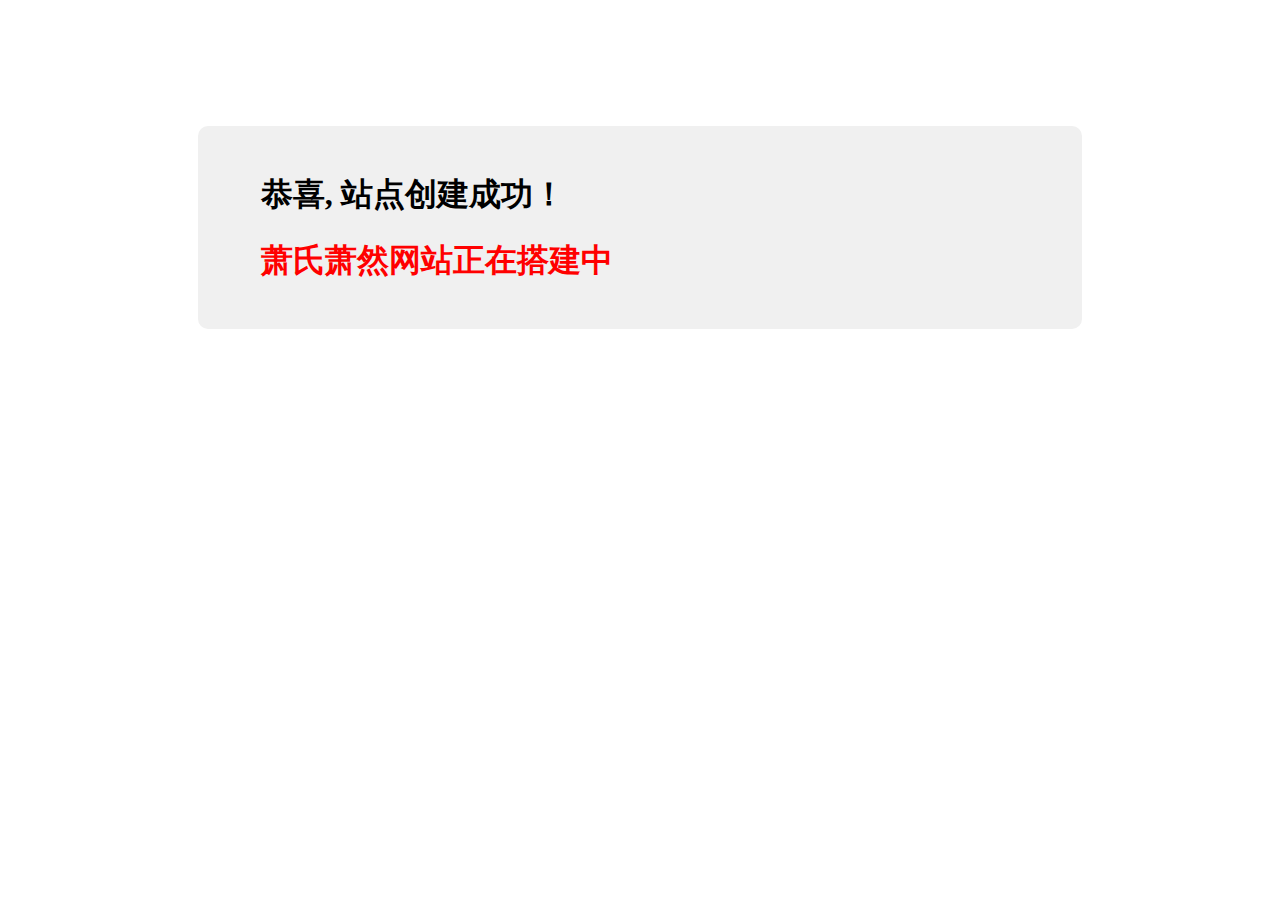
<file: QingmingDream/index.html>
<!doctype html>
<html>
<head>
    <meta charset="utf-8">
    <title>萧氏萧然个人博客首页</title>
    <style>
        .container {
            width: 60%;
            margin: 10% auto 0;
            background-color: #f0f0f0;
            padding: 2% 5%;
            border-radius: 10px
        }

        ul {
            padding-left: 20px;
        }

            ul li {
                line-height: 2.3
            }

        a {
            color: #20a53a
        }
    </style>
    <meta http-equiv="refresh" content="3; url=http://47.106.152.144:8080/DongFangZhiXin_war">
</head>
<body>
    <div class="container">
        <h1>恭喜, 站点创建成功！</h1>
            <h1 style="color:red;">萧氏萧然网站正在搭建中</h1>
    </div>
</body>
</html>
</file>
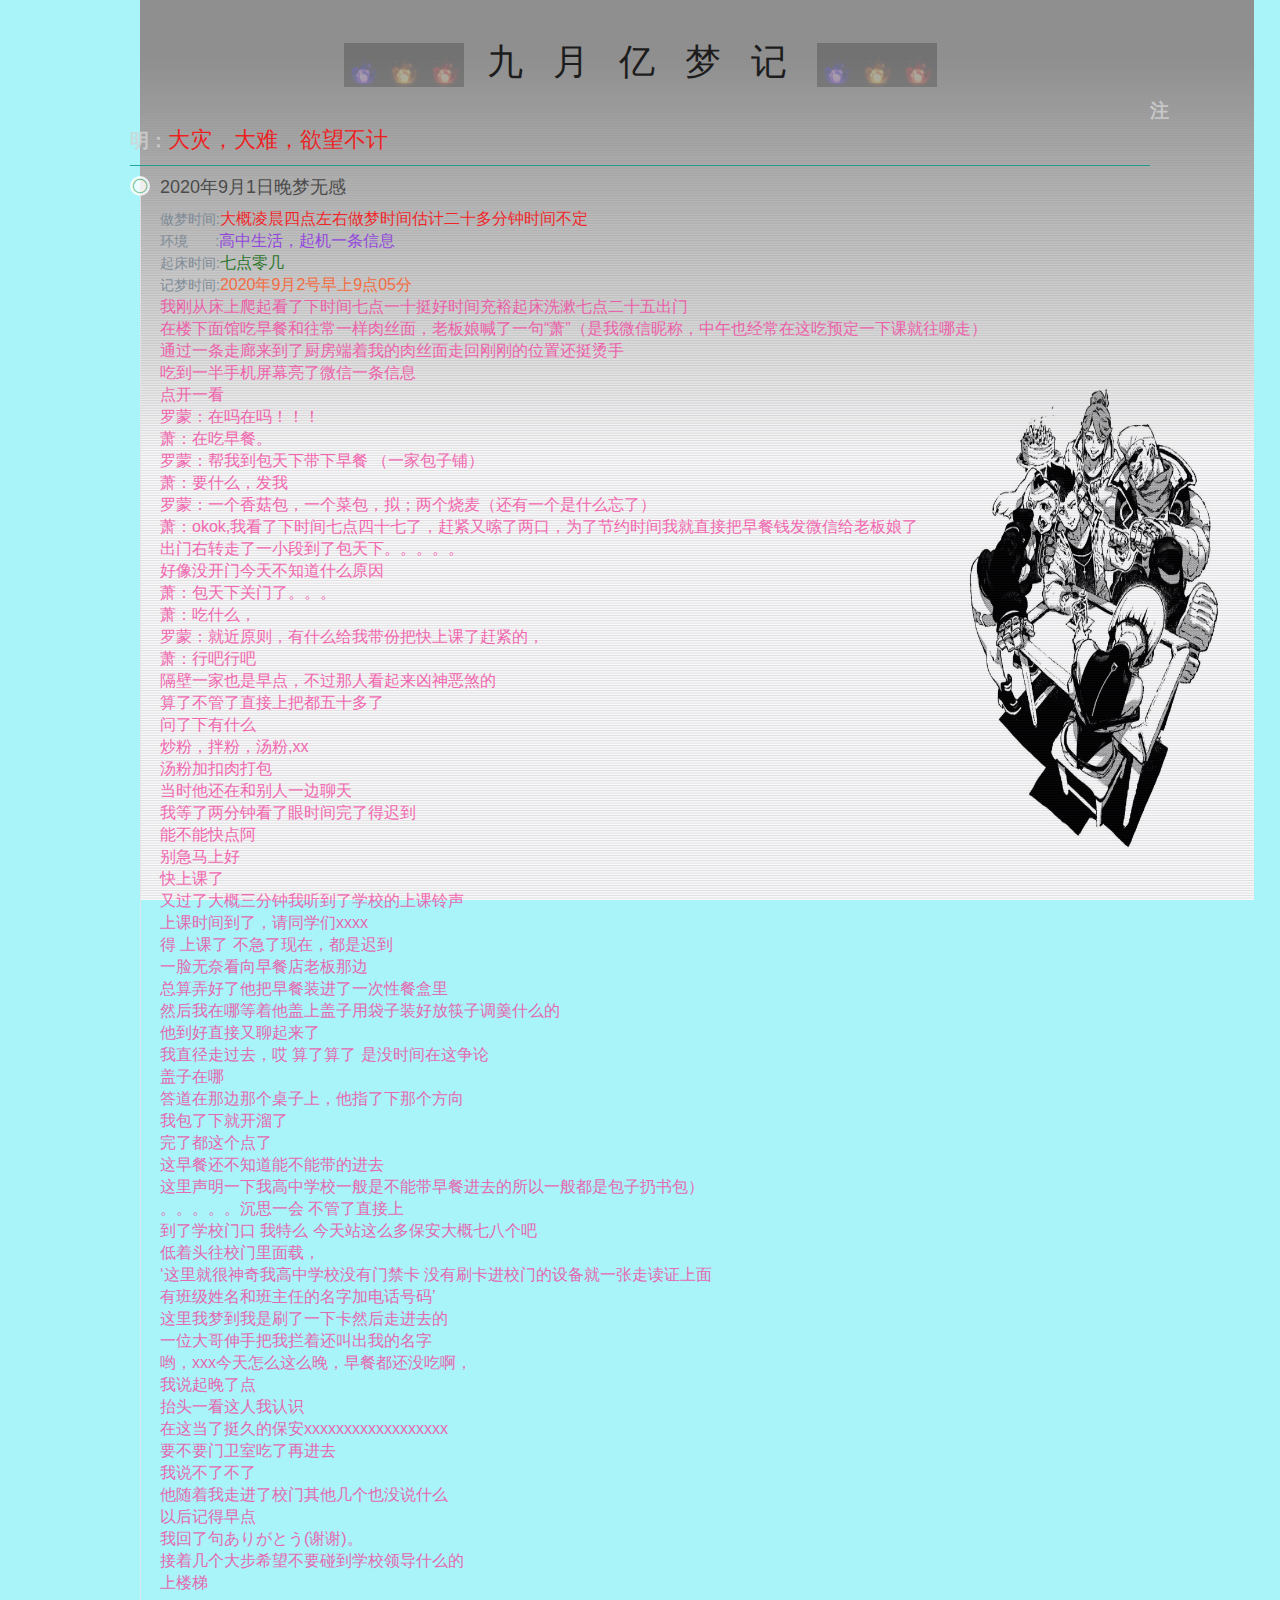
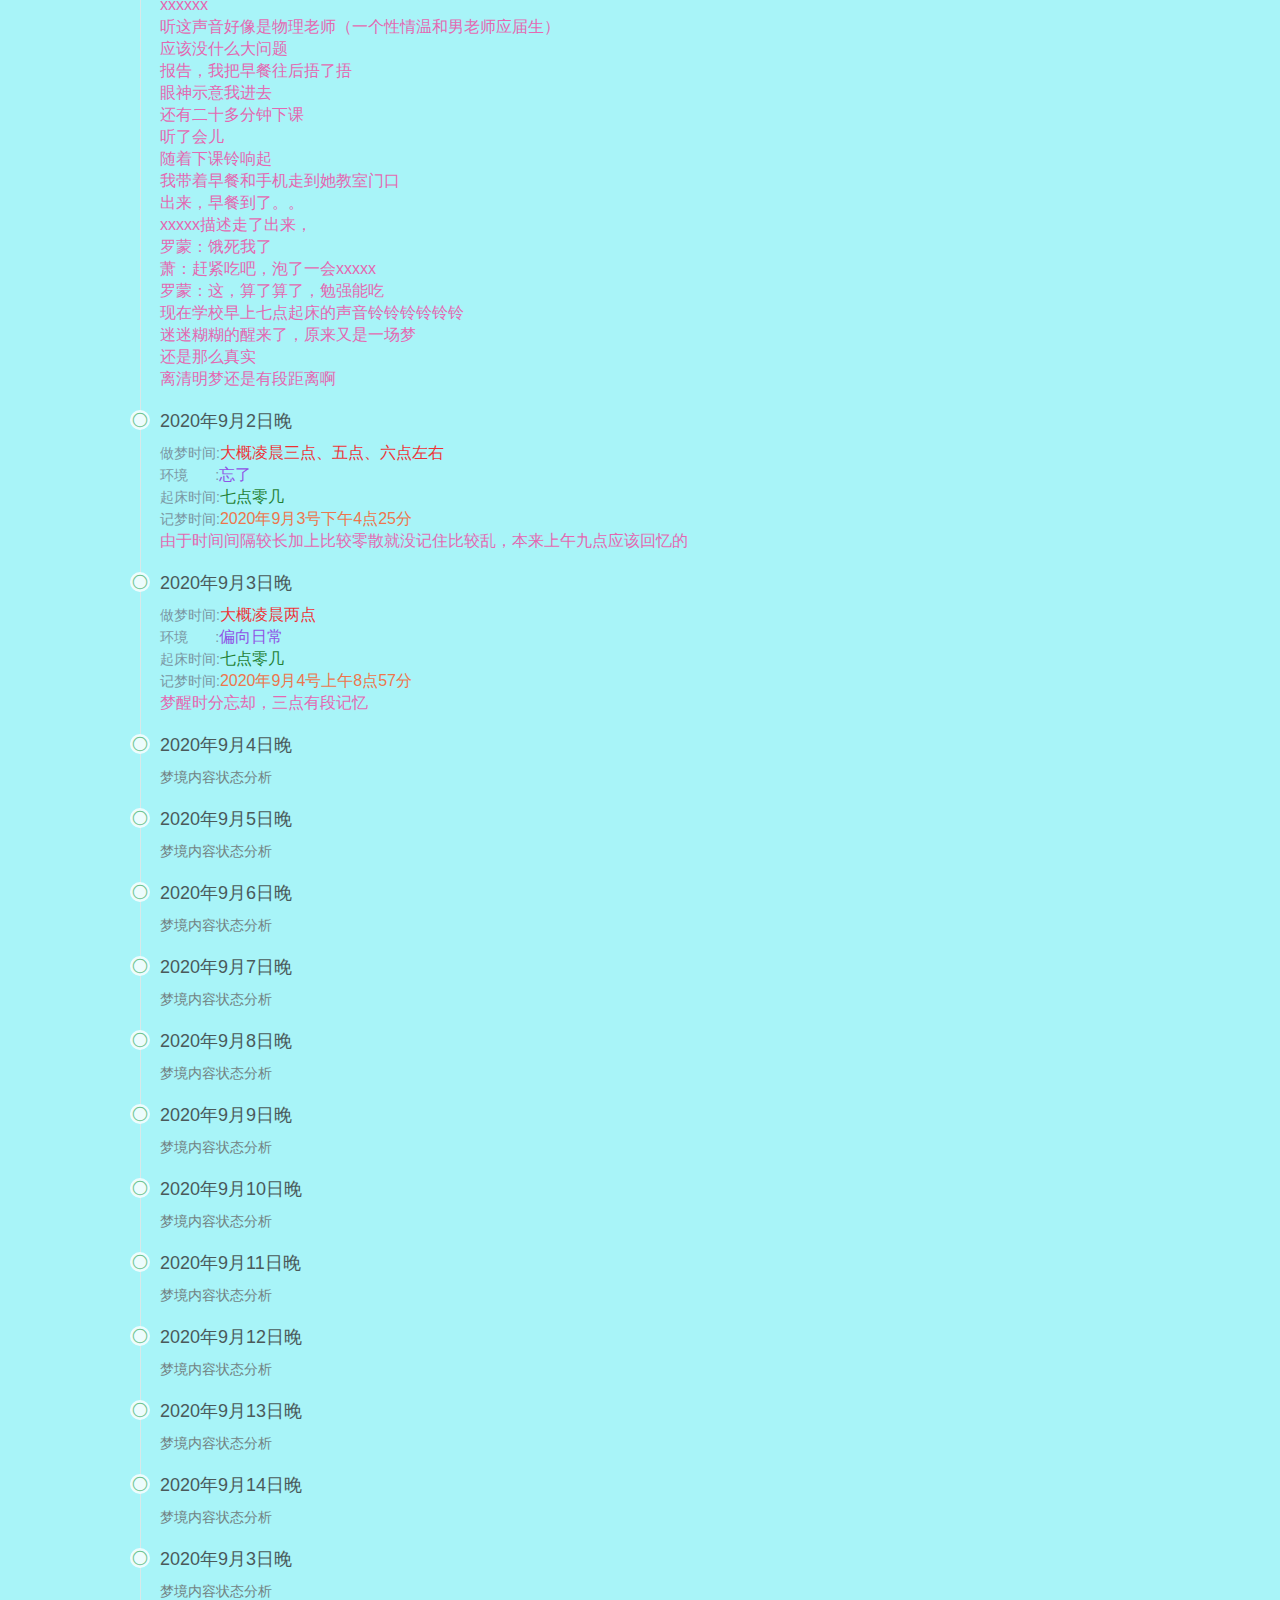
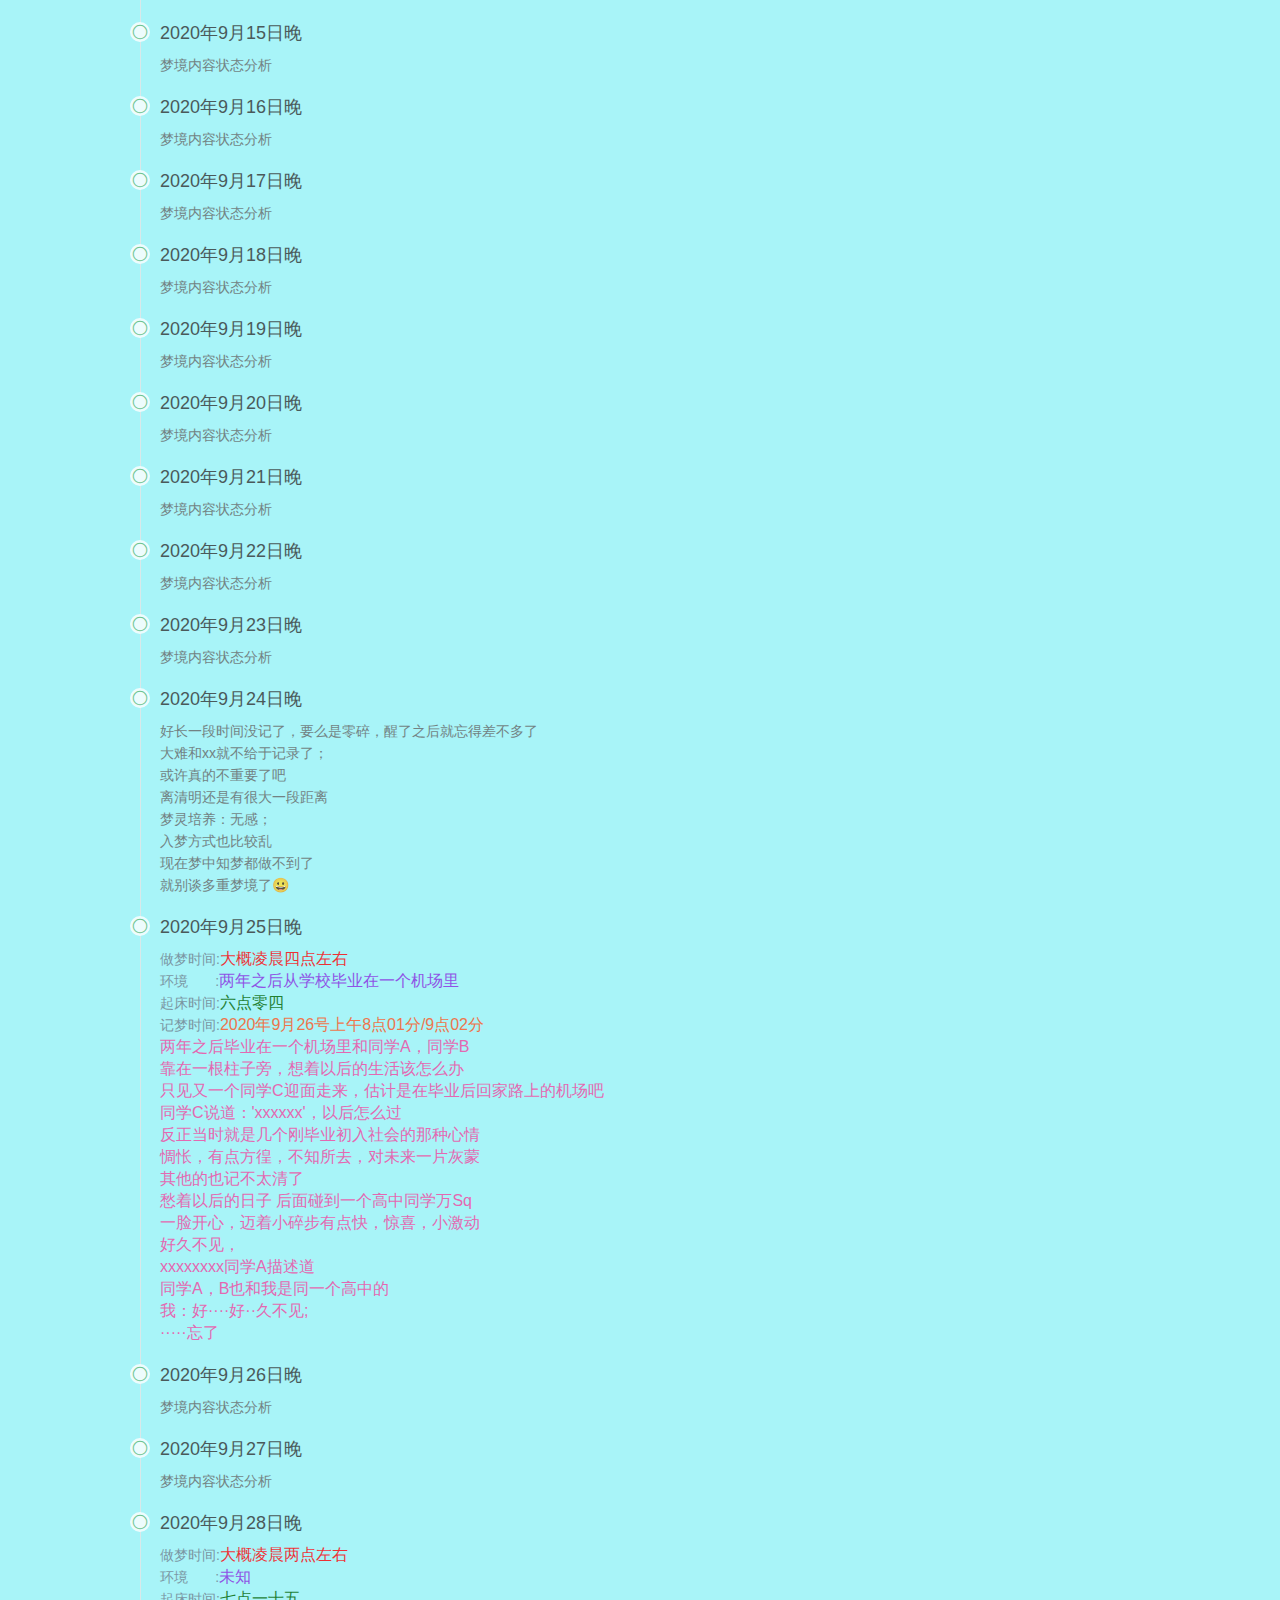
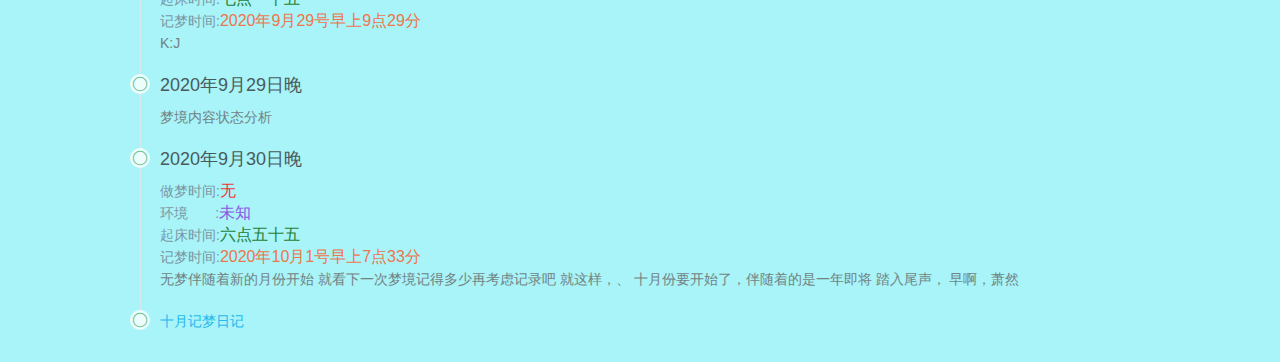
<file: QingmingDream/2020年9月.html>
<!doctype html>
<html>
<head>
<meta charset="utf-8">
<title>亿梦日记</title>
    <link rel="stylesheet" href="layui/css/layui.css">
    <link rel="stylesheet" href="css/content.css?v=0">
</head>
    
<body class="bag">
    <div class="AS"><img src="1.gif" alt="" class=""><h2 class="A">九月亿梦记</h2><img src="1.gif" alt=""></div>
    <b class="D5">注明：<span>大灾，大难，欲望不计</span></b>
    <hr class="layui-bg-green">
    <ul class="layui-timeline">
  <li class="layui-timeline-item">
    <i class="layui-icon layui-timeline-axis">&#xe63f;</i>
    <div class="layui-timeline-content layui-text">
      <h3 class="layui-timeline-title">2020年9月1日晚梦无感</h3>
      <h4>
        做梦时间:<span class="c1">大概凌晨四点左右做梦时间估计二十多分钟时间不定</span><br>
        环境&nbsp;&nbsp;&nbsp;&nbsp;&nbsp;&nbsp;&nbsp;:<span class="c2">高中生活，起机一条信息</span><br>
        起床时间:<span class="c3">七点零几</span><br>
        记梦时间:<span class="c4">2020年9月2号早上9点05分</span><br>
        </h4>
      <span>
我刚从床上爬起看了下时间七点一十挺好时间充裕起床洗漱七点二十五出门<br>
在楼下面馆吃早餐和往常一样肉丝面，老板娘喊了一句“萧”（是我微信昵称，中午也经常在这吃预定一下课就往哪走）<br>
通过一条走廊来到了厨房端着我的肉丝面走回刚刚的位置还挺烫手<br>
吃到一半手机屏幕亮了微信一条信息<br>
点开一看<br>
罗蒙：在吗在吗！！！<br>
萧：在吃早餐。<br>
罗蒙：帮我到包天下带下早餐  （一家包子铺）<br>
萧：要什么，发我<br>
罗蒙：一个香菇包，一个菜包，拟；两个烧麦（还有一个是什么忘了）<br>
萧：okok,我看了下时间七点四十七了，赶紧又嗦了两口，为了节约时间我就直接把早餐钱发微信给老板娘了<br>
出门右转走了一小段到了包天下。。。。。<br>
好像没开门今天不知道什么原因<br>
萧：包天下关门了。。。<br>
萧：吃什么，<br>
罗蒙：就近原则，有什么给我带份把快上课了赶紧的，<br>
萧：行吧行吧<br>
隔壁一家也是早点，不过那人看起来凶神恶煞的<br>
算了不管了直接上把都五十多了  <br>
问了下有什么<br>
炒粉，拌粉，汤粉,xx<br>
汤粉加扣肉打包<br>
当时他还在和别人一边聊天<br>
我等了两分钟看了眼时间完了得迟到<br>
能不能快点阿<br>
别急马上好<br>
快上课了<br>
又过了大概三分钟我听到了学校的上课铃声<br>
上课时间到了，请同学们xxxx<br>
得 上课了 不急了现在，都是迟到<br>
一脸无奈看向早餐店老板那边<br>
总算弄好了他把早餐装进了一次性餐盒里 <br>
然后我在哪等着他盖上盖子用袋子装好放筷子调羹什么的<br>
他到好直接又聊起来了<br>
我直径走过去，哎 算了算了 是没时间在这争论<br>
盖子在哪<br>
答道在那边那个桌子上，他指了下那个方向<br>
我包了下就开溜了<br>
完了都这个点了<br>
这早餐还不知道能不能带的进去<br>
这里声明一下我高中学校一般是不能带早餐进去的所以一般都是包子扔书包）<br>
。。。。。沉思一会 不管了直接上<br>
到了学校门口 我特么 今天站这么多保安大概七八个吧<br>
低着头往校门里面载， <br>
 ‘这里就很神奇我高中学校没有门禁卡 没有刷卡进校门的设备就一张走读证上面<br>
有班级姓名和班主任的名字加电话号码’<br>
这里我梦到我是刷了一下卡然后走进去的<br>
一位大哥伸手把我拦着还叫出我的名字<br>
哟，xxx今天怎么这么晚，早餐都还没吃啊，<br>
我说起晚了点<br>
抬头一看这人我认识<br>
在这当了挺久的保安xxxxxxxxxxxxxxxxxx<br>
要不要门卫室吃了再进去<br>
我说不了不了<br>
他随着我走进了校门其他几个也没说什么<br>
以后记得早点<br>
我回了句ありがとう(谢谢)。<br>
接着几个大步希望不要碰到学校领导什么的<br>
上楼梯<br>
xxxxxx<br>
听这声音好像是物理老师（一个性情温和男老师应届生）<br>
应该没什么大问题<br>
报告，我把早餐往后捂了捂<br>
眼神示意我进去<br>
还有二十多分钟下课<br>
听了会儿<br>
随着下课铃响起<br>
我带着早餐和手机走到她教室门口<br>
出来，早餐到了。。<br>
xxxxx描述走了出来，<br>
罗蒙：饿死我了<br>
萧：赶紧吃吧，泡了一会xxxxx<br>
罗蒙：这，算了算了，勉强能吃<br>
现在学校早上七点起床的声音铃铃铃铃铃铃<br>
迷迷糊糊的醒来了，原来又是一场梦<br>
还是那么真实<br>
离清明梦还是有段距离啊<br>
      </span>
    </div>
  </li>
  <li class="layui-timeline-item">
    <i class="layui-icon layui-timeline-axis">&#xe63f;</i>
    <div class="layui-timeline-content layui-text">
      <h3 class="layui-timeline-title">2020年9月2日晚</h3>
        <h4>
        做梦时间:<span class="c1">大概凌晨三点、五点、六点左右</span><br>
        环境&nbsp;&nbsp;&nbsp;&nbsp;&nbsp;&nbsp;&nbsp;:<span class="c2">忘了</span><br>
        起床时间:<span class="c3">七点零几</span><br>
        记梦时间:<span class="c4">2020年9月3号下午4点25分</span><br>
        </h4>
      <span>由于时间间隔较长加上比较零散就没记住比较乱，本来上午九点应该回忆的</span>
    </div>
  </li>
  <li class="layui-timeline-item">
    <i class="layui-icon layui-timeline-axis">&#xe63f;</i>
    <div class="layui-timeline-content layui-text">
      <h3 class="layui-timeline-title">2020年9月3日晚</h3>
      <h4>
        做梦时间:<span class="c1">大概凌晨两点</span><br>
        环境&nbsp;&nbsp;&nbsp;&nbsp;&nbsp;&nbsp;&nbsp;:<span class="c2">偏向日常</span><br>
        起床时间:<span class="c3">七点零几</span><br>
        记梦时间:<span class="c4">2020年9月4号上午8点57分</span><br>
        </h4>
      <span>梦醒时分忘却，三点有段记忆</span>
    </div>
  </li><li class="layui-timeline-item">
    <i class="layui-icon layui-timeline-axis">&#xe63f;</i>
    <div class="layui-timeline-content layui-text">
      <h3 class="layui-timeline-title">2020年9月4日晚</h3>
      梦境内容状态分析
    </div>
  </li><li class="layui-timeline-item">
    <i class="layui-icon layui-timeline-axis">&#xe63f;</i>
    <div class="layui-timeline-content layui-text">
      <h3 class="layui-timeline-title">2020年9月5日晚</h3>
      梦境内容状态分析
    </div>
  </li><li class="layui-timeline-item">
    <i class="layui-icon layui-timeline-axis">&#xe63f;</i>
    <div class="layui-timeline-content layui-text">
      <h3 class="layui-timeline-title">2020年9月6日晚</h3>
      梦境内容状态分析
    </div>
  </li><li class="layui-timeline-item">
    <i class="layui-icon layui-timeline-axis">&#xe63f;</i>
    <div class="layui-timeline-content layui-text">
      <h3 class="layui-timeline-title">2020年9月7日晚</h3>
      梦境内容状态分析
    </div>
  </li><li class="layui-timeline-item">
    <i class="layui-icon layui-timeline-axis">&#xe63f;</i>
    <div class="layui-timeline-content layui-text">
      <h3 class="layui-timeline-title">2020年9月8日晚</h3>
      梦境内容状态分析
    </div>
  </li><li class="layui-timeline-item">
    <i class="layui-icon layui-timeline-axis">&#xe63f;</i>
    <div class="layui-timeline-content layui-text">
      <h3 class="layui-timeline-title">2020年9月9日晚</h3>
      梦境内容状态分析
    </div>
  </li><li class="layui-timeline-item">
    <i class="layui-icon layui-timeline-axis">&#xe63f;</i>
    <div class="layui-timeline-content layui-text">
      <h3 class="layui-timeline-title">2020年9月10日晚</h3>
      梦境内容状态分析
    </div>
  </li><li class="layui-timeline-item">
    <i class="layui-icon layui-timeline-axis">&#xe63f;</i>
    <div class="layui-timeline-content layui-text">
      <h3 class="layui-timeline-title">2020年9月11日晚</h3>
      梦境内容状态分析
    </div>
  </li><li class="layui-timeline-item">
    <i class="layui-icon layui-timeline-axis">&#xe63f;</i>
    <div class="layui-timeline-content layui-text">
      <h3 class="layui-timeline-title">2020年9月12日晚</h3>
      梦境内容状态分析
    </div>
  </li><li class="layui-timeline-item">
    <i class="layui-icon layui-timeline-axis">&#xe63f;</i>
    <div class="layui-timeline-content layui-text">
      <h3 class="layui-timeline-title">2020年9月13日晚</h3>
      梦境内容状态分析
    </div>
  </li><li class="layui-timeline-item">
    <i class="layui-icon layui-timeline-axis">&#xe63f;</i>
    <div class="layui-timeline-content layui-text">
      <h3 class="layui-timeline-title">2020年9月14日晚</h3>
      梦境内容状态分析
    </div>
  </li><li class="layui-timeline-item">
    <i class="layui-icon layui-timeline-axis">&#xe63f;</i>
    <div class="layui-timeline-content layui-text">
      <h3 class="layui-timeline-title">2020年9月3日晚</h3>
      梦境内容状态分析
    </div>
  </li><li class="layui-timeline-item">
    <i class="layui-icon layui-timeline-axis">&#xe63f;</i>
    <div class="layui-timeline-content layui-text">
      <h3 class="layui-timeline-title">2020年9月15日晚</h3>
      梦境内容状态分析
    </div>
  </li><li class="layui-timeline-item">
    <i class="layui-icon layui-timeline-axis">&#xe63f;</i>
    <div class="layui-timeline-content layui-text">
      <h3 class="layui-timeline-title">2020年9月16日晚</h3>
      梦境内容状态分析
    </div>
  </li><li class="layui-timeline-item">
    <i class="layui-icon layui-timeline-axis">&#xe63f;</i>
    <div class="layui-timeline-content layui-text">
      <h3 class="layui-timeline-title">2020年9月17日晚</h3>
      梦境内容状态分析
    </div>
  </li><li class="layui-timeline-item">
    <i class="layui-icon layui-timeline-axis">&#xe63f;</i>
    <div class="layui-timeline-content layui-text">
      <h3 class="layui-timeline-title">2020年9月18日晚</h3>
      梦境内容状态分析
    </div>
  </li><li class="layui-timeline-item">
    <i class="layui-icon layui-timeline-axis">&#xe63f;</i>
    <div class="layui-timeline-content layui-text">
      <h3 class="layui-timeline-title">2020年9月19日晚</h3>
      梦境内容状态分析
    </div>
  </li><li class="layui-timeline-item">
    <i class="layui-icon layui-timeline-axis">&#xe63f;</i>
    <div class="layui-timeline-content layui-text">
      <h3 class="layui-timeline-title">2020年9月20日晚</h3>
      梦境内容状态分析
    </div>
  </li><li class="layui-timeline-item">
    <i class="layui-icon layui-timeline-axis">&#xe63f;</i>
    <div class="layui-timeline-content layui-text">
      <h3 class="layui-timeline-title">2020年9月21日晚</h3>
      梦境内容状态分析
    </div>
  </li><li class="layui-timeline-item">
    <i class="layui-icon layui-timeline-axis">&#xe63f;</i>
    <div class="layui-timeline-content layui-text">
      <h3 class="layui-timeline-title">2020年9月22日晚</h3>
      梦境内容状态分析
    </div>
  </li>
  <li class="layui-timeline-item">
    <i class="layui-icon layui-timeline-axis">&#xe63f;</i>
    <div class="layui-timeline-content layui-text">
      <h3 class="layui-timeline-title">2020年9月23日晚</h3>
      梦境内容状态分析
    </div>
  </li><li class="layui-timeline-item">
    <i class="layui-icon layui-timeline-axis">&#xe63f;</i>
    <div class="layui-timeline-content layui-text">
      <h3 class="layui-timeline-title">2020年9月24日晚</h3>
        好长一段时间没记了，要么是零碎，醒了之后就忘得差不多了<br>
        大难和xx就不给于记录了；<br>
        或许真的不重要了吧<br>
        离清明还是有很大一段距离<br>
        梦灵培养：无感；<br>
        入梦方式也比较乱<br>
        现在梦中知梦都做不到了<br>
        就别谈多重梦境了😀
    </div>
  </li><li class="layui-timeline-item">
    <i class="layui-icon layui-timeline-axis">&#xe63f;</i>
    <div class="layui-timeline-content layui-text">
      <h3 class="layui-timeline-title">2020年9月25日晚</h3>
      <h4>
        做梦时间:<span class="c1">大概凌晨四点左右</span><br>
        环境&nbsp;&nbsp;&nbsp;&nbsp;&nbsp;&nbsp;&nbsp;:<span class="c2">两年之后从学校毕业在一个机场里</span><br>
        起床时间:<span class="c3">六点零四</span><br>
        记梦时间:<span class="c4">2020年9月26号上午8点01分/9点02分</span><br>
        </h4>
      <span>两年之后毕业在一个机场里和同学A，同学B<br>
          靠在一根柱子旁，想着以后的生活该怎么办<br>
          只见又一个同学C迎面走来，估计是在毕业后回家路上的机场吧<br>
          同学C说道：'xxxxxx'，以后怎么过<br>
          反正当时就是几个刚毕业初入社会的那种心情<br>
          惆怅，有点方徨，不知所去，对未来一片灰蒙<br>
          其他的也记不太清了<br>
          愁着以后的日子  后面碰到一个高中同学万Sq<br>
          一脸开心，迈着小碎步有点快，惊喜，小激动<br>
          好久不见，<br>
          xxxxxxxx同学A描述道<br>
          同学A，B也和我是同一个高中的<br>
          我：好····好··久不见;<br>
          ·····忘了</span>
    </div>
  </li><li class="layui-timeline-item">
    <i class="layui-icon layui-timeline-axis">&#xe63f;</i>
    <div class="layui-timeline-content layui-text">
      <h3 class="layui-timeline-title">2020年9月26日晚</h3>
      梦境内容状态分析
    </div>
  </li><li class="layui-timeline-item">
    <i class="layui-icon layui-timeline-axis">&#xe63f;</i>
    <div class="layui-timeline-content layui-text">
      <h3 class="layui-timeline-title">2020年9月27日晚</h3>
      梦境内容状态分析
    </div>
  </li>
  <li class="layui-timeline-item">
    <i class="layui-icon layui-timeline-axis">&#xe63f;</i>
    <div class="layui-timeline-content layui-text">
      <h3 class="layui-timeline-title">2020年9月28日晚</h3>
      <h4>
        做梦时间:<span class="c1">大概凌晨两点左右</span><br>
        环境&nbsp;&nbsp;&nbsp;&nbsp;&nbsp;&nbsp;&nbsp;:<span class="c2">未知</span><br>
        起床时间:<span class="c3">七点一十五</span><br>
        记梦时间:<span class="c4">2020年9月29号早上9点29分</span><br>
        </h4>
        K&#58;J
    </div>
  </li>
  <li class="layui-timeline-item">
    <i class="layui-icon layui-timeline-axis">&#xe63f;</i>
    <div class="layui-timeline-content layui-text">
      <h3 class="layui-timeline-title">2020年9月29日晚</h3>
      梦境内容状态分析
    </div>
  </li>
  <li class="layui-timeline-item">
    <i class="layui-icon layui-timeline-axis">&#xe63f;</i>
    <div class="layui-timeline-content layui-text">
      <h3 class="layui-timeline-title">2020年9月30日晚</h3>
        <h4>
        做梦时间:<span class="c1">无</span><br>
        环境&nbsp;&nbsp;&nbsp;&nbsp;&nbsp;&nbsp;&nbsp;:<span class="c2">未知</span><br>
        起床时间:<span class="c3">六点五十五</span><br>
        记梦时间:<span class="c4">2020年10月1号早上7点33分</span><br>
        </h4>
      无梦伴随着新的月份开始
      就看下一次梦境记得多少再考虑记录吧
      就这样，、
      十月份要开始了，伴随着的是一年即将
      踏入尾声，
     早啊，萧然
    </div>
  </li>
  <li class="layui-timeline-item">
    <i class="layui-icon layui-timeline-axis">&#xe63f;</i>
    <div class="layui-timeline-content layui-text">
      <div class="layui-timeline-title"><a href="2020年10月.html">十月记梦日记</a></div>
        
    </div>
  </li>
</ul>
</body>
    <script src="layui/layui.js"></script>
</html>
</file>
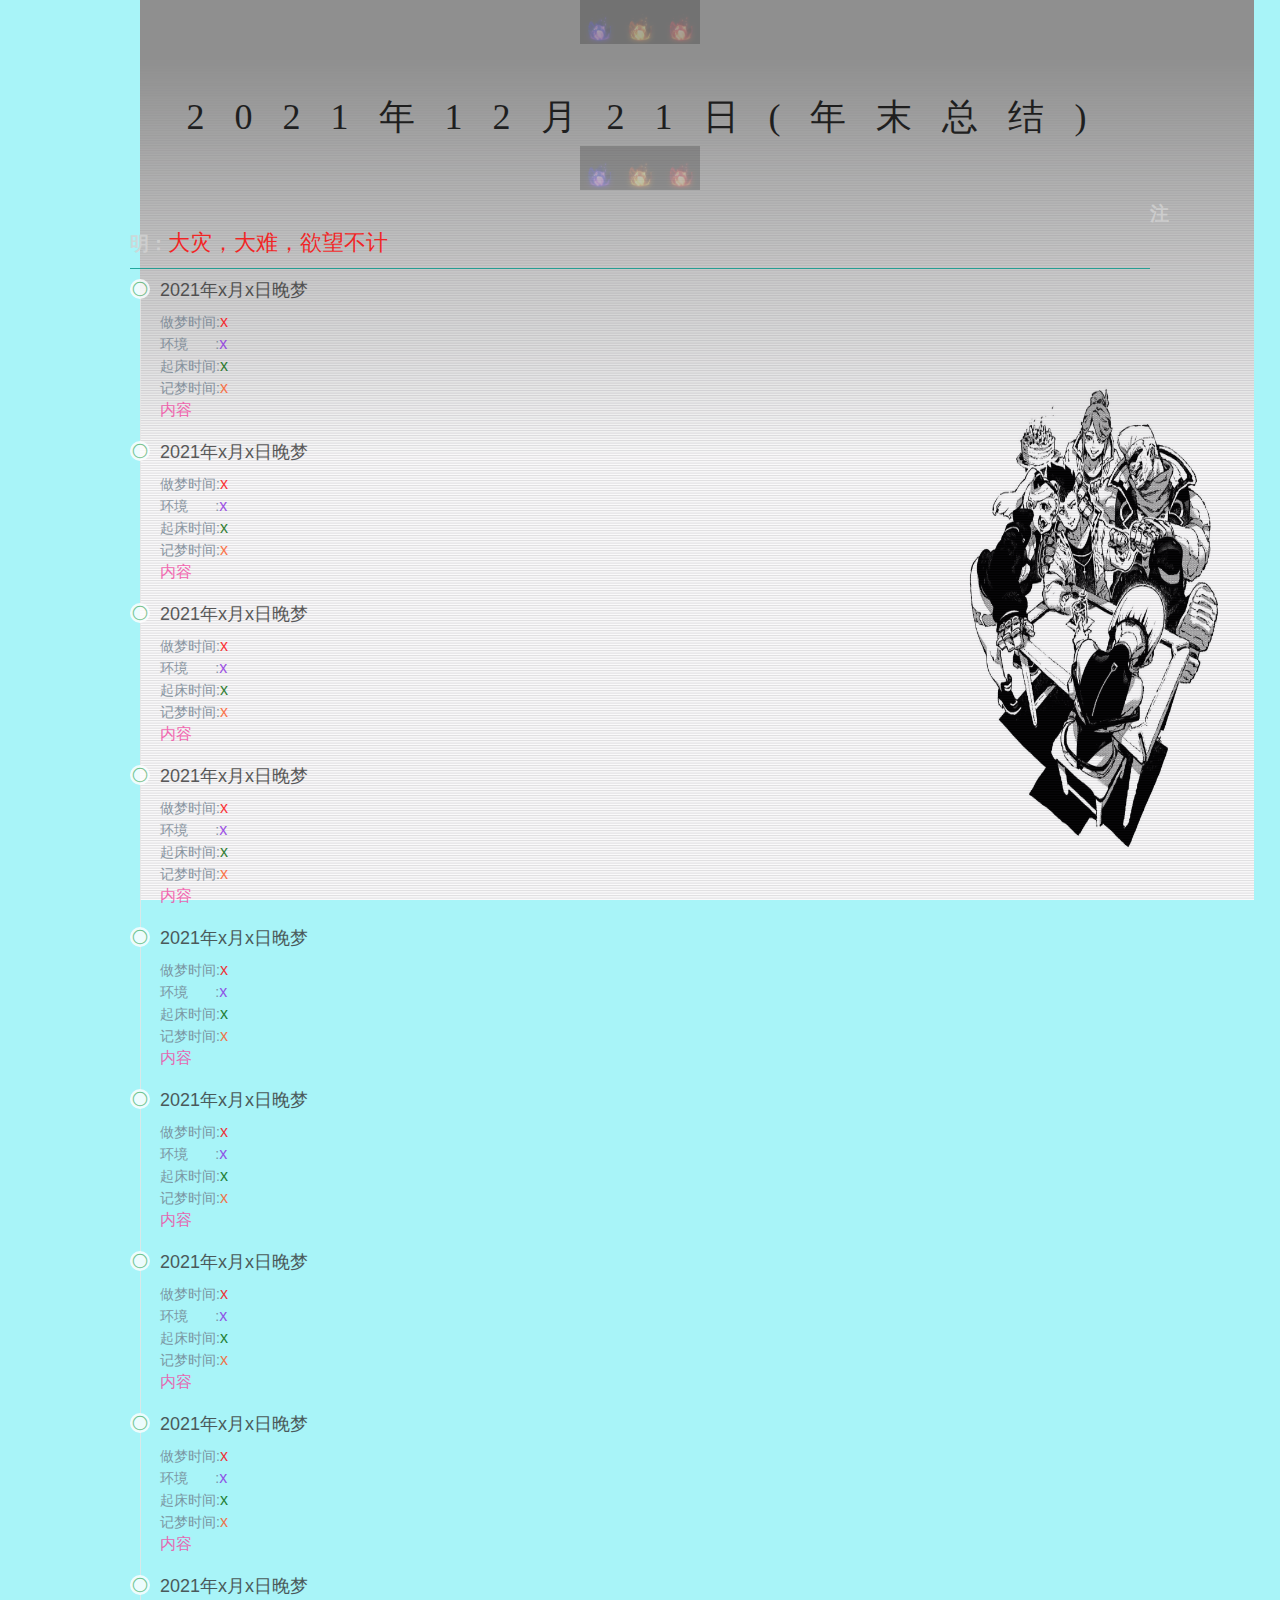
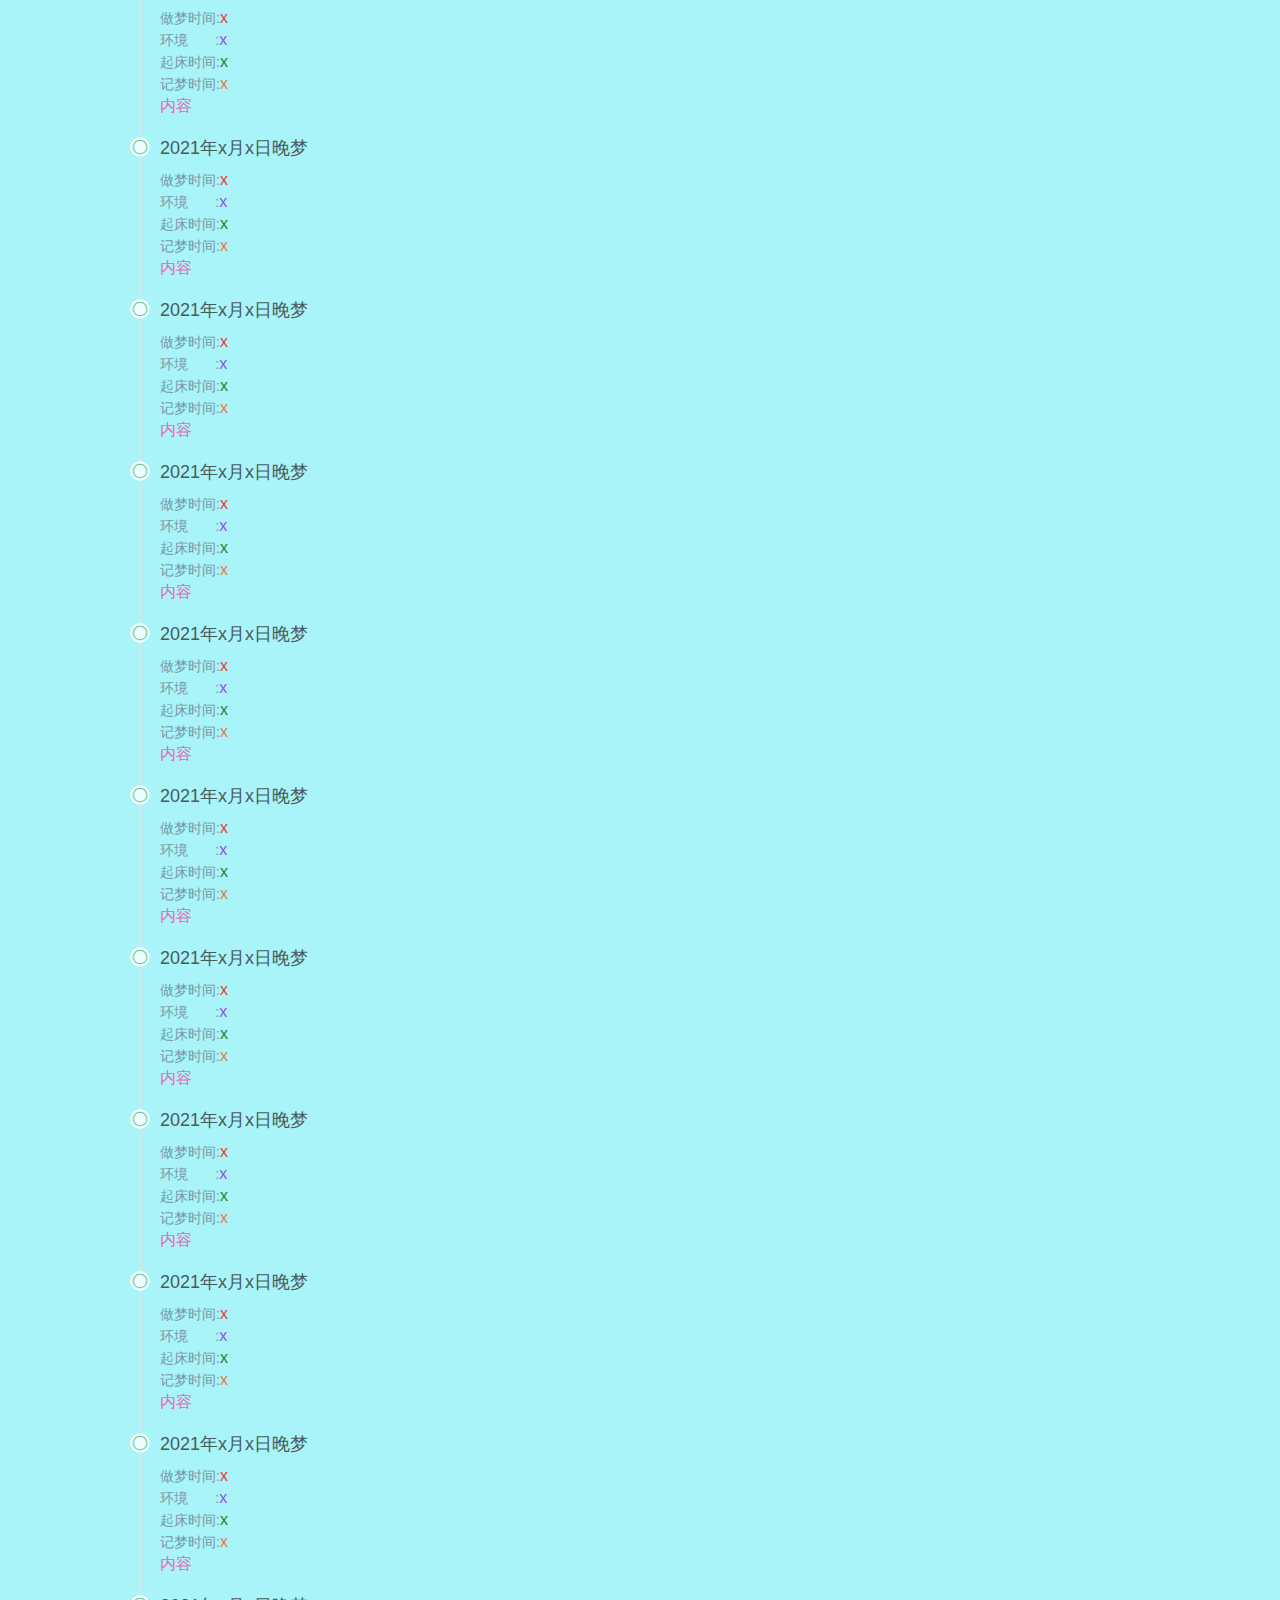
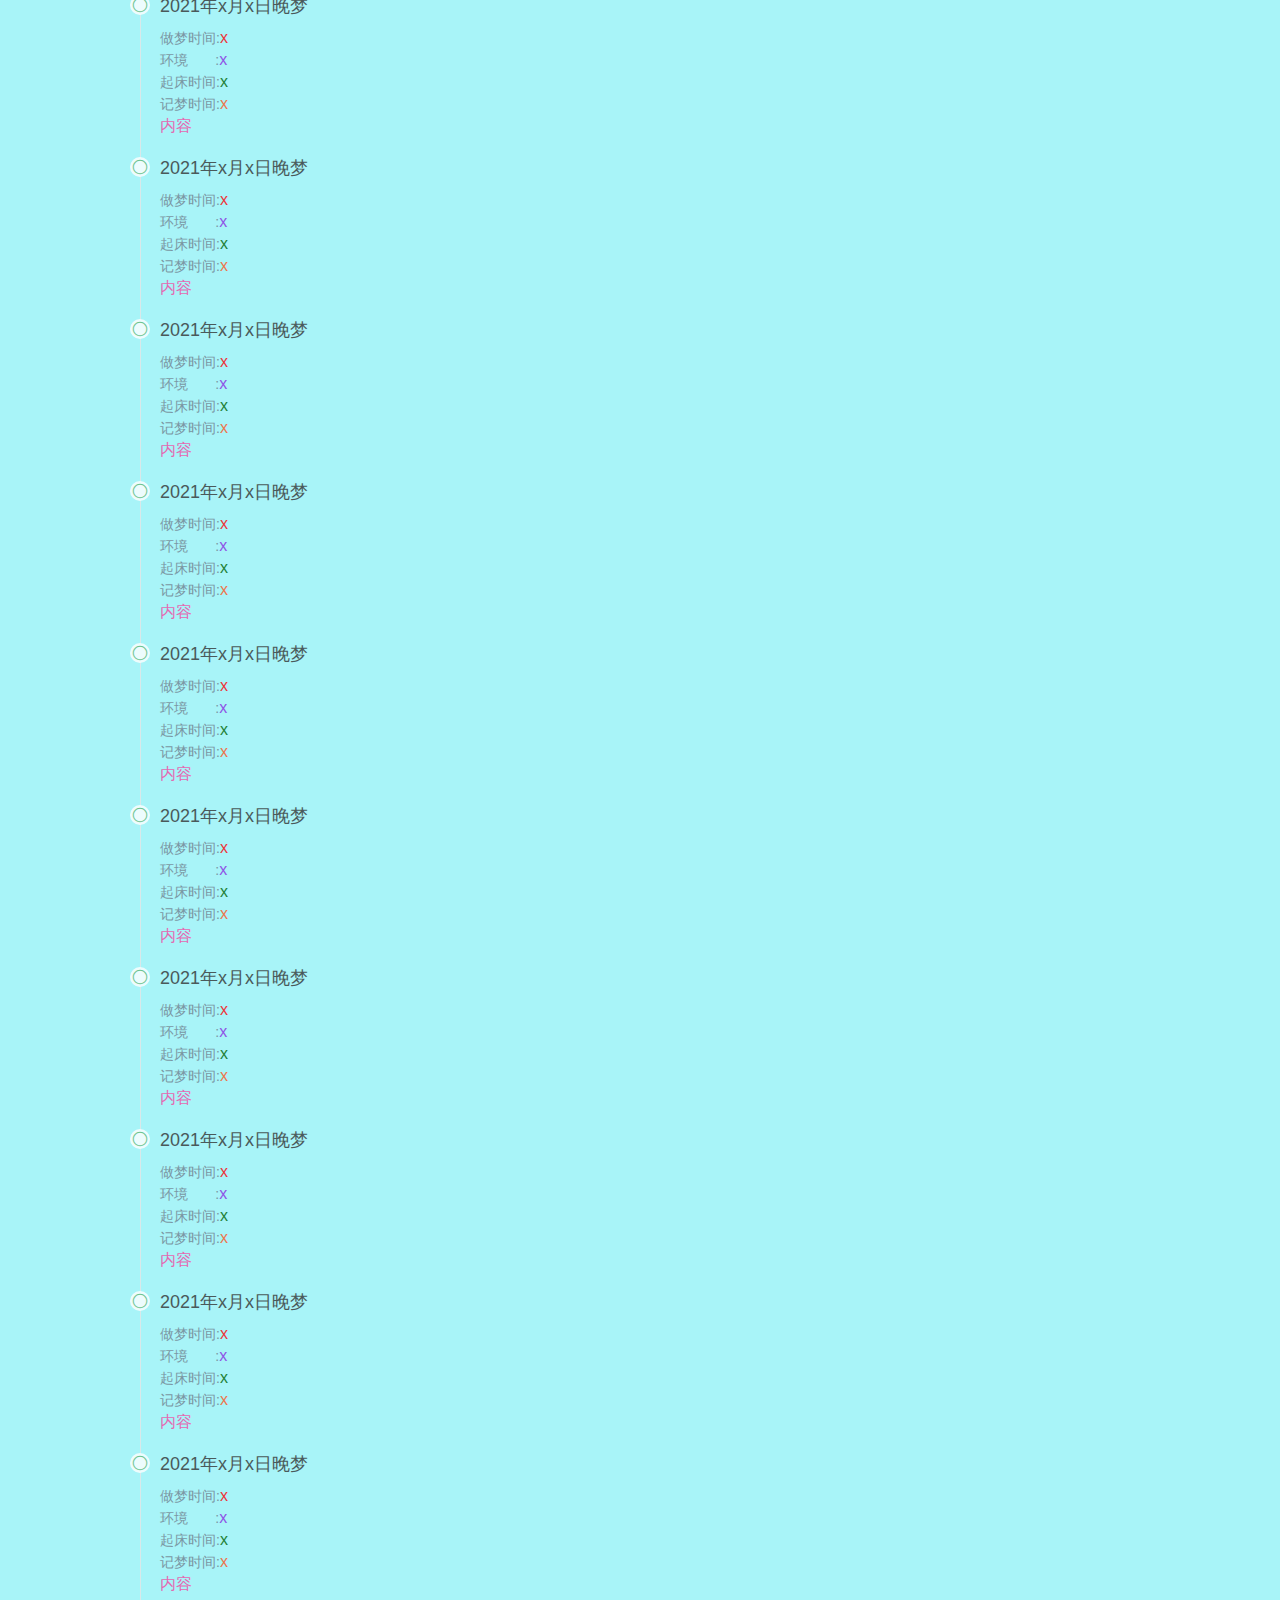
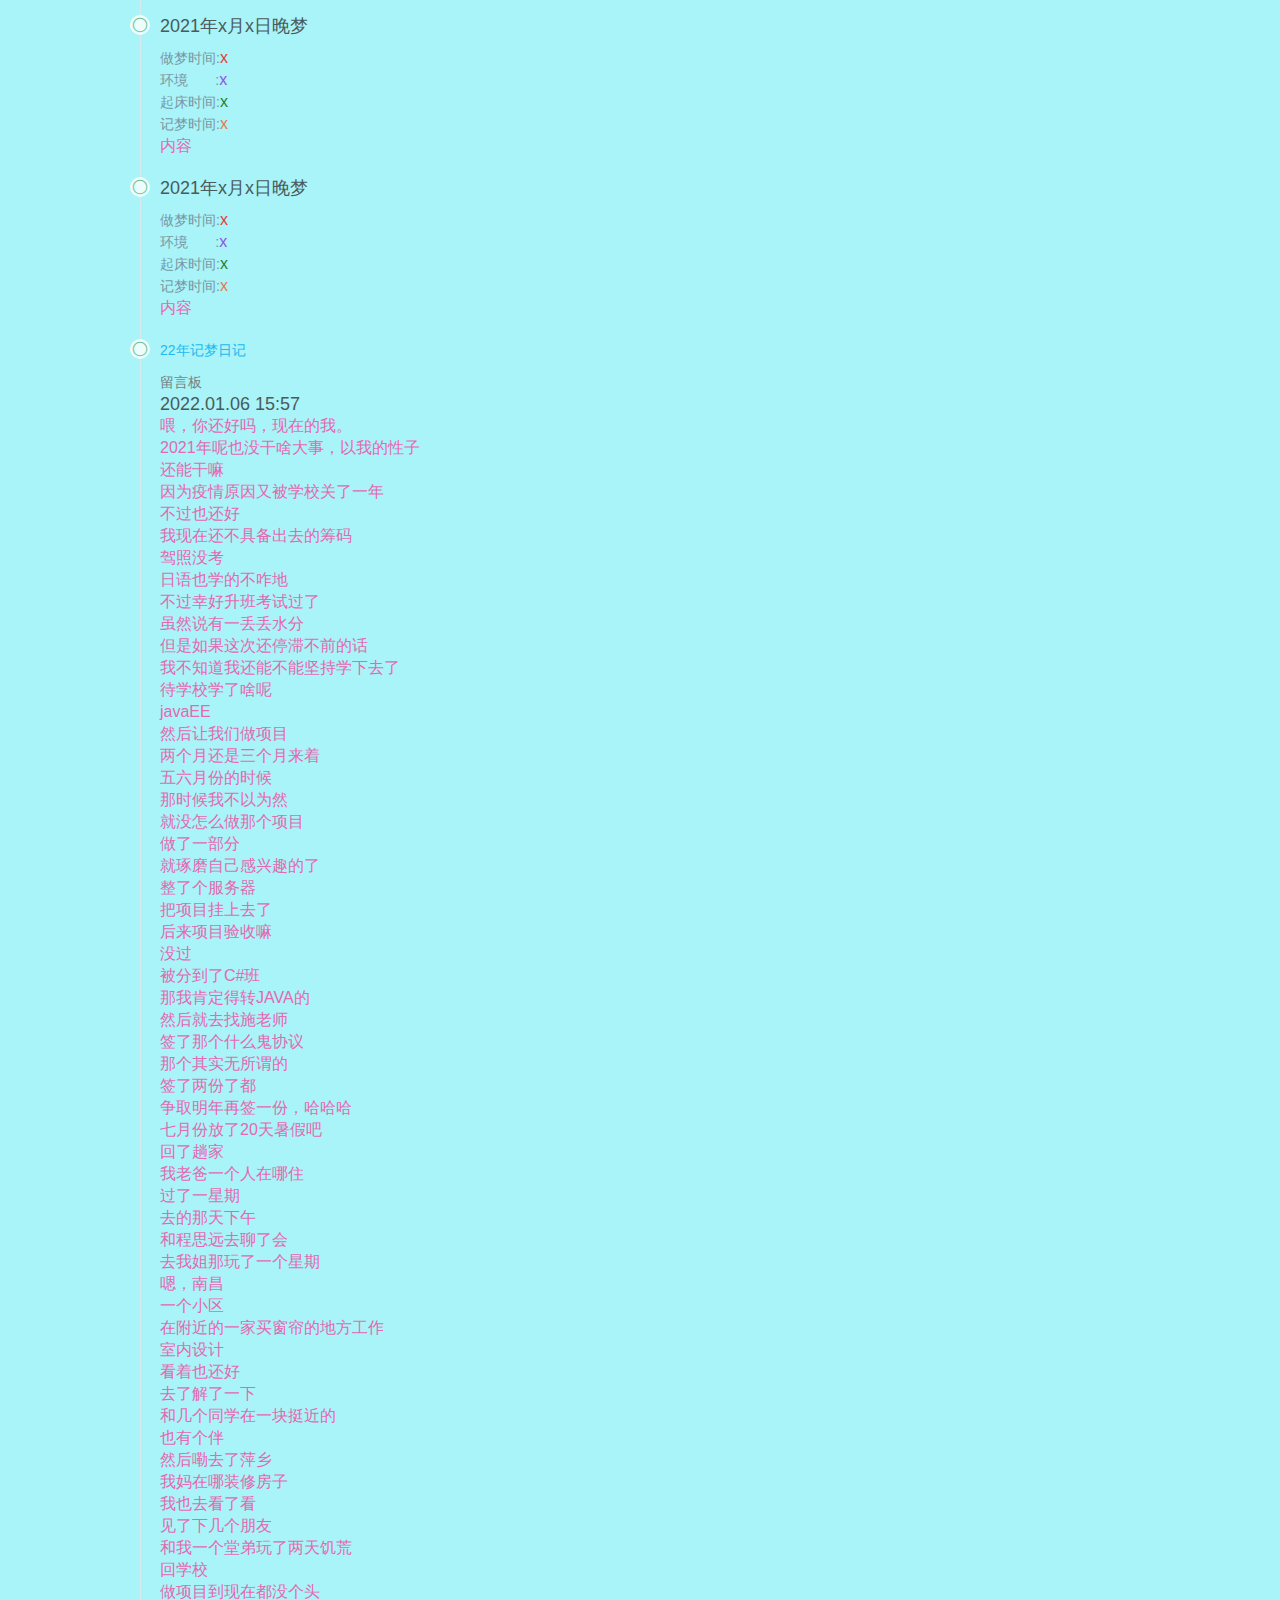
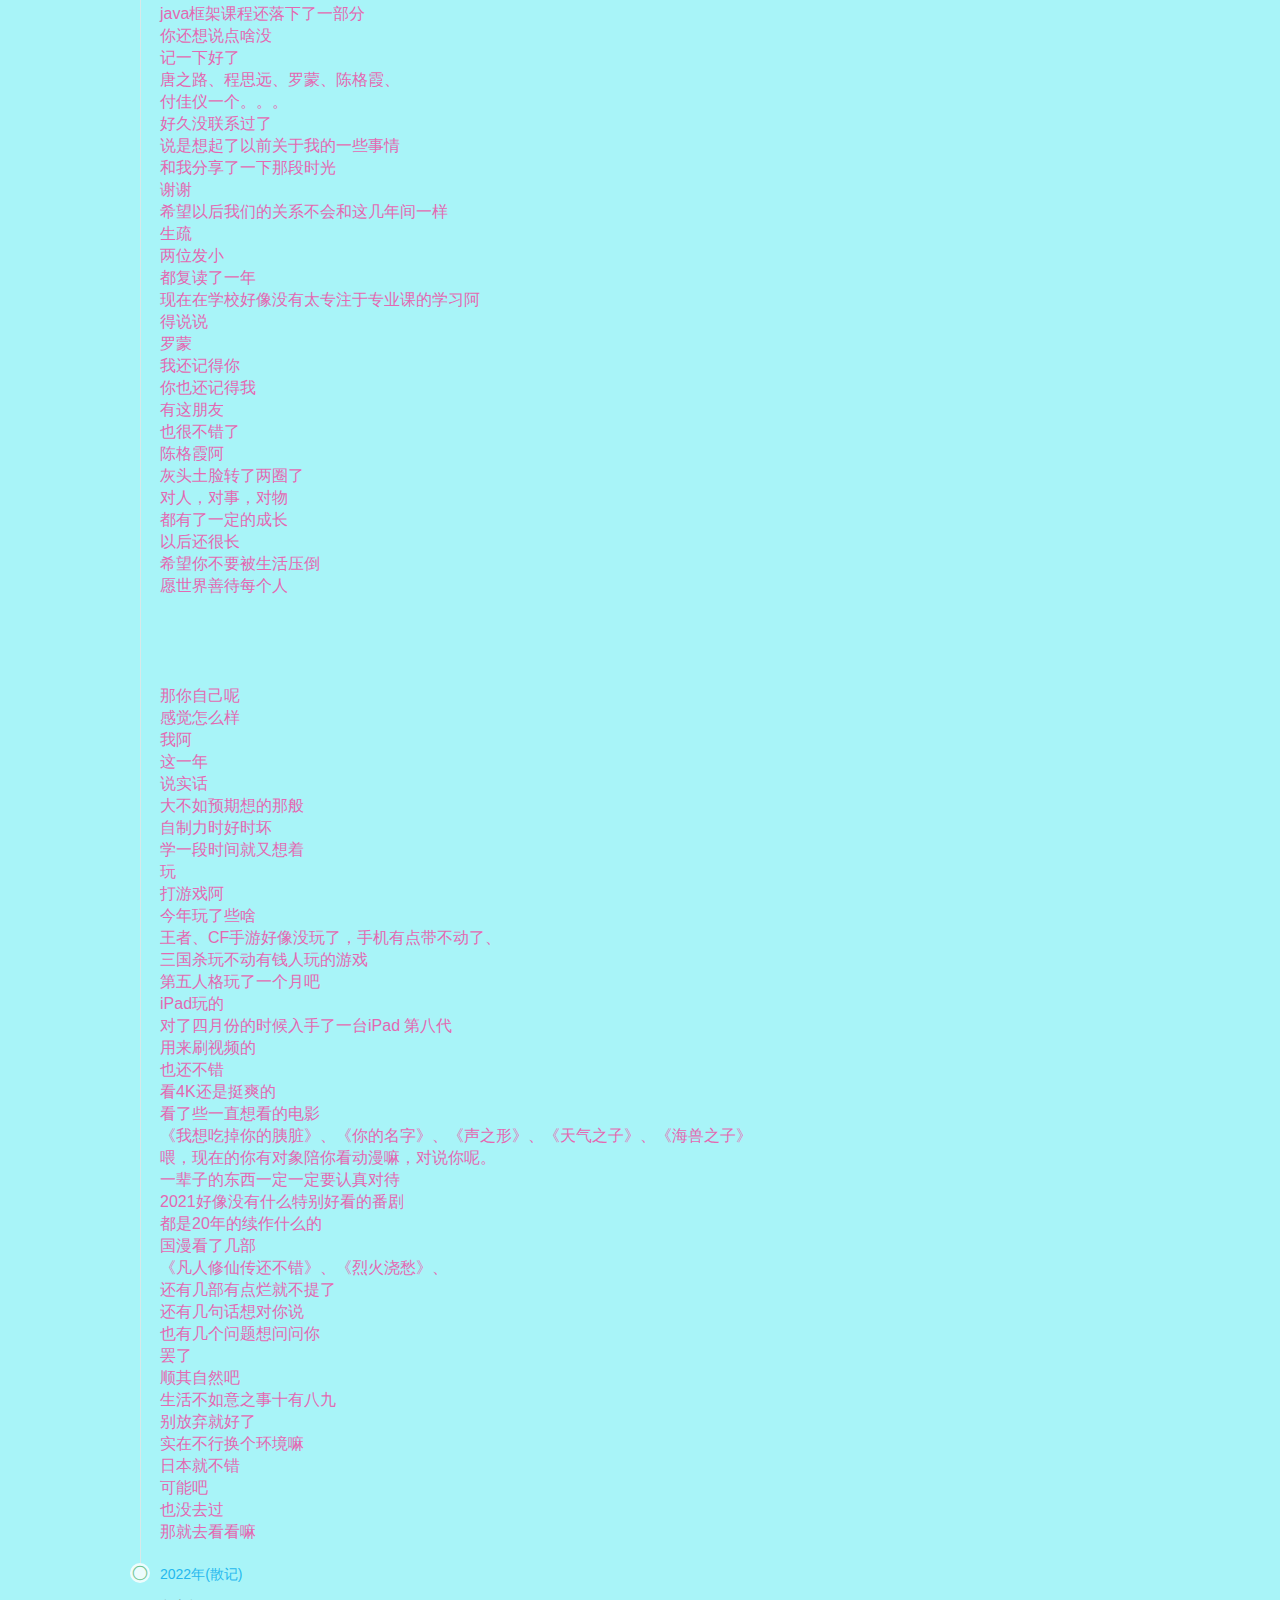
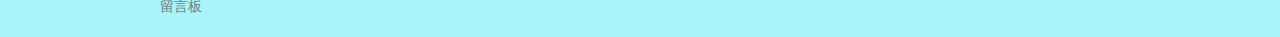
<file: QingmingDream/2021年12月21日(年末).html>
<!doctype html>
<html>
<head>
<meta charset="utf-8">
<title>亿梦日记</title>
    <link rel="stylesheet" href="layui/css/layui.css">
    <link rel="stylesheet" href="css/content.css?v=0">
</head>
    
<body class="bag">
    <div class="AS"><img src="1.gif" alt="" class=""><h2 class="A">2021年12月21日(年末总结)</h2><img src="1.gif" alt=""></div>
    <b class="D5">注明：<span>大灾，大难，欲望不计</span></b>
    <hr class="layui-bg-green">
    <ul class="layui-timeline">
  	<li class="layui-timeline-item">
    <i class="layui-icon layui-timeline-axis">&#xe63f;</i>
    <div class="layui-timeline-content layui-text">
      <h3 class="layui-timeline-title">2021年x月x日晚梦</h3>
      <h4>
        做梦时间:<span class="c1">x</span><br>
        环境&nbsp;&nbsp;&nbsp;&nbsp;&nbsp;&nbsp;&nbsp;:<span class="c2">x</span><br>
        起床时间:<span class="c3">x</span><br>
        记梦时间:<span class="c4">x</span><br>
        </h4>
      	<span>内容</span>
    </div>
  </li>
  	<li class="layui-timeline-item">
    <i class="layui-icon layui-timeline-axis">&#xe63f;</i>
    <div class="layui-timeline-content layui-text">
      <h3 class="layui-timeline-title">2021年x月x日晚梦</h3>
      <h4>
        做梦时间:<span class="c1">x</span><br>
        环境&nbsp;&nbsp;&nbsp;&nbsp;&nbsp;&nbsp;&nbsp;:<span class="c2">x</span><br>
        起床时间:<span class="c3">x</span><br>
        记梦时间:<span class="c4">x</span><br>
        </h4>
      	<span>内容</span>
    </div>
  </li>
    <li class="layui-timeline-item">
    <i class="layui-icon layui-timeline-axis">&#xe63f;</i>
    <div class="layui-timeline-content layui-text">
      <h3 class="layui-timeline-title">2021年x月x日晚梦</h3>
      <h4>
        做梦时间:<span class="c1">x</span><br>
        环境&nbsp;&nbsp;&nbsp;&nbsp;&nbsp;&nbsp;&nbsp;:<span class="c2">x</span><br>
        起床时间:<span class="c3">x</span><br>
        记梦时间:<span class="c4">x</span><br>
        </h4>
      	<span>内容</span>
    </div>
  </li>
  	<li class="layui-timeline-item">
    <i class="layui-icon layui-timeline-axis">&#xe63f;</i>
    <div class="layui-timeline-content layui-text">
      <h3 class="layui-timeline-title">2021年x月x日晚梦</h3>
      <h4>
        做梦时间:<span class="c1">x</span><br>
        环境&nbsp;&nbsp;&nbsp;&nbsp;&nbsp;&nbsp;&nbsp;:<span class="c2">x</span><br>
        起床时间:<span class="c3">x</span><br>
        记梦时间:<span class="c4">x</span><br>
        </h4>
      	<span>内容</span>
    </div>
  </li>
	<li class="layui-timeline-item">
    <i class="layui-icon layui-timeline-axis">&#xe63f;</i>
    <div class="layui-timeline-content layui-text">
      <h3 class="layui-timeline-title">2021年x月x日晚梦</h3>
      <h4>
        做梦时间:<span class="c1">x</span><br>
        环境&nbsp;&nbsp;&nbsp;&nbsp;&nbsp;&nbsp;&nbsp;:<span class="c2">x</span><br>
        起床时间:<span class="c3">x</span><br>
        记梦时间:<span class="c4">x</span><br>
        </h4>
      	<span>内容</span>
    </div>
  </li>
	<li class="layui-timeline-item">
    <i class="layui-icon layui-timeline-axis">&#xe63f;</i>
    <div class="layui-timeline-content layui-text">
      <h3 class="layui-timeline-title">2021年x月x日晚梦</h3>
      <h4>
        做梦时间:<span class="c1">x</span><br>
        环境&nbsp;&nbsp;&nbsp;&nbsp;&nbsp;&nbsp;&nbsp;:<span class="c2">x</span><br>
        起床时间:<span class="c3">x</span><br>
        记梦时间:<span class="c4">x</span><br>
        </h4>
      	<span>内容</span>
    </div>
  </li>
	<li class="layui-timeline-item">
    <i class="layui-icon layui-timeline-axis">&#xe63f;</i>
    <div class="layui-timeline-content layui-text">
      <h3 class="layui-timeline-title">2021年x月x日晚梦</h3>
      <h4>
        做梦时间:<span class="c1">x</span><br>
        环境&nbsp;&nbsp;&nbsp;&nbsp;&nbsp;&nbsp;&nbsp;:<span class="c2">x</span><br>
        起床时间:<span class="c3">x</span><br>
        记梦时间:<span class="c4">x</span><br>
        </h4>
      	<span>内容</span>
    </div>
  </li>
	<li class="layui-timeline-item">
    <i class="layui-icon layui-timeline-axis">&#xe63f;</i>
    <div class="layui-timeline-content layui-text">
      <h3 class="layui-timeline-title">2021年x月x日晚梦</h3>
      <h4>
        做梦时间:<span class="c1">x</span><br>
        环境&nbsp;&nbsp;&nbsp;&nbsp;&nbsp;&nbsp;&nbsp;:<span class="c2">x</span><br>
        起床时间:<span class="c3">x</span><br>
        记梦时间:<span class="c4">x</span><br>
        </h4>
      	<span>内容</span>
    </div>
  </li>
  	<li class="layui-timeline-item">
    <i class="layui-icon layui-timeline-axis">&#xe63f;</i>
    <div class="layui-timeline-content layui-text">
      <h3 class="layui-timeline-title">2021年x月x日晚梦</h3>
      <h4>
        做梦时间:<span class="c1">x</span><br>
        环境&nbsp;&nbsp;&nbsp;&nbsp;&nbsp;&nbsp;&nbsp;:<span class="c2">x</span><br>
        起床时间:<span class="c3">x</span><br>
        记梦时间:<span class="c4">x</span><br>
        </h4>
      	<span>内容</span>
    </div>
  </li>
    <li class="layui-timeline-item">
    <i class="layui-icon layui-timeline-axis">&#xe63f;</i>
    <div class="layui-timeline-content layui-text">
      <h3 class="layui-timeline-title">2021年x月x日晚梦</h3>
      <h4>
        做梦时间:<span class="c1">x</span><br>
        环境&nbsp;&nbsp;&nbsp;&nbsp;&nbsp;&nbsp;&nbsp;:<span class="c2">x</span><br>
        起床时间:<span class="c3">x</span><br>
        记梦时间:<span class="c4">x</span><br>
        </h4>
      	<span>内容</span>
    </div>
  </li>
  	<li class="layui-timeline-item">
    <i class="layui-icon layui-timeline-axis">&#xe63f;</i>
    <div class="layui-timeline-content layui-text">
      <h3 class="layui-timeline-title">2021年x月x日晚梦</h3>
      <h4>
        做梦时间:<span class="c1">x</span><br>
        环境&nbsp;&nbsp;&nbsp;&nbsp;&nbsp;&nbsp;&nbsp;:<span class="c2">x</span><br>
        起床时间:<span class="c3">x</span><br>
        记梦时间:<span class="c4">x</span><br>
        </h4>
      	<span>内容</span>
    </div>
  </li>
	<li class="layui-timeline-item">
    <i class="layui-icon layui-timeline-axis">&#xe63f;</i>
    <div class="layui-timeline-content layui-text">
      <h3 class="layui-timeline-title">2021年x月x日晚梦</h3>
      <h4>
        做梦时间:<span class="c1">x</span><br>
        环境&nbsp;&nbsp;&nbsp;&nbsp;&nbsp;&nbsp;&nbsp;:<span class="c2">x</span><br>
        起床时间:<span class="c3">x</span><br>
        记梦时间:<span class="c4">x</span><br>
        </h4>
      	<span>内容</span>
    </div>
  </li>
	<li class="layui-timeline-item">
    <i class="layui-icon layui-timeline-axis">&#xe63f;</i>
    <div class="layui-timeline-content layui-text">
      <h3 class="layui-timeline-title">2021年x月x日晚梦</h3>
      <h4>
        做梦时间:<span class="c1">x</span><br>
        环境&nbsp;&nbsp;&nbsp;&nbsp;&nbsp;&nbsp;&nbsp;:<span class="c2">x</span><br>
        起床时间:<span class="c3">x</span><br>
        记梦时间:<span class="c4">x</span><br>
        </h4>
      	<span>内容</span>
    </div>
  </li>
	<li class="layui-timeline-item">
    <i class="layui-icon layui-timeline-axis">&#xe63f;</i>
    <div class="layui-timeline-content layui-text">
      <h3 class="layui-timeline-title">2021年x月x日晚梦</h3>
      <h4>
        做梦时间:<span class="c1">x</span><br>
        环境&nbsp;&nbsp;&nbsp;&nbsp;&nbsp;&nbsp;&nbsp;:<span class="c2">x</span><br>
        起床时间:<span class="c3">x</span><br>
        记梦时间:<span class="c4">x</span><br>
        </h4>
      	<span>内容</span>
    </div>
  </li>
	<li class="layui-timeline-item">
    <i class="layui-icon layui-timeline-axis">&#xe63f;</i>
    <div class="layui-timeline-content layui-text">
      <h3 class="layui-timeline-title">2021年x月x日晚梦</h3>
      <h4>
        做梦时间:<span class="c1">x</span><br>
        环境&nbsp;&nbsp;&nbsp;&nbsp;&nbsp;&nbsp;&nbsp;:<span class="c2">x</span><br>
        起床时间:<span class="c3">x</span><br>
        记梦时间:<span class="c4">x</span><br>
        </h4>
      	<span>内容</span>
    </div>
  </li>
  	<li class="layui-timeline-item">
    <i class="layui-icon layui-timeline-axis">&#xe63f;</i>
    <div class="layui-timeline-content layui-text">
      <h3 class="layui-timeline-title">2021年x月x日晚梦</h3>
      <h4>
        做梦时间:<span class="c1">x</span><br>
        环境&nbsp;&nbsp;&nbsp;&nbsp;&nbsp;&nbsp;&nbsp;:<span class="c2">x</span><br>
        起床时间:<span class="c3">x</span><br>
        记梦时间:<span class="c4">x</span><br>
        </h4>
      	<span>内容</span>
    </div>
  </li>
    <li class="layui-timeline-item">
    <i class="layui-icon layui-timeline-axis">&#xe63f;</i>
    <div class="layui-timeline-content layui-text">
      <h3 class="layui-timeline-title">2021年x月x日晚梦</h3>
      <h4>
        做梦时间:<span class="c1">x</span><br>
        环境&nbsp;&nbsp;&nbsp;&nbsp;&nbsp;&nbsp;&nbsp;:<span class="c2">x</span><br>
        起床时间:<span class="c3">x</span><br>
        记梦时间:<span class="c4">x</span><br>
        </h4>
      	<span>内容</span>
    </div>
  </li>
  	<li class="layui-timeline-item">
    <i class="layui-icon layui-timeline-axis">&#xe63f;</i>
    <div class="layui-timeline-content layui-text">
      <h3 class="layui-timeline-title">2021年x月x日晚梦</h3>
      <h4>
        做梦时间:<span class="c1">x</span><br>
        环境&nbsp;&nbsp;&nbsp;&nbsp;&nbsp;&nbsp;&nbsp;:<span class="c2">x</span><br>
        起床时间:<span class="c3">x</span><br>
        记梦时间:<span class="c4">x</span><br>
        </h4>
      	<span>内容</span>
    </div>
  </li>
	<li class="layui-timeline-item">
    <i class="layui-icon layui-timeline-axis">&#xe63f;</i>
    <div class="layui-timeline-content layui-text">
      <h3 class="layui-timeline-title">2021年x月x日晚梦</h3>
      <h4>
        做梦时间:<span class="c1">x</span><br>
        环境&nbsp;&nbsp;&nbsp;&nbsp;&nbsp;&nbsp;&nbsp;:<span class="c2">x</span><br>
        起床时间:<span class="c3">x</span><br>
        记梦时间:<span class="c4">x</span><br>
        </h4>
      	<span>内容</span>
    </div>
  </li>
	<li class="layui-timeline-item">
    <i class="layui-icon layui-timeline-axis">&#xe63f;</i>
    <div class="layui-timeline-content layui-text">
      <h3 class="layui-timeline-title">2021年x月x日晚梦</h3>
      <h4>
        做梦时间:<span class="c1">x</span><br>
        环境&nbsp;&nbsp;&nbsp;&nbsp;&nbsp;&nbsp;&nbsp;:<span class="c2">x</span><br>
        起床时间:<span class="c3">x</span><br>
        记梦时间:<span class="c4">x</span><br>
        </h4>
      	<span>内容</span>
    </div>
  </li>
	<li class="layui-timeline-item">
    <i class="layui-icon layui-timeline-axis">&#xe63f;</i>
    <div class="layui-timeline-content layui-text">
      <h3 class="layui-timeline-title">2021年x月x日晚梦</h3>
      <h4>
        做梦时间:<span class="c1">x</span><br>
        环境&nbsp;&nbsp;&nbsp;&nbsp;&nbsp;&nbsp;&nbsp;:<span class="c2">x</span><br>
        起床时间:<span class="c3">x</span><br>
        记梦时间:<span class="c4">x</span><br>
        </h4>
      	<span>内容</span>
    </div>
  </li>
	<li class="layui-timeline-item">
    <i class="layui-icon layui-timeline-axis">&#xe63f;</i>
    <div class="layui-timeline-content layui-text">
      <h3 class="layui-timeline-title">2021年x月x日晚梦</h3>
      <h4>
        做梦时间:<span class="c1">x</span><br>
        环境&nbsp;&nbsp;&nbsp;&nbsp;&nbsp;&nbsp;&nbsp;:<span class="c2">x</span><br>
        起床时间:<span class="c3">x</span><br>
        记梦时间:<span class="c4">x</span><br>
        </h4>
      	<span>内容</span>
    </div>
  </li>
  	<li class="layui-timeline-item">
    <i class="layui-icon layui-timeline-axis">&#xe63f;</i>
    <div class="layui-timeline-content layui-text">
      <h3 class="layui-timeline-title">2021年x月x日晚梦</h3>
      <h4>
        做梦时间:<span class="c1">x</span><br>
        环境&nbsp;&nbsp;&nbsp;&nbsp;&nbsp;&nbsp;&nbsp;:<span class="c2">x</span><br>
        起床时间:<span class="c3">x</span><br>
        记梦时间:<span class="c4">x</span><br>
        </h4>
      	<span>内容</span>
    </div>
  </li>
    <li class="layui-timeline-item">
    <i class="layui-icon layui-timeline-axis">&#xe63f;</i>
    <div class="layui-timeline-content layui-text">
      <h3 class="layui-timeline-title">2021年x月x日晚梦</h3>
      <h4>
        做梦时间:<span class="c1">x</span><br>
        环境&nbsp;&nbsp;&nbsp;&nbsp;&nbsp;&nbsp;&nbsp;:<span class="c2">x</span><br>
        起床时间:<span class="c3">x</span><br>
        记梦时间:<span class="c4">x</span><br>
        </h4>
      	<span>内容</span>
    </div>
  </li>
  	<li class="layui-timeline-item">
    <i class="layui-icon layui-timeline-axis">&#xe63f;</i>
    <div class="layui-timeline-content layui-text">
      <h3 class="layui-timeline-title">2021年x月x日晚梦</h3>
      <h4>
        做梦时间:<span class="c1">x</span><br>
        环境&nbsp;&nbsp;&nbsp;&nbsp;&nbsp;&nbsp;&nbsp;:<span class="c2">x</span><br>
        起床时间:<span class="c3">x</span><br>
        记梦时间:<span class="c4">x</span><br>
        </h4>
      	<span>内容</span>
    </div>
  </li>
	<li class="layui-timeline-item">
    <i class="layui-icon layui-timeline-axis">&#xe63f;</i>
    <div class="layui-timeline-content layui-text">
      <h3 class="layui-timeline-title">2021年x月x日晚梦</h3>
      <h4>
        做梦时间:<span class="c1">x</span><br>
        环境&nbsp;&nbsp;&nbsp;&nbsp;&nbsp;&nbsp;&nbsp;:<span class="c2">x</span><br>
        起床时间:<span class="c3">x</span><br>
        记梦时间:<span class="c4">x</span><br>
        </h4>
      	<span>内容</span>
    </div>
  </li>
	<li class="layui-timeline-item">
    <i class="layui-icon layui-timeline-axis">&#xe63f;</i>
    <div class="layui-timeline-content layui-text">
      <h3 class="layui-timeline-title">2021年x月x日晚梦</h3>
      <h4>
        做梦时间:<span class="c1">x</span><br>
        环境&nbsp;&nbsp;&nbsp;&nbsp;&nbsp;&nbsp;&nbsp;:<span class="c2">x</span><br>
        起床时间:<span class="c3">x</span><br>
        记梦时间:<span class="c4">x</span><br>
        </h4>
      	<span>内容</span>
    </div>
  </li>
	<li class="layui-timeline-item">
    <i class="layui-icon layui-timeline-axis">&#xe63f;</i>
    <div class="layui-timeline-content layui-text">
      <h3 class="layui-timeline-title">2021年x月x日晚梦</h3>
      <h4>
        做梦时间:<span class="c1">x</span><br>
        环境&nbsp;&nbsp;&nbsp;&nbsp;&nbsp;&nbsp;&nbsp;:<span class="c2">x</span><br>
        起床时间:<span class="c3">x</span><br>
        记梦时间:<span class="c4">x</span><br>
        </h4>
      	<span>内容</span>
    </div>
  </li>
	<li class="layui-timeline-item">
    <i class="layui-icon layui-timeline-axis">&#xe63f;</i>
    <div class="layui-timeline-content layui-text">
      <h3 class="layui-timeline-title">2021年x月x日晚梦</h3>
      <h4>
        做梦时间:<span class="c1">x</span><br>
        环境&nbsp;&nbsp;&nbsp;&nbsp;&nbsp;&nbsp;&nbsp;:<span class="c2">x</span><br>
        起床时间:<span class="c3">x</span><br>
        记梦时间:<span class="c4">x</span><br>
        </h4>
      	<span>内容</span>
    </div>
  </li>
	<li class="layui-timeline-item">
    <i class="layui-icon layui-timeline-axis">&#xe63f;</i>
    <div class="layui-timeline-content layui-text">
      <h3 class="layui-timeline-title">2021年x月x日晚梦</h3>
      <h4>
        做梦时间:<span class="c1">x</span><br>
        环境&nbsp;&nbsp;&nbsp;&nbsp;&nbsp;&nbsp;&nbsp;:<span class="c2">x</span><br>
        起床时间:<span class="c3">x</span><br>
        记梦时间:<span class="c4">x</span><br>
        </h4>
      	<span>内容</span>
    </div>
  </li>
  <li class="layui-timeline-item">
    <i class="layui-icon layui-timeline-axis">&#xe63f;</i>
    <div class="layui-timeline-content layui-text">
      <div class="layui-timeline-title"><a href="2022年1月1日.html">22年记梦日记</a></div>
		<p>留言板</p>
		<h3>2022.01.06 15:57</h3>
		<span>
			喂，你还好吗，现在的我。<br>
			2021年呢也没干啥大事，以我的性子<br>
			还能干嘛<br>
			因为疫情原因又被学校关了一年<br>
			不过也还好<br>
			我现在还不具备出去的筹码<br>
			驾照没考<br>
			日语也学的不咋地<br>
			不过幸好升班考试过了<br>
			虽然说有一丢丢水分<br>
			但是如果这次还停滞不前的话<br>
			我不知道我还能不能坚持学下去了<br>
			待学校学了啥呢<br>
			javaEE<br>
			然后让我们做项目<br>
			两个月还是三个月来着<br>
			五六月份的时候<br>
			那时候我不以为然<br>
			就没怎么做那个项目<br>
			做了一部分<br>
			就琢磨自己感兴趣的了<br>
			整了个服务器<br>
			把项目挂上去了<br>
			后来项目验收嘛<br>
			没过<br>
			被分到了C#班<br>
			那我肯定得转JAVA的<br>
			然后就去找施老师<br>
			签了那个什么鬼协议<br>
			那个其实无所谓的<br>
			签了两份了都<br>
			争取明年再签一份，哈哈哈<br>
			七月份放了20天暑假吧<br>
			回了趟家<br>
			我老爸一个人在哪住<br>
			过了一星期<br>
			去的那天下午<br>
			和程思远去聊了会<br>
			去我姐那玩了一个星期<br>
			嗯，南昌<br>
			一个小区<br>
			在附近的一家买窗帘的地方工作<br>
			室内设计<br>
			看着也还好<br>
			去了解了一下<br>
			和几个同学在一块挺近的<br>
			也有个伴<br>
			然后嘞去了萍乡<br>
			我妈在哪装修房子<br>
			我也去看了看<br>
			见了下几个朋友<br>
			和我一个堂弟玩了两天饥荒<br>
			回学校<br>
			做项目到现在都没个头<br>
			java框架课程还落下了一部分<br>
			你还想说点啥没<br>
			记一下好了<br>
			唐之路、程思远、罗蒙、陈格霞、<br>
			付佳仪一个。。。<br>
			好久没联系过了<br>
			说是想起了以前关于我的一些事情<br>
			和我分享了一下那段时光<br>
			谢谢<br>
			希望以后我们的关系不会和这几年间一样<br>
			生疏<br>
			两位发小<br>
			都复读了一年<br>
			现在在学校好像没有太专注于专业课的学习阿<br>
			得说说<br>
			罗蒙<br>
			我还记得你<br>
			你也还记得我<br>
			有这朋友<br>
			也很不错了<br>
			陈格霞阿<br>
			灰头土脸转了两圈了<br>
			对人，对事，对物<br>
			都有了一定的成长<br>
			以后还很长<br>
			希望你不要被生活压倒<br>
			愿世界善待每个人<br>
			
			<br>
			<br>
			<br>
			<br>
			那你自己呢<br>
			感觉怎么样<br>
			我阿<br>
			这一年<br>
			说实话<br>
			大不如预期想的那般<br>
			自制力时好时坏<br>
			学一段时间就又想着<br>
			玩<br>
			打游戏阿<br>
			今年玩了些啥<br>
			王者、CF手游好像没玩了，手机有点带不动了、<br>
			三国杀玩不动有钱人玩的游戏<br>
			第五人格玩了一个月吧<br>
			iPad玩的<br>
			对了四月份的时候入手了一台iPad 第八代<br>
			用来刷视频的<br>
			也还不错<br>
			看4K还是挺爽的<br>
			看了些一直想看的电影<br>
			《我想吃掉你的胰脏》、《你的名字》、《声之形》、《天气之子》、《海兽之子》<br>
			喂，现在的你有对象陪你看动漫嘛，对说你呢。<br>
			一辈子的东西一定一定要认真对待<br>
			2021好像没有什么特别好看的番剧<br>
			都是20年的续作什么的<br>
			国漫看了几部<br>
			《凡人修仙传还不错》、《烈火浇愁》、<br>
			还有几部有点烂就不提了<br>
			还有几句话想对你说<br>
			也有几个问题想问问你<br>
			罢了<br>
			顺其自然吧<br>
			生活不如意之事十有八九<br>
			别放弃就好了<br>
			实在不行换个环境嘛<br>
			日本就不错<br>
			可能吧<br>
			也没去过<br>
			那就去看看嘛<br>
		</span>
    </div>
  </li>
  
    <li class="layui-timeline-item">
    <i class="layui-icon layui-timeline-axis">&#xe63f;</i>
    <div class="layui-timeline-content layui-text">
      <div class="layui-timeline-title"><a href="2022年.html">2022年(散记)</a></div>
		<p>留言板</p>
		<span></span>
    </div>
  </li>
</ul>
</body>
    <script src="layui/layui.js"></script>
</html>
</file>
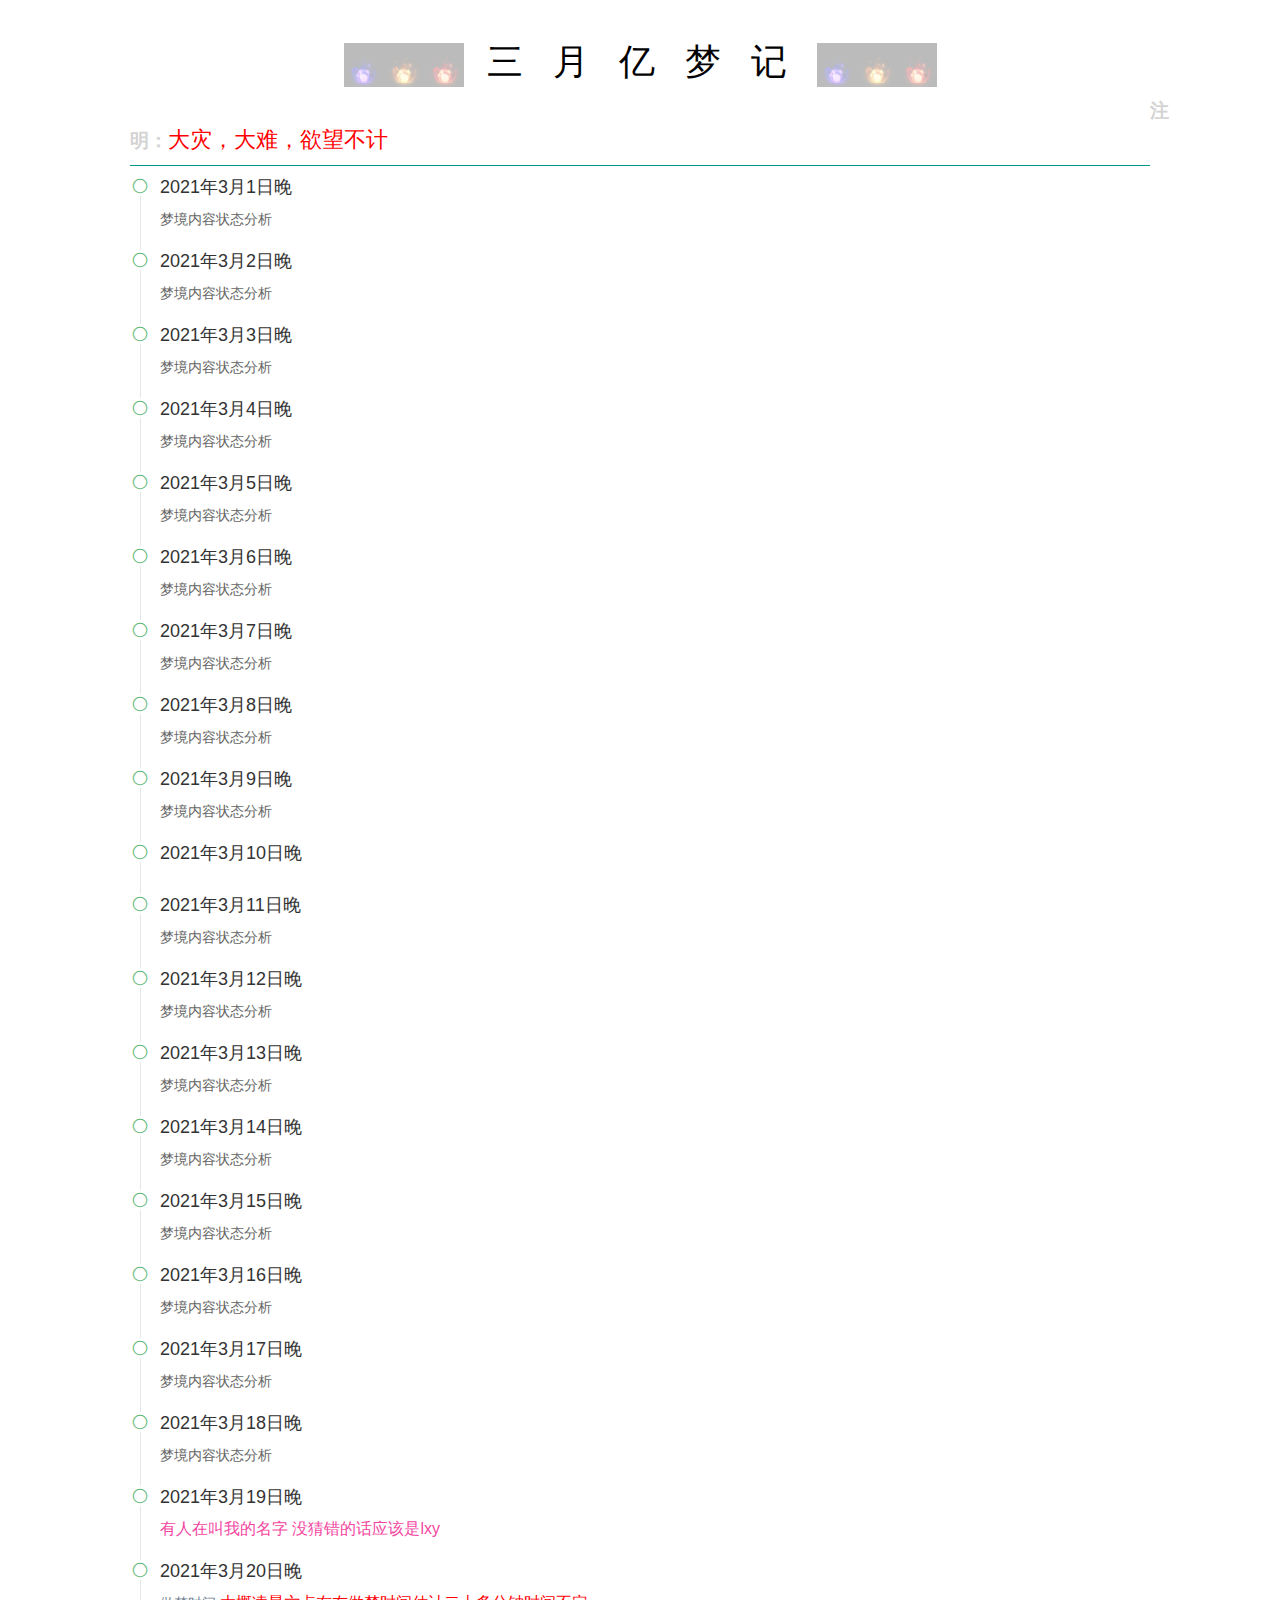
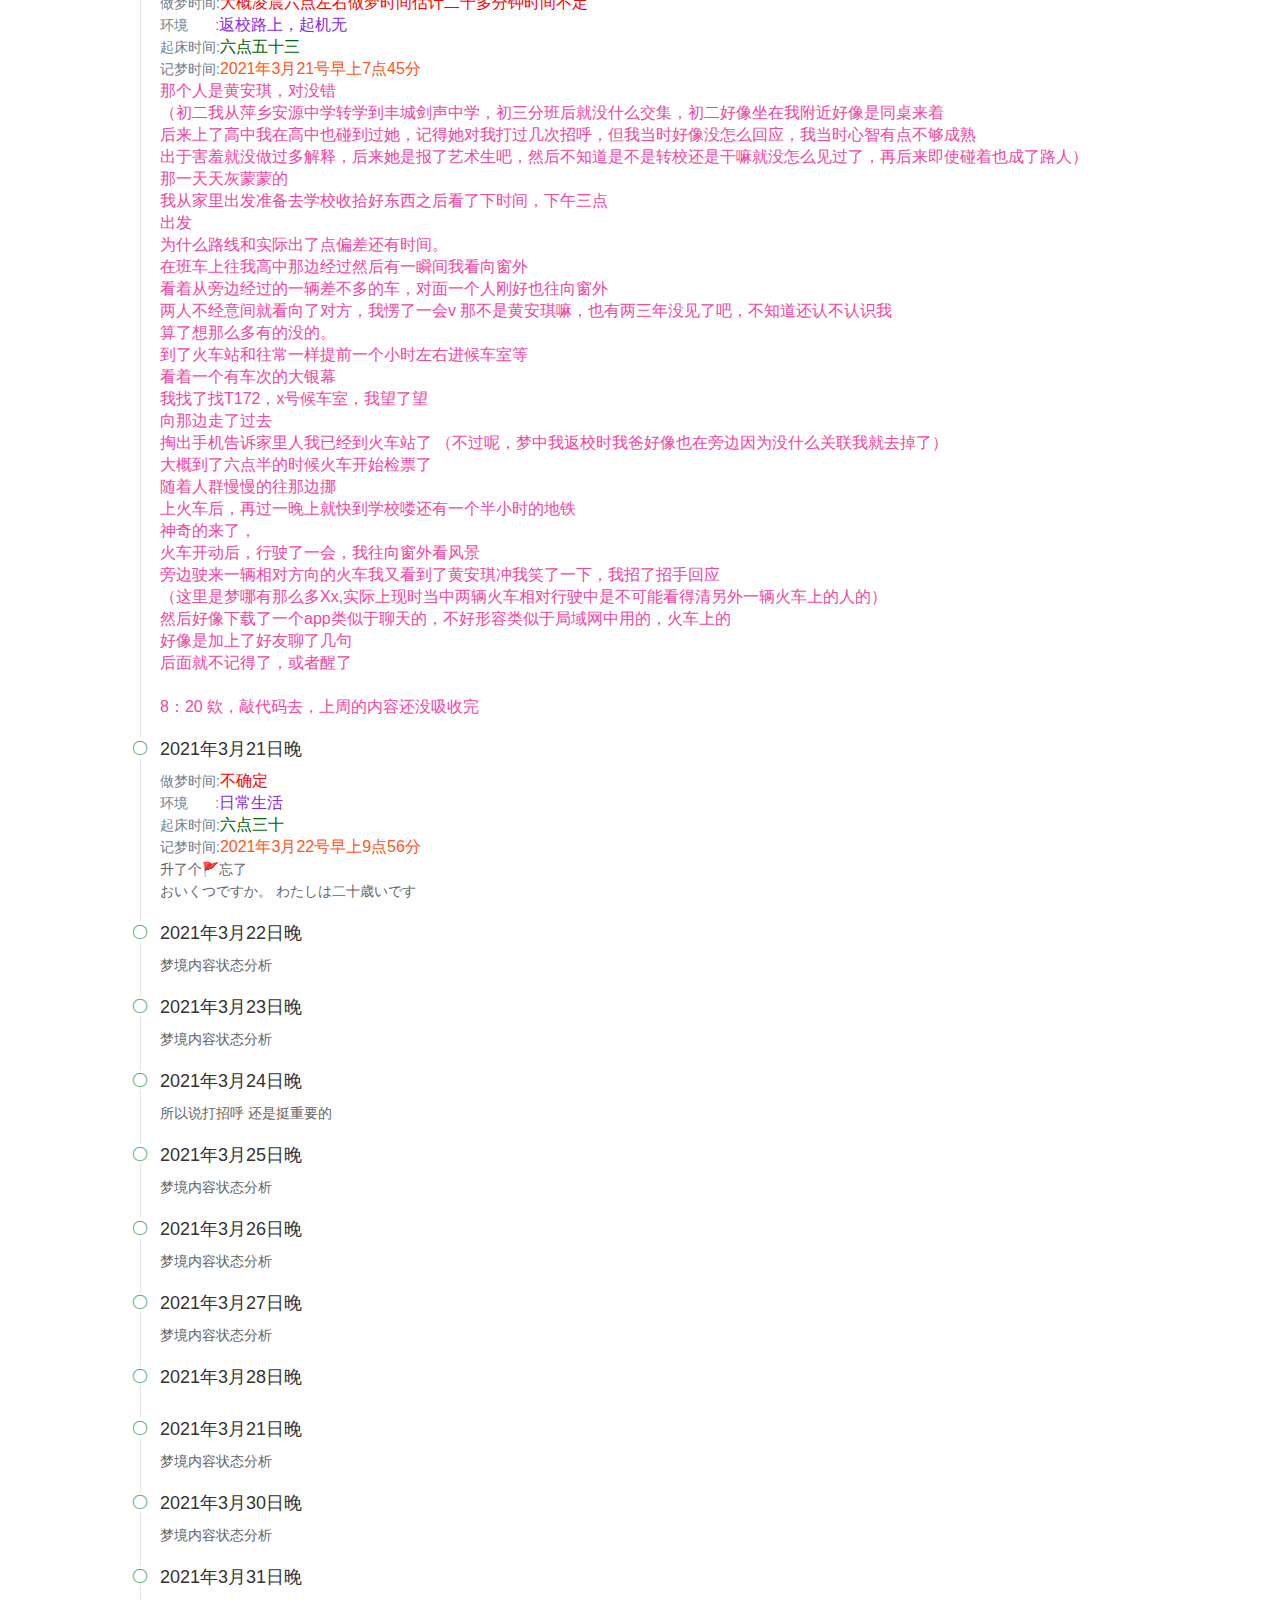
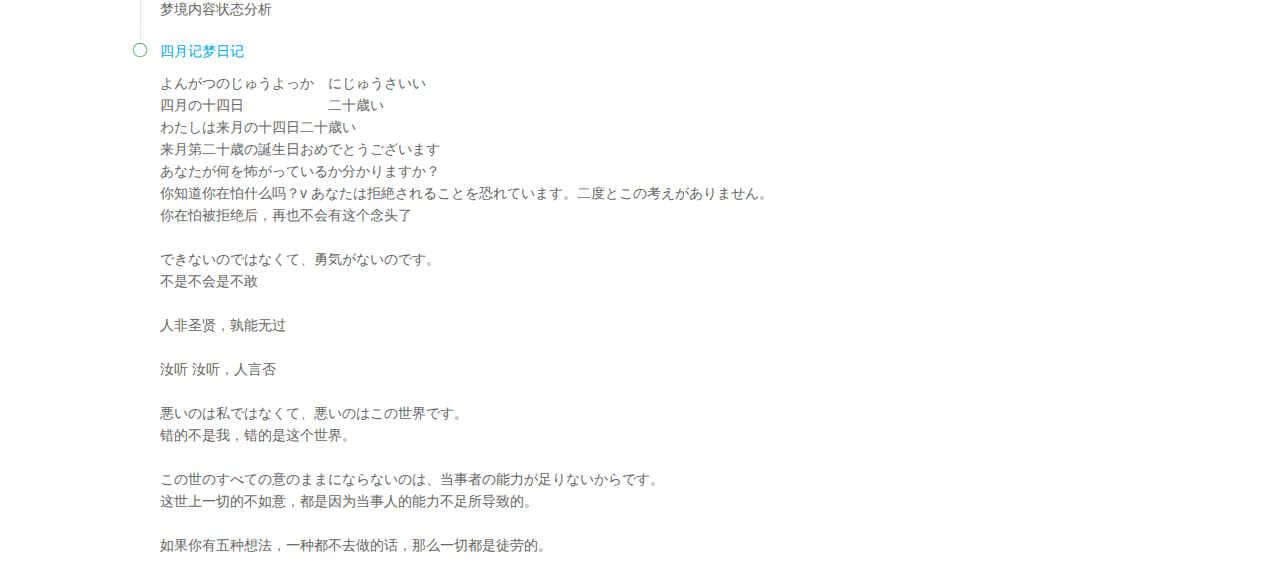
<file: QingmingDream/2021年3月14晚.html>
<!doctype html>
<html>
<head>
<meta charset="utf-8">
<title>亿梦日记/2020年3月14晚</title>
    <link rel="stylesheet" href="layui/css/layui.css">
    <link rel="stylesheet" href="css/content.css?v=0">
</head>
    
<body>
    <div class="AS"><img src="1.gif" alt="" class=""><h2 class="A">三月亿梦记</h2><img src="1.gif" alt=""></div>
    <b class="D5">注明：<span>大灾，大难，欲望不计</span></b>
    <hr class="layui-bg-green">
    <ul class="layui-timeline">
  <li class="layui-timeline-item">
    <i class="layui-icon layui-timeline-axis">&#xe63f;</i>
    <div class="layui-timeline-content layui-text">
      <h3 class="layui-timeline-title">2021年3月1日晚</h3>
		梦境内容状态分析
    </div>
  </li>
  <li class="layui-timeline-item">
    <i class="layui-icon layui-timeline-axis">&#xe63f;</i>
    <div class="layui-timeline-content layui-text">
      <h3 class="layui-timeline-title">2021年3月2日晚</h3>
      梦境内容状态分析
    </div>
  </li>
  <li class="layui-timeline-item">
    <i class="layui-icon layui-timeline-axis">&#xe63f;</i>
    <div class="layui-timeline-content layui-text">
      <h3 class="layui-timeline-title">2021年3月3日晚</h3>
      梦境内容状态分析
    </div>
  </li>
  <li class="layui-timeline-item">
    <i class="layui-icon layui-timeline-axis">&#xe63f;</i>
    <div class="layui-timeline-content layui-text">
      <h3 class="layui-timeline-title">2021年3月4日晚</h3>
      梦境内容状态分析
    </div>
  </li><li class="layui-timeline-item">
    <i class="layui-icon layui-timeline-axis">&#xe63f;</i>
    <div class="layui-timeline-content layui-text">
      <h3 class="layui-timeline-title">2021年3月5日晚</h3>
      梦境内容状态分析
    </div>
  </li><li class="layui-timeline-item">
    <i class="layui-icon layui-timeline-axis">&#xe63f;</i>
    <div class="layui-timeline-content layui-text">
      <h3 class="layui-timeline-title">2021年3月6日晚</h3>
      梦境内容状态分析
    </div>
  </li><li class="layui-timeline-item">
    <i class="layui-icon layui-timeline-axis">&#xe63f;</i>
    <div class="layui-timeline-content layui-text">
      <h3 class="layui-timeline-title">2021年3月7日晚</h3>
      梦境内容状态分析
    </div>
  </li><li class="layui-timeline-item">
    <i class="layui-icon layui-timeline-axis">&#xe63f;</i>
    <div class="layui-timeline-content layui-text">
      <h3 class="layui-timeline-title">2021年3月8日晚</h3>
      梦境内容状态分析
    </div>
  </li><li class="layui-timeline-item">
    <i class="layui-icon layui-timeline-axis">&#xe63f;</i>
    <div class="layui-timeline-content layui-text">
      <h3 class="layui-timeline-title">2021年3月9日晚</h3>
      梦境内容状态分析
        
    </div>
  </li><li class="layui-timeline-item">
    <i class="layui-icon layui-timeline-axis">&#xe63f;</i>
    <div class="layui-timeline-content layui-text">
      <h3 class="layui-timeline-title">2021年3月10日晚</h3>
    </div>
  </li><li class="layui-timeline-item">
    <i class="layui-icon layui-timeline-axis">&#xe63f;</i>
    <div class="layui-timeline-content layui-text">
      <h3 class="layui-timeline-title">2021年3月11日晚</h3>
      梦境内容状态分析
    </div>
  </li><li class="layui-timeline-item">
    <i class="layui-icon layui-timeline-axis">&#xe63f;</i>
    <div class="layui-timeline-content layui-text">
      <h3 class="layui-timeline-title">2021年3月12日晚</h3>
      梦境内容状态分析
    </div>
  </li><li class="layui-timeline-item">
    <i class="layui-icon layui-timeline-axis">&#xe63f;</i>
    <div class="layui-timeline-content layui-text">
      <h3 class="layui-timeline-title">2021年3月13日晚</h3>
      梦境内容状态分析
    </div>
  </li><li class="layui-timeline-item">
    <i class="layui-icon layui-timeline-axis">&#xe63f;</i>
    <div class="layui-timeline-content layui-text">
      <h3 class="layui-timeline-title">2021年3月14日晚</h3>
		梦境内容状态分析
    </div>
  </li><li class="layui-timeline-item">
    <i class="layui-icon layui-timeline-axis">&#xe63f;</i>
    <div class="layui-timeline-content layui-text">
      <h3 class="layui-timeline-title">2021年3月15日晚</h3>
		梦境内容状态分析
    </div>
  </li><li class="layui-timeline-item">
    <i class="layui-icon layui-timeline-axis">&#xe63f;</i>
    <div class="layui-timeline-content layui-text">
      <h3 class="layui-timeline-title">2021年3月16日晚</h3>
		梦境内容状态分析
    </div>
  </li><li class="layui-timeline-item">
    <i class="layui-icon layui-timeline-axis">&#xe63f;</i>
    <div class="layui-timeline-content layui-text">
      <h3 class="layui-timeline-title">2021年3月17日晚</h3>
      梦境内容状态分析
    </div>
  </li><li class="layui-timeline-item">
    <i class="layui-icon layui-timeline-axis">&#xe63f;</i>
    <div class="layui-timeline-content layui-text">
      <h3 class="layui-timeline-title">2021年3月18日晚</h3>
      梦境内容状态分析
    </div>
  </li><li class="layui-timeline-item">
    <i class="layui-icon layui-timeline-axis">&#xe63f;</i>
    <div class="layui-timeline-content layui-text">
      <h3 class="layui-timeline-title">2021年3月19日晚</h3>
      <span>
		有人在叫我的名字
			没猜错的话应该是lxy
		</span>
    </div>
  </li><li class="layui-timeline-item">
    <i class="layui-icon layui-timeline-axis">&#xe63f;</i>
    <div class="layui-timeline-content layui-text">
      <h3 class="layui-timeline-title">2021年3月20日晚</h3>
      <h4>
        做梦时间:<span class="c1">大概凌晨六点左右做梦时间估计二十多分钟时间不定</span><br>
        环境&nbsp;&nbsp;&nbsp;&nbsp;&nbsp;&nbsp;&nbsp;:<span class="c2">返校路上，起机无</span><br>
        起床时间:<span class="c3">六点五十三</span><br>
        记梦时间:<span class="c4">2021年3月21号早上7点45分</span><br>
        </h4>
		<span>
			那个人是黄安琪，对没错<br>
			（初二我从萍乡安源中学转学到丰城剑声中学，初三分班后就没什么交集，初二好像坐在我附近好像是同桌来着<br>
			后来上了高中我在高中也碰到过她，记得她对我打过几次招呼，但我当时好像没怎么回应，我当时心智有点不够成熟<br>
			出于害羞就没做过多解释，后来她是报了艺术生吧，然后不知道是不是转校还是干嘛就没怎么见过了，再后来即使碰着也成了路人）<br>
			那一天天灰蒙蒙的<br>
			我从家里出发准备去学校收拾好东西之后看了下时间，下午三点<br>
			出发<br>
			为什么路线和实际出了点偏差还有时间。<br>
			在班车上往我高中那边经过然后有一瞬间我看向窗外<br>
			看着从旁边经过的一辆差不多的车，对面一个人刚好也往向窗外<br>
			两人不经意间就看向了对方，我愣了一会v
			那不是黄安琪嘛，也有两三年没见了吧，不知道还认不认识我<br>
			算了想那么多有的没的。<br>
			到了火车站和往常一样提前一个小时左右进候车室等<br>
			看着一个有车次的大银幕<br>
			我找了找T172，x号候车室，我望了望<br>
			向那边走了过去<br>
			掏出手机告诉家里人我已经到火车站了	（不过呢，梦中我返校时我爸好像也在旁边因为没什么关联我就去掉了）<br>
			大概到了六点半的时候火车开始检票了<br>
			随着人群慢慢的往那边挪<br>
			上火车后，再过一晚上就快到学校喽还有一个半小时的地铁<br>
			神奇的来了，<br>
			火车开动后，行驶了一会，我往向窗外看风景<br>
			旁边驶来一辆相对方向的火车我又看到了黄安琪冲我笑了一下，我招了招手回应<br>
			（这里是梦哪有那么多Xx,实际上现时当中两辆火车相对行驶中是不可能看得清另外一辆火车上的人的）<br>
			然后好像下载了一个app类似于聊天的，不好形容类似于局域网中用的，火车上的<br>
			好像是加上了好友聊了几句<br>
			后面就不记得了，或者醒了<br>
			<br>
			8：20 欸，敲代码去，上周的内容还没吸收完<br>
		</span>
    </div>
  </li><li class="layui-timeline-item">
    <i class="layui-icon layui-timeline-axis">&#xe63f;</i>
    <div class="layui-timeline-content layui-text">
      <h3 class="layui-timeline-title">2021年3月21日晚</h3>
		<h4>
        做梦时间:<span class="c1">不确定</span><br>
        环境&nbsp;&nbsp;&nbsp;&nbsp;&nbsp;&nbsp;&nbsp;:<span class="c2">日常生活</span><br>
        起床时间:<span class="c3">六点三十</span><br>
        记梦时间:<span class="c4">2021年3月22号早上9点56分</span><br>
        </h4>
      升了个🚩忘了<br>
		おいくつですか。
		わたしは二十歳いです
		
    </div>
  </li><li class="layui-timeline-item">
    <i class="layui-icon layui-timeline-axis">&#xe63f;</i>
    <div class="layui-timeline-content layui-text">
      <h3 class="layui-timeline-title">2021年3月22日晚</h3>
      梦境内容状态分析
    </div>
  </li>
  <li class="layui-timeline-item">
    <i class="layui-icon layui-timeline-axis">&#xe63f;</i>
    <div class="layui-timeline-content layui-text">
      <h3 class="layui-timeline-title">2021年3月23日晚</h3>
      梦境内容状态分析
    </div>
  </li><li class="layui-timeline-item">
    <i class="layui-icon layui-timeline-axis">&#xe63f;</i>
    <div class="layui-timeline-content layui-text">
      <h3 class="layui-timeline-title">2021年3月24日晚</h3>
        所以说打招呼 还是挺重要的
    </div>
  </li><li class="layui-timeline-item">
    <i class="layui-icon layui-timeline-axis">&#xe63f;</i>
    <div class="layui-timeline-content layui-text">
      <h3 class="layui-timeline-title">2021年3月25日晚</h3>
      梦境内容状态分析
    </div>
  </li><li class="layui-timeline-item">
    <i class="layui-icon layui-timeline-axis">&#xe63f;</i>
    <div class="layui-timeline-content layui-text">
      <h3 class="layui-timeline-title">2021年3月26日晚</h3>
      梦境内容状态分析
    </div>
  </li><li class="layui-timeline-item">
    <i class="layui-icon layui-timeline-axis">&#xe63f;</i>
    <div class="layui-timeline-content layui-text">
      <h3 class="layui-timeline-title">2021年3月27日晚</h3>
      梦境内容状态分析
    </div>
  </li>
  <li class="layui-timeline-item">
    <i class="layui-icon layui-timeline-axis">&#xe63f;</i>
    <div class="layui-timeline-content layui-text">
      <h3 class="layui-timeline-title">2021年3月28日晚</h3>
      
    </div>
  </li>
  <li class="layui-timeline-item">
    <i class="layui-icon layui-timeline-axis">&#xe63f;</i>
    <div class="layui-timeline-content layui-text">
      <h3 class="layui-timeline-title">2021年3月21日晚</h3>
      梦境内容状态分析
    </div>
  </li>
  <li class="layui-timeline-item">
    <i class="layui-icon layui-timeline-axis">&#xe63f;</i>
    <div class="layui-timeline-content layui-text">
      <h3 class="layui-timeline-title">2021年3月30日晚</h3>
        梦境内容状态分析
    </div>
  </li>
	<li class="layui-timeline-item">
    <i class="layui-icon layui-timeline-axis">&#xe63f;</i>
    <div class="layui-timeline-content layui-text">
      <h3 class="layui-timeline-title">2021年3月31日晚</h3>
        梦境内容状态分析
    </div>
  	</li>
  <li class="layui-timeline-item">
    <i class="layui-icon layui-timeline-axis">&#xe63f;</i>
    <div class="layui-timeline-content layui-text">
      <div class="layui-timeline-title"><a href="2021年4月25晚.html">四月记梦日记</a></div>
        よんがつのじゅうよっか　にじゅうさいい<br>
		四月の十四日　　　　　　二十歳い<br>
		わたしは来月の十四日二十歳い<br>
		来月第二十歳の誕生日おめでとうございます<br>
		
		あなたが何を怖がっているか分かりますか？<br>
		你知道你在怕什么吗？v
		あなたは拒絶されることを恐れています。二度とこの考えがありません。<br>
		你在怕被拒绝后，再也不会有这个念头了<br>
		<br>
		できないのではなくて、勇気がないのです。<br>
		不是不会是不敢<br>
		<br>
		人非圣贤，孰能无过<br>
		<br>
		汝听 汝听，人言否<br>
		<br>
		悪いのは私ではなくて、悪いのはこの世界です。<br>
		错的不是我，错的是这个世界。<br>
		<br>
		この世のすべての意のままにならないのは、当事者の能力が足りないからです。<br>
		这世上一切的不如意，都是因为当事人的能力不足所导致的。<br>
		<br>
		如果你有五种想法，一种都不去做的话，那么一切都是徒劳的。<br>
    </div>
  </li>
</ul>
</body>
    <script src="layui/layui.js"></script>
</html>
</file>
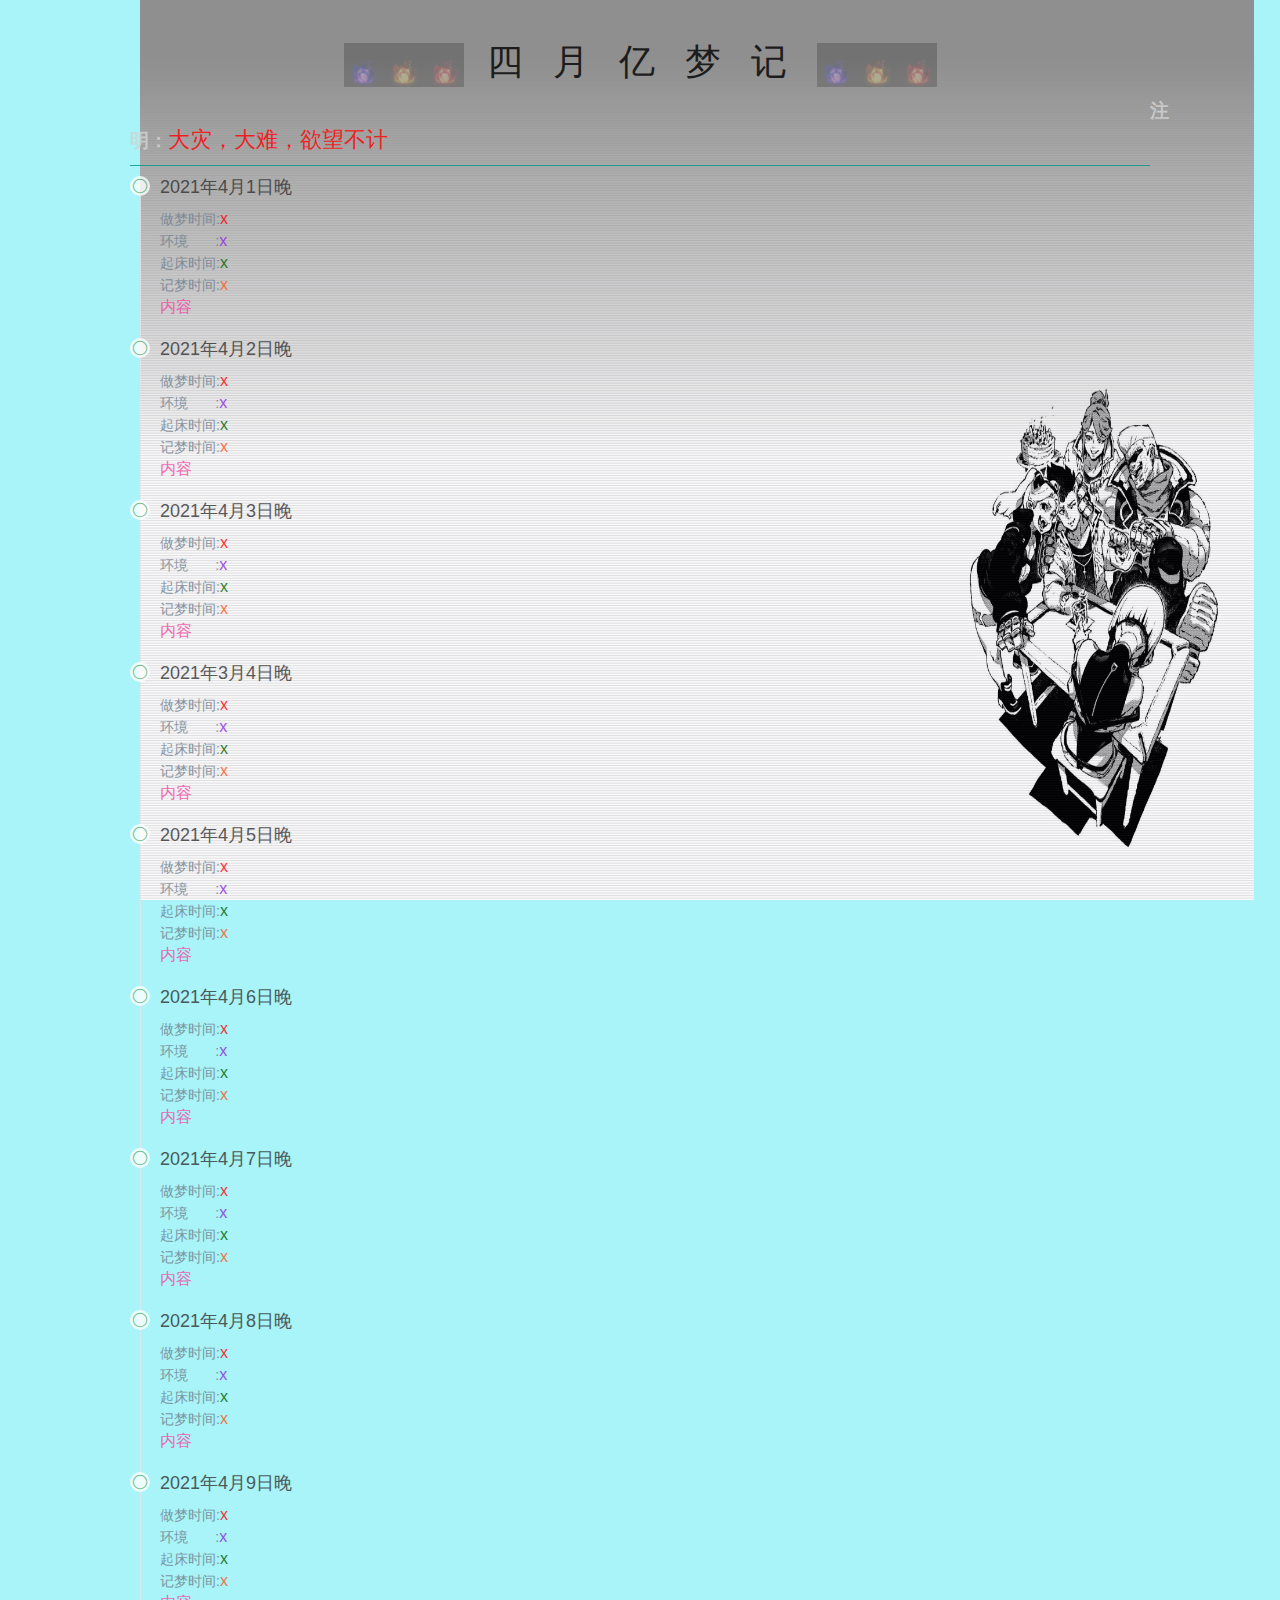
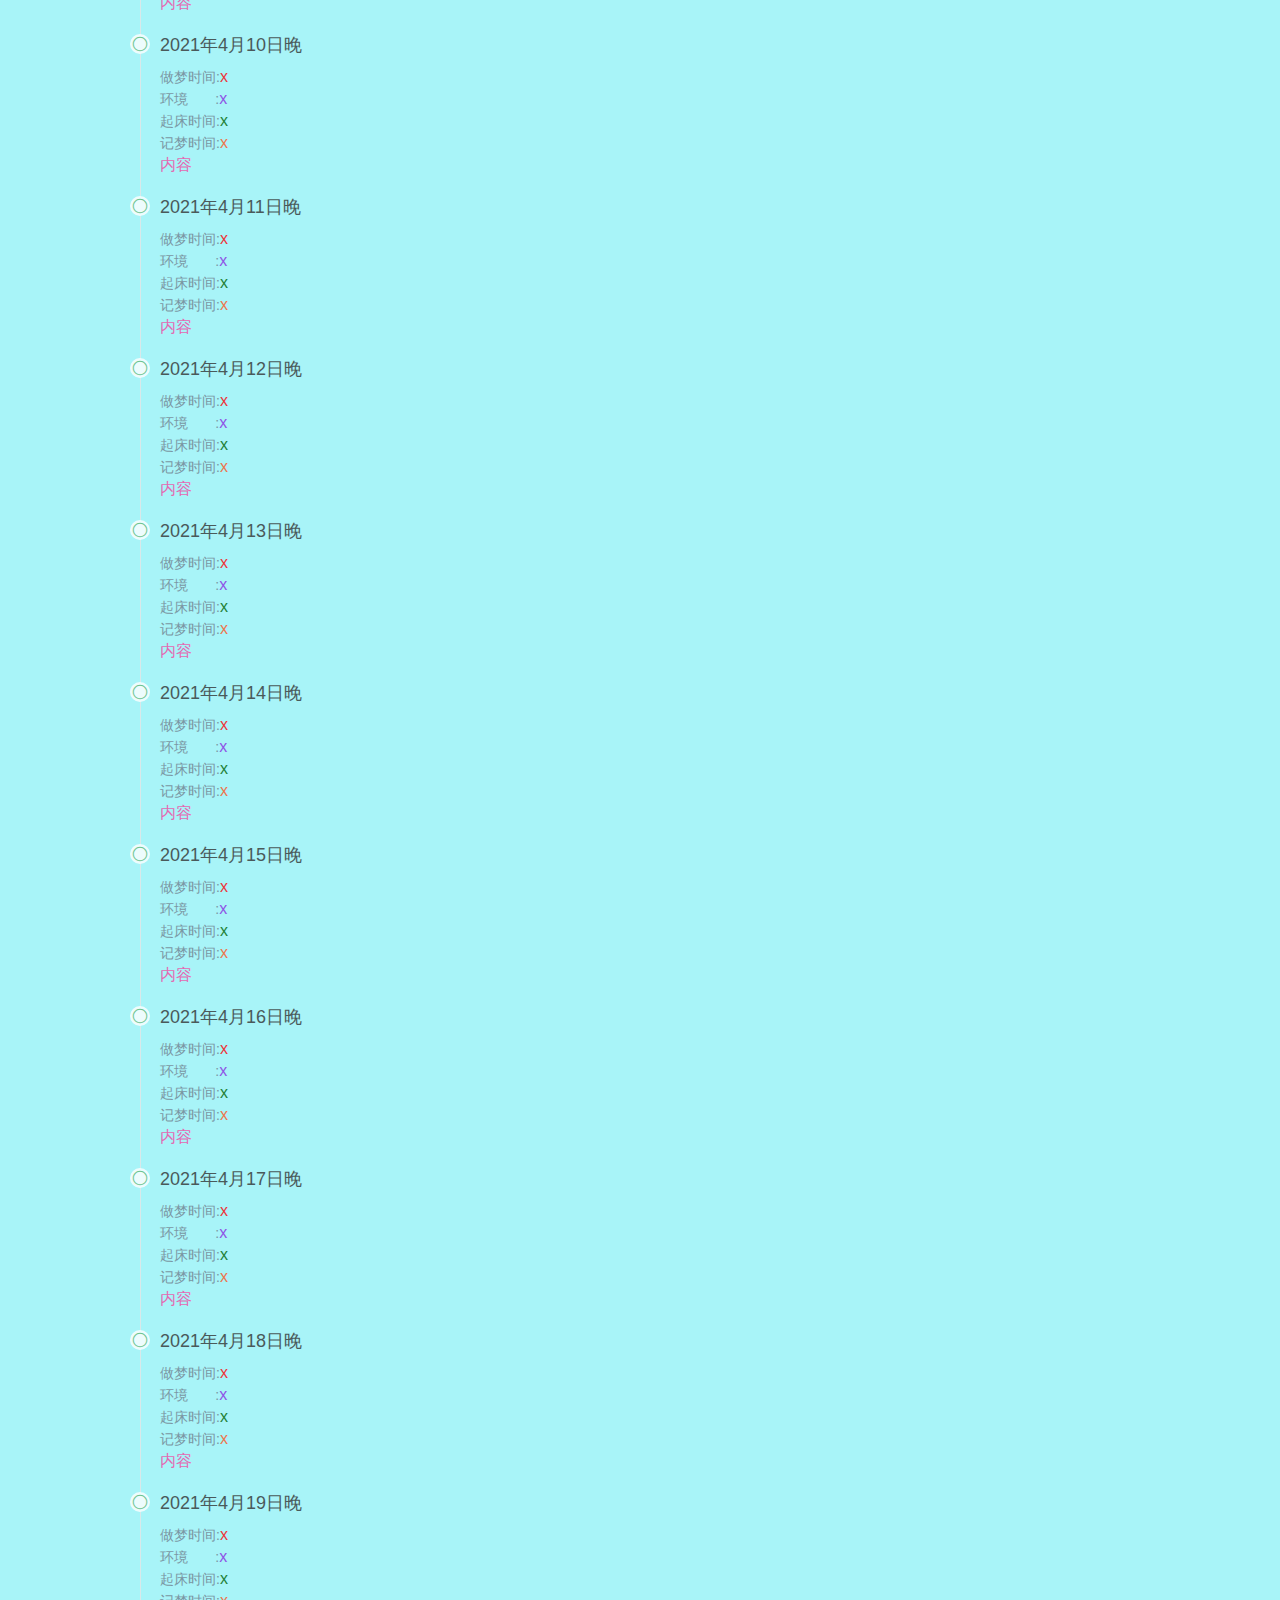
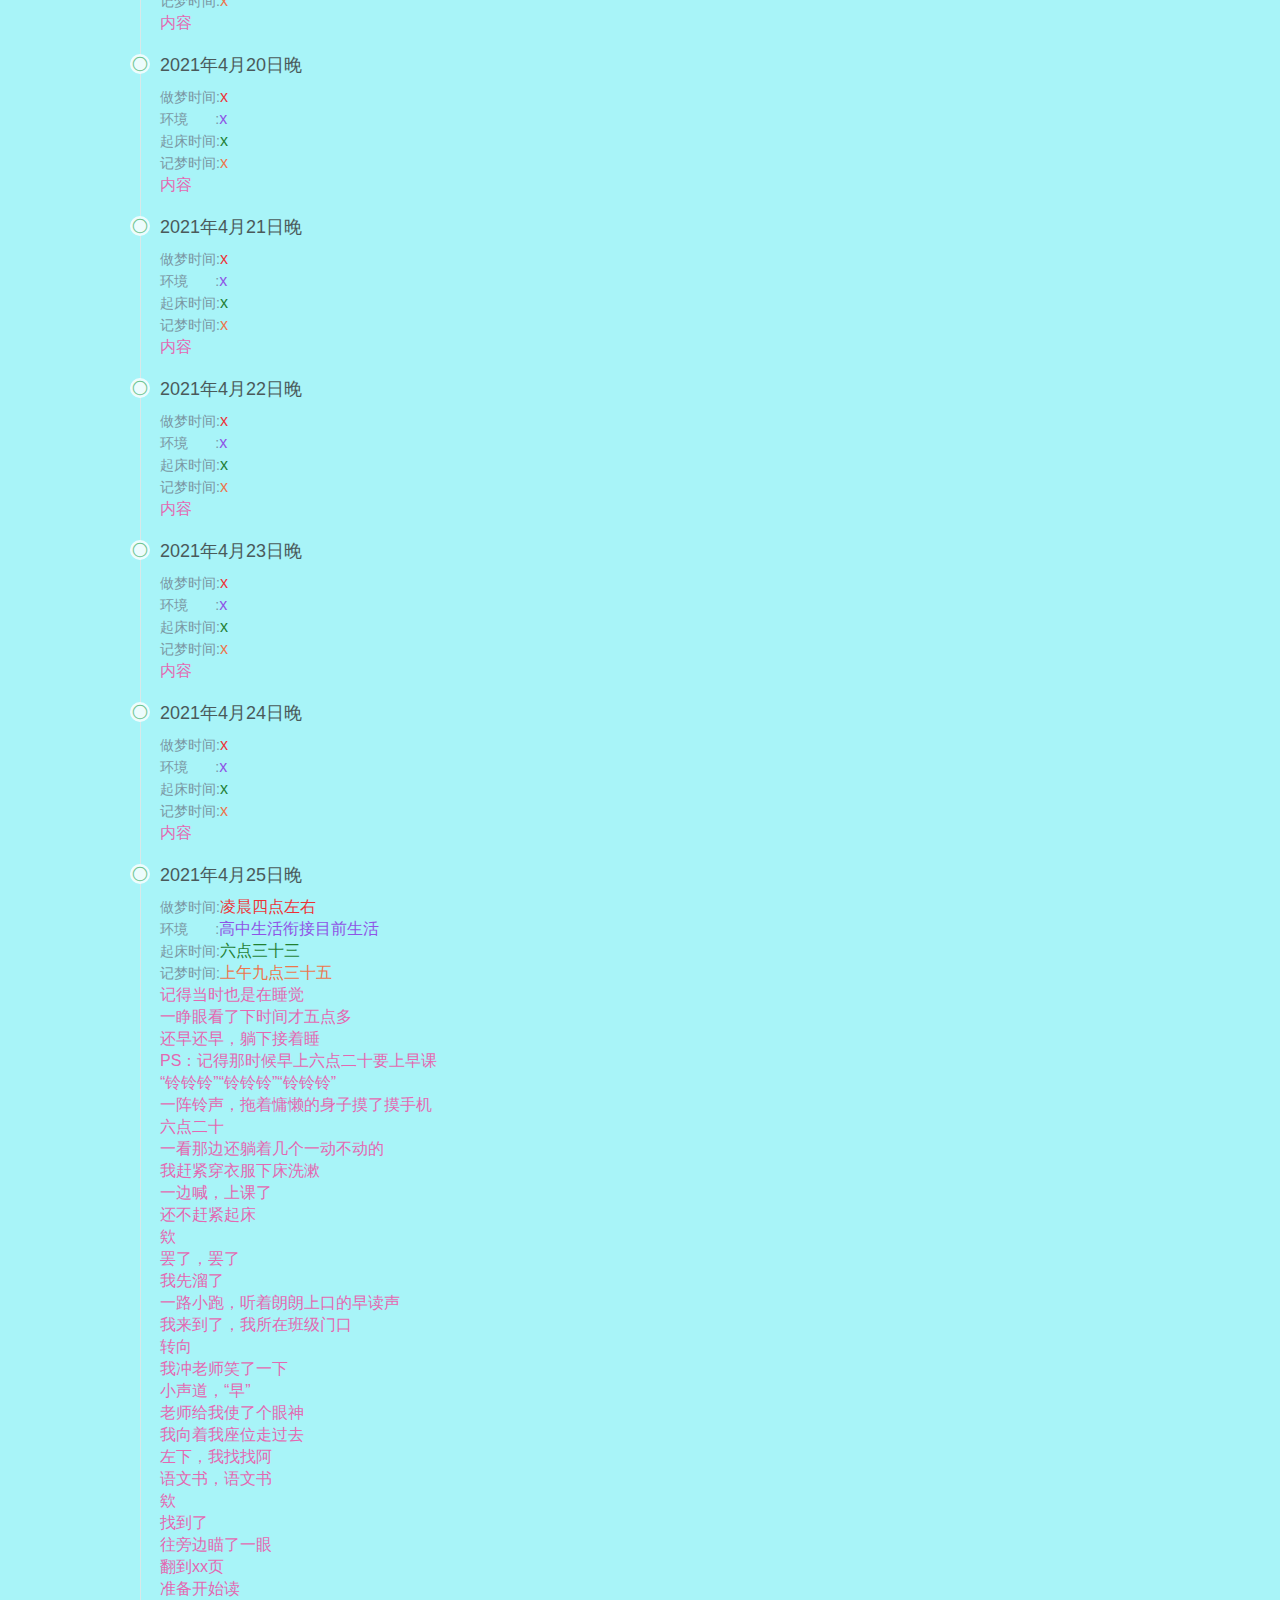
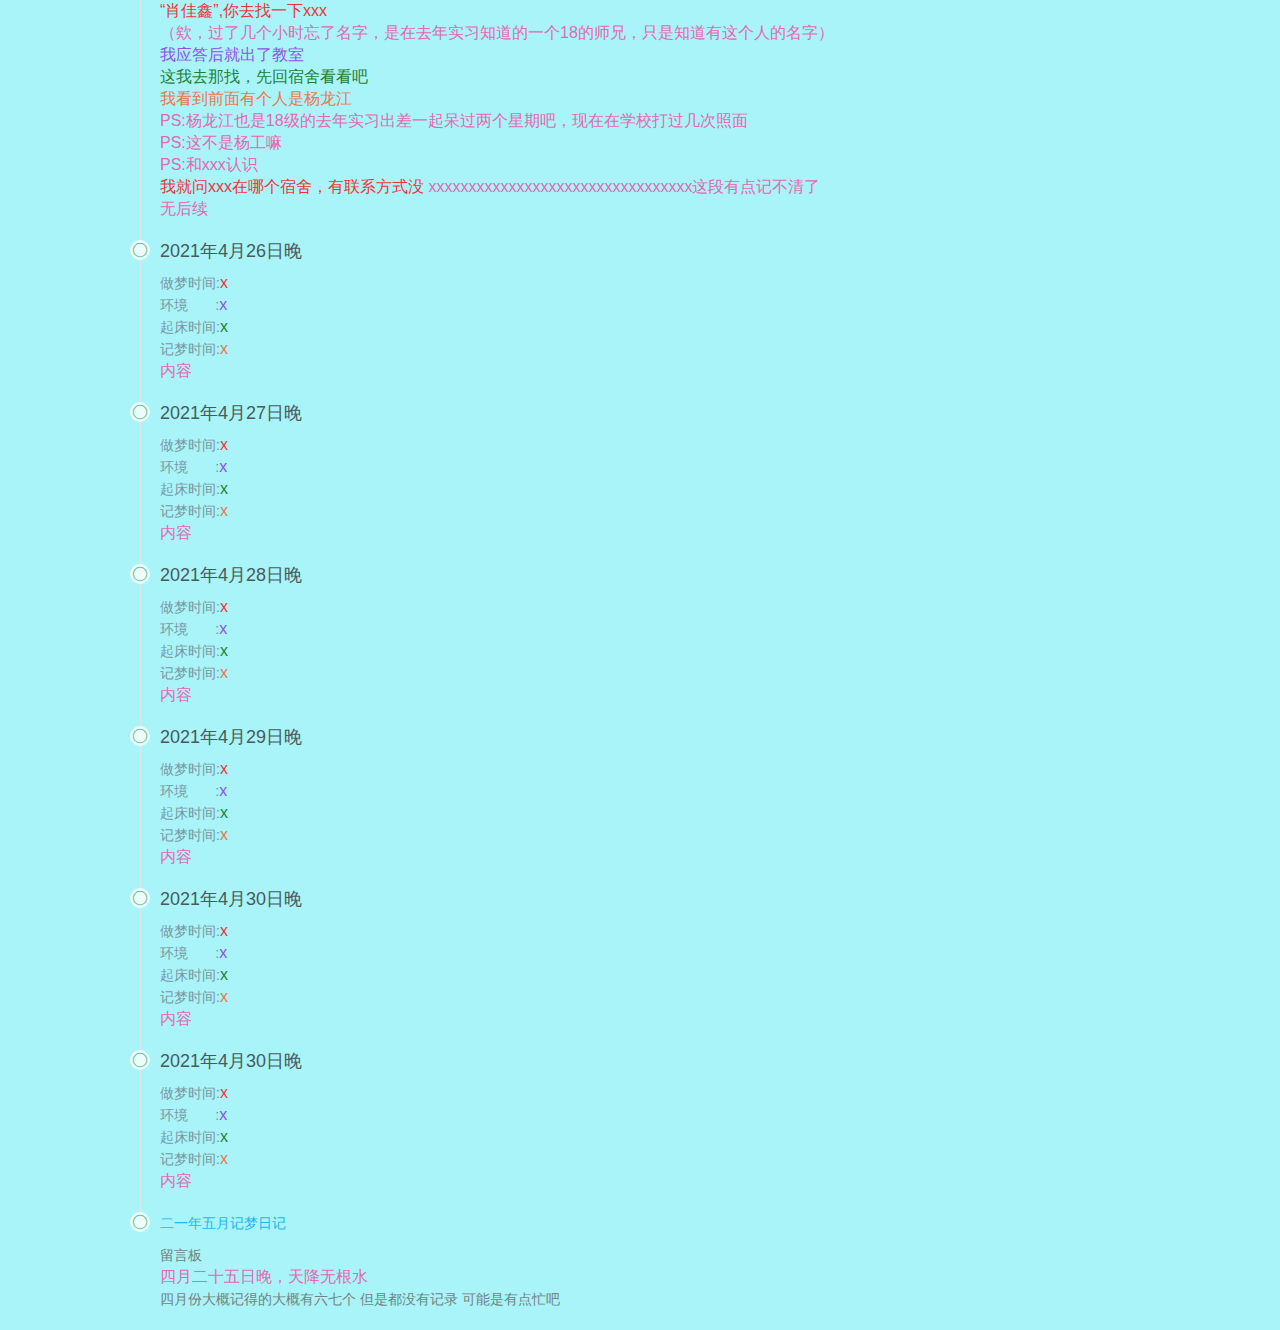
<file: QingmingDream/2021年4月25晚.html>
<!doctype html>
<html>
<head>
<meta charset="utf-8">
<title>亿梦日记</title>
    <link rel="stylesheet" href="layui/css/layui.css">
    <link rel="stylesheet" href="css/content.css?v=0">
</head>
    
<body class="bag">
    <div class="AS"><img src="1.gif" alt="" class=""><h2 class="A">四月亿梦记</h2><img src="1.gif" alt=""></div>
    <b class="D5">注明：<span>大灾，大难，欲望不计</span></b>
    <hr class="layui-bg-green">
    <ul class="layui-timeline">
  	<li class="layui-timeline-item">
    <i class="layui-icon layui-timeline-axis">&#xe63f;</i>
    <div class="layui-timeline-content layui-text">
      <h3 class="layui-timeline-title">2021年4月1日晚</h3>
      <h4>
        做梦时间:<span class="c1">x</span><br>
        环境&nbsp;&nbsp;&nbsp;&nbsp;&nbsp;&nbsp;&nbsp;:<span class="c2">x</span><br>
        起床时间:<span class="c3">x</span><br>
        记梦时间:<span class="c4">x</span><br>
        </h4>
      	<span>内容</span>
    </div>
  </li>
  	<li class="layui-timeline-item">
    <i class="layui-icon layui-timeline-axis">&#xe63f;</i>
    <div class="layui-timeline-content layui-text">
      <h3 class="layui-timeline-title">2021年4月2日晚</h3>
        <h4>
        做梦时间:<span class="c1">x</span><br>
        环境&nbsp;&nbsp;&nbsp;&nbsp;&nbsp;&nbsp;&nbsp;:<span class="c2">x</span><br>
        起床时间:<span class="c3">x</span><br>
        记梦时间:<span class="c4">x</span><br>
        </h4>
      <span>内容</span>
    </div>
  </li>
    <li class="layui-timeline-item">
    <i class="layui-icon layui-timeline-axis">&#xe63f;</i>
    <div class="layui-timeline-content layui-text">
      <h3 class="layui-timeline-title">2021年4月3日晚</h3>
        <h4>
        做梦时间:<span class="c1">x</span><br>
        环境&nbsp;&nbsp;&nbsp;&nbsp;&nbsp;&nbsp;&nbsp;:<span class="c2">x</span><br>
        起床时间:<span class="c3">x</span><br>
        记梦时间:<span class="c4">x</span><br>
        </h4>
      <span>内容</span>
    </div>
  </li>
  	<li class="layui-timeline-item">
    <i class="layui-icon layui-timeline-axis">&#xe63f;</i>
    <div class="layui-timeline-content layui-text">
      <h3 class="layui-timeline-title">2021年3月4日晚</h3>
      <h4>
        做梦时间:<span class="c1">x</span><br>
        环境&nbsp;&nbsp;&nbsp;&nbsp;&nbsp;&nbsp;&nbsp;:<span class="c2">x</span><br>
        起床时间:<span class="c3">x</span><br>
        记梦时间:<span class="c4">x</span><br>
        </h4>
      <span>内容</span>
    </div>
  </li>
	<li class="layui-timeline-item">
    <i class="layui-icon layui-timeline-axis">&#xe63f;</i>
    <div class="layui-timeline-content layui-text">
      <h3 class="layui-timeline-title">2021年4月5日晚</h3>
        <h4>
        做梦时间:<span class="c1">x</span><br>
        环境&nbsp;&nbsp;&nbsp;&nbsp;&nbsp;&nbsp;&nbsp;:<span class="c2">x</span><br>
        起床时间:<span class="c3">x</span><br>
        记梦时间:<span class="c4">x</span><br>
        </h4>
      <span>内容</span>
    </div>
  	</li>
	<li class="layui-timeline-item">
    <i class="layui-icon layui-timeline-axis">&#xe63f;</i>
    <div class="layui-timeline-content layui-text">
      <h3 class="layui-timeline-title">2021年4月6日晚</h3>
        <h4>
        做梦时间:<span class="c1">x</span><br>
        环境&nbsp;&nbsp;&nbsp;&nbsp;&nbsp;&nbsp;&nbsp;:<span class="c2">x</span><br>
        起床时间:<span class="c3">x</span><br>
        记梦时间:<span class="c4">x</span><br>
        </h4>
      <span>内容</span>
    </div>
  </li>
	<li class="layui-timeline-item">
    <i class="layui-icon layui-timeline-axis">&#xe63f;</i>
    <div class="layui-timeline-content layui-text">
      <h3 class="layui-timeline-title">2021年4月7日晚</h3>
        <h4>
        做梦时间:<span class="c1">x</span><br>
        环境&nbsp;&nbsp;&nbsp;&nbsp;&nbsp;&nbsp;&nbsp;:<span class="c2">x</span><br>
        起床时间:<span class="c3">x</span><br>
        记梦时间:<span class="c4">x</span><br>
        </h4>
      <span>内容</span>
    </div>
  </li>
	<li class="layui-timeline-item">
    <i class="layui-icon layui-timeline-axis">&#xe63f;</i>
    <div class="layui-timeline-content layui-text">
      <h3 class="layui-timeline-title">2021年4月8日晚</h3>
      <h4>
        做梦时间:<span class="c1">x</span><br>
        环境&nbsp;&nbsp;&nbsp;&nbsp;&nbsp;&nbsp;&nbsp;:<span class="c2">x</span><br>
        起床时间:<span class="c3">x</span><br>
        记梦时间:<span class="c4">x</span><br>
        </h4>
      	<span>内容</span>
    </div>
  </li>
  	<li class="layui-timeline-item">
    <i class="layui-icon layui-timeline-axis">&#xe63f;</i>
    <div class="layui-timeline-content layui-text">
      <h3 class="layui-timeline-title">2021年4月9日晚</h3>
        <h4>
        做梦时间:<span class="c1">x</span><br>
        环境&nbsp;&nbsp;&nbsp;&nbsp;&nbsp;&nbsp;&nbsp;:<span class="c2">x</span><br>
        起床时间:<span class="c3">x</span><br>
        记梦时间:<span class="c4">x</span><br>
        </h4>
      <span>内容</span>
    </div>
  </li>
    <li class="layui-timeline-item">
    <i class="layui-icon layui-timeline-axis">&#xe63f;</i>
    <div class="layui-timeline-content layui-text">
      <h3 class="layui-timeline-title">2021年4月10日晚</h3>
        <h4>
        做梦时间:<span class="c1">x</span><br>
        环境&nbsp;&nbsp;&nbsp;&nbsp;&nbsp;&nbsp;&nbsp;:<span class="c2">x</span><br>
        起床时间:<span class="c3">x</span><br>
        记梦时间:<span class="c4">x</span><br>
        </h4>
      <span>内容</span>
    </div>
  </li>
  	<li class="layui-timeline-item">
    <i class="layui-icon layui-timeline-axis">&#xe63f;</i>
    <div class="layui-timeline-content layui-text">
      <h3 class="layui-timeline-title">2021年4月11日晚</h3>
      <h4>
        做梦时间:<span class="c1">x</span><br>
        环境&nbsp;&nbsp;&nbsp;&nbsp;&nbsp;&nbsp;&nbsp;:<span class="c2">x</span><br>
        起床时间:<span class="c3">x</span><br>
        记梦时间:<span class="c4">x</span><br>
        </h4>
      <span>内容</span>
    </div>
  </li>
	<li class="layui-timeline-item">
    <i class="layui-icon layui-timeline-axis">&#xe63f;</i>
    <div class="layui-timeline-content layui-text">
      <h3 class="layui-timeline-title">2021年4月12日晚</h3>
        <h4>
        做梦时间:<span class="c1">x</span><br>
        环境&nbsp;&nbsp;&nbsp;&nbsp;&nbsp;&nbsp;&nbsp;:<span class="c2">x</span><br>
        起床时间:<span class="c3">x</span><br>
        记梦时间:<span class="c4">x</span><br>
        </h4>
      <span>内容</span>
    </div>
  	</li>
	<li class="layui-timeline-item">
    <i class="layui-icon layui-timeline-axis">&#xe63f;</i>
    <div class="layui-timeline-content layui-text">
      <h3 class="layui-timeline-title">2021年4月13日晚</h3>
        <h4>
        做梦时间:<span class="c1">x</span><br>
        环境&nbsp;&nbsp;&nbsp;&nbsp;&nbsp;&nbsp;&nbsp;:<span class="c2">x</span><br>
        起床时间:<span class="c3">x</span><br>
        记梦时间:<span class="c4">x</span><br>
        </h4>
      <span>内容</span>
    </div>
  </li>
	<li class="layui-timeline-item">
    <i class="layui-icon layui-timeline-axis">&#xe63f;</i>
    <div class="layui-timeline-content layui-text">
      <h3 class="layui-timeline-title">2021年4月14日晚</h3>
        <h4>
        做梦时间:<span class="c1">x</span><br>
        环境&nbsp;&nbsp;&nbsp;&nbsp;&nbsp;&nbsp;&nbsp;:<span class="c2">x</span><br>
        起床时间:<span class="c3">x</span><br>
        记梦时间:<span class="c4">x</span><br>
        </h4>
      <span>内容</span>
    </div>
  </li>
	<li class="layui-timeline-item">
    <i class="layui-icon layui-timeline-axis">&#xe63f;</i>
    <div class="layui-timeline-content layui-text">
      <h3 class="layui-timeline-title">2021年4月15日晚</h3>
      <h4>
        做梦时间:<span class="c1">x</span><br>
        环境&nbsp;&nbsp;&nbsp;&nbsp;&nbsp;&nbsp;&nbsp;:<span class="c2">x</span><br>
        起床时间:<span class="c3">x</span><br>
        记梦时间:<span class="c4">x</span><br>
        </h4>
      	<span>内容</span>
    </div>
  </li>
  	<li class="layui-timeline-item">
    <i class="layui-icon layui-timeline-axis">&#xe63f;</i>
    <div class="layui-timeline-content layui-text">
      <h3 class="layui-timeline-title">2021年4月16日晚</h3>
        <h4>
        做梦时间:<span class="c1">x</span><br>
        环境&nbsp;&nbsp;&nbsp;&nbsp;&nbsp;&nbsp;&nbsp;:<span class="c2">x</span><br>
        起床时间:<span class="c3">x</span><br>
        记梦时间:<span class="c4">x</span><br>
        </h4>
      <span>内容</span>
    </div>
  </li>
    <li class="layui-timeline-item">
    <i class="layui-icon layui-timeline-axis">&#xe63f;</i>
    <div class="layui-timeline-content layui-text">
      <h3 class="layui-timeline-title">2021年4月17日晚</h3>
        <h4>
        做梦时间:<span class="c1">x</span><br>
        环境&nbsp;&nbsp;&nbsp;&nbsp;&nbsp;&nbsp;&nbsp;:<span class="c2">x</span><br>
        起床时间:<span class="c3">x</span><br>
        记梦时间:<span class="c4">x</span><br>
        </h4>
      <span>内容</span>
    </div>
  </li>
  	<li class="layui-timeline-item">
    <i class="layui-icon layui-timeline-axis">&#xe63f;</i>
    <div class="layui-timeline-content layui-text">
      <h3 class="layui-timeline-title">2021年4月18日晚</h3>
      <h4>
        做梦时间:<span class="c1">x</span><br>
        环境&nbsp;&nbsp;&nbsp;&nbsp;&nbsp;&nbsp;&nbsp;:<span class="c2">x</span><br>
        起床时间:<span class="c3">x</span><br>
        记梦时间:<span class="c4">x</span><br>
        </h4>
      <span>内容</span>
    </div>
  </li>
	<li class="layui-timeline-item">
    <i class="layui-icon layui-timeline-axis">&#xe63f;</i>
    <div class="layui-timeline-content layui-text">
      <h3 class="layui-timeline-title">2021年4月19日晚</h3>
        <h4>
        做梦时间:<span class="c1">x</span><br>
        环境&nbsp;&nbsp;&nbsp;&nbsp;&nbsp;&nbsp;&nbsp;:<span class="c2">x</span><br>
        起床时间:<span class="c3">x</span><br>
        记梦时间:<span class="c4">x</span><br>
        </h4>
      <span>内容</span>
    </div>
  	</li>
	<li class="layui-timeline-item">
    <i class="layui-icon layui-timeline-axis">&#xe63f;</i>
    <div class="layui-timeline-content layui-text">
      <h3 class="layui-timeline-title">2021年4月20日晚</h3>
        <h4>
        做梦时间:<span class="c1">x</span><br>
        环境&nbsp;&nbsp;&nbsp;&nbsp;&nbsp;&nbsp;&nbsp;:<span class="c2">x</span><br>
        起床时间:<span class="c3">x</span><br>
        记梦时间:<span class="c4">x</span><br>
        </h4>
      <span>内容</span>
    </div>
  </li>
	<li class="layui-timeline-item">
    <i class="layui-icon layui-timeline-axis">&#xe63f;</i>
    <div class="layui-timeline-content layui-text">
      <h3 class="layui-timeline-title">2021年4月21日晚</h3>
        <h4>
        做梦时间:<span class="c1">x</span><br>
        环境&nbsp;&nbsp;&nbsp;&nbsp;&nbsp;&nbsp;&nbsp;:<span class="c2">x</span><br>
        起床时间:<span class="c3">x</span><br>
        记梦时间:<span class="c4">x</span><br>
        </h4>
      <span>内容</span>
    </div>
  </li>
	<li class="layui-timeline-item">
    <i class="layui-icon layui-timeline-axis">&#xe63f;</i>
    <div class="layui-timeline-content layui-text">
      <h3 class="layui-timeline-title">2021年4月22日晚</h3>
      <h4>
        做梦时间:<span class="c1">x</span><br>
        环境&nbsp;&nbsp;&nbsp;&nbsp;&nbsp;&nbsp;&nbsp;:<span class="c2">x</span><br>
        起床时间:<span class="c3">x</span><br>
        记梦时间:<span class="c4">x</span><br>
        </h4>
      	<span>内容</span>
    </div>
  </li>
  	<li class="layui-timeline-item">
    <i class="layui-icon layui-timeline-axis">&#xe63f;</i>
    <div class="layui-timeline-content layui-text">
      <h3 class="layui-timeline-title">2021年4月23日晚</h3>
        <h4>
        做梦时间:<span class="c1">x</span><br>
        环境&nbsp;&nbsp;&nbsp;&nbsp;&nbsp;&nbsp;&nbsp;:<span class="c2">x</span><br>
        起床时间:<span class="c3">x</span><br>
        记梦时间:<span class="c4">x</span><br>
        </h4>
      <span>内容</span>
    </div>
  </li>
    <li class="layui-timeline-item">
    <i class="layui-icon layui-timeline-axis">&#xe63f;</i>
    <div class="layui-timeline-content layui-text">
      <h3 class="layui-timeline-title">2021年4月24日晚</h3>
        <h4>
        做梦时间:<span class="c1">x</span><br>
        环境&nbsp;&nbsp;&nbsp;&nbsp;&nbsp;&nbsp;&nbsp;:<span class="c2">x</span><br>
        起床时间:<span class="c3">x</span><br>
        记梦时间:<span class="c4">x</span><br>
        </h4>
      <span>内容</span>
    </div>
  </li>
  	<li class="layui-timeline-item">
    <i class="layui-icon layui-timeline-axis">&#xe63f;</i>
    <div class="layui-timeline-content layui-text">
      <h3 class="layui-timeline-title">2021年4月25日晚</h3>
      <h4>
        做梦时间:<span class="c1">凌晨四点左右</span><br>
        环境&nbsp;&nbsp;&nbsp;&nbsp;&nbsp;&nbsp;&nbsp;:<span class="c2">高中生活衔接目前生活</span><br>
        起床时间:<span class="c3">六点三十三</span><br>
        记梦时间:<span class="c4">上午九点三十五</span><br>
        </h4>
      	<span>
		  	记得当时也是在睡觉<br>
			一睁眼看了下时间才五点多<br>
			还早还早，躺下接着睡<br>
			PS：记得那时候早上六点二十要上早课<br>
			“铃铃铃”“铃铃铃”“铃铃铃”<br>
			一阵铃声，拖着慵懒的身子摸了摸手机<br>
			六点二十<br>
			一看那边还躺着几个一动不动的<br>
			我赶紧穿衣服下床洗漱<br>
			一边喊，上课了<br>
			还不赶紧起床<br>
			欸<br>
			罢了，罢了<br>
			我先溜了<br>
			一路小跑，听着朗朗上口的早读声<br>
			我来到了，我所在班级门口<br>
			转向<br>
			我冲老师笑了一下<br>
			小声道，“早”<br>
			老师给我使了个眼神<br>
			我向着我座位走过去<br>
			左下，我找找阿<br>
			语文书，语文书<br>
			欸<br>
			找到了<br>
			往旁边瞄了一眼<br>
			翻到xx页<br>
			准备开始读<br>
			<span class="c1">“肖佳鑫”,你去找一下xxx</span><br>
			（欸，过了几个小时忘了名字，是在去年实习知道的一个18的师兄，只是知道有这个人的名字）<br>
			<span class="c2">我应答后就出了教室</span><br>
			<span class="c3">这我去那找，先回宿舍看看吧</span><br>
			<span class="c4">我看到前面有个人是杨龙江</span><br>
			PS:杨龙江也是18级的去年实习出差一起呆过两个星期吧，现在在学校打过几次照面<br>
			PS:这不是杨工嘛<br>
			PS:和xxx认识<br>
			<span class="c1">我就问xxx在哪个宿舍，有联系方式没</span>
			xxxxxxxxxxxxxxxxxxxxxxxxxxxxxxxxx这段有点记不清了<br>
			无后续
		</span>
    </div>
  </li>
	<li class="layui-timeline-item">
    <i class="layui-icon layui-timeline-axis">&#xe63f;</i>
    <div class="layui-timeline-content layui-text">
      <h3 class="layui-timeline-title">2021年4月26日晚</h3>
        <h4>
        做梦时间:<span class="c1">x</span><br>
        环境&nbsp;&nbsp;&nbsp;&nbsp;&nbsp;&nbsp;&nbsp;:<span class="c2">x</span><br>
        起床时间:<span class="c3">x</span><br>
        记梦时间:<span class="c4">x</span><br>
        </h4>
      <span>内容</span>
    </div>
  	</li>
	<li class="layui-timeline-item">
    <i class="layui-icon layui-timeline-axis">&#xe63f;</i>
    <div class="layui-timeline-content layui-text">
      <h3 class="layui-timeline-title">2021年4月27日晚</h3>
        <h4>
        做梦时间:<span class="c1">x</span><br>
        环境&nbsp;&nbsp;&nbsp;&nbsp;&nbsp;&nbsp;&nbsp;:<span class="c2">x</span><br>
        起床时间:<span class="c3">x</span><br>
        记梦时间:<span class="c4">x</span><br>
        </h4>
      <span>内容</span>
    </div>
  </li>
	<li class="layui-timeline-item">
    <i class="layui-icon layui-timeline-axis">&#xe63f;</i>
    <div class="layui-timeline-content layui-text">
      <h3 class="layui-timeline-title">2021年4月28日晚</h3>
        <h4>
        做梦时间:<span class="c1">x</span><br>
        环境&nbsp;&nbsp;&nbsp;&nbsp;&nbsp;&nbsp;&nbsp;:<span class="c2">x</span><br>
        起床时间:<span class="c3">x</span><br>
        记梦时间:<span class="c4">x</span><br>
        </h4>
      <span>内容</span>
    </div>
  </li>
	<li class="layui-timeline-item">
    <i class="layui-icon layui-timeline-axis">&#xe63f;</i>
    <div class="layui-timeline-content layui-text">
      <h3 class="layui-timeline-title">2021年4月29日晚</h3>
        <h4>
        做梦时间:<span class="c1">x</span><br>
        环境&nbsp;&nbsp;&nbsp;&nbsp;&nbsp;&nbsp;&nbsp;:<span class="c2">x</span><br>
        起床时间:<span class="c3">x</span><br>
        记梦时间:<span class="c4">x</span><br>
        </h4>
      <span>内容</span>
    </div>
  </li>
	<li class="layui-timeline-item">
    <i class="layui-icon layui-timeline-axis">&#xe63f;</i>
    <div class="layui-timeline-content layui-text">
      <h3 class="layui-timeline-title">2021年4月30日晚</h3>
        <h4>
        做梦时间:<span class="c1">x</span><br>
        环境&nbsp;&nbsp;&nbsp;&nbsp;&nbsp;&nbsp;&nbsp;:<span class="c2">x</span><br>
        起床时间:<span class="c3">x</span><br>
        记梦时间:<span class="c4">x</span><br>
        </h4>
      <span>内容</span>
    </div>
  </li>
	<li class="layui-timeline-item">
    <i class="layui-icon layui-timeline-axis">&#xe63f;</i>
    <div class="layui-timeline-content layui-text">
      <h3 class="layui-timeline-title">2021年4月30日晚</h3>
        <h4>
        做梦时间:<span class="c1">x</span><br>
        环境&nbsp;&nbsp;&nbsp;&nbsp;&nbsp;&nbsp;&nbsp;:<span class="c2">x</span><br>
        起床时间:<span class="c3">x</span><br>
        记梦时间:<span class="c4">x</span><br>
        </h4>
      <span>内容</span>
    </div>
  </li>
	<li class="layui-timeline-item">
    <i class="layui-icon layui-timeline-axis">&#xe63f;</i>
    <div class="layui-timeline-content layui-text">
      <div class="layui-timeline-title"><a href="2021年5月24晚.html">二一年五月记梦日记</a></div>
		<p>留言板</p>
		<span>四月二十五日晚，天降无根水</span><br>
		四月份大概记得的大概有六七个
		但是都没有记录
		可能是有点忙吧
    </div>
  </li>
</ul>
</body>
    <script src="layui/layui.js"></script>
</html>
</file>
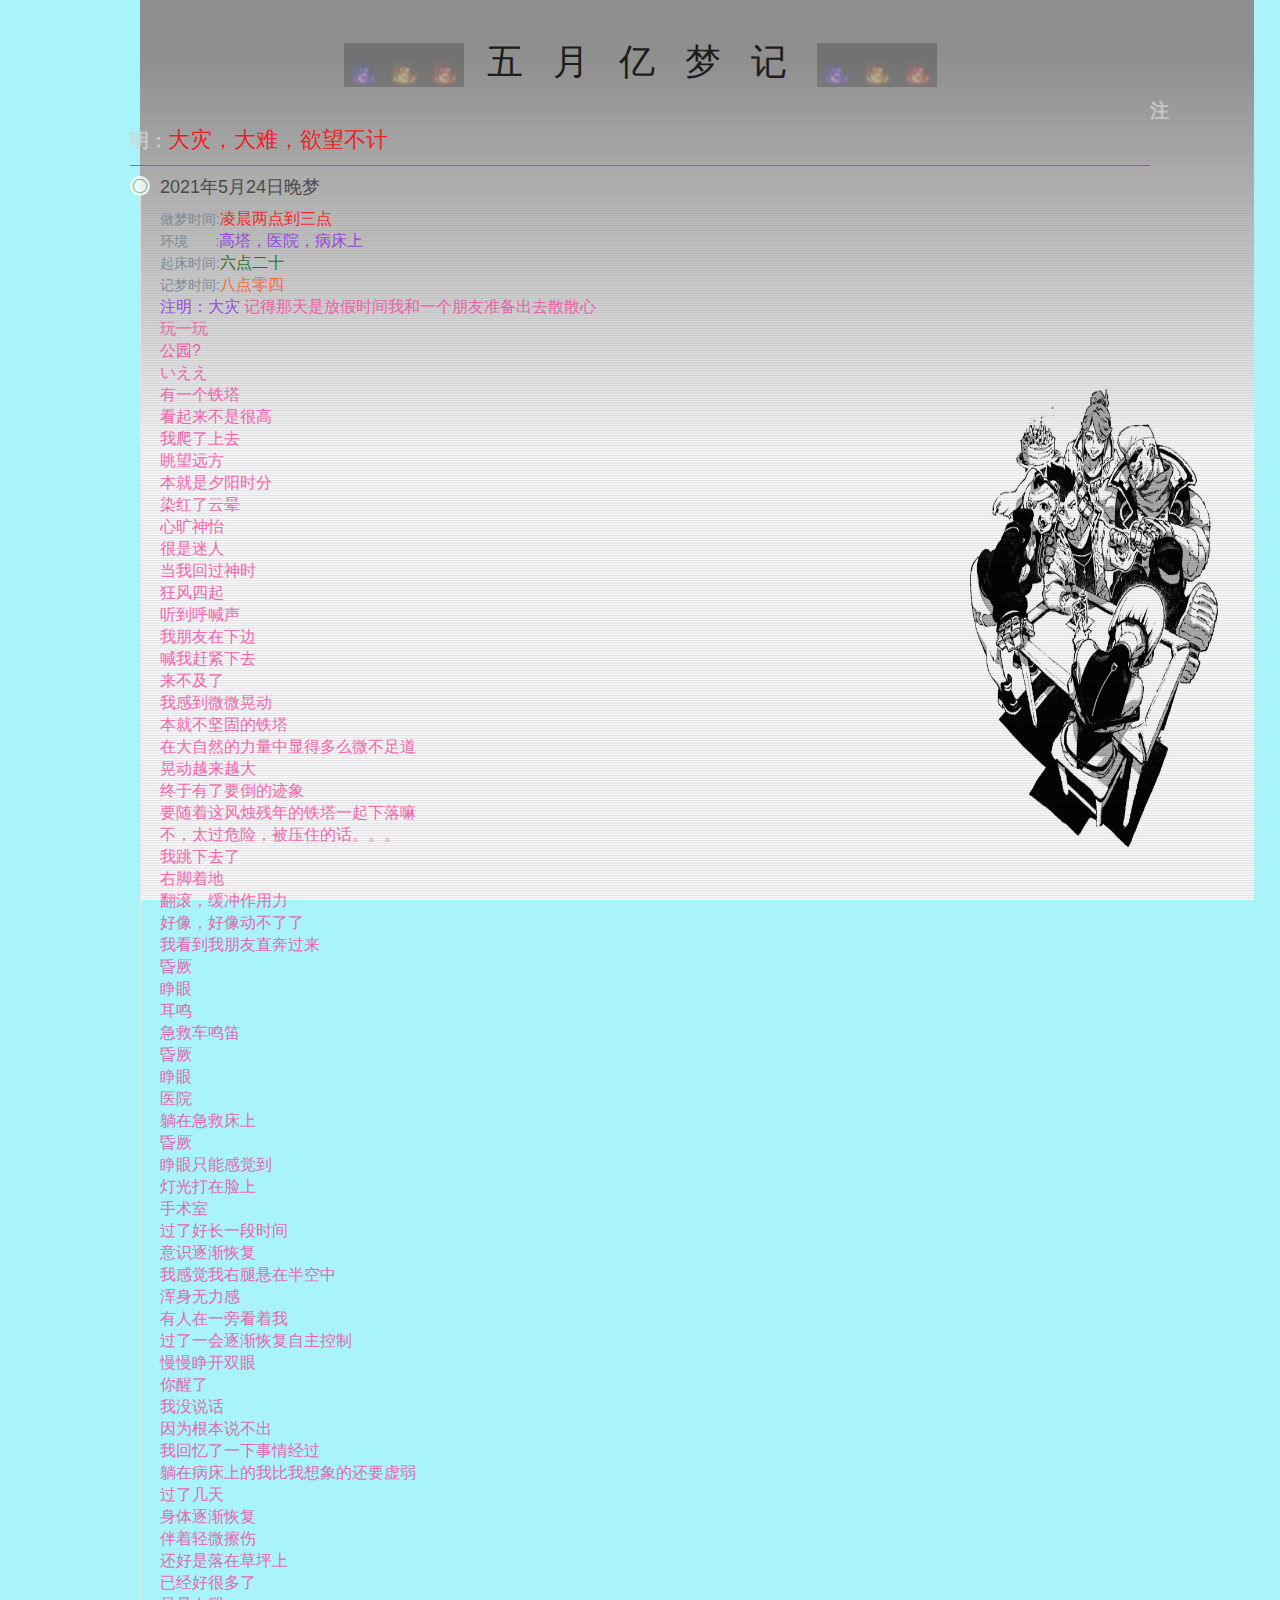
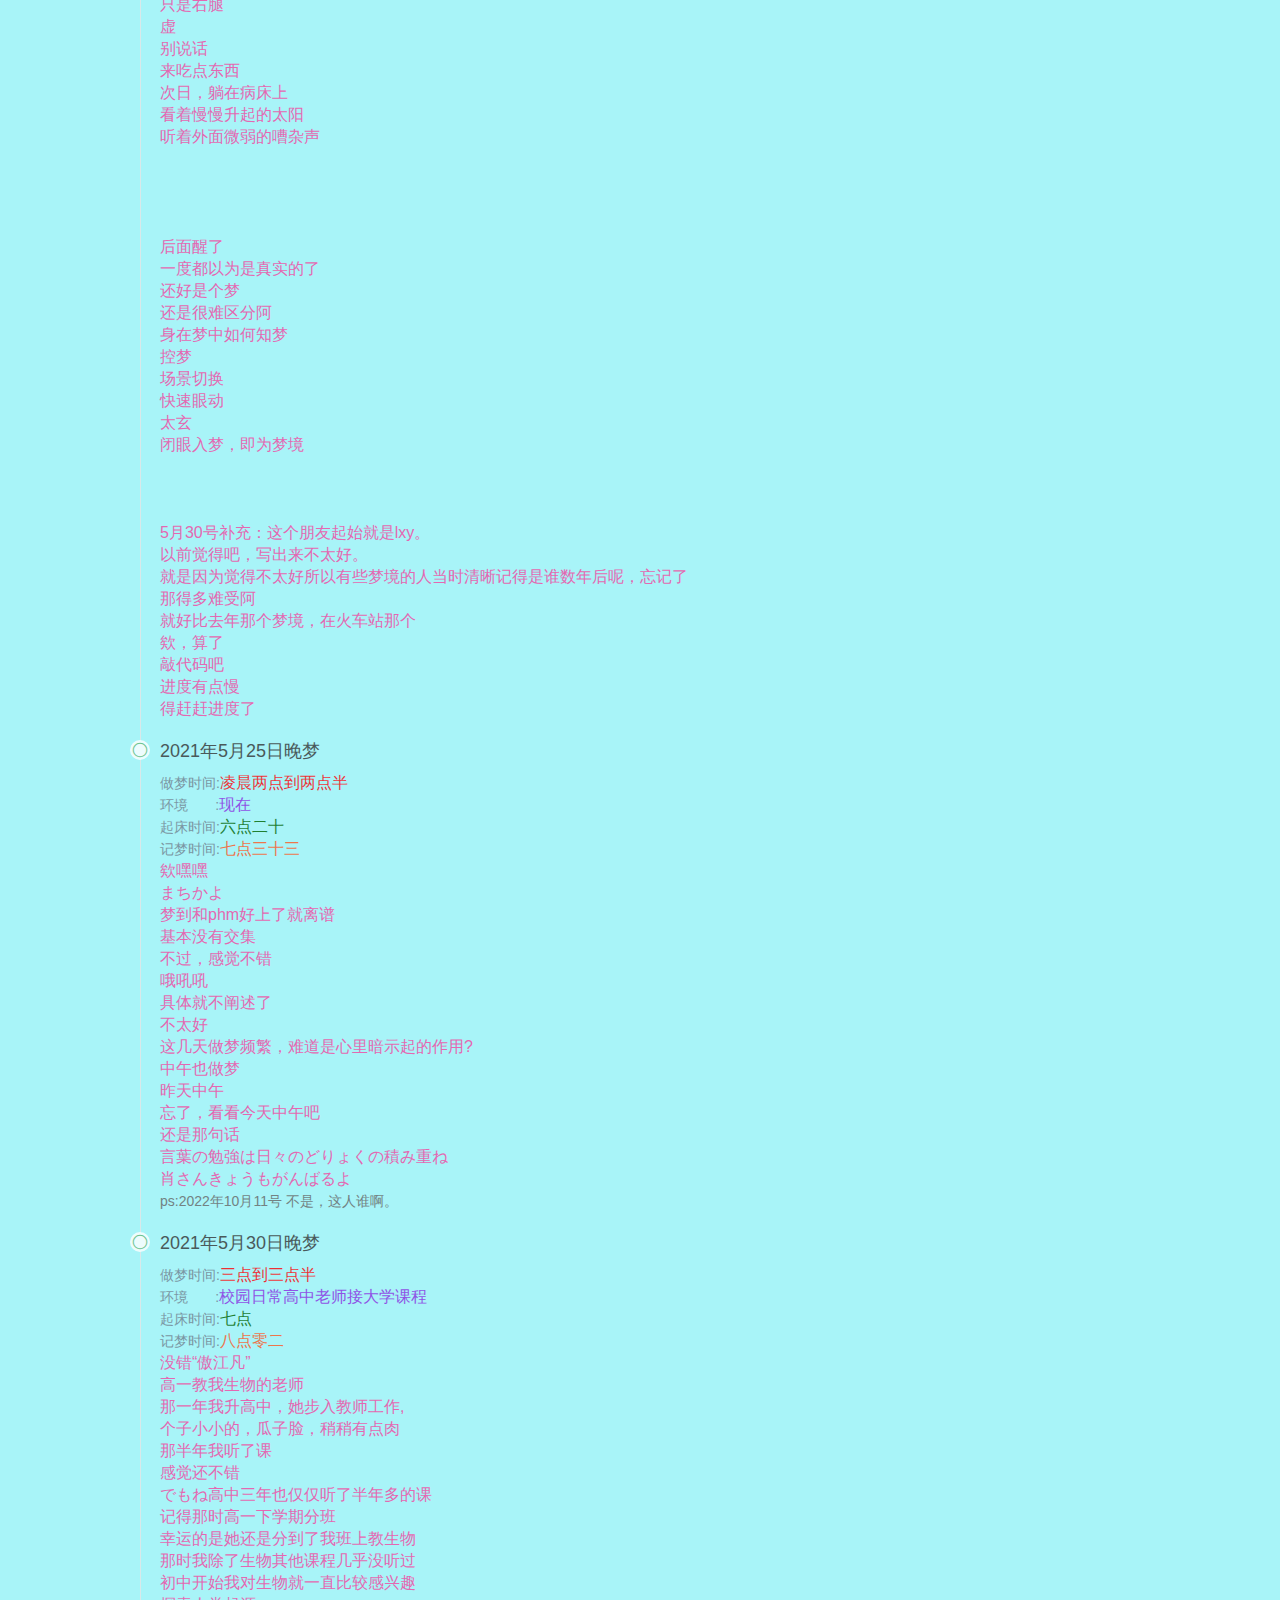
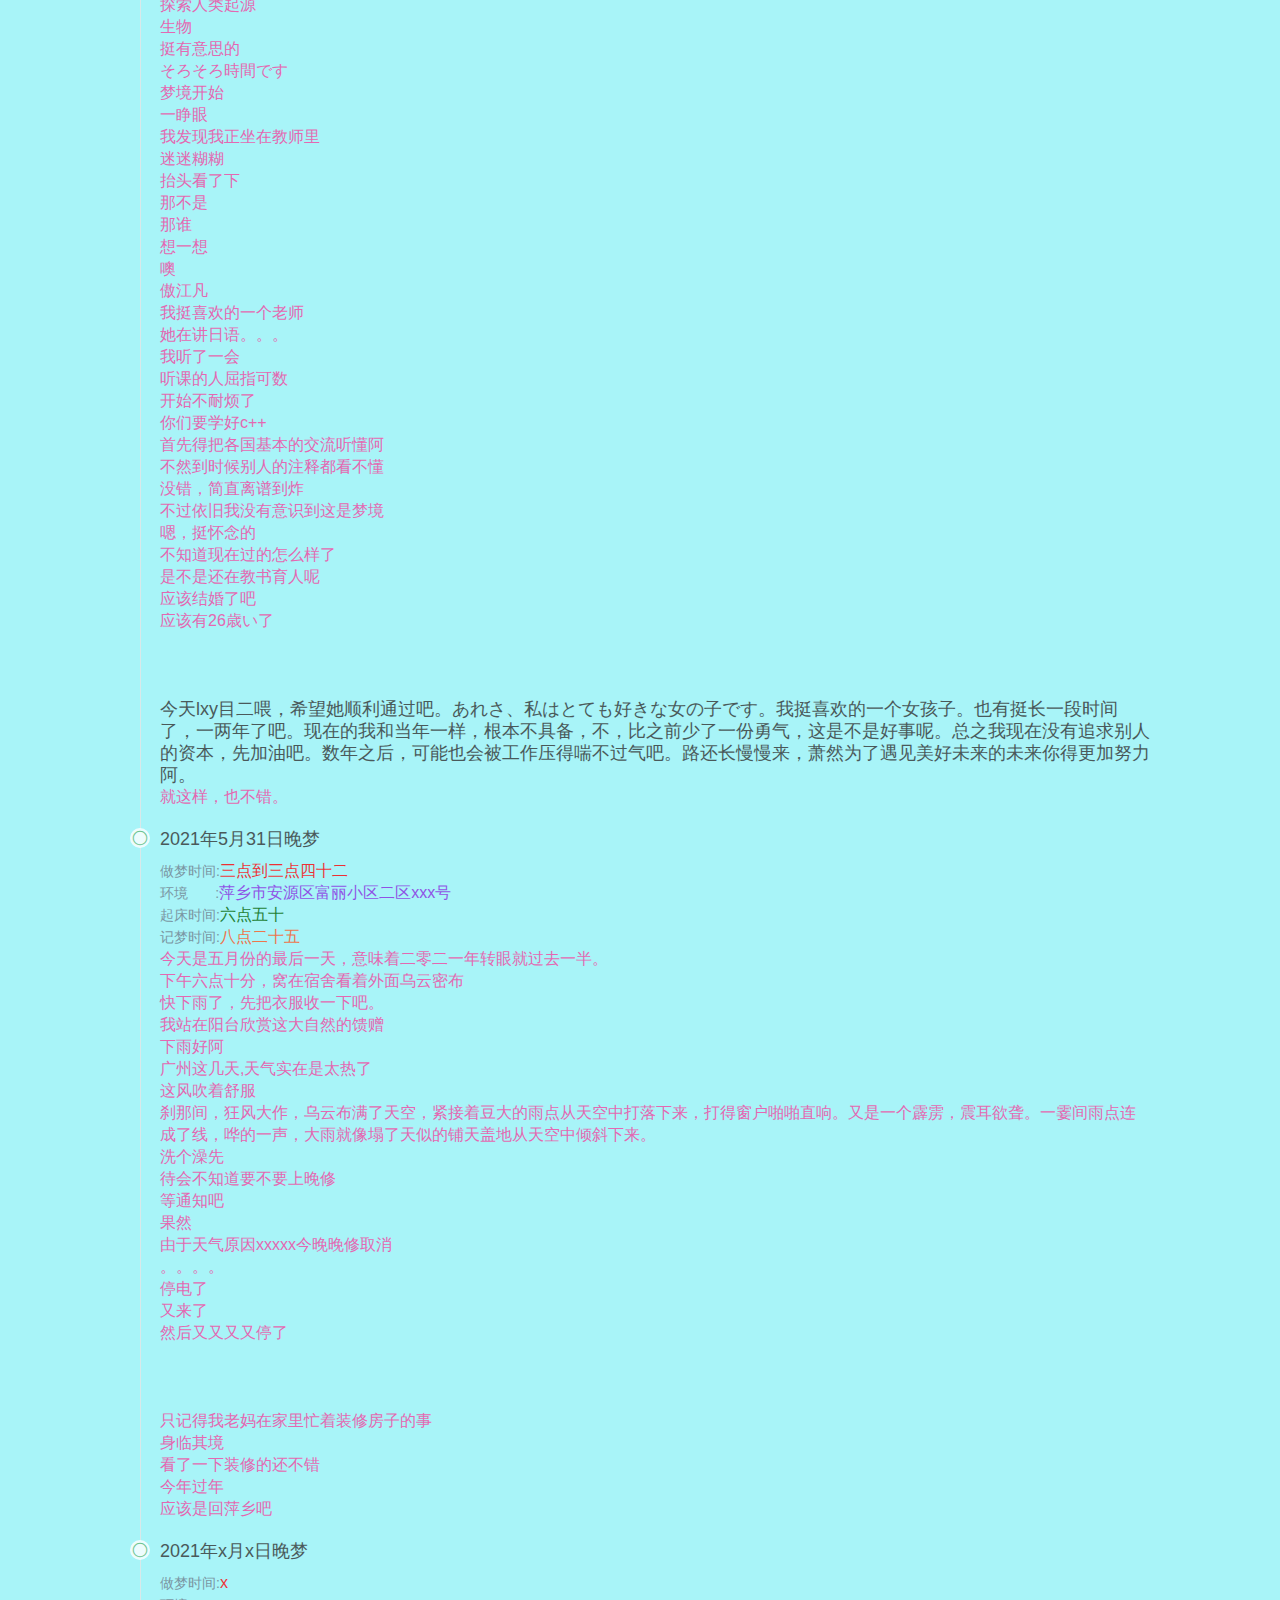
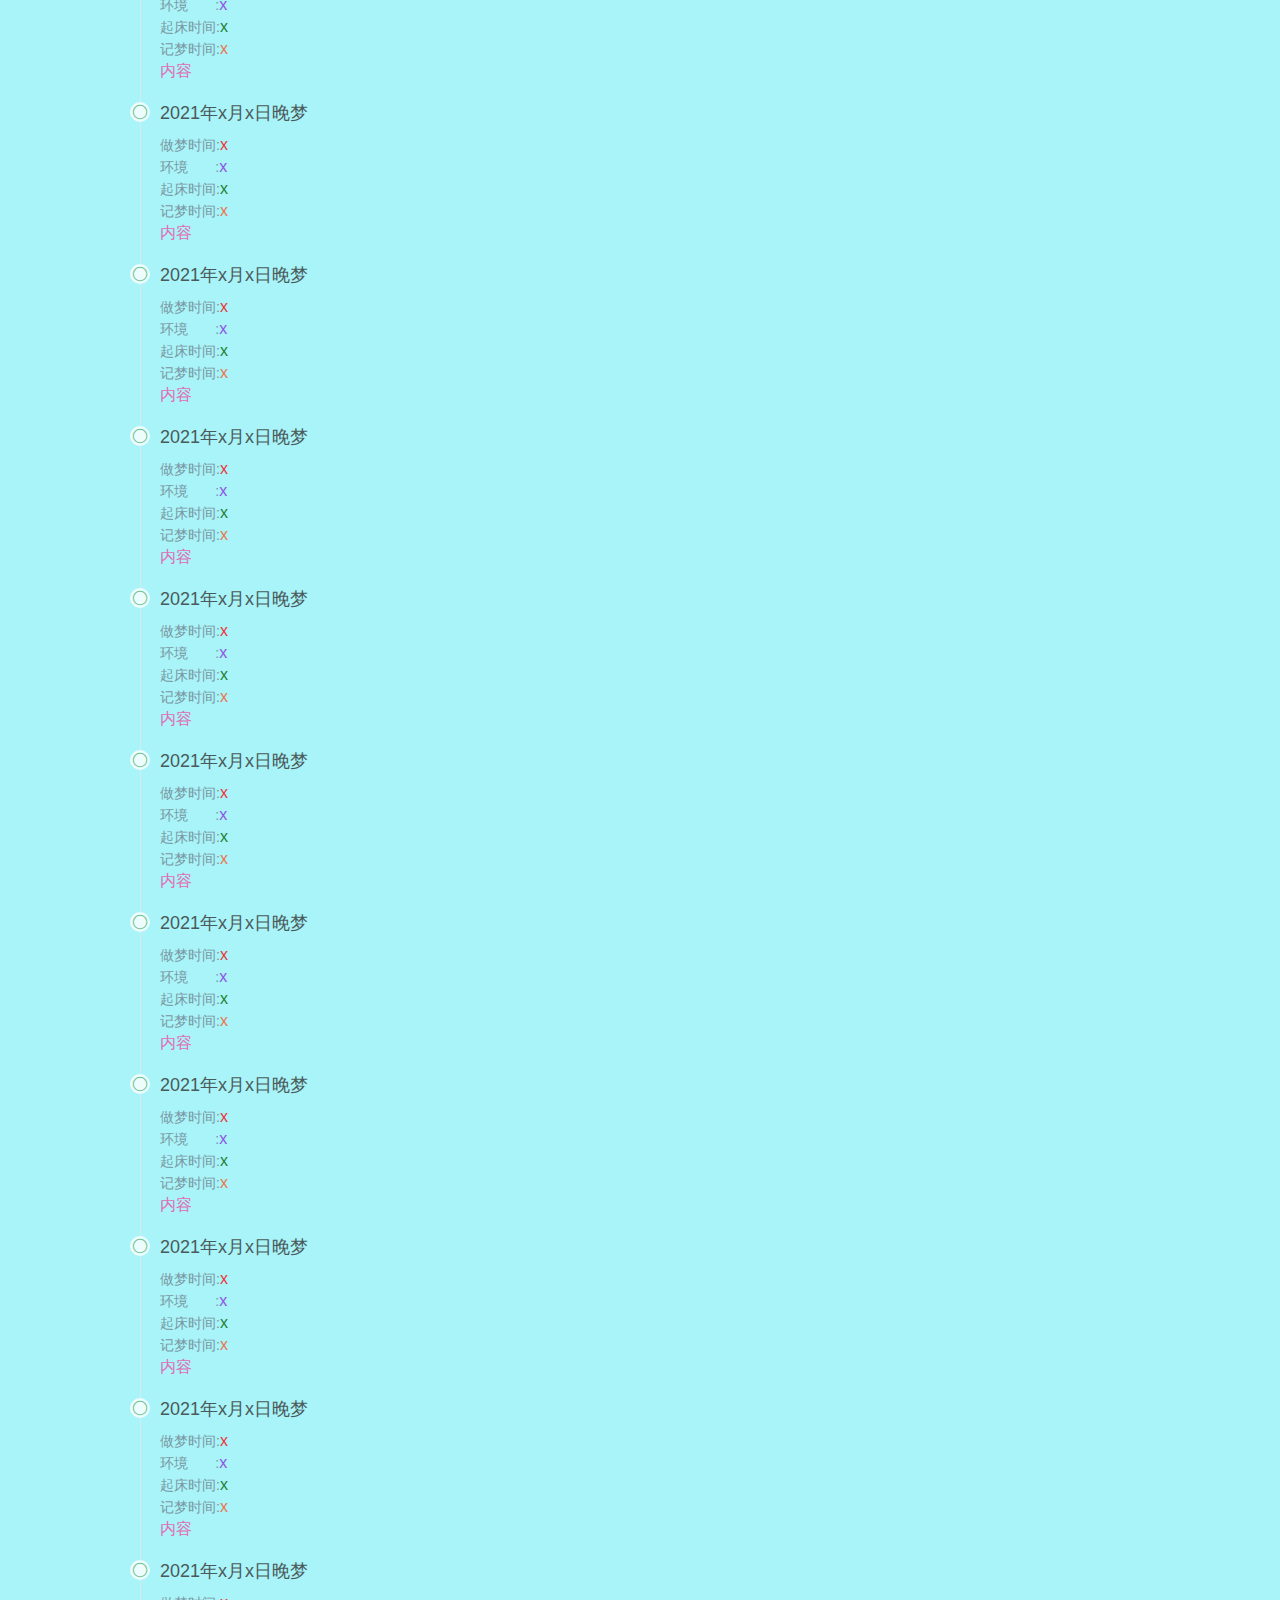
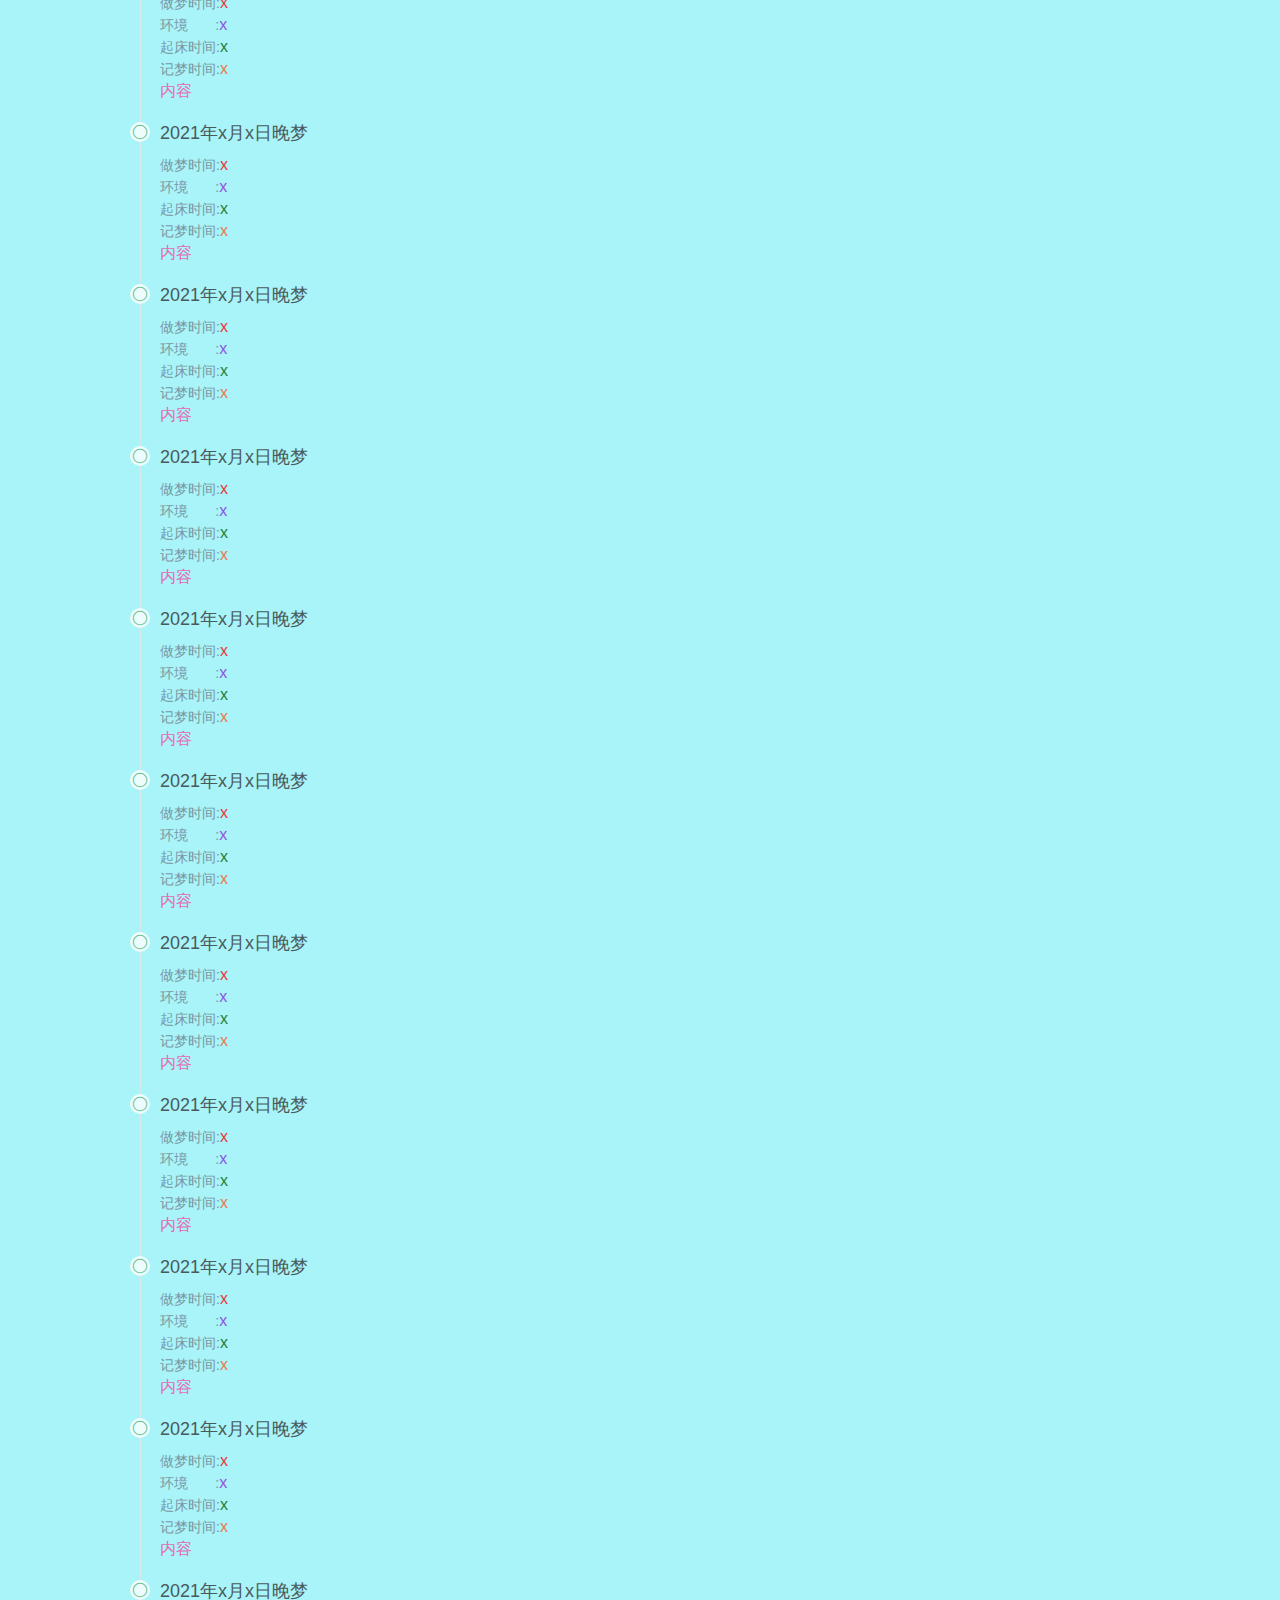
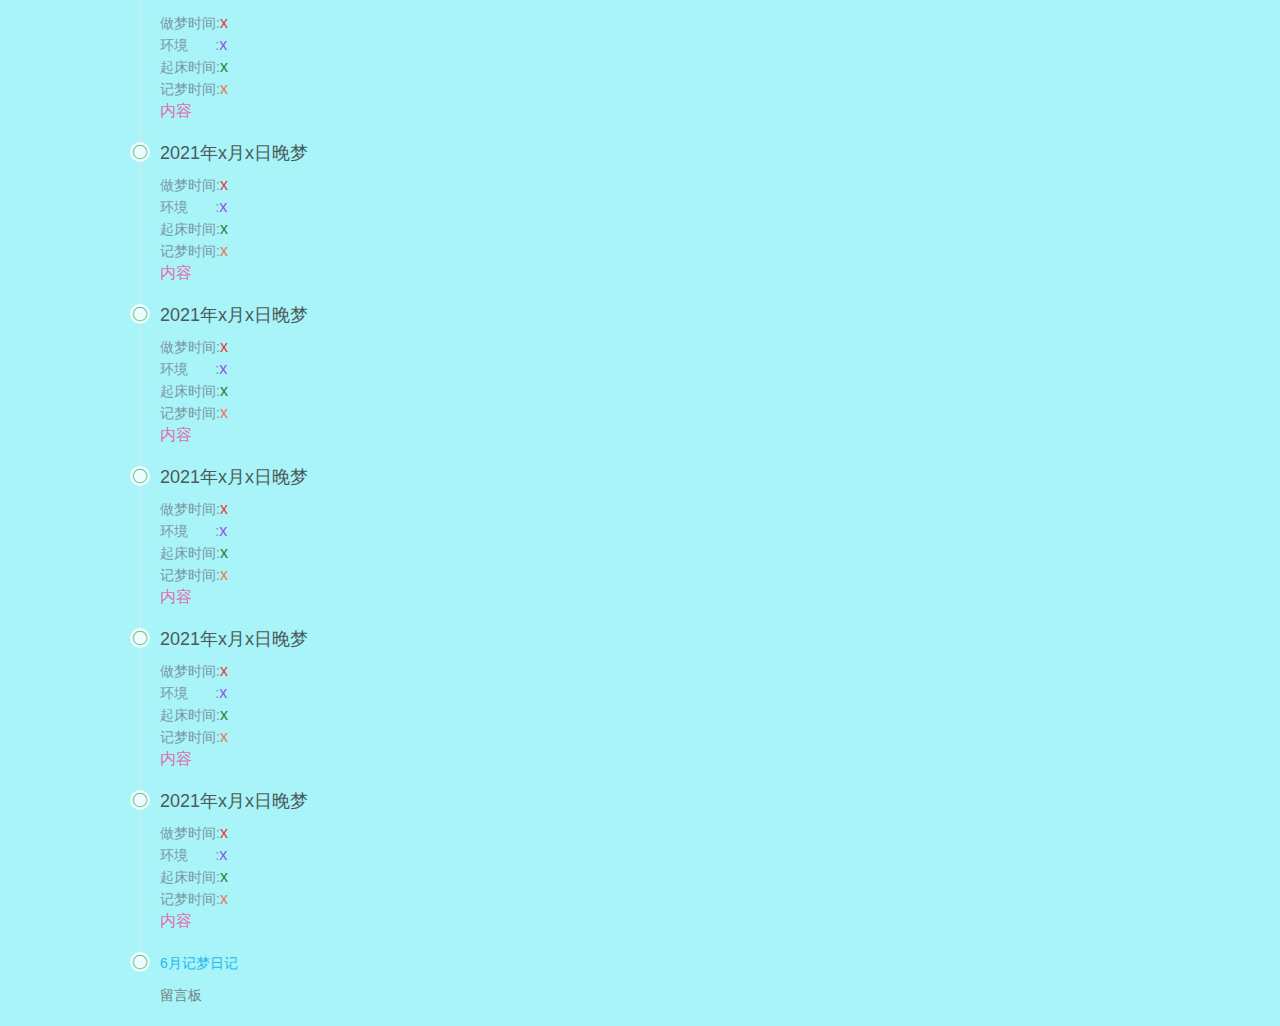
<file: QingmingDream/2021年5月24晚.html>
<!doctype html>
<html>
<head>
<meta charset="utf-8">
<title>亿梦日记</title>
    <link rel="stylesheet" href="layui/css/layui.css">
    <link rel="stylesheet" href="css/content.css?v=0">
</head>
    
<body class="bag">
    <div class="AS"><img src="1.gif" alt="" class=""><h2 class="A">五月亿梦记</h2><img src="1.gif" alt=""></div>
    <b class="D5">注明：<span>大灾，大难，欲望不计</span></b>
    <hr class="layui-bg-green">
    <ul class="layui-timeline">
  	<li class="layui-timeline-item">
    <i class="layui-icon layui-timeline-axis">&#xe63f;</i>
    <div class="layui-timeline-content layui-text">
      <h3 class="layui-timeline-title">2021年5月24日晚梦</h3>
      <h4>
        做梦时间:<span class="c1">凌晨两点到三点</span><br>
        环境&nbsp;&nbsp;&nbsp;&nbsp;&nbsp;&nbsp;&nbsp;:<span class="c2">高塔，医院，病床上</span><br>
        起床时间:<span class="c3">六点二十</span><br>
        记梦时间:<span class="c4">八点零四</span><br>
        </h4>
      	<span>
			<span class="c2">注明：大灾</span>
			记得那天是放假时间我和一个朋友准备出去散散心<br>
			玩一玩<br>
			公园?<br>
			いええ<br>
			有一个铁塔<br>
			看起来不是很高<br>
			我爬了上去<br>
			眺望远方<br>
			本就是夕阳时分<br>
			染红了云晕<br>
			心旷神怡<br>
			很是迷人<br>
			当我回过神时<br>
			狂风四起<br>
			听到呼喊声<br>
			我朋友在下边<br>
			喊我赶紧下去<br>
			来不及了<br>
			我感到微微晃动<br>
			本就不坚固的铁塔<br>
			在大自然的力量中显得多么微不足道<br>
			晃动越来越大<br>
			终于有了要倒的迹象<br>
			要随着这风烛残年的铁塔一起下落嘛<br>
			不，太过危险，被压住的话。。。<br>
			我跳下去了<br>
			右脚着地<br>
			翻滚，缓冲作用力<br>
			好像，好像动不了了<br>
			我看到我朋友直奔过来<br>
			昏厥<br>
			睁眼<br>
			耳鸣<br>
			急救车鸣笛<br>
			昏厥<br>
			睁眼<br>
			医院<br>
			躺在急救床上<br>
			昏厥<br>
			睁眼只能感觉到<br>
			灯光打在脸上<br>
			手术室<br>
			过了好长一段时间<br>
			意识逐渐恢复<br>
			我感觉我右腿悬在半空中<br>
			浑身无力感<br>
			有人在一旁看着我<br>
			过了一会逐渐恢复自主控制<br>
			慢慢睁开双眼<br>
			你醒了<br>
			我没说话<br>
			因为根本说不出<br>
			我回忆了一下事情经过<br>
			躺在病床上的我比我想象的还要虚弱<br>
			过了几天<br>
			身体逐渐恢复<br>
			伴着轻微擦伤<br>
			还好是落在草坪上<br>
			已经好很多了<br>
			只是右腿<br>
			虚<br>
			别说话<br>
			来吃点东西<br>
			次日，躺在病床上<br>
			看着慢慢升起的太阳<br>
			听着外面微弱的嘈杂声<br>
			<br>
			<br>
			<br>
			<br>
			后面醒了<br>
			一度都以为是真实的了<br>
			还好是个梦<br>
			还是很难区分阿<br>
			身在梦中如何知梦<br>
			控梦<br>
			场景切换<br>
			快速眼动<br>
			太玄<br>
			闭眼入梦，即为梦境
			<br>
			<br>
			<br>
			<br>
			5月30号补充：这个朋友起始就是lxy。<br>
			以前觉得吧，写出来不太好。<br>
			就是因为觉得不太好所以有些梦境的人当时清晰记得是谁数年后呢，忘记了<br>
			那得多难受阿<br>
			就好比去年那个梦境，在火车站那个<br>
			欸，算了<br>
			敲代码吧<br>
			进度有点慢<br>
			得赶赶进度了<br>
		</span>
    </div>
  </li>
  	<li class="layui-timeline-item">
    <i class="layui-icon layui-timeline-axis">&#xe63f;</i>
    <div class="layui-timeline-content layui-text">
      <h3 class="layui-timeline-title">2021年5月25日晚梦</h3>
      <h4>
        做梦时间:<span class="c1">凌晨两点到两点半</span><br>
        环境&nbsp;&nbsp;&nbsp;&nbsp;&nbsp;&nbsp;&nbsp;:<span class="c2">现在</span><br>
        起床时间:<span class="c3">六点二十</span><br>
        记梦时间:<span class="c4">七点三十三</span><br>
        </h4>
      	<span>
		欸嘿嘿<br>
		まちかよ<br>
		梦到和phm好上了就离谱<br>
		基本没有交集<br>
		不过，感觉不错<br>
		哦吼吼<br>
		具体就不阐述了<br>
		不太好<br>
		
		这几天做梦频繁，难道是心里暗示起的作用?<br>
		中午也做梦<br>
		昨天中午<br>
		忘了，看看今天中午吧<br>
		还是那句话<br>
		言葉の勉強は日々のどりょくの積み重ね<br>
		肖さんきょうもがんばるよ<br>
			
		</span>
		ps:2022年10月11号 不是，这人谁啊。
    </div>
  </li>
    <li class="layui-timeline-item">
    <i class="layui-icon layui-timeline-axis">&#xe63f;</i>
    <div class="layui-timeline-content layui-text">
      <h3 class="layui-timeline-title">2021年5月30日晚梦</h3>
      <h4>
        做梦时间:<span class="c1">三点到三点半</span><br>
        环境&nbsp;&nbsp;&nbsp;&nbsp;&nbsp;&nbsp;&nbsp;:<span class="c2">校园日常高中老师接大学课程</span><br>
        起床时间:<span class="c3">七点</span><br>
        记梦时间:<span class="c4">八点零二</span><br>
        </h4>
      	<span>
		没错“傲江凡”<br>
		高一教我生物的老师<br>
		那一年我升高中，她步入教师工作,<br>
		个子小小的，瓜子脸，稍稍有点肉<br>
		那半年我听了课<br>
		感觉还不错<br>
		でもね高中三年也仅仅听了半年多的课<br>
		记得那时高一下学期分班<br>
		幸运的是她还是分到了我班上教生物<br>
		那时我除了生物其他课程几乎没听过<br>
		初中开始我对生物就一直比较感兴趣<br>
		探索人类起源<br>
		生物<br>
		挺有意思的<br>
		そろそろ時間です<br>
		梦境开始<br>
		一睁眼<br>
		我发现我正坐在教师里<br>
		迷迷糊糊<br>
		抬头看了下<br>
		那不是<br>
		那谁<br>
		想一想<br>
		噢<br>
		傲江凡<br>
		我挺喜欢的一个老师<br>
		她在讲日语。。。<br>
		我听了一会<br>
		听课的人屈指可数<br>
		开始不耐烦了<br>
		你们要学好c++<br>
		首先得把各国基本的交流听懂阿<br>
		不然到时候别人的注释都看不懂<br>
		没错，简直离谱到炸<br>
		不过依旧我没有意识到这是梦境<br>
		嗯，挺怀念的<br>
		不知道现在过的怎么样了<br>
		是不是还在教书育人呢<br>
		应该结婚了吧<br>
		应该有26歳い了<br>
		<br>
		<br>
		<br>
		<h3>今天lxy目二喂，希望她顺利通过吧。あれさ、私はとても好きな女の子です。我挺喜欢的一个女孩子。也有挺长一段时间了，一两年了吧。现在的我和当年一样，根本不具备，不，比之前少了一份勇气，这是不是好事呢。总之我现在没有追求别人的资本，先加油吧。数年之后，可能也会被工作压得喘不过气吧。路还长慢慢来，萧然为了遇见美好未来的未来你得更加努力阿。
		</h3>
		就这样，也不错。
<!--		<span class="c3">自16年之后</span> 忘了-->
		</span>
    </div>
  </li>
  	<li class="layui-timeline-item">
    <i class="layui-icon layui-timeline-axis">&#xe63f;</i>
    <div class="layui-timeline-content layui-text">
      <h3 class="layui-timeline-title">2021年5月31日晚梦</h3>
      <h4>
        做梦时间:<span class="c1">三点到三点四十二</span><br>
        环境&nbsp;&nbsp;&nbsp;&nbsp;&nbsp;&nbsp;&nbsp;:<span class="c2">萍乡市安源区富丽小区二区xxx号</span><br>
        起床时间:<span class="c3">六点五十</span><br>
        记梦时间:<span class="c4">八点二十五</span><br>
        </h4>
      	<span>
		今天是五月份的最后一天，意味着二零二一年转眼就过去一半。<br>
		下午六点十分，窝在宿舍看着外面乌云密布<br>
		快下雨了，先把衣服收一下吧。<br>
		我站在阳台欣赏这大自然的馈赠<br>
		下雨好阿<br>
		广州这几天,天气实在是太热了<br>
		这风吹着舒服<br>
		刹那间，狂风大作，乌云布满了天空，紧接着豆大的雨点从天空中打落下来，打得窗户啪啪直响。又是一个霹雳，震耳欲聋。一霎间雨点连成了线，哗的一声，大雨就像塌了天似的铺天盖地从天空中倾斜下来。<br>
		洗个澡先<br>
		待会不知道要不要上晚修<br>
		等通知吧<br>
		果然<br>
		由于天气原因xxxxx今晚晚修取消<br>
		。。。。<br>
		停电了<br>
		又来了<br>
		然后又又又又停了<br>
		<br>
		<br>
		<br>
		只记得我老妈在家里忙着装修房子的事<br>
		身临其境<br>
		看了一下装修的还不错<br>
		今年过年<br>
		应该是回萍乡吧<br>
		
		
		</span>
    </div>
  </li>
	<li class="layui-timeline-item">
    <i class="layui-icon layui-timeline-axis">&#xe63f;</i>
    <div class="layui-timeline-content layui-text">
      <h3 class="layui-timeline-title">2021年x月x日晚梦</h3>
      <h4>
        做梦时间:<span class="c1">x</span><br>
        环境&nbsp;&nbsp;&nbsp;&nbsp;&nbsp;&nbsp;&nbsp;:<span class="c2">x</span><br>
        起床时间:<span class="c3">x</span><br>
        记梦时间:<span class="c4">x</span><br>
        </h4>
      	<span>内容</span>
    </div>
  </li>
	<li class="layui-timeline-item">
    <i class="layui-icon layui-timeline-axis">&#xe63f;</i>
    <div class="layui-timeline-content layui-text">
      <h3 class="layui-timeline-title">2021年x月x日晚梦</h3>
      <h4>
        做梦时间:<span class="c1">x</span><br>
        环境&nbsp;&nbsp;&nbsp;&nbsp;&nbsp;&nbsp;&nbsp;:<span class="c2">x</span><br>
        起床时间:<span class="c3">x</span><br>
        记梦时间:<span class="c4">x</span><br>
        </h4>
      	<span>内容</span>
    </div>
  </li>
	<li class="layui-timeline-item">
    <i class="layui-icon layui-timeline-axis">&#xe63f;</i>
    <div class="layui-timeline-content layui-text">
      <h3 class="layui-timeline-title">2021年x月x日晚梦</h3>
      <h4>
        做梦时间:<span class="c1">x</span><br>
        环境&nbsp;&nbsp;&nbsp;&nbsp;&nbsp;&nbsp;&nbsp;:<span class="c2">x</span><br>
        起床时间:<span class="c3">x</span><br>
        记梦时间:<span class="c4">x</span><br>
        </h4>
      	<span>内容</span>
    </div>
  </li>
	<li class="layui-timeline-item">
    <i class="layui-icon layui-timeline-axis">&#xe63f;</i>
    <div class="layui-timeline-content layui-text">
      <h3 class="layui-timeline-title">2021年x月x日晚梦</h3>
      <h4>
        做梦时间:<span class="c1">x</span><br>
        环境&nbsp;&nbsp;&nbsp;&nbsp;&nbsp;&nbsp;&nbsp;:<span class="c2">x</span><br>
        起床时间:<span class="c3">x</span><br>
        记梦时间:<span class="c4">x</span><br>
        </h4>
      	<span>内容</span>
    </div>
  </li>
  	<li class="layui-timeline-item">
    <i class="layui-icon layui-timeline-axis">&#xe63f;</i>
    <div class="layui-timeline-content layui-text">
      <h3 class="layui-timeline-title">2021年x月x日晚梦</h3>
      <h4>
        做梦时间:<span class="c1">x</span><br>
        环境&nbsp;&nbsp;&nbsp;&nbsp;&nbsp;&nbsp;&nbsp;:<span class="c2">x</span><br>
        起床时间:<span class="c3">x</span><br>
        记梦时间:<span class="c4">x</span><br>
        </h4>
      	<span>内容</span>
    </div>
  </li>
    <li class="layui-timeline-item">
    <i class="layui-icon layui-timeline-axis">&#xe63f;</i>
    <div class="layui-timeline-content layui-text">
      <h3 class="layui-timeline-title">2021年x月x日晚梦</h3>
      <h4>
        做梦时间:<span class="c1">x</span><br>
        环境&nbsp;&nbsp;&nbsp;&nbsp;&nbsp;&nbsp;&nbsp;:<span class="c2">x</span><br>
        起床时间:<span class="c3">x</span><br>
        记梦时间:<span class="c4">x</span><br>
        </h4>
      	<span>内容</span>
    </div>
  </li>
  	<li class="layui-timeline-item">
    <i class="layui-icon layui-timeline-axis">&#xe63f;</i>
    <div class="layui-timeline-content layui-text">
      <h3 class="layui-timeline-title">2021年x月x日晚梦</h3>
      <h4>
        做梦时间:<span class="c1">x</span><br>
        环境&nbsp;&nbsp;&nbsp;&nbsp;&nbsp;&nbsp;&nbsp;:<span class="c2">x</span><br>
        起床时间:<span class="c3">x</span><br>
        记梦时间:<span class="c4">x</span><br>
        </h4>
      	<span>内容</span>
    </div>
  </li>
	<li class="layui-timeline-item">
    <i class="layui-icon layui-timeline-axis">&#xe63f;</i>
    <div class="layui-timeline-content layui-text">
      <h3 class="layui-timeline-title">2021年x月x日晚梦</h3>
      <h4>
        做梦时间:<span class="c1">x</span><br>
        环境&nbsp;&nbsp;&nbsp;&nbsp;&nbsp;&nbsp;&nbsp;:<span class="c2">x</span><br>
        起床时间:<span class="c3">x</span><br>
        记梦时间:<span class="c4">x</span><br>
        </h4>
      	<span>内容</span>
    </div>
  </li>
	<li class="layui-timeline-item">
    <i class="layui-icon layui-timeline-axis">&#xe63f;</i>
    <div class="layui-timeline-content layui-text">
      <h3 class="layui-timeline-title">2021年x月x日晚梦</h3>
      <h4>
        做梦时间:<span class="c1">x</span><br>
        环境&nbsp;&nbsp;&nbsp;&nbsp;&nbsp;&nbsp;&nbsp;:<span class="c2">x</span><br>
        起床时间:<span class="c3">x</span><br>
        记梦时间:<span class="c4">x</span><br>
        </h4>
      	<span>内容</span>
    </div>
  </li>
	<li class="layui-timeline-item">
    <i class="layui-icon layui-timeline-axis">&#xe63f;</i>
    <div class="layui-timeline-content layui-text">
      <h3 class="layui-timeline-title">2021年x月x日晚梦</h3>
      <h4>
        做梦时间:<span class="c1">x</span><br>
        环境&nbsp;&nbsp;&nbsp;&nbsp;&nbsp;&nbsp;&nbsp;:<span class="c2">x</span><br>
        起床时间:<span class="c3">x</span><br>
        记梦时间:<span class="c4">x</span><br>
        </h4>
      	<span>内容</span>
    </div>
  </li>
	<li class="layui-timeline-item">
    <i class="layui-icon layui-timeline-axis">&#xe63f;</i>
    <div class="layui-timeline-content layui-text">
      <h3 class="layui-timeline-title">2021年x月x日晚梦</h3>
      <h4>
        做梦时间:<span class="c1">x</span><br>
        环境&nbsp;&nbsp;&nbsp;&nbsp;&nbsp;&nbsp;&nbsp;:<span class="c2">x</span><br>
        起床时间:<span class="c3">x</span><br>
        记梦时间:<span class="c4">x</span><br>
        </h4>
      	<span>内容</span>
    </div>
  </li>
  	<li class="layui-timeline-item">
    <i class="layui-icon layui-timeline-axis">&#xe63f;</i>
    <div class="layui-timeline-content layui-text">
      <h3 class="layui-timeline-title">2021年x月x日晚梦</h3>
      <h4>
        做梦时间:<span class="c1">x</span><br>
        环境&nbsp;&nbsp;&nbsp;&nbsp;&nbsp;&nbsp;&nbsp;:<span class="c2">x</span><br>
        起床时间:<span class="c3">x</span><br>
        记梦时间:<span class="c4">x</span><br>
        </h4>
      	<span>内容</span>
    </div>
  </li>
    <li class="layui-timeline-item">
    <i class="layui-icon layui-timeline-axis">&#xe63f;</i>
    <div class="layui-timeline-content layui-text">
      <h3 class="layui-timeline-title">2021年x月x日晚梦</h3>
      <h4>
        做梦时间:<span class="c1">x</span><br>
        环境&nbsp;&nbsp;&nbsp;&nbsp;&nbsp;&nbsp;&nbsp;:<span class="c2">x</span><br>
        起床时间:<span class="c3">x</span><br>
        记梦时间:<span class="c4">x</span><br>
        </h4>
      	<span>内容</span>
    </div>
  </li>
  	<li class="layui-timeline-item">
    <i class="layui-icon layui-timeline-axis">&#xe63f;</i>
    <div class="layui-timeline-content layui-text">
      <h3 class="layui-timeline-title">2021年x月x日晚梦</h3>
      <h4>
        做梦时间:<span class="c1">x</span><br>
        环境&nbsp;&nbsp;&nbsp;&nbsp;&nbsp;&nbsp;&nbsp;:<span class="c2">x</span><br>
        起床时间:<span class="c3">x</span><br>
        记梦时间:<span class="c4">x</span><br>
        </h4>
      	<span>内容</span>
    </div>
  </li>
	<li class="layui-timeline-item">
    <i class="layui-icon layui-timeline-axis">&#xe63f;</i>
    <div class="layui-timeline-content layui-text">
      <h3 class="layui-timeline-title">2021年x月x日晚梦</h3>
      <h4>
        做梦时间:<span class="c1">x</span><br>
        环境&nbsp;&nbsp;&nbsp;&nbsp;&nbsp;&nbsp;&nbsp;:<span class="c2">x</span><br>
        起床时间:<span class="c3">x</span><br>
        记梦时间:<span class="c4">x</span><br>
        </h4>
      	<span>内容</span>
    </div>
  </li>
	<li class="layui-timeline-item">
    <i class="layui-icon layui-timeline-axis">&#xe63f;</i>
    <div class="layui-timeline-content layui-text">
      <h3 class="layui-timeline-title">2021年x月x日晚梦</h3>
      <h4>
        做梦时间:<span class="c1">x</span><br>
        环境&nbsp;&nbsp;&nbsp;&nbsp;&nbsp;&nbsp;&nbsp;:<span class="c2">x</span><br>
        起床时间:<span class="c3">x</span><br>
        记梦时间:<span class="c4">x</span><br>
        </h4>
      	<span>内容</span>
    </div>
  </li>
	<li class="layui-timeline-item">
    <i class="layui-icon layui-timeline-axis">&#xe63f;</i>
    <div class="layui-timeline-content layui-text">
      <h3 class="layui-timeline-title">2021年x月x日晚梦</h3>
      <h4>
        做梦时间:<span class="c1">x</span><br>
        环境&nbsp;&nbsp;&nbsp;&nbsp;&nbsp;&nbsp;&nbsp;:<span class="c2">x</span><br>
        起床时间:<span class="c3">x</span><br>
        记梦时间:<span class="c4">x</span><br>
        </h4>
      	<span>内容</span>
    </div>
  </li>
	<li class="layui-timeline-item">
    <i class="layui-icon layui-timeline-axis">&#xe63f;</i>
    <div class="layui-timeline-content layui-text">
      <h3 class="layui-timeline-title">2021年x月x日晚梦</h3>
      <h4>
        做梦时间:<span class="c1">x</span><br>
        环境&nbsp;&nbsp;&nbsp;&nbsp;&nbsp;&nbsp;&nbsp;:<span class="c2">x</span><br>
        起床时间:<span class="c3">x</span><br>
        记梦时间:<span class="c4">x</span><br>
        </h4>
      	<span>内容</span>
    </div>
  </li>
  	<li class="layui-timeline-item">
    <i class="layui-icon layui-timeline-axis">&#xe63f;</i>
    <div class="layui-timeline-content layui-text">
      <h3 class="layui-timeline-title">2021年x月x日晚梦</h3>
      <h4>
        做梦时间:<span class="c1">x</span><br>
        环境&nbsp;&nbsp;&nbsp;&nbsp;&nbsp;&nbsp;&nbsp;:<span class="c2">x</span><br>
        起床时间:<span class="c3">x</span><br>
        记梦时间:<span class="c4">x</span><br>
        </h4>
      	<span>内容</span>
    </div>
  </li>
    <li class="layui-timeline-item">
    <i class="layui-icon layui-timeline-axis">&#xe63f;</i>
    <div class="layui-timeline-content layui-text">
      <h3 class="layui-timeline-title">2021年x月x日晚梦</h3>
      <h4>
        做梦时间:<span class="c1">x</span><br>
        环境&nbsp;&nbsp;&nbsp;&nbsp;&nbsp;&nbsp;&nbsp;:<span class="c2">x</span><br>
        起床时间:<span class="c3">x</span><br>
        记梦时间:<span class="c4">x</span><br>
        </h4>
      	<span>内容</span>
    </div>
  </li>
  	<li class="layui-timeline-item">
    <i class="layui-icon layui-timeline-axis">&#xe63f;</i>
    <div class="layui-timeline-content layui-text">
      <h3 class="layui-timeline-title">2021年x月x日晚梦</h3>
      <h4>
        做梦时间:<span class="c1">x</span><br>
        环境&nbsp;&nbsp;&nbsp;&nbsp;&nbsp;&nbsp;&nbsp;:<span class="c2">x</span><br>
        起床时间:<span class="c3">x</span><br>
        记梦时间:<span class="c4">x</span><br>
        </h4>
      	<span>内容</span>
    </div>
  </li>
	<li class="layui-timeline-item">
    <i class="layui-icon layui-timeline-axis">&#xe63f;</i>
    <div class="layui-timeline-content layui-text">
      <h3 class="layui-timeline-title">2021年x月x日晚梦</h3>
      <h4>
        做梦时间:<span class="c1">x</span><br>
        环境&nbsp;&nbsp;&nbsp;&nbsp;&nbsp;&nbsp;&nbsp;:<span class="c2">x</span><br>
        起床时间:<span class="c3">x</span><br>
        记梦时间:<span class="c4">x</span><br>
        </h4>
      	<span>内容</span>
    </div>
  </li>
	<li class="layui-timeline-item">
    <i class="layui-icon layui-timeline-axis">&#xe63f;</i>
    <div class="layui-timeline-content layui-text">
      <h3 class="layui-timeline-title">2021年x月x日晚梦</h3>
      <h4>
        做梦时间:<span class="c1">x</span><br>
        环境&nbsp;&nbsp;&nbsp;&nbsp;&nbsp;&nbsp;&nbsp;:<span class="c2">x</span><br>
        起床时间:<span class="c3">x</span><br>
        记梦时间:<span class="c4">x</span><br>
        </h4>
      	<span>内容</span>
    </div>
  </li>
	<li class="layui-timeline-item">
    <i class="layui-icon layui-timeline-axis">&#xe63f;</i>
    <div class="layui-timeline-content layui-text">
      <h3 class="layui-timeline-title">2021年x月x日晚梦</h3>
      <h4>
        做梦时间:<span class="c1">x</span><br>
        环境&nbsp;&nbsp;&nbsp;&nbsp;&nbsp;&nbsp;&nbsp;:<span class="c2">x</span><br>
        起床时间:<span class="c3">x</span><br>
        记梦时间:<span class="c4">x</span><br>
        </h4>
      	<span>内容</span>
    </div>
  </li>
	<li class="layui-timeline-item">
    <i class="layui-icon layui-timeline-axis">&#xe63f;</i>
    <div class="layui-timeline-content layui-text">
      <h3 class="layui-timeline-title">2021年x月x日晚梦</h3>
      <h4>
        做梦时间:<span class="c1">x</span><br>
        环境&nbsp;&nbsp;&nbsp;&nbsp;&nbsp;&nbsp;&nbsp;:<span class="c2">x</span><br>
        起床时间:<span class="c3">x</span><br>
        记梦时间:<span class="c4">x</span><br>
        </h4>
      	<span>内容</span>
    </div>
  </li>
	<li class="layui-timeline-item">
    <i class="layui-icon layui-timeline-axis">&#xe63f;</i>
    <div class="layui-timeline-content layui-text">
      <h3 class="layui-timeline-title">2021年x月x日晚梦</h3>
      <h4>
        做梦时间:<span class="c1">x</span><br>
        环境&nbsp;&nbsp;&nbsp;&nbsp;&nbsp;&nbsp;&nbsp;:<span class="c2">x</span><br>
        起床时间:<span class="c3">x</span><br>
        记梦时间:<span class="c4">x</span><br>
        </h4>
      	<span>内容</span>
    </div>
  </li>
  <li class="layui-timeline-item">
    <i class="layui-icon layui-timeline-axis">&#xe63f;</i>
    <div class="layui-timeline-content layui-text">
      <div class="layui-timeline-title"><a href="2021年6月9晚.html">6月记梦日记</a></div>
		<p>留言板</p>
		<span></span>
    </div>
  </li>
</ul>
</body>
    <script src="layui/layui.js"></script>
</html>
</file>
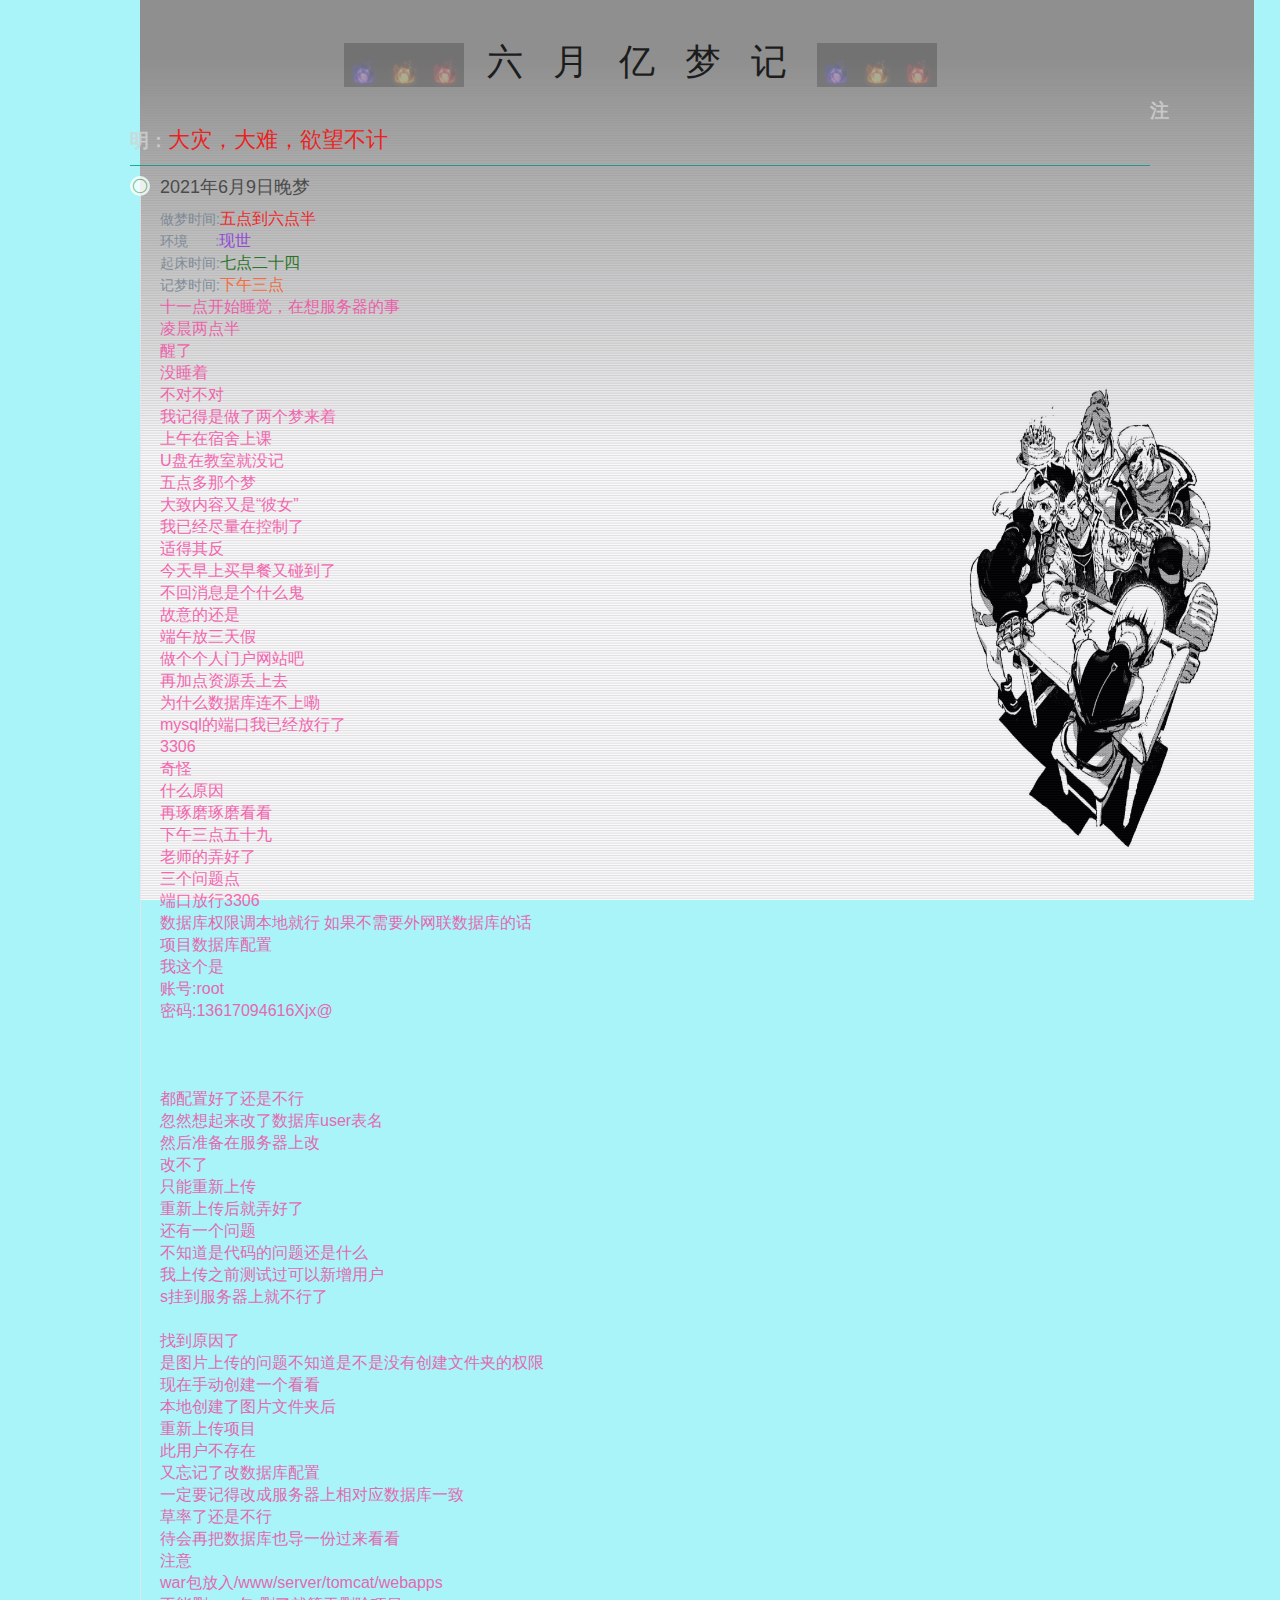
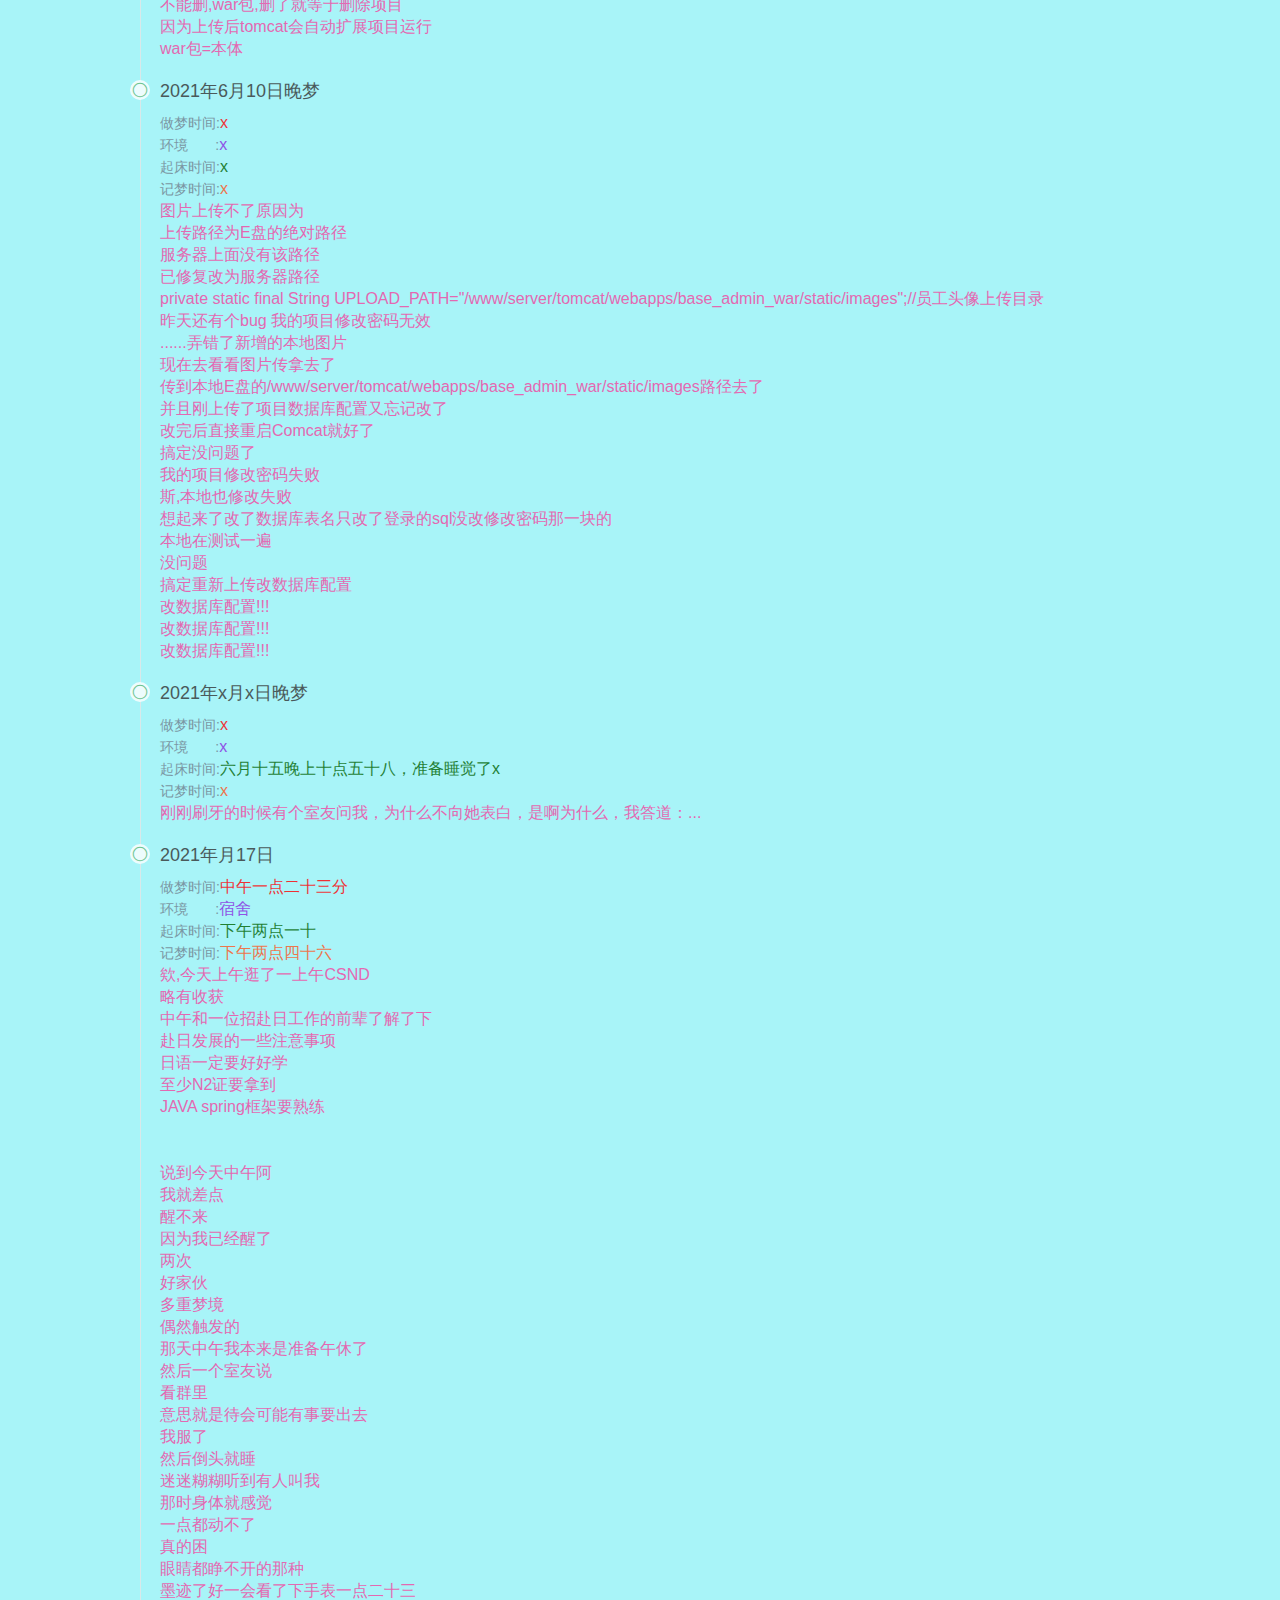
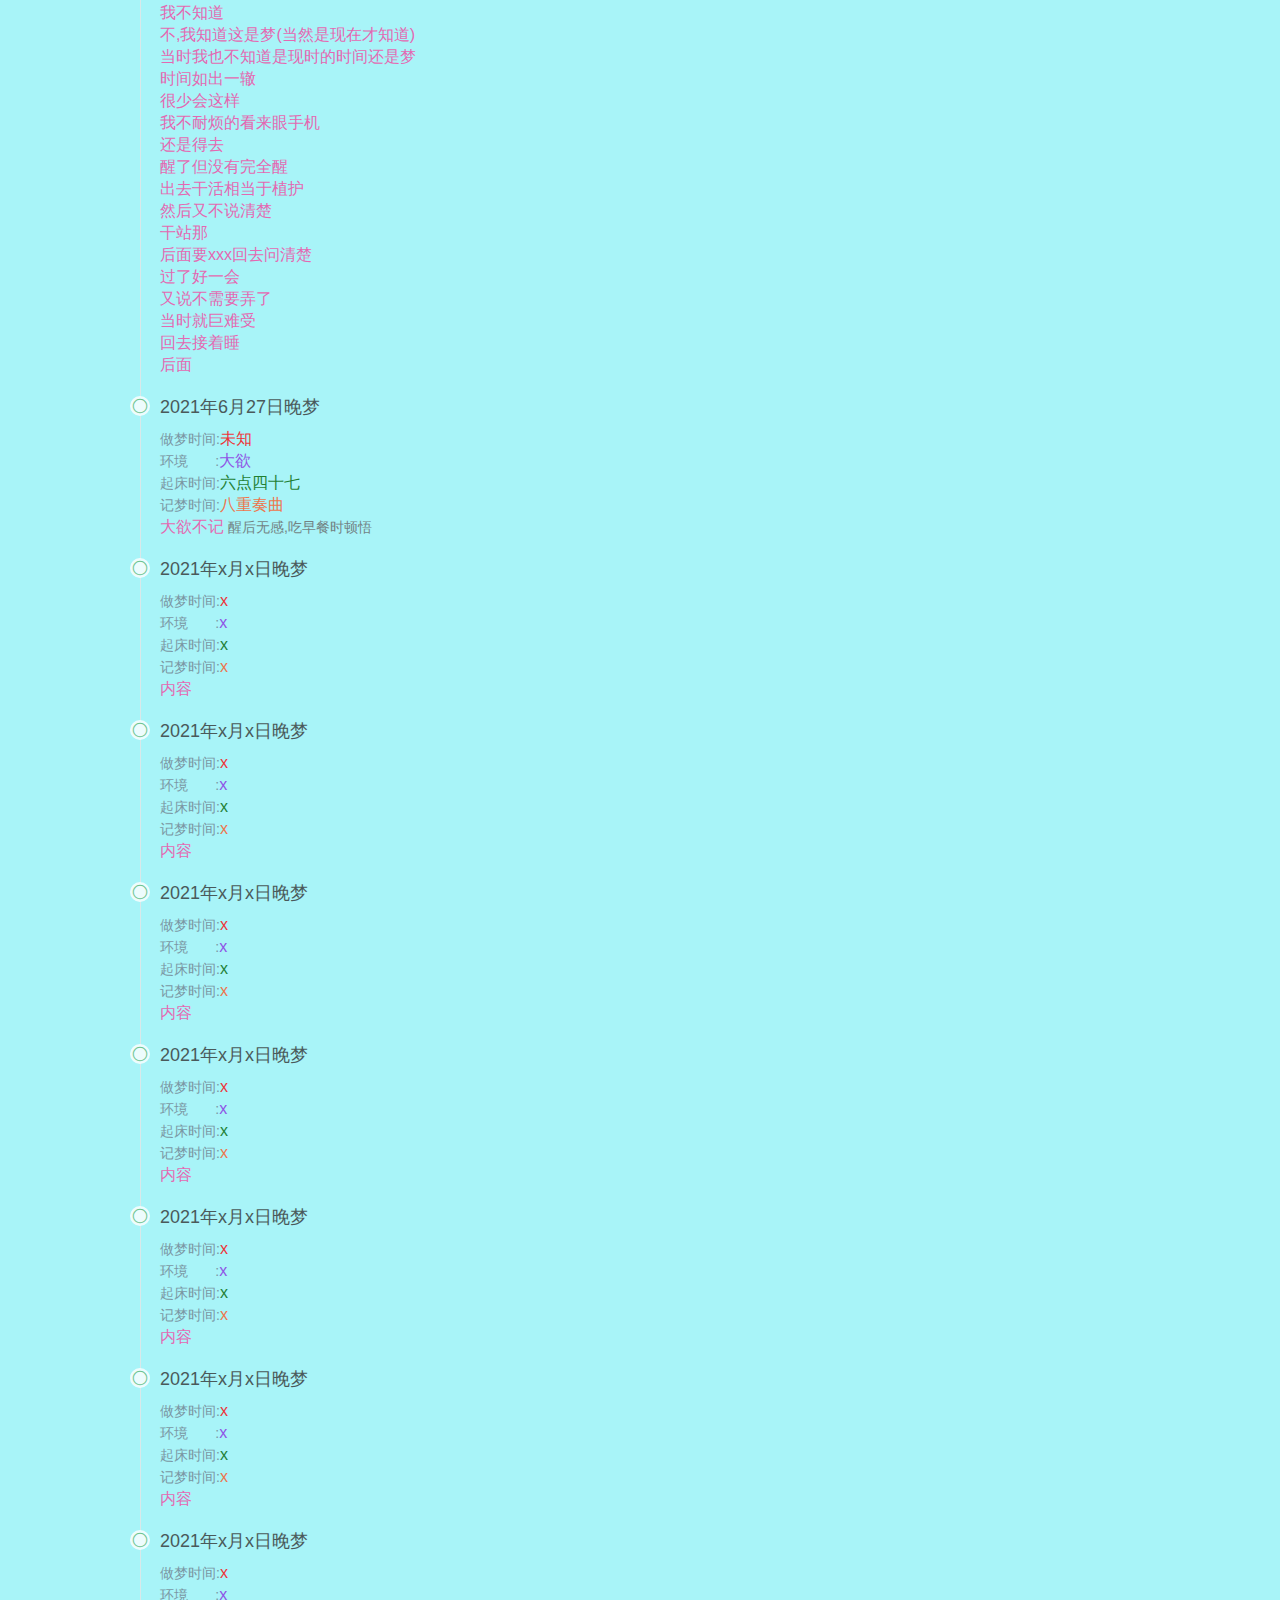
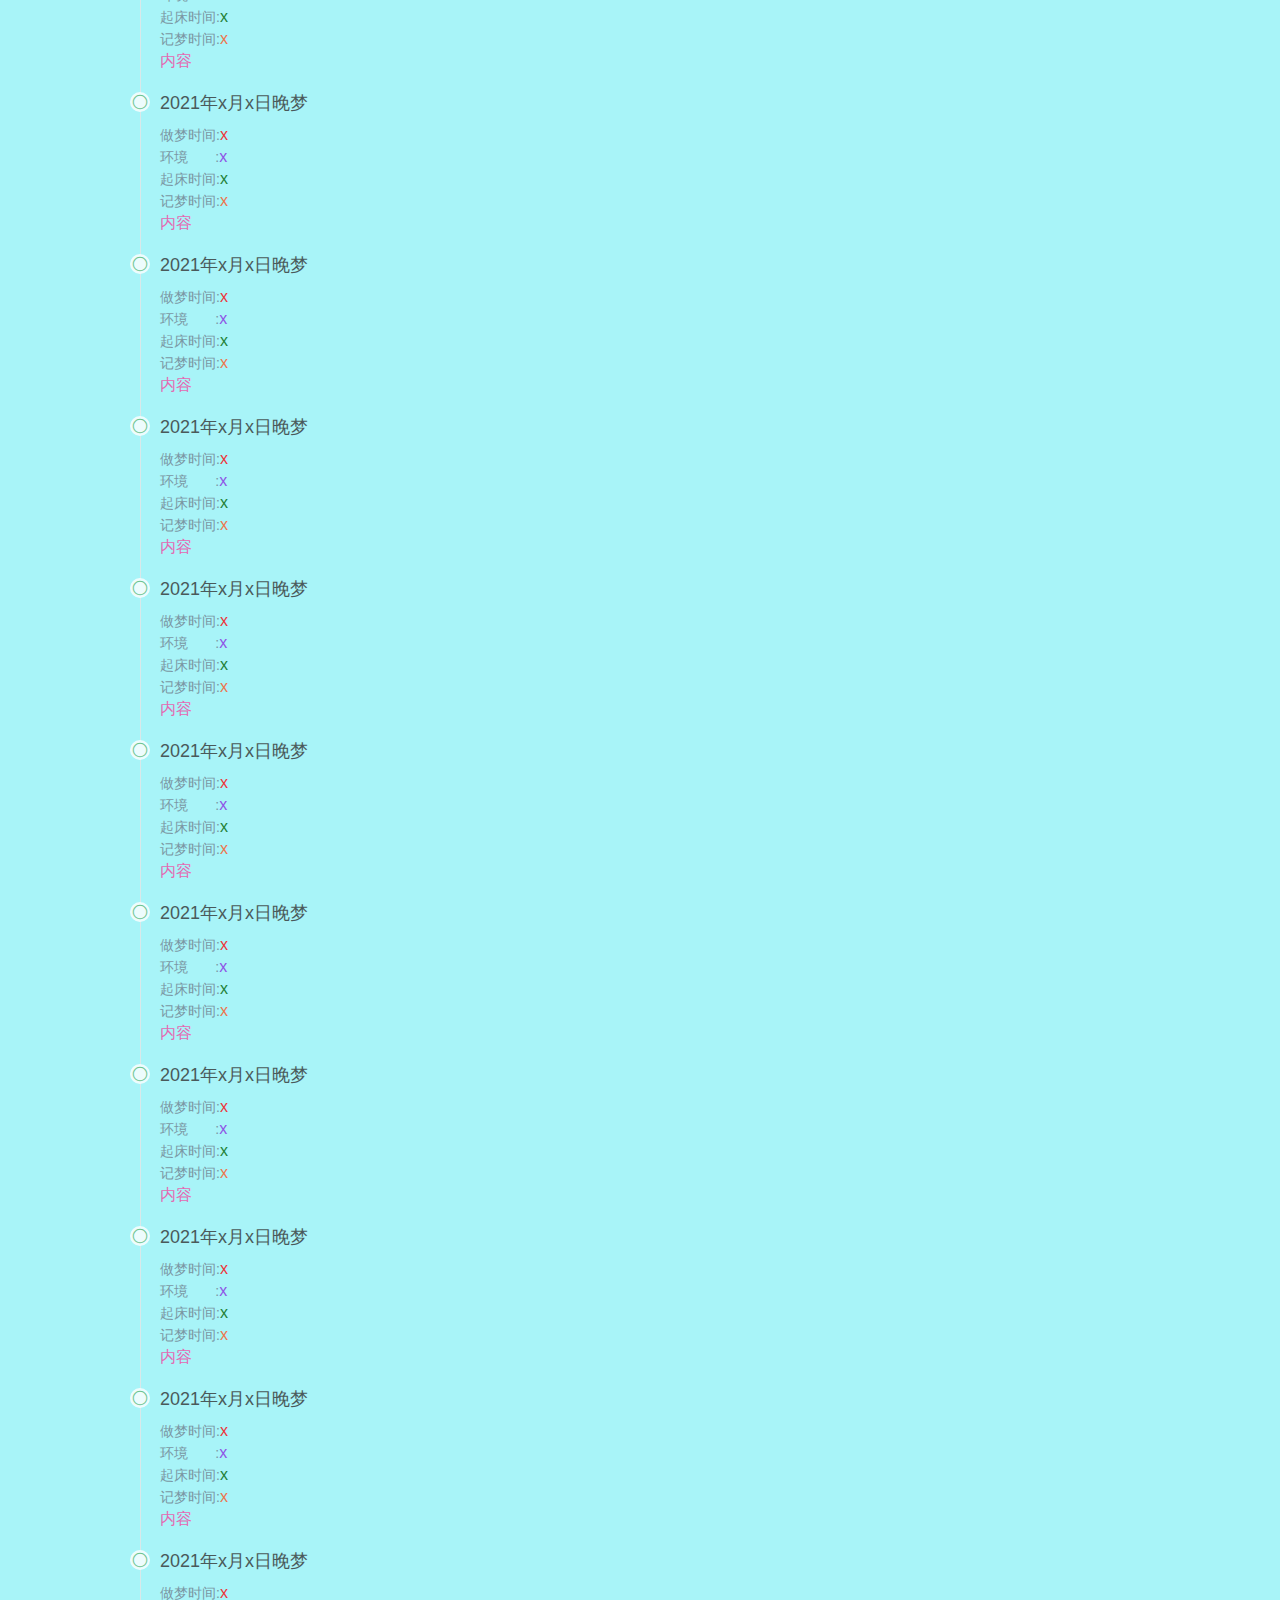
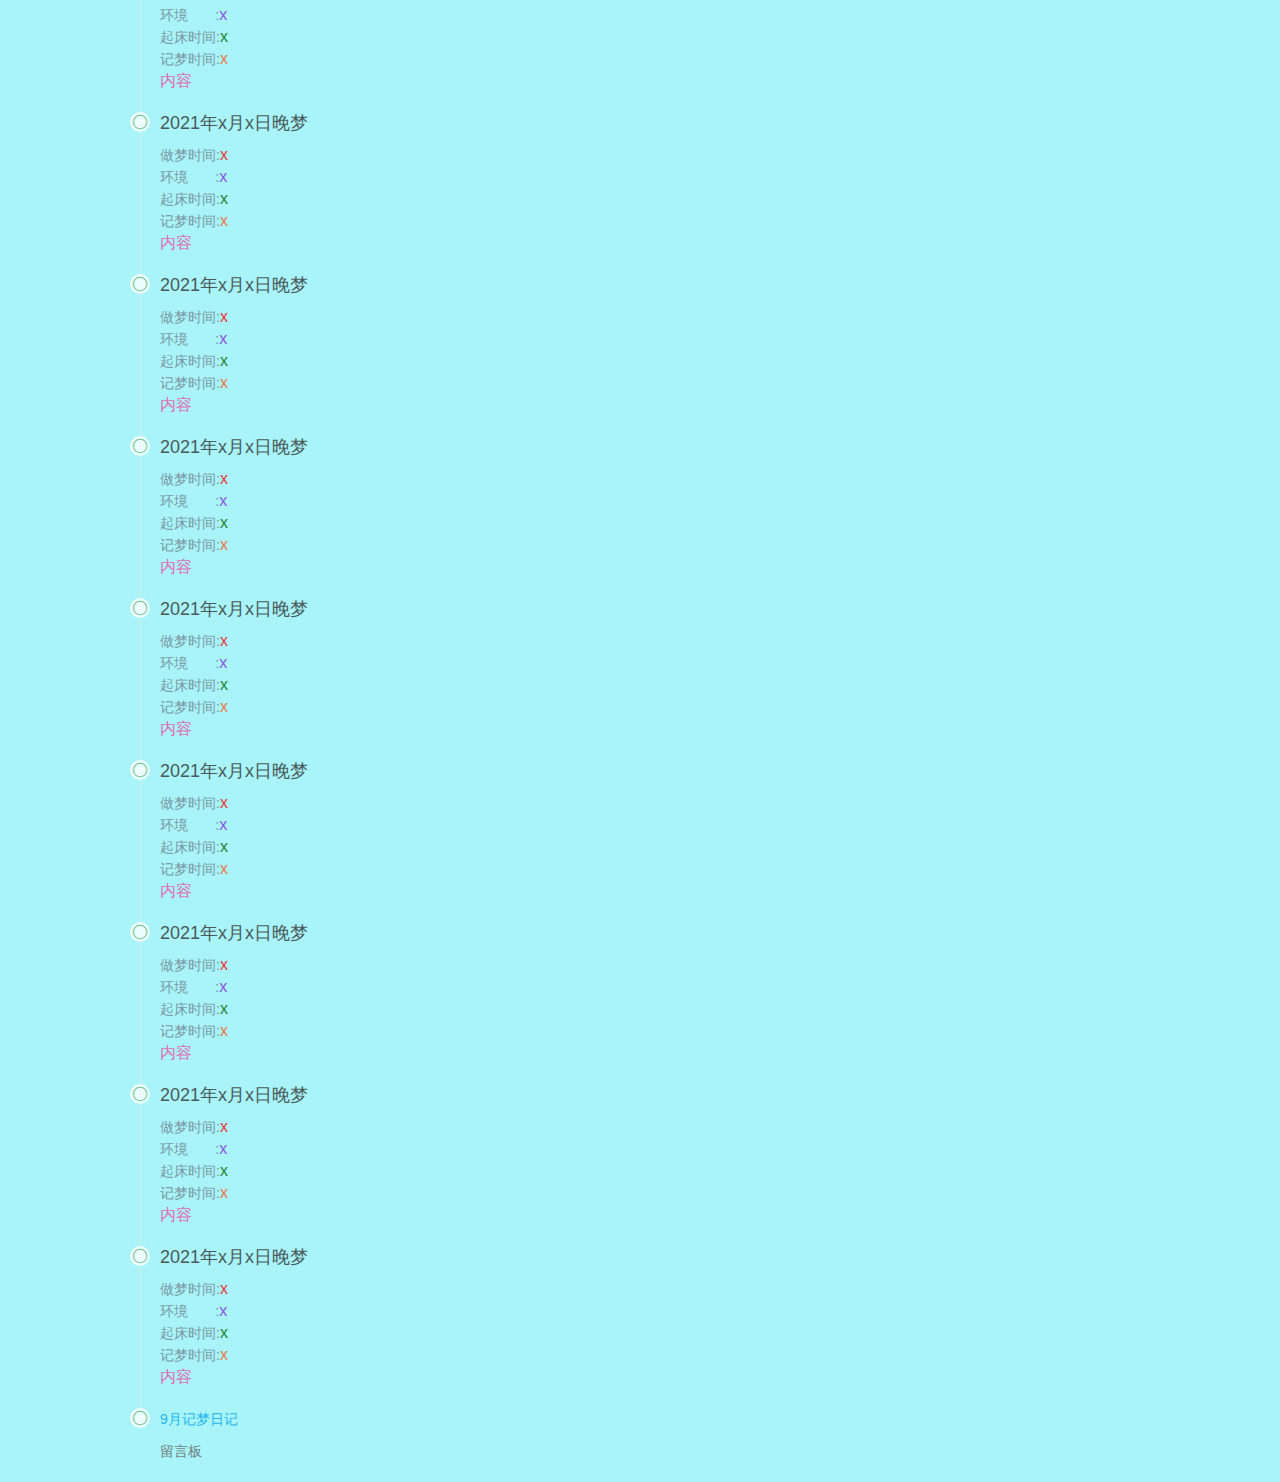
<file: QingmingDream/2021年6月9晚.html>
<!doctype html>
<html>
<head>
<meta charset="utf-8">
<title>六月亿梦记</title>
    <link rel="stylesheet" href="layui/css/layui.css">
    <link rel="stylesheet" href="css/content.css?v=0">
</head>
    
<body class="bag">
    <div class="AS"><img src="1.gif" alt="" class=""><h2 class="A">六月亿梦记</h2><img src="1.gif" alt=""></div>
    <b class="D5">注明：<span>大灾，大难，欲望不计</span></b>
    <hr class="layui-bg-green">
    <ul class="layui-timeline">
  	<li class="layui-timeline-item">
    <i class="layui-icon layui-timeline-axis">&#xe63f;</i>
    <div class="layui-timeline-content layui-text">
      <h3 class="layui-timeline-title">2021年6月9日晚梦</h3>
      <h4>
        做梦时间:<span class="c1">五点到六点半</span><br>
        环境&nbsp;&nbsp;&nbsp;&nbsp;&nbsp;&nbsp;&nbsp;:<span class="c2">现世</span><br>
        起床时间:<span class="c3">七点二十四</span><br>
        记梦时间:<span class="c4">下午三点</span><br>
        </h4>
      	<span>
		十一点开始睡觉，在想服务器的事<br>
		凌晨两点半<br>
		醒了<br>
		没睡着<br>
		不对不对<br>
		我记得是做了两个梦来着<br>
		上午在宿舍上课<br>
		U盘在教室就没记<br>
		五点多那个梦<br>
		大致内容又是“彼女”<br>
		我已经尽量在控制了<br>
		适得其反<br>
		今天早上买早餐又碰到了<br>
		不回消息是个什么鬼<br>
		故意的还是<br>
			
		端午放三天假<br>
		做个个人门户网站吧<br>
		再加点资源丢上去<br>
		为什么数据库连不上嘞<br>
		mysql的端口我已经放行了<br>
		3306<br>
		奇怪<br>
		什么原因<br>
		再琢磨琢磨看看<br>
		
		下午三点五十九<br />
		老师的弄好了<br>
		三个问题点<br>
		端口放行3306<br>
		数据库权限调本地就行 如果不需要外网联数据库的话<br>
		项目数据库配置<br>
		我这个是<br>
		账号:root<br>
		密码:13617094616Xjx@<br>
		
		<br>
		<br>
		<br>
		都配置好了还是不行<br>
		忽然想起来改了数据库user表名<br>
		然后准备在服务器上改<br>
		改不了<br>
		只能重新上传<br>
		重新上传后就弄好了<br>
		还有一个问题<br>
		不知道是代码的问题还是什么<br>
		我上传之前测试过可以新增用户<br>
		s挂到服务器上就不行了<br>
		
		<br>
		找到原因了<br>
		是图片上传的问题不知道是不是没有创建文件夹的权限<br>
		现在手动创建一个看看<br>
		
		本地创建了图片文件夹后<br />
		
		重新上传项目<br>
		
		此用户不存在<br>
		
		又忘记了改数据库配置<br>
		
		一定要记得改成服务器上相对应数据库一致<br>
		
		草率了还是不行<br />
		
		待会再把数据库也导一份过来看看<br />
		
		注意<br />
		war包放入/www/server/tomcat/webapps<br>
		不能删,war包,删了就等于删除项目<br />
		因为上传后tomcat会自动扩展项目运行<br>
		war包=本体<br />
		</span>
		
    </div>
  </li>
  	<li class="layui-timeline-item">
    <i class="layui-icon layui-timeline-axis">&#xe63f;</i>
    <div class="layui-timeline-content layui-text">
      <h3 class="layui-timeline-title">2021年6月10日晚梦</h3>
      <h4>
        做梦时间:<span class="c1">x</span><br>
        环境&nbsp;&nbsp;&nbsp;&nbsp;&nbsp;&nbsp;&nbsp;:<span class="c2">x</span><br>
        起床时间:<span class="c3">x</span><br>
        记梦时间:<span class="c4">x</span><br>
        </h4>
      	<span>
      	    图片上传不了原因为<br>
      	    上传路径为E盘的绝对路径<br>
      	    服务器上面没有该路径<br>
      	    已修复改为服务器路径<br />
      	    private static final String UPLOAD_PATH="/www/server/tomcat/webapps/base_admin_war/static/images";//员工头像上传目录<br>
      	    昨天还有个bug 我的项目修改密码无效<br>
      	    ......弄错了新增的本地图片<br />
            现在去看看图片传拿去了<br />
            传到本地E盘的/www/server/tomcat/webapps/base_admin_war/static/images路径去了<br />
            并且刚上传了项目数据库配置又忘记改了<br />
            改完后直接重启Comcat就好了<br />
            搞定没问题了<br>
            我的项目修改密码失败<br />
            斯,本地也修改失败<br>
            想起来了改了数据库表名只改了登录的sql没改修改密码那一块的<br />
            本地在测试一遍<br />
            没问题<br />
            搞定重新上传改数据库配置<br />
            
            改数据库配置!!!<br />
            改数据库配置!!!<br />
            改数据库配置!!!<br />
      	    </span>
    </div>
  </li>
    <li class="layui-timeline-item">
    <i class="layui-icon layui-timeline-axis">&#xe63f;</i>
    <div class="layui-timeline-content layui-text">
      <h3 class="layui-timeline-title">2021年x月x日晚梦</h3>
      <h4>
        做梦时间:<span class="c1">x</span><br>
        环境&nbsp;&nbsp;&nbsp;&nbsp;&nbsp;&nbsp;&nbsp;:<span class="c2">x</span><br>
        起床时间:<span class="c3">六月十五晚上十点五十八，准备睡觉了x</span><br>
        记梦时间:<span class="c4">x</span><br>
        </h4>
      	<span>刚刚刷牙的时候有个室友问我，为什么不向她表白，是啊为什么，我答道：...</span>
    </div>
  </li>
  	<li class="layui-timeline-item">
    <i class="layui-icon layui-timeline-axis">&#xe63f;</i>
    <div class="layui-timeline-content layui-text">
      <h3 class="layui-timeline-title">2021年月17日</h3>
      <h4>
        做梦时间:<span class="c1">中午一点二十三分</span><br>
        环境&nbsp;&nbsp;&nbsp;&nbsp;&nbsp;&nbsp;&nbsp;:<span class="c2">宿舍</span><br>
        起床时间:<span class="c3">下午两点一十</span><br>
        记梦时间:<span class="c4">下午两点四十六</span><br>
        </h4>
      	<span>
      	欸,今天上午逛了一上午CSND<br>
      	略有收获<br>
      	中午和一位招赴日工作的前辈了解了下<br>
      	赴日发展的一些注意事项<br>
      	日语一定要好好学<br>
      	至少N2证要拿到<br>
      	JAVA spring框架要熟练<br>
      	<br><br>
      	说到今天中午阿<br>
      	我就差点<br>
      	醒不来<br>
      	因为我已经醒了<br>
      	两次<br>
      	好家伙<br>
      	多重梦境<br>
      	偶然触发的<br>
      	那天中午我本来是准备午休了<br>
      	然后一个室友说<br>
      	看群里<br>
      	意思就是待会可能有事要出去<br>
      	我服了<br>
      	然后倒头就睡<br>
      	迷迷糊糊听到有人叫我<br>
      	那时身体就感觉<br>
      	一点都动不了<br>
      	真的困<br>
      	眼睛都睁不开的那种<br>
      	墨迹了好一会看了下手表一点二十三<br>
      	我不知道<br>
      	不,我知道这是梦(当然是现在才知道)<br>
      	当时我也不知道是现时的时间还是梦<br>
      	时间如出一辙<br>
      	很少会这样<br>
      	我不耐烦的看来眼手机<br>
      	还是得去<br>
      	醒了但没有完全醒<br>
      	出去干活相当于植护<br>
      	然后又不说清楚<br>
      	干站那<br>
      	后面要xxx回去问清楚<br>
      	过了好一会<br>
      	又说不需要弄了<br>
      	当时就巨难受<br>
      	回去接着睡<br>
      	后面
      	</span>
    </div>
  </li>
	<li class="layui-timeline-item">
    <i class="layui-icon layui-timeline-axis">&#xe63f;</i>
    <div class="layui-timeline-content layui-text">
      <h3 class="layui-timeline-title">2021年6月27日晚梦</h3>
      <h4>
        做梦时间:<span class="c1">未知</span><br>
        环境&nbsp;&nbsp;&nbsp;&nbsp;&nbsp;&nbsp;&nbsp;:<span class="c2">大欲</span><br>
        起床时间:<span class="c3">六点四十七</span><br>
        记梦时间:<span class="c4">八重奏曲</span><br>
        </h4>
      	<span>大欲不记</span>
      	醒后无感,吃早餐时顿悟
    </div>
  </li>
	<li class="layui-timeline-item">
    <i class="layui-icon layui-timeline-axis">&#xe63f;</i>
    <div class="layui-timeline-content layui-text">
      <h3 class="layui-timeline-title">2021年x月x日晚梦</h3>
      <h4>
        做梦时间:<span class="c1">x</span><br>
        环境&nbsp;&nbsp;&nbsp;&nbsp;&nbsp;&nbsp;&nbsp;:<span class="c2">x</span><br>
        起床时间:<span class="c3">x</span><br>
        记梦时间:<span class="c4">x</span><br>
        </h4>
      	<span>内容</span>
    </div>
  </li>
	<li class="layui-timeline-item">
    <i class="layui-icon layui-timeline-axis">&#xe63f;</i>
    <div class="layui-timeline-content layui-text">
      <h3 class="layui-timeline-title">2021年x月x日晚梦</h3>
      <h4>
        做梦时间:<span class="c1">x</span><br>
        环境&nbsp;&nbsp;&nbsp;&nbsp;&nbsp;&nbsp;&nbsp;:<span class="c2">x</span><br>
        起床时间:<span class="c3">x</span><br>
        记梦时间:<span class="c4">x</span><br>
        </h4>
      	<span>内容</span>
    </div>
  </li>
	<li class="layui-timeline-item">
    <i class="layui-icon layui-timeline-axis">&#xe63f;</i>
    <div class="layui-timeline-content layui-text">
      <h3 class="layui-timeline-title">2021年x月x日晚梦</h3>
      <h4>
        做梦时间:<span class="c1">x</span><br>
        环境&nbsp;&nbsp;&nbsp;&nbsp;&nbsp;&nbsp;&nbsp;:<span class="c2">x</span><br>
        起床时间:<span class="c3">x</span><br>
        记梦时间:<span class="c4">x</span><br>
        </h4>
      	<span>内容</span>
    </div>
  </li>
  	<li class="layui-timeline-item">
    <i class="layui-icon layui-timeline-axis">&#xe63f;</i>
    <div class="layui-timeline-content layui-text">
      <h3 class="layui-timeline-title">2021年x月x日晚梦</h3>
      <h4>
        做梦时间:<span class="c1">x</span><br>
        环境&nbsp;&nbsp;&nbsp;&nbsp;&nbsp;&nbsp;&nbsp;:<span class="c2">x</span><br>
        起床时间:<span class="c3">x</span><br>
        记梦时间:<span class="c4">x</span><br>
        </h4>
      	<span>内容</span>
    </div>
  </li>
    <li class="layui-timeline-item">
    <i class="layui-icon layui-timeline-axis">&#xe63f;</i>
    <div class="layui-timeline-content layui-text">
      <h3 class="layui-timeline-title">2021年x月x日晚梦</h3>
      <h4>
        做梦时间:<span class="c1">x</span><br>
        环境&nbsp;&nbsp;&nbsp;&nbsp;&nbsp;&nbsp;&nbsp;:<span class="c2">x</span><br>
        起床时间:<span class="c3">x</span><br>
        记梦时间:<span class="c4">x</span><br>
        </h4>
      	<span>内容</span>
    </div>
  </li>
  	<li class="layui-timeline-item">
    <i class="layui-icon layui-timeline-axis">&#xe63f;</i>
    <div class="layui-timeline-content layui-text">
      <h3 class="layui-timeline-title">2021年x月x日晚梦</h3>
      <h4>
        做梦时间:<span class="c1">x</span><br>
        环境&nbsp;&nbsp;&nbsp;&nbsp;&nbsp;&nbsp;&nbsp;:<span class="c2">x</span><br>
        起床时间:<span class="c3">x</span><br>
        记梦时间:<span class="c4">x</span><br>
        </h4>
      	<span>内容</span>
    </div>
  </li>
	<li class="layui-timeline-item">
    <i class="layui-icon layui-timeline-axis">&#xe63f;</i>
    <div class="layui-timeline-content layui-text">
      <h3 class="layui-timeline-title">2021年x月x日晚梦</h3>
      <h4>
        做梦时间:<span class="c1">x</span><br>
        环境&nbsp;&nbsp;&nbsp;&nbsp;&nbsp;&nbsp;&nbsp;:<span class="c2">x</span><br>
        起床时间:<span class="c3">x</span><br>
        记梦时间:<span class="c4">x</span><br>
        </h4>
      	<span>内容</span>
    </div>
  </li>
	<li class="layui-timeline-item">
    <i class="layui-icon layui-timeline-axis">&#xe63f;</i>
    <div class="layui-timeline-content layui-text">
      <h3 class="layui-timeline-title">2021年x月x日晚梦</h3>
      <h4>
        做梦时间:<span class="c1">x</span><br>
        环境&nbsp;&nbsp;&nbsp;&nbsp;&nbsp;&nbsp;&nbsp;:<span class="c2">x</span><br>
        起床时间:<span class="c3">x</span><br>
        记梦时间:<span class="c4">x</span><br>
        </h4>
      	<span>内容</span>
    </div>
  </li>
	<li class="layui-timeline-item">
    <i class="layui-icon layui-timeline-axis">&#xe63f;</i>
    <div class="layui-timeline-content layui-text">
      <h3 class="layui-timeline-title">2021年x月x日晚梦</h3>
      <h4>
        做梦时间:<span class="c1">x</span><br>
        环境&nbsp;&nbsp;&nbsp;&nbsp;&nbsp;&nbsp;&nbsp;:<span class="c2">x</span><br>
        起床时间:<span class="c3">x</span><br>
        记梦时间:<span class="c4">x</span><br>
        </h4>
      	<span>内容</span>
    </div>
  </li>
	<li class="layui-timeline-item">
    <i class="layui-icon layui-timeline-axis">&#xe63f;</i>
    <div class="layui-timeline-content layui-text">
      <h3 class="layui-timeline-title">2021年x月x日晚梦</h3>
      <h4>
        做梦时间:<span class="c1">x</span><br>
        环境&nbsp;&nbsp;&nbsp;&nbsp;&nbsp;&nbsp;&nbsp;:<span class="c2">x</span><br>
        起床时间:<span class="c3">x</span><br>
        记梦时间:<span class="c4">x</span><br>
        </h4>
      	<span>内容</span>
    </div>
  </li>
  	<li class="layui-timeline-item">
    <i class="layui-icon layui-timeline-axis">&#xe63f;</i>
    <div class="layui-timeline-content layui-text">
      <h3 class="layui-timeline-title">2021年x月x日晚梦</h3>
      <h4>
        做梦时间:<span class="c1">x</span><br>
        环境&nbsp;&nbsp;&nbsp;&nbsp;&nbsp;&nbsp;&nbsp;:<span class="c2">x</span><br>
        起床时间:<span class="c3">x</span><br>
        记梦时间:<span class="c4">x</span><br>
        </h4>
      	<span>内容</span>
    </div>
  </li>
    <li class="layui-timeline-item">
    <i class="layui-icon layui-timeline-axis">&#xe63f;</i>
    <div class="layui-timeline-content layui-text">
      <h3 class="layui-timeline-title">2021年x月x日晚梦</h3>
      <h4>
        做梦时间:<span class="c1">x</span><br>
        环境&nbsp;&nbsp;&nbsp;&nbsp;&nbsp;&nbsp;&nbsp;:<span class="c2">x</span><br>
        起床时间:<span class="c3">x</span><br>
        记梦时间:<span class="c4">x</span><br>
        </h4>
      	<span>内容</span>
    </div>
  </li>
  	<li class="layui-timeline-item">
    <i class="layui-icon layui-timeline-axis">&#xe63f;</i>
    <div class="layui-timeline-content layui-text">
      <h3 class="layui-timeline-title">2021年x月x日晚梦</h3>
      <h4>
        做梦时间:<span class="c1">x</span><br>
        环境&nbsp;&nbsp;&nbsp;&nbsp;&nbsp;&nbsp;&nbsp;:<span class="c2">x</span><br>
        起床时间:<span class="c3">x</span><br>
        记梦时间:<span class="c4">x</span><br>
        </h4>
      	<span>内容</span>
    </div>
  </li>
	<li class="layui-timeline-item">
    <i class="layui-icon layui-timeline-axis">&#xe63f;</i>
    <div class="layui-timeline-content layui-text">
      <h3 class="layui-timeline-title">2021年x月x日晚梦</h3>
      <h4>
        做梦时间:<span class="c1">x</span><br>
        环境&nbsp;&nbsp;&nbsp;&nbsp;&nbsp;&nbsp;&nbsp;:<span class="c2">x</span><br>
        起床时间:<span class="c3">x</span><br>
        记梦时间:<span class="c4">x</span><br>
        </h4>
      	<span>内容</span>
    </div>
  </li>
	<li class="layui-timeline-item">
    <i class="layui-icon layui-timeline-axis">&#xe63f;</i>
    <div class="layui-timeline-content layui-text">
      <h3 class="layui-timeline-title">2021年x月x日晚梦</h3>
      <h4>
        做梦时间:<span class="c1">x</span><br>
        环境&nbsp;&nbsp;&nbsp;&nbsp;&nbsp;&nbsp;&nbsp;:<span class="c2">x</span><br>
        起床时间:<span class="c3">x</span><br>
        记梦时间:<span class="c4">x</span><br>
        </h4>
      	<span>内容</span>
    </div>
  </li>
	<li class="layui-timeline-item">
    <i class="layui-icon layui-timeline-axis">&#xe63f;</i>
    <div class="layui-timeline-content layui-text">
      <h3 class="layui-timeline-title">2021年x月x日晚梦</h3>
      <h4>
        做梦时间:<span class="c1">x</span><br>
        环境&nbsp;&nbsp;&nbsp;&nbsp;&nbsp;&nbsp;&nbsp;:<span class="c2">x</span><br>
        起床时间:<span class="c3">x</span><br>
        记梦时间:<span class="c4">x</span><br>
        </h4>
      	<span>内容</span>
    </div>
  </li>
	<li class="layui-timeline-item">
    <i class="layui-icon layui-timeline-axis">&#xe63f;</i>
    <div class="layui-timeline-content layui-text">
      <h3 class="layui-timeline-title">2021年x月x日晚梦</h3>
      <h4>
        做梦时间:<span class="c1">x</span><br>
        环境&nbsp;&nbsp;&nbsp;&nbsp;&nbsp;&nbsp;&nbsp;:<span class="c2">x</span><br>
        起床时间:<span class="c3">x</span><br>
        记梦时间:<span class="c4">x</span><br>
        </h4>
      	<span>内容</span>
    </div>
  </li>
  	<li class="layui-timeline-item">
    <i class="layui-icon layui-timeline-axis">&#xe63f;</i>
    <div class="layui-timeline-content layui-text">
      <h3 class="layui-timeline-title">2021年x月x日晚梦</h3>
      <h4>
        做梦时间:<span class="c1">x</span><br>
        环境&nbsp;&nbsp;&nbsp;&nbsp;&nbsp;&nbsp;&nbsp;:<span class="c2">x</span><br>
        起床时间:<span class="c3">x</span><br>
        记梦时间:<span class="c4">x</span><br>
        </h4>
      	<span>内容</span>
    </div>
  </li>
    <li class="layui-timeline-item">
    <i class="layui-icon layui-timeline-axis">&#xe63f;</i>
    <div class="layui-timeline-content layui-text">
      <h3 class="layui-timeline-title">2021年x月x日晚梦</h3>
      <h4>
        做梦时间:<span class="c1">x</span><br>
        环境&nbsp;&nbsp;&nbsp;&nbsp;&nbsp;&nbsp;&nbsp;:<span class="c2">x</span><br>
        起床时间:<span class="c3">x</span><br>
        记梦时间:<span class="c4">x</span><br>
        </h4>
      	<span>内容</span>
    </div>
  </li>
  	<li class="layui-timeline-item">
    <i class="layui-icon layui-timeline-axis">&#xe63f;</i>
    <div class="layui-timeline-content layui-text">
      <h3 class="layui-timeline-title">2021年x月x日晚梦</h3>
      <h4>
        做梦时间:<span class="c1">x</span><br>
        环境&nbsp;&nbsp;&nbsp;&nbsp;&nbsp;&nbsp;&nbsp;:<span class="c2">x</span><br>
        起床时间:<span class="c3">x</span><br>
        记梦时间:<span class="c4">x</span><br>
        </h4>
      	<span>内容</span>
    </div>
  </li>
	<li class="layui-timeline-item">
    <i class="layui-icon layui-timeline-axis">&#xe63f;</i>
    <div class="layui-timeline-content layui-text">
      <h3 class="layui-timeline-title">2021年x月x日晚梦</h3>
      <h4>
        做梦时间:<span class="c1">x</span><br>
        环境&nbsp;&nbsp;&nbsp;&nbsp;&nbsp;&nbsp;&nbsp;:<span class="c2">x</span><br>
        起床时间:<span class="c3">x</span><br>
        记梦时间:<span class="c4">x</span><br>
        </h4>
      	<span>内容</span>
    </div>
  </li>
	<li class="layui-timeline-item">
    <i class="layui-icon layui-timeline-axis">&#xe63f;</i>
    <div class="layui-timeline-content layui-text">
      <h3 class="layui-timeline-title">2021年x月x日晚梦</h3>
      <h4>
        做梦时间:<span class="c1">x</span><br>
        环境&nbsp;&nbsp;&nbsp;&nbsp;&nbsp;&nbsp;&nbsp;:<span class="c2">x</span><br>
        起床时间:<span class="c3">x</span><br>
        记梦时间:<span class="c4">x</span><br>
        </h4>
      	<span>内容</span>
    </div>
  </li>
	<li class="layui-timeline-item">
    <i class="layui-icon layui-timeline-axis">&#xe63f;</i>
    <div class="layui-timeline-content layui-text">
      <h3 class="layui-timeline-title">2021年x月x日晚梦</h3>
      <h4>
        做梦时间:<span class="c1">x</span><br>
        环境&nbsp;&nbsp;&nbsp;&nbsp;&nbsp;&nbsp;&nbsp;:<span class="c2">x</span><br>
        起床时间:<span class="c3">x</span><br>
        记梦时间:<span class="c4">x</span><br>
        </h4>
      	<span>内容</span>
    </div>
  </li>
	<li class="layui-timeline-item">
    <i class="layui-icon layui-timeline-axis">&#xe63f;</i>
    <div class="layui-timeline-content layui-text">
      <h3 class="layui-timeline-title">2021年x月x日晚梦</h3>
      <h4>
        做梦时间:<span class="c1">x</span><br>
        环境&nbsp;&nbsp;&nbsp;&nbsp;&nbsp;&nbsp;&nbsp;:<span class="c2">x</span><br>
        起床时间:<span class="c3">x</span><br>
        记梦时间:<span class="c4">x</span><br>
        </h4>
      	<span>内容</span>
    </div>
  </li>
	<li class="layui-timeline-item">
    <i class="layui-icon layui-timeline-axis">&#xe63f;</i>
    <div class="layui-timeline-content layui-text">
      <h3 class="layui-timeline-title">2021年x月x日晚梦</h3>
      <h4>
        做梦时间:<span class="c1">x</span><br>
        环境&nbsp;&nbsp;&nbsp;&nbsp;&nbsp;&nbsp;&nbsp;:<span class="c2">x</span><br>
        起床时间:<span class="c3">x</span><br>
        记梦时间:<span class="c4">x</span><br>
        </h4>
      	<span>内容</span>
    </div>
  </li>
  <li class="layui-timeline-item">
    <i class="layui-icon layui-timeline-axis">&#xe63f;</i>
    <div class="layui-timeline-content layui-text">
      <div class="layui-timeline-title"><a href="2021年9月17晚.html">9月记梦日记</a></div>
		<p>留言板</p>
		<span></span>
    </div>
  </li>
</ul>
</body>
    <script src="layui/layui.js"></script>
</html>
</file>
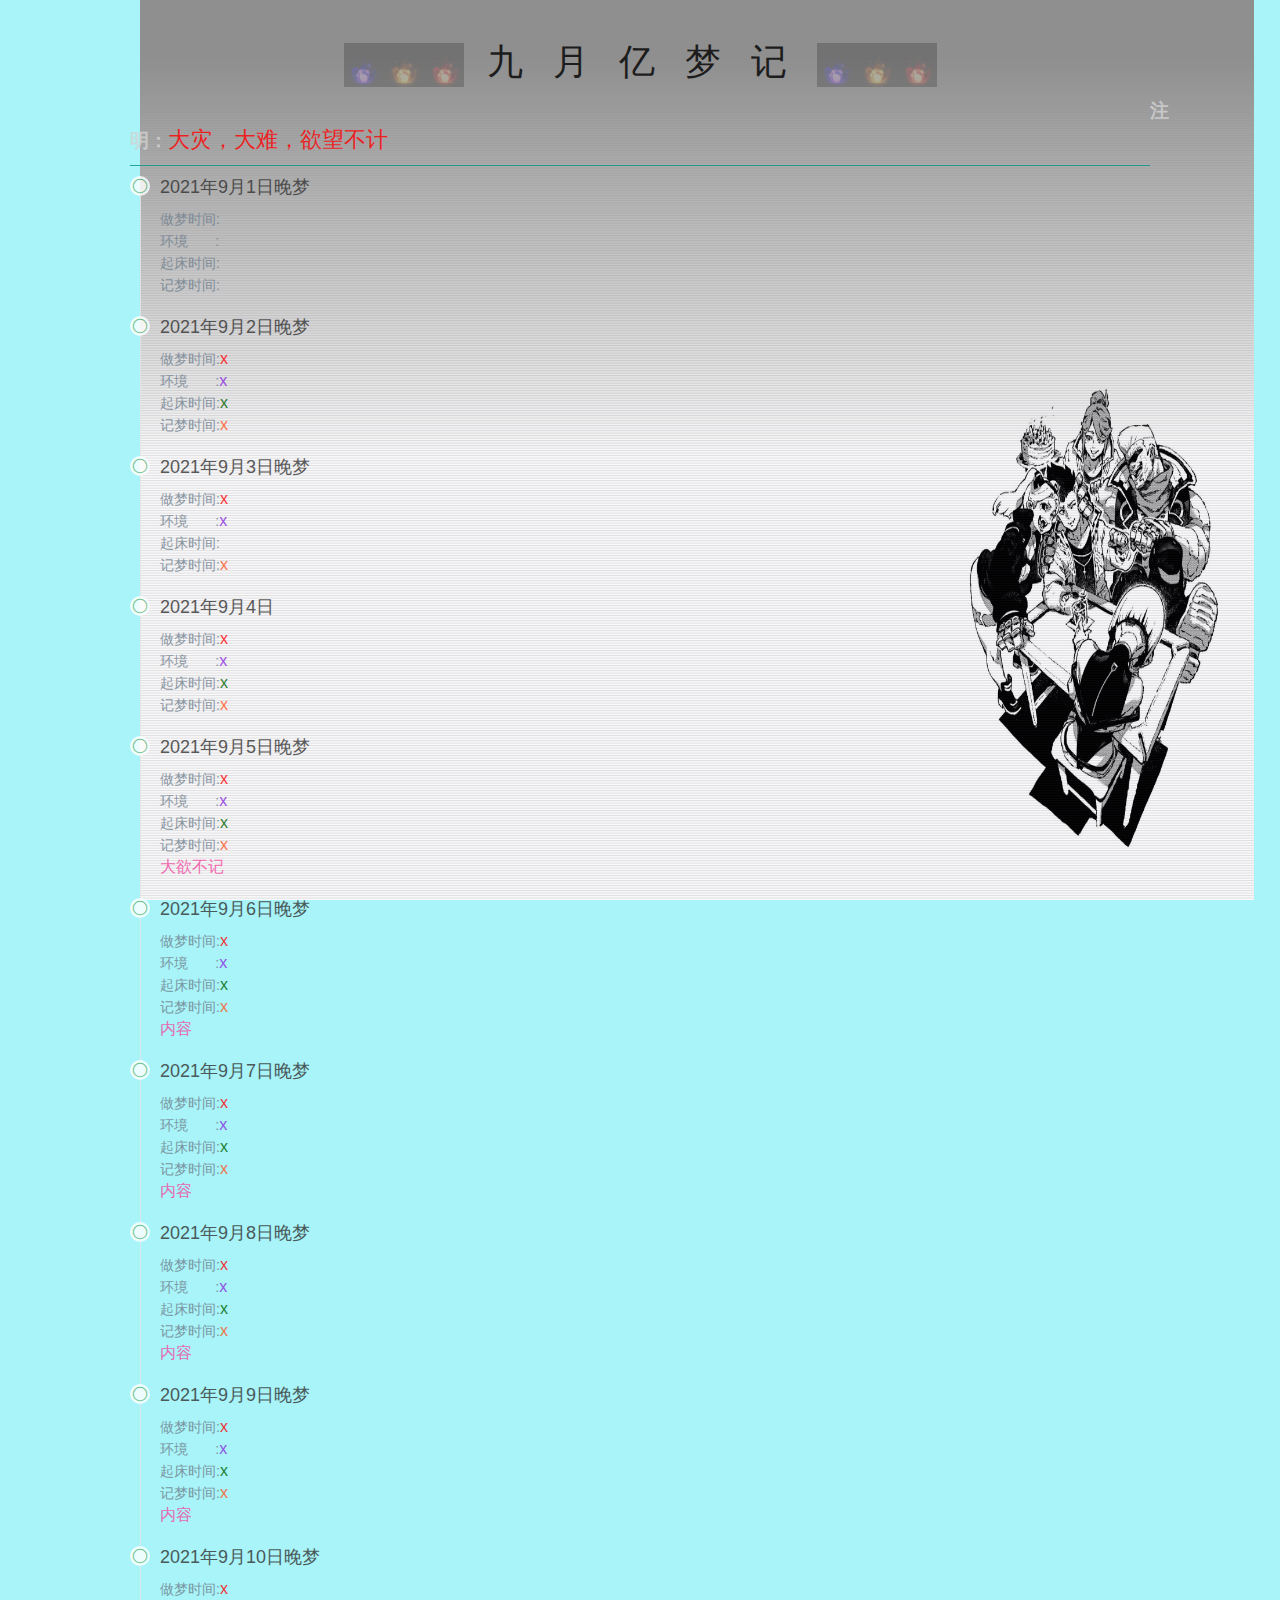
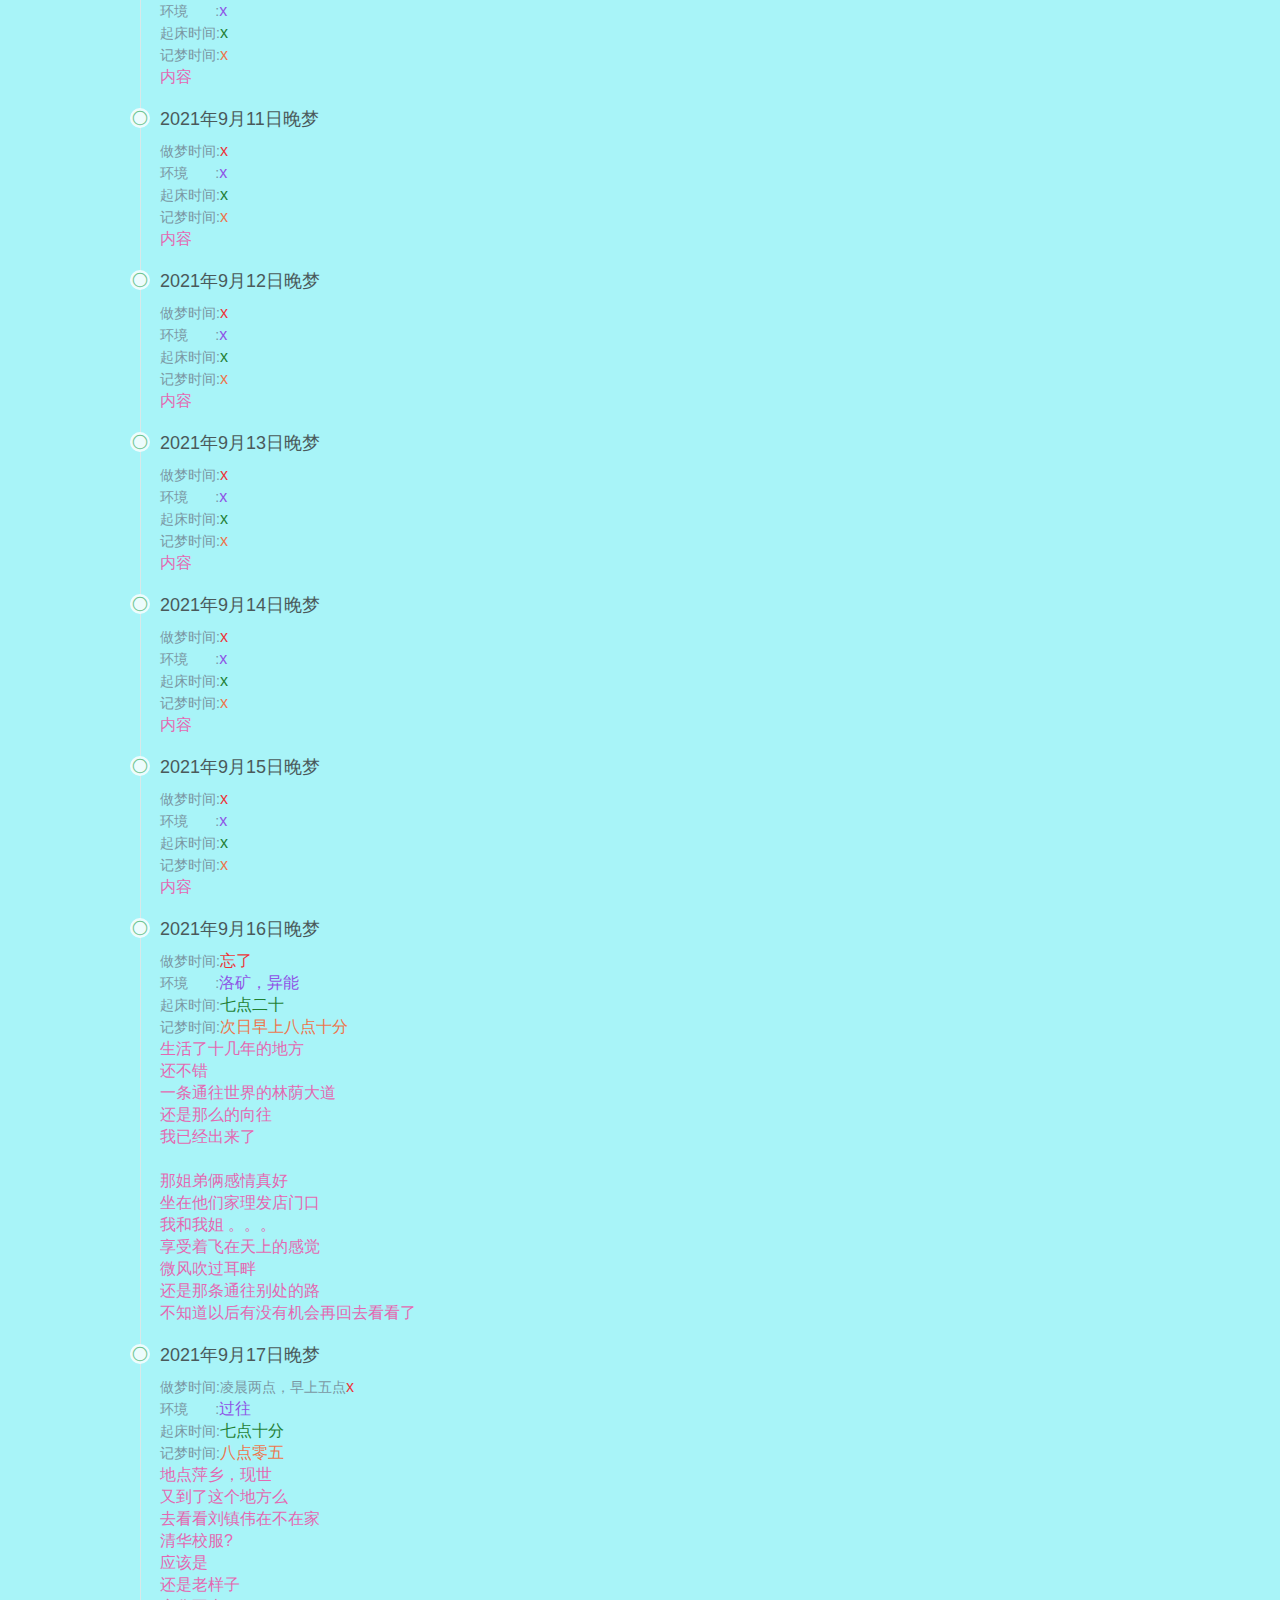
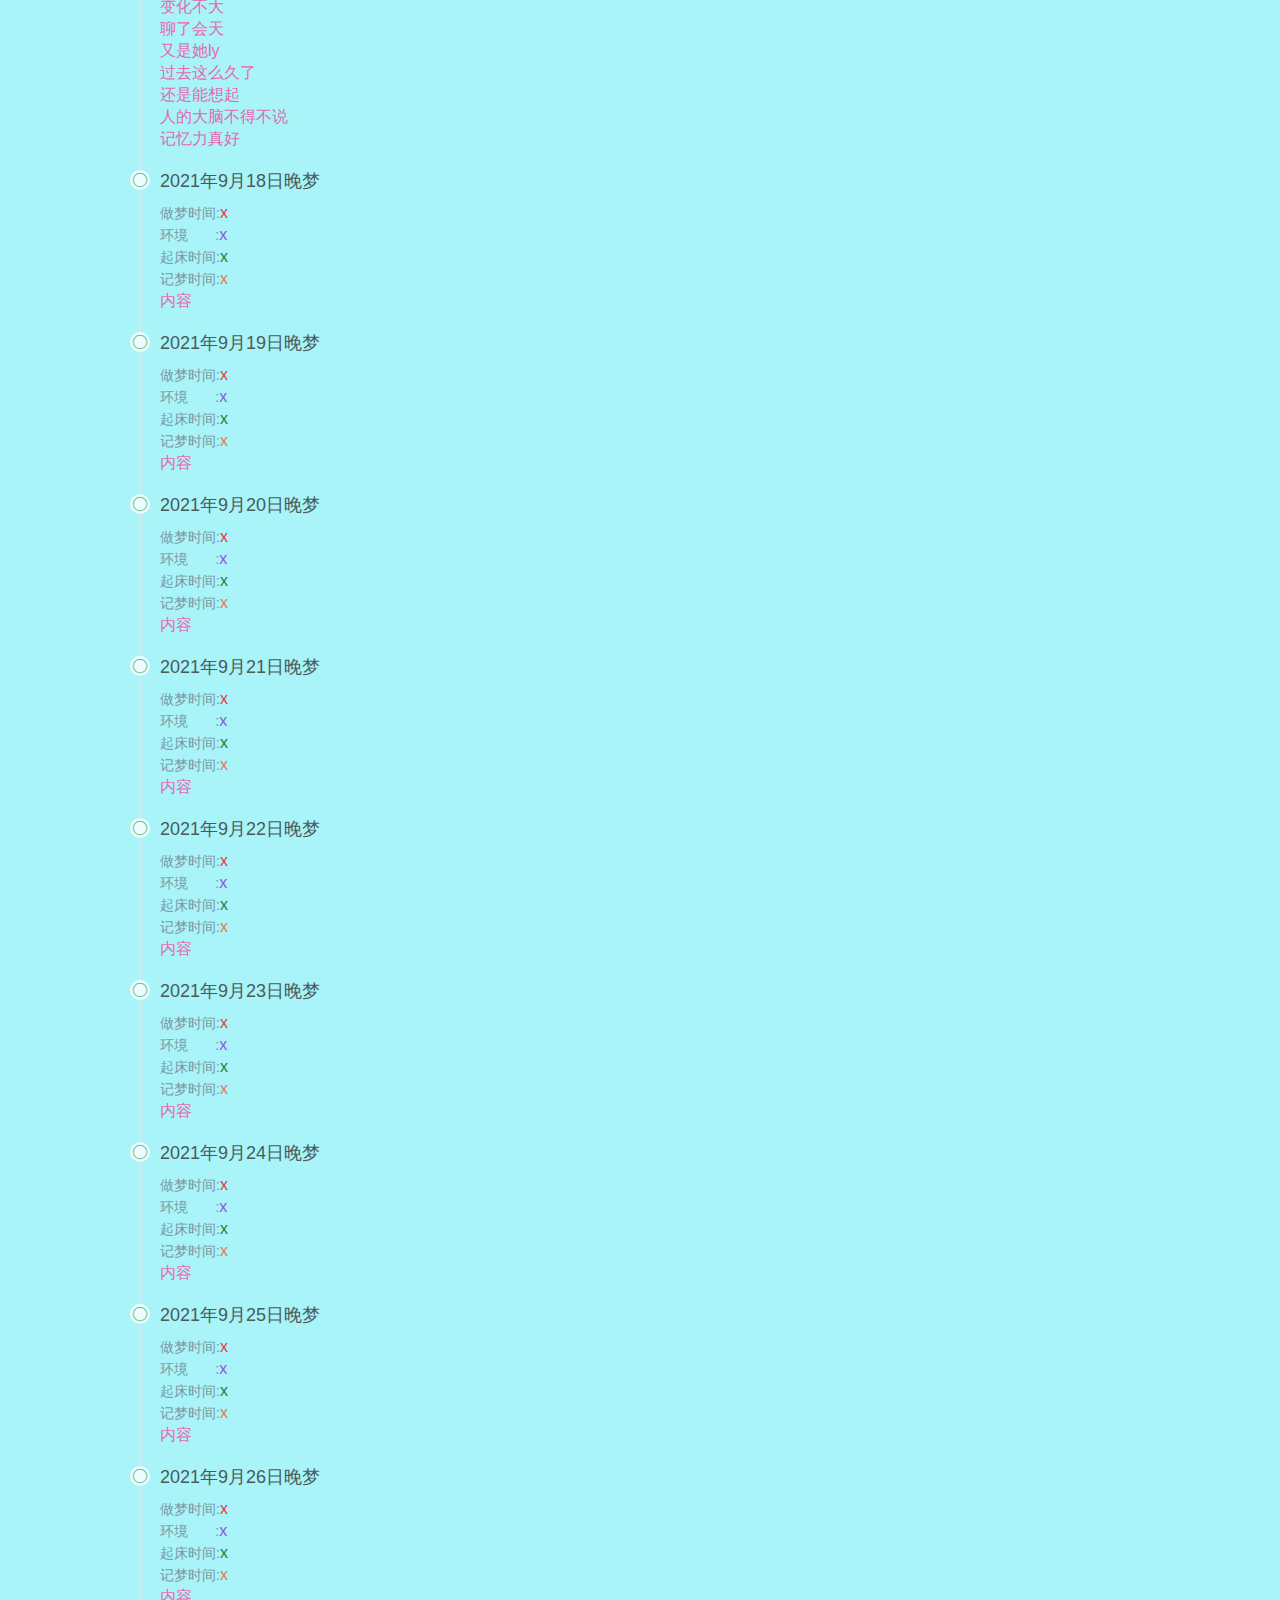
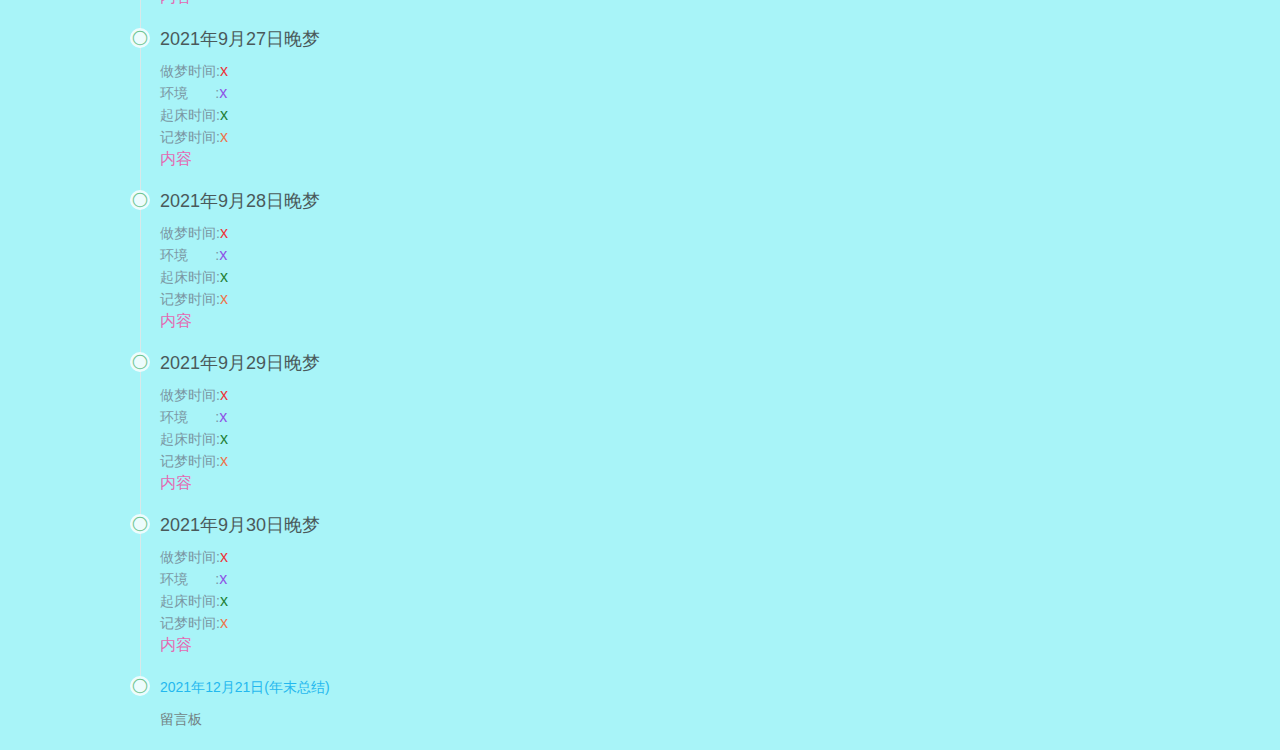
<file: QingmingDream/2021年9月17晚.html>
<!doctype html>
<html>
<head>
<meta charset="utf-8">
<title>六月亿梦记</title>
    <link rel="stylesheet" href="layui/css/layui.css">
    <link rel="stylesheet" href="css/content.css?v=0">
</head>
    
<body class="bag">
    <div class="AS"><img src="1.gif" alt="" class=""><h2 class="A">九月亿梦记</h2><img src="1.gif" alt=""></div>
    <b class="D5">注明：<span>大灾，大难，欲望不计</span></b>
    <hr class="layui-bg-green">
    <ul class="layui-timeline">
  	<li class="layui-timeline-item">
    <i class="layui-icon layui-timeline-axis">&#xe63f;</i>
    <div class="layui-timeline-content layui-text">
      <h3 class="layui-timeline-title">2021年9月1日晚梦</h3>
      <h4>
        做梦时间:<span class="c1"></span><br>
        环境&nbsp;&nbsp;&nbsp;&nbsp;&nbsp;&nbsp;&nbsp;:<span class="c2"></span><br>
        起床时间:<span class="c3"></span><br>
        记梦时间:<span class="c4"></span><br>
        </h4>
      	<span>
		
		</span>
		
    </div>
  </li>
  	<li class="layui-timeline-item">
    <i class="layui-icon layui-timeline-axis">&#xe63f;</i>
    <div class="layui-timeline-content layui-text">
      <h3 class="layui-timeline-title">2021年9月2日晚梦</h3>
      <h4>
        做梦时间:<span class="c1">x</span><br>
        环境&nbsp;&nbsp;&nbsp;&nbsp;&nbsp;&nbsp;&nbsp;:<span class="c2">x</span><br>
        起床时间:<span class="c3">x</span><br>
        记梦时间:<span class="c4">x</span><br>
        </h4>
      	<span>
      	   
      	    </span>
    </div>
  </li>
    <li class="layui-timeline-item">
    <i class="layui-icon layui-timeline-axis">&#xe63f;</i>
    <div class="layui-timeline-content layui-text">
      <h3 class="layui-timeline-title">2021年9月3日晚梦</h3>
      <h4>
        做梦时间:<span class="c1">x</span><br>
        环境&nbsp;&nbsp;&nbsp;&nbsp;&nbsp;&nbsp;&nbsp;:<span class="c2">x</span><br>
        起床时间:<span class="c3"></span><br>
        记梦时间:<span class="c4">x</span><br>
        </h4>
      	<span></span>
    </div>
  </li>
  	<li class="layui-timeline-item">
    <i class="layui-icon layui-timeline-axis">&#xe63f;</i>
    <div class="layui-timeline-content layui-text">
      <h3 class="layui-timeline-title">2021年9月4日</h3>
      <h4>
        做梦时间:<span class="c1">x</span><br>
        环境&nbsp;&nbsp;&nbsp;&nbsp;&nbsp;&nbsp;&nbsp;:<span class="c2">x</span><br>
        起床时间:<span class="c3">x</span><br>
        记梦时间:<span class="c4">x</span><br>
        </h4>
      	<span>
      	
      	</span>
    </div>
  </li>
	<li class="layui-timeline-item">
    <i class="layui-icon layui-timeline-axis">&#xe63f;</i>
    <div class="layui-timeline-content layui-text">
      <h3 class="layui-timeline-title">2021年9月5日晚梦</h3>
      <h4>
        做梦时间:<span class="c1">x</span><br>
        环境&nbsp;&nbsp;&nbsp;&nbsp;&nbsp;&nbsp;&nbsp;:<span class="c2">x</span><br>
        起床时间:<span class="c3">x</span><br>
        记梦时间:<span class="c4">x</span><br>
        </h4>
      	<span>大欲不记</span>
      	
    </div>
  </li>
	<li class="layui-timeline-item">
    <i class="layui-icon layui-timeline-axis">&#xe63f;</i>
    <div class="layui-timeline-content layui-text">
      <h3 class="layui-timeline-title">2021年9月6日晚梦</h3>
      <h4>
        做梦时间:<span class="c1">x</span><br>
        环境&nbsp;&nbsp;&nbsp;&nbsp;&nbsp;&nbsp;&nbsp;:<span class="c2">x</span><br>
        起床时间:<span class="c3">x</span><br>
        记梦时间:<span class="c4">x</span><br>
        </h4>
      	<span>内容</span>
    </div>
  </li>
	<li class="layui-timeline-item">
    <i class="layui-icon layui-timeline-axis">&#xe63f;</i>
    <div class="layui-timeline-content layui-text">
      <h3 class="layui-timeline-title">2021年9月7日晚梦</h3>
      <h4>
        做梦时间:<span class="c1">x</span><br>
        环境&nbsp;&nbsp;&nbsp;&nbsp;&nbsp;&nbsp;&nbsp;:<span class="c2">x</span><br>
        起床时间:<span class="c3">x</span><br>
        记梦时间:<span class="c4">x</span><br>
        </h4>
      	<span>内容</span>
    </div>
  </li>
	<li class="layui-timeline-item">
    <i class="layui-icon layui-timeline-axis">&#xe63f;</i>
    <div class="layui-timeline-content layui-text">
      <h3 class="layui-timeline-title">2021年9月8日晚梦</h3>
      <h4>
        做梦时间:<span class="c1">x</span><br>
        环境&nbsp;&nbsp;&nbsp;&nbsp;&nbsp;&nbsp;&nbsp;:<span class="c2">x</span><br>
        起床时间:<span class="c3">x</span><br>
        记梦时间:<span class="c4">x</span><br>
        </h4>
      	<span>内容</span>
    </div>
  </li>
  	<li class="layui-timeline-item">
    <i class="layui-icon layui-timeline-axis">&#xe63f;</i>
    <div class="layui-timeline-content layui-text">
      <h3 class="layui-timeline-title">2021年9月9日晚梦</h3>
      <h4>
        做梦时间:<span class="c1">x</span><br>
        环境&nbsp;&nbsp;&nbsp;&nbsp;&nbsp;&nbsp;&nbsp;:<span class="c2">x</span><br>
        起床时间:<span class="c3">x</span><br>
        记梦时间:<span class="c4">x</span><br>
        </h4>
      	<span>内容</span>
    </div>
  </li>
    <li class="layui-timeline-item">
    <i class="layui-icon layui-timeline-axis">&#xe63f;</i>
    <div class="layui-timeline-content layui-text">
      <h3 class="layui-timeline-title">2021年9月10日晚梦</h3>
      <h4>
        做梦时间:<span class="c1">x</span><br>
        环境&nbsp;&nbsp;&nbsp;&nbsp;&nbsp;&nbsp;&nbsp;:<span class="c2">x</span><br>
        起床时间:<span class="c3">x</span><br>
        记梦时间:<span class="c4">x</span><br>
        </h4>
      	<span>内容</span>
    </div>
  </li>
  	<li class="layui-timeline-item">
    <i class="layui-icon layui-timeline-axis">&#xe63f;</i>
    <div class="layui-timeline-content layui-text">
      <h3 class="layui-timeline-title">2021年9月11日晚梦</h3>
      <h4>
        做梦时间:<span class="c1">x</span><br>
        环境&nbsp;&nbsp;&nbsp;&nbsp;&nbsp;&nbsp;&nbsp;:<span class="c2">x</span><br>
        起床时间:<span class="c3">x</span><br>
        记梦时间:<span class="c4">x</span><br>
        </h4>
      	<span>内容</span>
    </div>
  </li>
	<li class="layui-timeline-item">
    <i class="layui-icon layui-timeline-axis">&#xe63f;</i>
    <div class="layui-timeline-content layui-text">
      <h3 class="layui-timeline-title">2021年9月12日晚梦</h3>
      <h4>
        做梦时间:<span class="c1">x</span><br>
        环境&nbsp;&nbsp;&nbsp;&nbsp;&nbsp;&nbsp;&nbsp;:<span class="c2">x</span><br>
        起床时间:<span class="c3">x</span><br>
        记梦时间:<span class="c4">x</span><br>
        </h4>
      	<span>内容</span>
    </div>
  </li>
	<li class="layui-timeline-item">
    <i class="layui-icon layui-timeline-axis">&#xe63f;</i>
    <div class="layui-timeline-content layui-text">
      <h3 class="layui-timeline-title">2021年9月13日晚梦</h3>
      <h4>
        做梦时间:<span class="c1">x</span><br>
        环境&nbsp;&nbsp;&nbsp;&nbsp;&nbsp;&nbsp;&nbsp;:<span class="c2">x</span><br>
        起床时间:<span class="c3">x</span><br>
        记梦时间:<span class="c4">x</span><br>
        </h4>
      	<span>内容</span>
    </div>
  </li>
	<li class="layui-timeline-item">
    <i class="layui-icon layui-timeline-axis">&#xe63f;</i>
    <div class="layui-timeline-content layui-text">
      <h3 class="layui-timeline-title">2021年9月14日晚梦</h3>
      <h4>
        做梦时间:<span class="c1">x</span><br>
        环境&nbsp;&nbsp;&nbsp;&nbsp;&nbsp;&nbsp;&nbsp;:<span class="c2">x</span><br>
        起床时间:<span class="c3">x</span><br>
        记梦时间:<span class="c4">x</span><br>
        </h4>
      	<span>内容</span>
    </div>
  </li>
	<li class="layui-timeline-item">
    <i class="layui-icon layui-timeline-axis">&#xe63f;</i>
    <div class="layui-timeline-content layui-text">
      <h3 class="layui-timeline-title">2021年9月15日晚梦</h3>
      <h4>
        做梦时间:<span class="c1">x</span><br>
        环境&nbsp;&nbsp;&nbsp;&nbsp;&nbsp;&nbsp;&nbsp;:<span class="c2">x</span><br>
        起床时间:<span class="c3">x</span><br>
        记梦时间:<span class="c4">x</span><br>
        </h4>
      	<span>内容</span>
    </div>
  </li>
  	<li class="layui-timeline-item">
    <i class="layui-icon layui-timeline-axis">&#xe63f;</i>
    <div class="layui-timeline-content layui-text">
      <h3 class="layui-timeline-title">2021年9月16日晚梦</h3>
      <h4>
        做梦时间:<span class="c1">忘了</span><br>
        环境&nbsp;&nbsp;&nbsp;&nbsp;&nbsp;&nbsp;&nbsp;:<span class="c2">洛矿，异能</span><br>
        起床时间:<span class="c3">七点二十</span><br>
        记梦时间:<span class="c4">次日早上八点十分</span><br>
        </h4>
      	<span>
			生活了十几年的地方<br>
			还不错<br>
			一条通往世界的林荫大道<br>
			还是那么的向往<br>
			我已经出来了<br>
			<br>
			那姐弟俩感情真好<br>
			坐在他们家理发店门口<br>
			我和我姐 。。。<br>
			享受着飞在天上的感觉<br>
			微风吹过耳畔<br>
			还是那条通往别处的路<br>
			不知道以后有没有机会再回去看看了<br>
		</span>
    </div>
  </li>
    <li class="layui-timeline-item">
    <i class="layui-icon layui-timeline-axis">&#xe63f;</i>
    <div class="layui-timeline-content layui-text">
      <h3 class="layui-timeline-title">2021年9月17日晚梦</h3>
      <h4>
        做梦时间:凌晨两点，早上五点<span class="c1">x</span><br>
        环境&nbsp;&nbsp;&nbsp;&nbsp;&nbsp;&nbsp;&nbsp;:<span class="c2">过往</span><br>
        起床时间:<span class="c3">七点十分</span><br>
        记梦时间:<span class="c4">八点零五</span><br>
        </h4>
      	<span>
			地点萍乡，现世<br>
			又到了这个地方么<br>
			去看看刘镇伟在不在家<br>
			清华校服?<br>
			应该是<br>
			还是老样子<br>
			变化不大<br>
			聊了会天<br>
			
			
			又是她ly<br>
			过去这么久了<br>
			还是能想起<br>
			人的大脑不得不说<br>
			记忆力真好<br>
			
		</span>
    </div>
  </li>
  	<li class="layui-timeline-item">
    <i class="layui-icon layui-timeline-axis">&#xe63f;</i>
    <div class="layui-timeline-content layui-text">
      <h3 class="layui-timeline-title">2021年9月18日晚梦</h3>
      <h4>
        做梦时间:<span class="c1">x</span><br>
        环境&nbsp;&nbsp;&nbsp;&nbsp;&nbsp;&nbsp;&nbsp;:<span class="c2">x</span><br>
        起床时间:<span class="c3">x</span><br>
        记梦时间:<span class="c4">x</span><br>
        </h4>
      	<span>内容</span>
    </div>
  </li>
	<li class="layui-timeline-item">
    <i class="layui-icon layui-timeline-axis">&#xe63f;</i>
    <div class="layui-timeline-content layui-text">
      <h3 class="layui-timeline-title">2021年9月19日晚梦</h3>
      <h4>
        做梦时间:<span class="c1">x</span><br>
        环境&nbsp;&nbsp;&nbsp;&nbsp;&nbsp;&nbsp;&nbsp;:<span class="c2">x</span><br>
        起床时间:<span class="c3">x</span><br>
        记梦时间:<span class="c4">x</span><br>
        </h4>
      	<span>内容</span>
    </div>
  </li>
	<li class="layui-timeline-item">
    <i class="layui-icon layui-timeline-axis">&#xe63f;</i>
    <div class="layui-timeline-content layui-text">
      <h3 class="layui-timeline-title">2021年9月20日晚梦</h3>
      <h4>
        做梦时间:<span class="c1">x</span><br>
        环境&nbsp;&nbsp;&nbsp;&nbsp;&nbsp;&nbsp;&nbsp;:<span class="c2">x</span><br>
        起床时间:<span class="c3">x</span><br>
        记梦时间:<span class="c4">x</span><br>
        </h4>
      	<span>内容</span>
    </div>
  </li>
	<li class="layui-timeline-item">
    <i class="layui-icon layui-timeline-axis">&#xe63f;</i>
    <div class="layui-timeline-content layui-text">
      <h3 class="layui-timeline-title">2021年9月21日晚梦</h3>
      <h4>
        做梦时间:<span class="c1">x</span><br>
        环境&nbsp;&nbsp;&nbsp;&nbsp;&nbsp;&nbsp;&nbsp;:<span class="c2">x</span><br>
        起床时间:<span class="c3">x</span><br>
        记梦时间:<span class="c4">x</span><br>
        </h4>
      	<span>内容</span>
    </div>
  </li>
	<li class="layui-timeline-item">
    <i class="layui-icon layui-timeline-axis">&#xe63f;</i>
    <div class="layui-timeline-content layui-text">
      <h3 class="layui-timeline-title">2021年9月22日晚梦</h3>
      <h4>
        做梦时间:<span class="c1">x</span><br>
        环境&nbsp;&nbsp;&nbsp;&nbsp;&nbsp;&nbsp;&nbsp;:<span class="c2">x</span><br>
        起床时间:<span class="c3">x</span><br>
        记梦时间:<span class="c4">x</span><br>
        </h4>
      	<span>内容</span>
    </div>
  </li>
  	<li class="layui-timeline-item">
    <i class="layui-icon layui-timeline-axis">&#xe63f;</i>
    <div class="layui-timeline-content layui-text">
      <h3 class="layui-timeline-title">2021年9月23日晚梦</h3>
      <h4>
        做梦时间:<span class="c1">x</span><br>
        环境&nbsp;&nbsp;&nbsp;&nbsp;&nbsp;&nbsp;&nbsp;:<span class="c2">x</span><br>
        起床时间:<span class="c3">x</span><br>
        记梦时间:<span class="c4">x</span><br>
        </h4>
      	<span>内容</span>
    </div>
  </li>
    <li class="layui-timeline-item">
    <i class="layui-icon layui-timeline-axis">&#xe63f;</i>
    <div class="layui-timeline-content layui-text">
      <h3 class="layui-timeline-title">2021年9月24日晚梦</h3>
      <h4>
        做梦时间:<span class="c1">x</span><br>
        环境&nbsp;&nbsp;&nbsp;&nbsp;&nbsp;&nbsp;&nbsp;:<span class="c2">x</span><br>
        起床时间:<span class="c3">x</span><br>
        记梦时间:<span class="c4">x</span><br>
        </h4>
      	<span>内容</span>
    </div>
  </li>
  	<li class="layui-timeline-item">
    <i class="layui-icon layui-timeline-axis">&#xe63f;</i>
    <div class="layui-timeline-content layui-text">
      <h3 class="layui-timeline-title">2021年9月25日晚梦</h3>
      <h4>
        做梦时间:<span class="c1">x</span><br>
        环境&nbsp;&nbsp;&nbsp;&nbsp;&nbsp;&nbsp;&nbsp;:<span class="c2">x</span><br>
        起床时间:<span class="c3">x</span><br>
        记梦时间:<span class="c4">x</span><br>
        </h4>
      	<span>内容</span>
    </div>
  </li>
	<li class="layui-timeline-item">
    <i class="layui-icon layui-timeline-axis">&#xe63f;</i>
    <div class="layui-timeline-content layui-text">
      <h3 class="layui-timeline-title">2021年9月26日晚梦</h3>
      <h4>
        做梦时间:<span class="c1">x</span><br>
        环境&nbsp;&nbsp;&nbsp;&nbsp;&nbsp;&nbsp;&nbsp;:<span class="c2">x</span><br>
        起床时间:<span class="c3">x</span><br>
        记梦时间:<span class="c4">x</span><br>
        </h4>
      	<span>内容</span>
    </div>
  </li>
	<li class="layui-timeline-item">
    <i class="layui-icon layui-timeline-axis">&#xe63f;</i>
    <div class="layui-timeline-content layui-text">
      <h3 class="layui-timeline-title">2021年9月27日晚梦</h3>
      <h4>
        做梦时间:<span class="c1">x</span><br>
        环境&nbsp;&nbsp;&nbsp;&nbsp;&nbsp;&nbsp;&nbsp;:<span class="c2">x</span><br>
        起床时间:<span class="c3">x</span><br>
        记梦时间:<span class="c4">x</span><br>
        </h4>
      	<span>内容</span>
    </div>
  </li>
	<li class="layui-timeline-item">
    <i class="layui-icon layui-timeline-axis">&#xe63f;</i>
    <div class="layui-timeline-content layui-text">
      <h3 class="layui-timeline-title">2021年9月28日晚梦</h3>
      <h4>
        做梦时间:<span class="c1">x</span><br>
        环境&nbsp;&nbsp;&nbsp;&nbsp;&nbsp;&nbsp;&nbsp;:<span class="c2">x</span><br>
        起床时间:<span class="c3">x</span><br>
        记梦时间:<span class="c4">x</span><br>
        </h4>
      	<span>内容</span>
    </div>
  </li>
	<li class="layui-timeline-item">
    <i class="layui-icon layui-timeline-axis">&#xe63f;</i>
    <div class="layui-timeline-content layui-text">
      <h3 class="layui-timeline-title">2021年9月29日晚梦</h3>
      <h4>
        做梦时间:<span class="c1">x</span><br>
        环境&nbsp;&nbsp;&nbsp;&nbsp;&nbsp;&nbsp;&nbsp;:<span class="c2">x</span><br>
        起床时间:<span class="c3">x</span><br>
        记梦时间:<span class="c4">x</span><br>
        </h4>
      	<span>内容</span>
    </div>
  </li>
	<li class="layui-timeline-item">
    <i class="layui-icon layui-timeline-axis">&#xe63f;</i>
    <div class="layui-timeline-content layui-text">
      <h3 class="layui-timeline-title">2021年9月30日晚梦</h3>
      <h4>
        做梦时间:<span class="c1">x</span><br>
        环境&nbsp;&nbsp;&nbsp;&nbsp;&nbsp;&nbsp;&nbsp;:<span class="c2">x</span><br>
        起床时间:<span class="c3">x</span><br>
        记梦时间:<span class="c4">x</span><br>
        </h4>
      	<span>内容</span>
    </div>
  </li>
  <li class="layui-timeline-item">
    <i class="layui-icon layui-timeline-axis">&#xe63f;</i>
    <div class="layui-timeline-content layui-text">
      <div class="layui-timeline-title"><a href="2021年12月21日(年末).html">2021年12月21日(年末总结)</a></div>
		<p>留言板</p>
		<span></span>
    </div>
  </li>
</ul>
</body>
    <script src="layui/layui.js"></script>
</html>
</file>
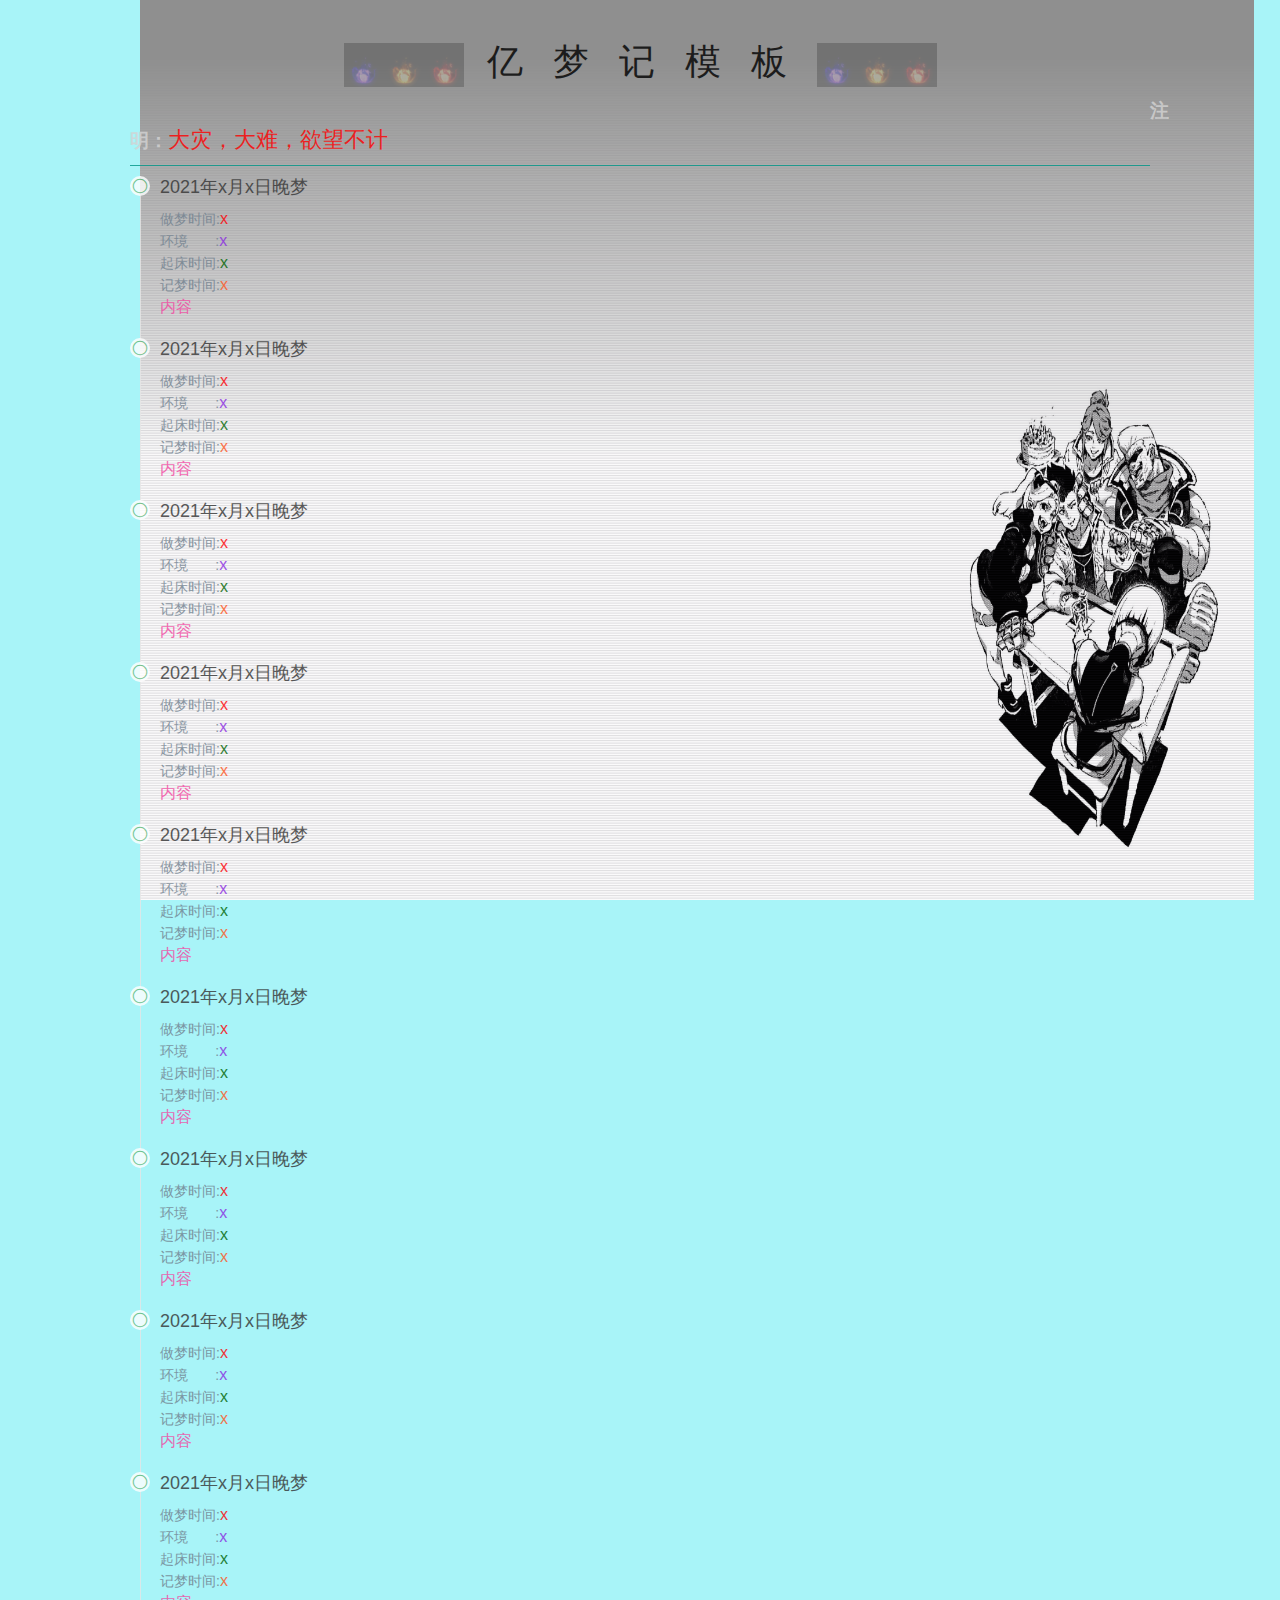
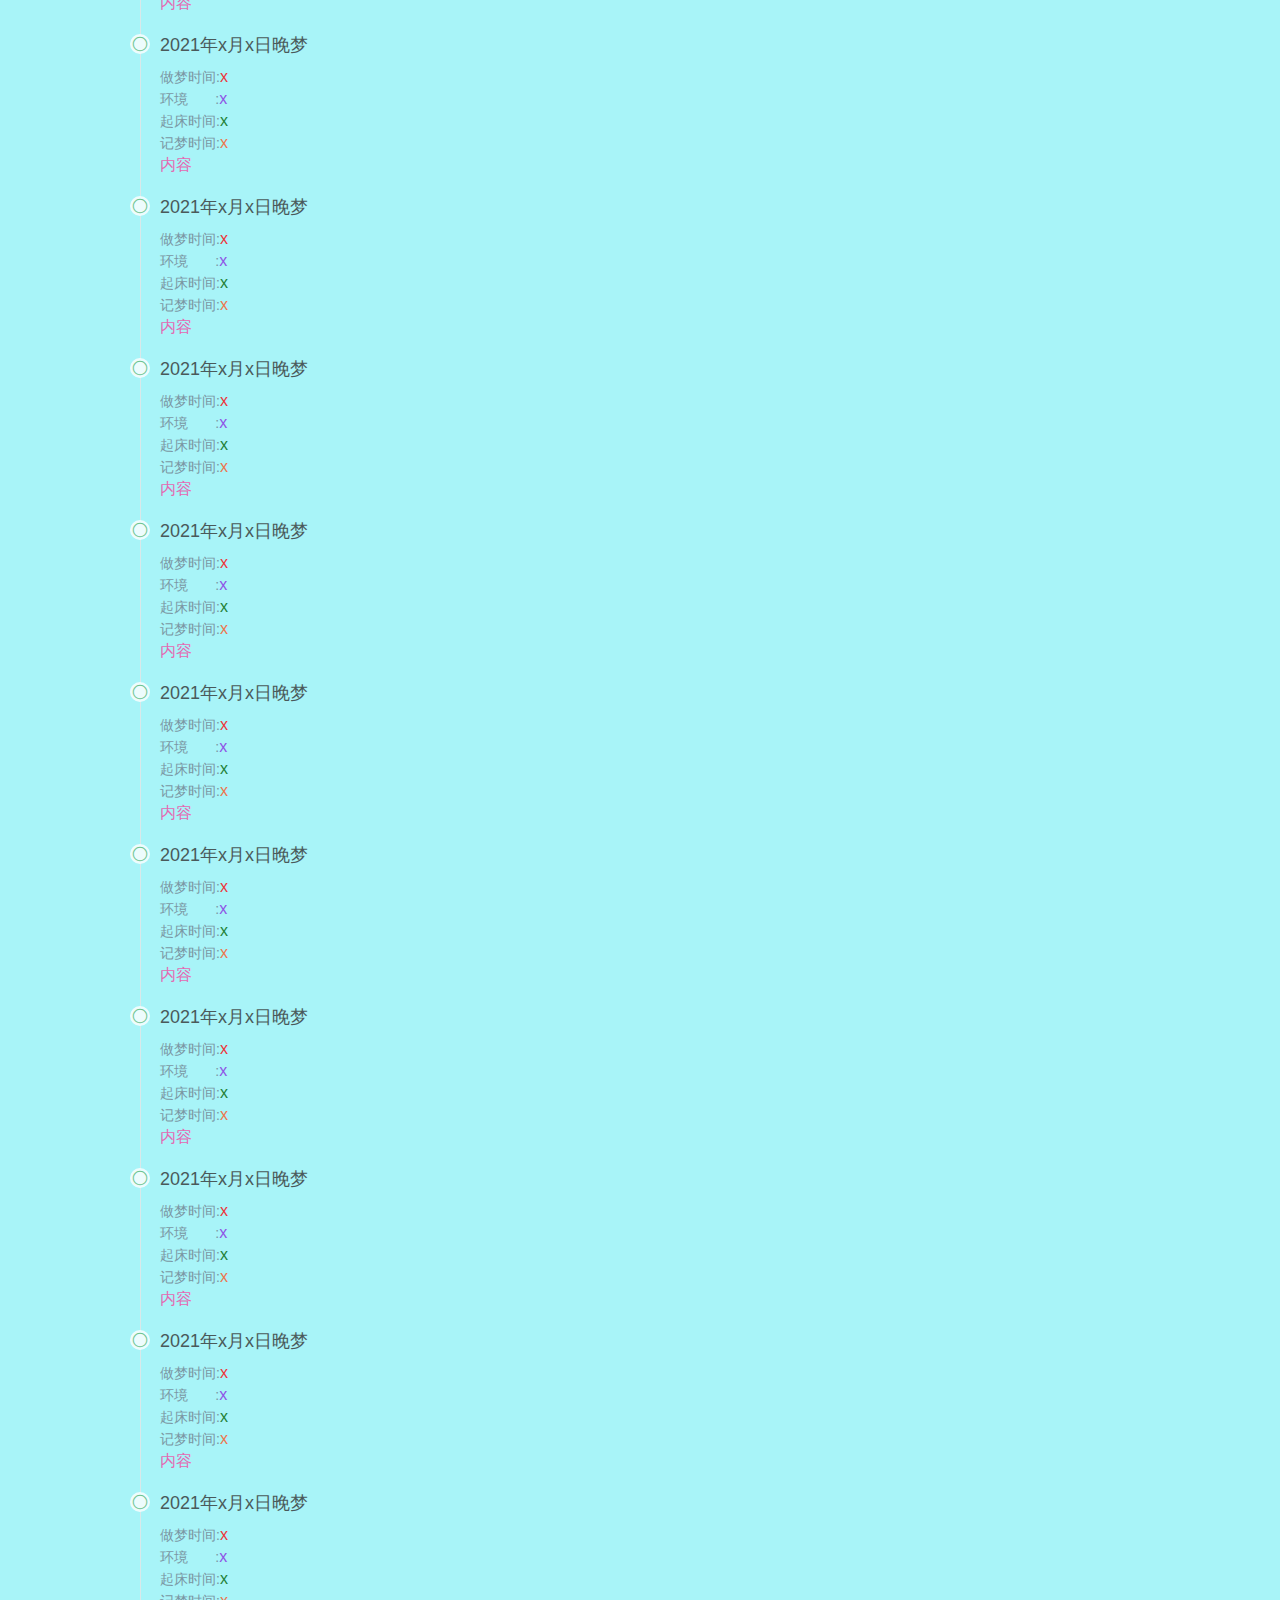
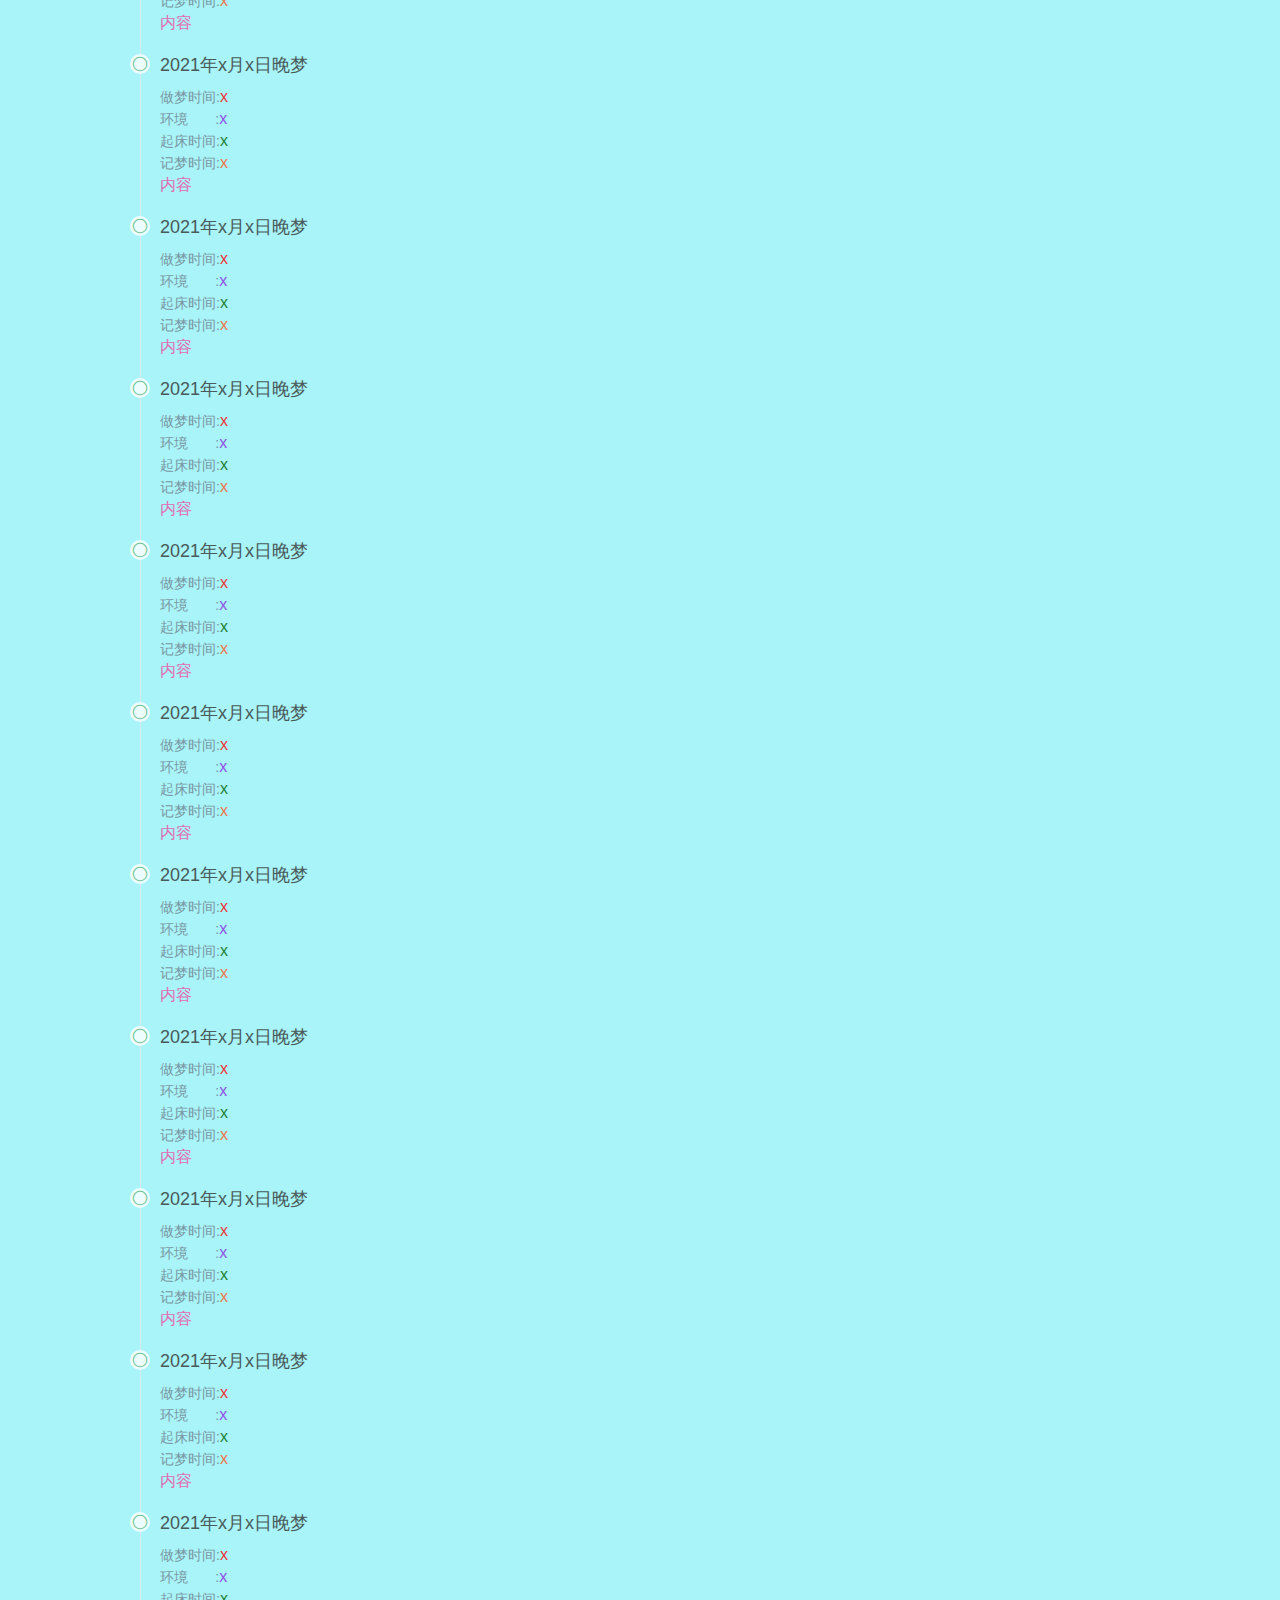
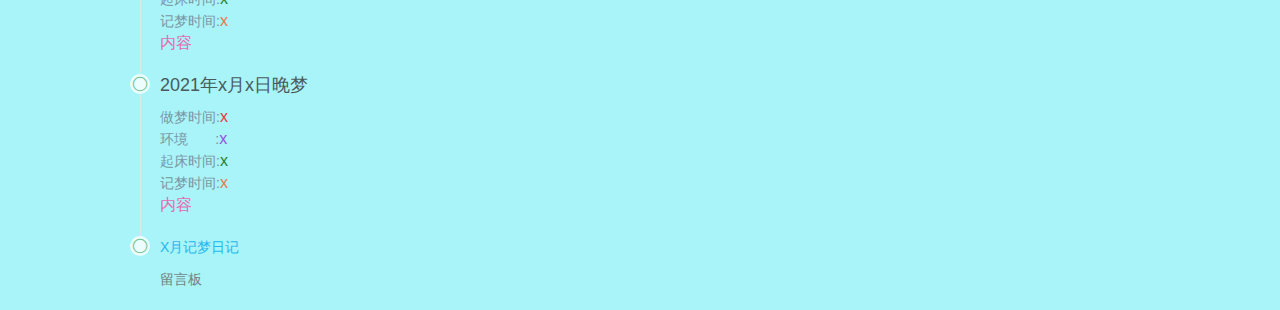
<file: QingmingDream/亿梦日记模板.html>
<!doctype html>
<html>
<head>
<meta charset="utf-8">
<title>亿梦日记/模板</title>
    <link rel="stylesheet" href="layui/css/layui.css">
    <link rel="stylesheet" href="css/content.css?v=0">
</head>
    
<body class="bag">
    <div class="AS"><img src="1.gif" alt="" class=""><h2 class="A">亿梦记模板</h2><img src="1.gif" alt=""></div>
    <b class="D5">注明：<span>大灾，大难，欲望不计</span></b>
    <hr class="layui-bg-green">
    <ul class="layui-timeline">
  	<li class="layui-timeline-item">
    <i class="layui-icon layui-timeline-axis">&#xe63f;</i>
    <div class="layui-timeline-content layui-text">
      <h3 class="layui-timeline-title">2021年x月x日晚梦</h3>
      <h4>
        做梦时间:<span class="c1">x</span><br>
        环境&nbsp;&nbsp;&nbsp;&nbsp;&nbsp;&nbsp;&nbsp;:<span class="c2">x</span><br>
        起床时间:<span class="c3">x</span><br>
        记梦时间:<span class="c4">x</span><br>
        </h4>
      	<span>内容</span>
    </div>
  </li>
  	<li class="layui-timeline-item">
    <i class="layui-icon layui-timeline-axis">&#xe63f;</i>
    <div class="layui-timeline-content layui-text">
      <h3 class="layui-timeline-title">2021年x月x日晚梦</h3>
      <h4>
        做梦时间:<span class="c1">x</span><br>
        环境&nbsp;&nbsp;&nbsp;&nbsp;&nbsp;&nbsp;&nbsp;:<span class="c2">x</span><br>
        起床时间:<span class="c3">x</span><br>
        记梦时间:<span class="c4">x</span><br>
        </h4>
      	<span>内容</span>
    </div>
  </li>
    <li class="layui-timeline-item">
    <i class="layui-icon layui-timeline-axis">&#xe63f;</i>
    <div class="layui-timeline-content layui-text">
      <h3 class="layui-timeline-title">2021年x月x日晚梦</h3>
      <h4>
        做梦时间:<span class="c1">x</span><br>
        环境&nbsp;&nbsp;&nbsp;&nbsp;&nbsp;&nbsp;&nbsp;:<span class="c2">x</span><br>
        起床时间:<span class="c3">x</span><br>
        记梦时间:<span class="c4">x</span><br>
        </h4>
      	<span>内容</span>
    </div>
  </li>
  	<li class="layui-timeline-item">
    <i class="layui-icon layui-timeline-axis">&#xe63f;</i>
    <div class="layui-timeline-content layui-text">
      <h3 class="layui-timeline-title">2021年x月x日晚梦</h3>
      <h4>
        做梦时间:<span class="c1">x</span><br>
        环境&nbsp;&nbsp;&nbsp;&nbsp;&nbsp;&nbsp;&nbsp;:<span class="c2">x</span><br>
        起床时间:<span class="c3">x</span><br>
        记梦时间:<span class="c4">x</span><br>
        </h4>
      	<span>内容</span>
    </div>
  </li>
	<li class="layui-timeline-item">
    <i class="layui-icon layui-timeline-axis">&#xe63f;</i>
    <div class="layui-timeline-content layui-text">
      <h3 class="layui-timeline-title">2021年x月x日晚梦</h3>
      <h4>
        做梦时间:<span class="c1">x</span><br>
        环境&nbsp;&nbsp;&nbsp;&nbsp;&nbsp;&nbsp;&nbsp;:<span class="c2">x</span><br>
        起床时间:<span class="c3">x</span><br>
        记梦时间:<span class="c4">x</span><br>
        </h4>
      	<span>内容</span>
    </div>
  </li>
	<li class="layui-timeline-item">
    <i class="layui-icon layui-timeline-axis">&#xe63f;</i>
    <div class="layui-timeline-content layui-text">
      <h3 class="layui-timeline-title">2021年x月x日晚梦</h3>
      <h4>
        做梦时间:<span class="c1">x</span><br>
        环境&nbsp;&nbsp;&nbsp;&nbsp;&nbsp;&nbsp;&nbsp;:<span class="c2">x</span><br>
        起床时间:<span class="c3">x</span><br>
        记梦时间:<span class="c4">x</span><br>
        </h4>
      	<span>内容</span>
    </div>
  </li>
	<li class="layui-timeline-item">
    <i class="layui-icon layui-timeline-axis">&#xe63f;</i>
    <div class="layui-timeline-content layui-text">
      <h3 class="layui-timeline-title">2021年x月x日晚梦</h3>
      <h4>
        做梦时间:<span class="c1">x</span><br>
        环境&nbsp;&nbsp;&nbsp;&nbsp;&nbsp;&nbsp;&nbsp;:<span class="c2">x</span><br>
        起床时间:<span class="c3">x</span><br>
        记梦时间:<span class="c4">x</span><br>
        </h4>
      	<span>内容</span>
    </div>
  </li>
	<li class="layui-timeline-item">
    <i class="layui-icon layui-timeline-axis">&#xe63f;</i>
    <div class="layui-timeline-content layui-text">
      <h3 class="layui-timeline-title">2021年x月x日晚梦</h3>
      <h4>
        做梦时间:<span class="c1">x</span><br>
        环境&nbsp;&nbsp;&nbsp;&nbsp;&nbsp;&nbsp;&nbsp;:<span class="c2">x</span><br>
        起床时间:<span class="c3">x</span><br>
        记梦时间:<span class="c4">x</span><br>
        </h4>
      	<span>内容</span>
    </div>
  </li>
  	<li class="layui-timeline-item">
    <i class="layui-icon layui-timeline-axis">&#xe63f;</i>
    <div class="layui-timeline-content layui-text">
      <h3 class="layui-timeline-title">2021年x月x日晚梦</h3>
      <h4>
        做梦时间:<span class="c1">x</span><br>
        环境&nbsp;&nbsp;&nbsp;&nbsp;&nbsp;&nbsp;&nbsp;:<span class="c2">x</span><br>
        起床时间:<span class="c3">x</span><br>
        记梦时间:<span class="c4">x</span><br>
        </h4>
      	<span>内容</span>
    </div>
  </li>
    <li class="layui-timeline-item">
    <i class="layui-icon layui-timeline-axis">&#xe63f;</i>
    <div class="layui-timeline-content layui-text">
      <h3 class="layui-timeline-title">2021年x月x日晚梦</h3>
      <h4>
        做梦时间:<span class="c1">x</span><br>
        环境&nbsp;&nbsp;&nbsp;&nbsp;&nbsp;&nbsp;&nbsp;:<span class="c2">x</span><br>
        起床时间:<span class="c3">x</span><br>
        记梦时间:<span class="c4">x</span><br>
        </h4>
      	<span>内容</span>
    </div>
  </li>
  	<li class="layui-timeline-item">
    <i class="layui-icon layui-timeline-axis">&#xe63f;</i>
    <div class="layui-timeline-content layui-text">
      <h3 class="layui-timeline-title">2021年x月x日晚梦</h3>
      <h4>
        做梦时间:<span class="c1">x</span><br>
        环境&nbsp;&nbsp;&nbsp;&nbsp;&nbsp;&nbsp;&nbsp;:<span class="c2">x</span><br>
        起床时间:<span class="c3">x</span><br>
        记梦时间:<span class="c4">x</span><br>
        </h4>
      	<span>内容</span>
    </div>
  </li>
	<li class="layui-timeline-item">
    <i class="layui-icon layui-timeline-axis">&#xe63f;</i>
    <div class="layui-timeline-content layui-text">
      <h3 class="layui-timeline-title">2021年x月x日晚梦</h3>
      <h4>
        做梦时间:<span class="c1">x</span><br>
        环境&nbsp;&nbsp;&nbsp;&nbsp;&nbsp;&nbsp;&nbsp;:<span class="c2">x</span><br>
        起床时间:<span class="c3">x</span><br>
        记梦时间:<span class="c4">x</span><br>
        </h4>
      	<span>内容</span>
    </div>
  </li>
	<li class="layui-timeline-item">
    <i class="layui-icon layui-timeline-axis">&#xe63f;</i>
    <div class="layui-timeline-content layui-text">
      <h3 class="layui-timeline-title">2021年x月x日晚梦</h3>
      <h4>
        做梦时间:<span class="c1">x</span><br>
        环境&nbsp;&nbsp;&nbsp;&nbsp;&nbsp;&nbsp;&nbsp;:<span class="c2">x</span><br>
        起床时间:<span class="c3">x</span><br>
        记梦时间:<span class="c4">x</span><br>
        </h4>
      	<span>内容</span>
    </div>
  </li>
	<li class="layui-timeline-item">
    <i class="layui-icon layui-timeline-axis">&#xe63f;</i>
    <div class="layui-timeline-content layui-text">
      <h3 class="layui-timeline-title">2021年x月x日晚梦</h3>
      <h4>
        做梦时间:<span class="c1">x</span><br>
        环境&nbsp;&nbsp;&nbsp;&nbsp;&nbsp;&nbsp;&nbsp;:<span class="c2">x</span><br>
        起床时间:<span class="c3">x</span><br>
        记梦时间:<span class="c4">x</span><br>
        </h4>
      	<span>内容</span>
    </div>
  </li>
	<li class="layui-timeline-item">
    <i class="layui-icon layui-timeline-axis">&#xe63f;</i>
    <div class="layui-timeline-content layui-text">
      <h3 class="layui-timeline-title">2021年x月x日晚梦</h3>
      <h4>
        做梦时间:<span class="c1">x</span><br>
        环境&nbsp;&nbsp;&nbsp;&nbsp;&nbsp;&nbsp;&nbsp;:<span class="c2">x</span><br>
        起床时间:<span class="c3">x</span><br>
        记梦时间:<span class="c4">x</span><br>
        </h4>
      	<span>内容</span>
    </div>
  </li>
  	<li class="layui-timeline-item">
    <i class="layui-icon layui-timeline-axis">&#xe63f;</i>
    <div class="layui-timeline-content layui-text">
      <h3 class="layui-timeline-title">2021年x月x日晚梦</h3>
      <h4>
        做梦时间:<span class="c1">x</span><br>
        环境&nbsp;&nbsp;&nbsp;&nbsp;&nbsp;&nbsp;&nbsp;:<span class="c2">x</span><br>
        起床时间:<span class="c3">x</span><br>
        记梦时间:<span class="c4">x</span><br>
        </h4>
      	<span>内容</span>
    </div>
  </li>
    <li class="layui-timeline-item">
    <i class="layui-icon layui-timeline-axis">&#xe63f;</i>
    <div class="layui-timeline-content layui-text">
      <h3 class="layui-timeline-title">2021年x月x日晚梦</h3>
      <h4>
        做梦时间:<span class="c1">x</span><br>
        环境&nbsp;&nbsp;&nbsp;&nbsp;&nbsp;&nbsp;&nbsp;:<span class="c2">x</span><br>
        起床时间:<span class="c3">x</span><br>
        记梦时间:<span class="c4">x</span><br>
        </h4>
      	<span>内容</span>
    </div>
  </li>
  	<li class="layui-timeline-item">
    <i class="layui-icon layui-timeline-axis">&#xe63f;</i>
    <div class="layui-timeline-content layui-text">
      <h3 class="layui-timeline-title">2021年x月x日晚梦</h3>
      <h4>
        做梦时间:<span class="c1">x</span><br>
        环境&nbsp;&nbsp;&nbsp;&nbsp;&nbsp;&nbsp;&nbsp;:<span class="c2">x</span><br>
        起床时间:<span class="c3">x</span><br>
        记梦时间:<span class="c4">x</span><br>
        </h4>
      	<span>内容</span>
    </div>
  </li>
	<li class="layui-timeline-item">
    <i class="layui-icon layui-timeline-axis">&#xe63f;</i>
    <div class="layui-timeline-content layui-text">
      <h3 class="layui-timeline-title">2021年x月x日晚梦</h3>
      <h4>
        做梦时间:<span class="c1">x</span><br>
        环境&nbsp;&nbsp;&nbsp;&nbsp;&nbsp;&nbsp;&nbsp;:<span class="c2">x</span><br>
        起床时间:<span class="c3">x</span><br>
        记梦时间:<span class="c4">x</span><br>
        </h4>
      	<span>内容</span>
    </div>
  </li>
	<li class="layui-timeline-item">
    <i class="layui-icon layui-timeline-axis">&#xe63f;</i>
    <div class="layui-timeline-content layui-text">
      <h3 class="layui-timeline-title">2021年x月x日晚梦</h3>
      <h4>
        做梦时间:<span class="c1">x</span><br>
        环境&nbsp;&nbsp;&nbsp;&nbsp;&nbsp;&nbsp;&nbsp;:<span class="c2">x</span><br>
        起床时间:<span class="c3">x</span><br>
        记梦时间:<span class="c4">x</span><br>
        </h4>
      	<span>内容</span>
    </div>
  </li>
	<li class="layui-timeline-item">
    <i class="layui-icon layui-timeline-axis">&#xe63f;</i>
    <div class="layui-timeline-content layui-text">
      <h3 class="layui-timeline-title">2021年x月x日晚梦</h3>
      <h4>
        做梦时间:<span class="c1">x</span><br>
        环境&nbsp;&nbsp;&nbsp;&nbsp;&nbsp;&nbsp;&nbsp;:<span class="c2">x</span><br>
        起床时间:<span class="c3">x</span><br>
        记梦时间:<span class="c4">x</span><br>
        </h4>
      	<span>内容</span>
    </div>
  </li>
	<li class="layui-timeline-item">
    <i class="layui-icon layui-timeline-axis">&#xe63f;</i>
    <div class="layui-timeline-content layui-text">
      <h3 class="layui-timeline-title">2021年x月x日晚梦</h3>
      <h4>
        做梦时间:<span class="c1">x</span><br>
        环境&nbsp;&nbsp;&nbsp;&nbsp;&nbsp;&nbsp;&nbsp;:<span class="c2">x</span><br>
        起床时间:<span class="c3">x</span><br>
        记梦时间:<span class="c4">x</span><br>
        </h4>
      	<span>内容</span>
    </div>
  </li>
  	<li class="layui-timeline-item">
    <i class="layui-icon layui-timeline-axis">&#xe63f;</i>
    <div class="layui-timeline-content layui-text">
      <h3 class="layui-timeline-title">2021年x月x日晚梦</h3>
      <h4>
        做梦时间:<span class="c1">x</span><br>
        环境&nbsp;&nbsp;&nbsp;&nbsp;&nbsp;&nbsp;&nbsp;:<span class="c2">x</span><br>
        起床时间:<span class="c3">x</span><br>
        记梦时间:<span class="c4">x</span><br>
        </h4>
      	<span>内容</span>
    </div>
  </li>
    <li class="layui-timeline-item">
    <i class="layui-icon layui-timeline-axis">&#xe63f;</i>
    <div class="layui-timeline-content layui-text">
      <h3 class="layui-timeline-title">2021年x月x日晚梦</h3>
      <h4>
        做梦时间:<span class="c1">x</span><br>
        环境&nbsp;&nbsp;&nbsp;&nbsp;&nbsp;&nbsp;&nbsp;:<span class="c2">x</span><br>
        起床时间:<span class="c3">x</span><br>
        记梦时间:<span class="c4">x</span><br>
        </h4>
      	<span>内容</span>
    </div>
  </li>
  	<li class="layui-timeline-item">
    <i class="layui-icon layui-timeline-axis">&#xe63f;</i>
    <div class="layui-timeline-content layui-text">
      <h3 class="layui-timeline-title">2021年x月x日晚梦</h3>
      <h4>
        做梦时间:<span class="c1">x</span><br>
        环境&nbsp;&nbsp;&nbsp;&nbsp;&nbsp;&nbsp;&nbsp;:<span class="c2">x</span><br>
        起床时间:<span class="c3">x</span><br>
        记梦时间:<span class="c4">x</span><br>
        </h4>
      	<span>内容</span>
    </div>
  </li>
	<li class="layui-timeline-item">
    <i class="layui-icon layui-timeline-axis">&#xe63f;</i>
    <div class="layui-timeline-content layui-text">
      <h3 class="layui-timeline-title">2021年x月x日晚梦</h3>
      <h4>
        做梦时间:<span class="c1">x</span><br>
        环境&nbsp;&nbsp;&nbsp;&nbsp;&nbsp;&nbsp;&nbsp;:<span class="c2">x</span><br>
        起床时间:<span class="c3">x</span><br>
        记梦时间:<span class="c4">x</span><br>
        </h4>
      	<span>内容</span>
    </div>
  </li>
	<li class="layui-timeline-item">
    <i class="layui-icon layui-timeline-axis">&#xe63f;</i>
    <div class="layui-timeline-content layui-text">
      <h3 class="layui-timeline-title">2021年x月x日晚梦</h3>
      <h4>
        做梦时间:<span class="c1">x</span><br>
        环境&nbsp;&nbsp;&nbsp;&nbsp;&nbsp;&nbsp;&nbsp;:<span class="c2">x</span><br>
        起床时间:<span class="c3">x</span><br>
        记梦时间:<span class="c4">x</span><br>
        </h4>
      	<span>内容</span>
    </div>
  </li>
	<li class="layui-timeline-item">
    <i class="layui-icon layui-timeline-axis">&#xe63f;</i>
    <div class="layui-timeline-content layui-text">
      <h3 class="layui-timeline-title">2021年x月x日晚梦</h3>
      <h4>
        做梦时间:<span class="c1">x</span><br>
        环境&nbsp;&nbsp;&nbsp;&nbsp;&nbsp;&nbsp;&nbsp;:<span class="c2">x</span><br>
        起床时间:<span class="c3">x</span><br>
        记梦时间:<span class="c4">x</span><br>
        </h4>
      	<span>内容</span>
    </div>
  </li>
	<li class="layui-timeline-item">
    <i class="layui-icon layui-timeline-axis">&#xe63f;</i>
    <div class="layui-timeline-content layui-text">
      <h3 class="layui-timeline-title">2021年x月x日晚梦</h3>
      <h4>
        做梦时间:<span class="c1">x</span><br>
        环境&nbsp;&nbsp;&nbsp;&nbsp;&nbsp;&nbsp;&nbsp;:<span class="c2">x</span><br>
        起床时间:<span class="c3">x</span><br>
        记梦时间:<span class="c4">x</span><br>
        </h4>
      	<span>内容</span>
    </div>
  </li>
	<li class="layui-timeline-item">
    <i class="layui-icon layui-timeline-axis">&#xe63f;</i>
    <div class="layui-timeline-content layui-text">
      <h3 class="layui-timeline-title">2021年x月x日晚梦</h3>
      <h4>
        做梦时间:<span class="c1">x</span><br>
        环境&nbsp;&nbsp;&nbsp;&nbsp;&nbsp;&nbsp;&nbsp;:<span class="c2">x</span><br>
        起床时间:<span class="c3">x</span><br>
        记梦时间:<span class="c4">x</span><br>
        </h4>
      	<span>内容</span>
    </div>
  </li>
  <li class="layui-timeline-item">
    <i class="layui-icon layui-timeline-axis">&#xe63f;</i>
    <div class="layui-timeline-content layui-text">
      <div class="layui-timeline-title"><a href="#">X月记梦日记</a></div>
		<p>留言板</p>
		<span></span>
    </div>
  </li>
</ul>
</body>
    <script src="layui/layui.js"></script>
</html>
</file>
<file: QingmingDream/layui/css/layui.css>
/** layui-v2.5.5 MIT License By https://www.layui.com */
 .layui-inline,img{display:inline-block;vertical-align:middle}h1,h2,h3,h4,h5,h6{font-weight:400}.layui-edge,.layui-header,.layui-inline,.layui-main{position:relative}.layui-body,.layui-edge,.layui-elip{overflow:hidden}.layui-btn,.layui-edge,.layui-inline,img{vertical-align:middle}.layui-btn,.layui-disabled,.layui-icon,.layui-unselect{-moz-user-select:none;-webkit-user-select:none;-ms-user-select:none}.layui-elip,.layui-form-checkbox span,.layui-form-pane .layui-form-label{text-overflow:ellipsis;white-space:nowrap}.layui-breadcrumb,.layui-tree-btnGroup{visibility:hidden}blockquote,body,button,dd,div,dl,dt,form,h1,h2,h3,h4,h5,h6,input,li,ol,p,pre,td,textarea,th,ul{margin:0;padding:0;-webkit-tap-highlight-color:rgba(0,0,0,0)}a:active,a:hover{outline:0}img{border:none}li{list-style:none}table{border-collapse:collapse;border-spacing:0}h4,h5,h6{font-size:100%}button,input,optgroup,option,select,textarea{font-family:inherit;font-size:inherit;font-style:inherit;font-weight:inherit;outline:0}pre{white-space:pre-wrap;white-space:-moz-pre-wrap;white-space:-pre-wrap;white-space:-o-pre-wrap;word-wrap:break-word}body{line-height:24px;font:14px Helvetica Neue,Helvetica,PingFang SC,Tahoma,Arial,sans-serif}hr{height:1px;margin:10px 0;border:0;clear:both}a{color:#333;text-decoration:none}a:hover{color:#777}a cite{font-style:normal;*cursor:pointer}.layui-border-box,.layui-border-box *{box-sizing:border-box}.layui-box,.layui-box *{box-sizing:content-box}.layui-clear{clear:both;*zoom:1}.layui-clear:after{content:'\20';clear:both;*zoom:1;display:block;height:0}.layui-inline{*display:inline;*zoom:1}.layui-edge{display:inline-block;width:0;height:0;border-width:6px;border-style:dashed;border-color:transparent}.layui-edge-top{top:-4px;border-bottom-color:#999;border-bottom-style:solid}.layui-edge-right{border-left-color:#999;border-left-style:solid}.layui-edge-bottom{top:2px;border-top-color:#999;border-top-style:solid}.layui-edge-left{border-right-color:#999;border-right-style:solid}.layui-disabled,.layui-disabled:hover{color:#d2d2d2!important;cursor:not-allowed!important}.layui-circle{border-radius:100%}.layui-show{display:block!important}.layui-hide{display:none!important}@font-face{font-family:layui-icon;src:url(../font/iconfont.eot?v=250);src:url(../font/iconfont.eot?v=250#iefix) format('embedded-opentype'),url(../font/iconfont.woff2?v=250) format('woff2'),url(../font/iconfont.woff?v=250) format('woff'),url(../font/iconfont.ttf?v=250) format('truetype'),url(../font/iconfont.svg?v=250#layui-icon) format('svg')}.layui-icon{font-family:layui-icon!important;font-size:16px;font-style:normal;-webkit-font-smoothing:antialiased;-moz-osx-font-smoothing:grayscale}.layui-icon-reply-fill:before{content:"\e611"}.layui-icon-set-fill:before{content:"\e614"}.layui-icon-menu-fill:before{content:"\e60f"}.layui-icon-search:before{content:"\e615"}.layui-icon-share:before{content:"\e641"}.layui-icon-set-sm:before{content:"\e620"}.layui-icon-engine:before{content:"\e628"}.layui-icon-close:before{content:"\1006"}.layui-icon-close-fill:before{content:"\1007"}.layui-icon-chart-screen:before{content:"\e629"}.layui-icon-star:before{content:"\e600"}.layui-icon-circle-dot:before{content:"\e617"}.layui-icon-chat:before{content:"\e606"}.layui-icon-release:before{content:"\e609"}.layui-icon-list:before{content:"\e60a"}.layui-icon-chart:before{content:"\e62c"}.layui-icon-ok-circle:before{content:"\1005"}.layui-icon-layim-theme:before{content:"\e61b"}.layui-icon-table:before{content:"\e62d"}.layui-icon-right:before{content:"\e602"}.layui-icon-left:before{content:"\e603"}.layui-icon-cart-simple:before{content:"\e698"}.layui-icon-face-cry:before{content:"\e69c"}.layui-icon-face-smile:before{content:"\e6af"}.layui-icon-survey:before{content:"\e6b2"}.layui-icon-tree:before{content:"\e62e"}.layui-icon-upload-circle:before{content:"\e62f"}.layui-icon-add-circle:before{content:"\e61f"}.layui-icon-download-circle:before{content:"\e601"}.layui-icon-templeate-1:before{content:"\e630"}.layui-icon-util:before{content:"\e631"}.layui-icon-face-surprised:before{content:"\e664"}.layui-icon-edit:before{content:"\e642"}.layui-icon-speaker:before{content:"\e645"}.layui-icon-down:before{content:"\e61a"}.layui-icon-file:before{content:"\e621"}.layui-icon-layouts:before{content:"\e632"}.layui-icon-rate-half:before{content:"\e6c9"}.layui-icon-add-circle-fine:before{content:"\e608"}.layui-icon-prev-circle:before{content:"\e633"}.layui-icon-read:before{content:"\e705"}.layui-icon-404:before{content:"\e61c"}.layui-icon-carousel:before{content:"\e634"}.layui-icon-help:before{content:"\e607"}.layui-icon-code-circle:before{content:"\e635"}.layui-icon-water:before{content:"\e636"}.layui-icon-username:before{content:"\e66f"}.layui-icon-find-fill:before{content:"\e670"}.layui-icon-about:before{content:"\e60b"}.layui-icon-location:before{content:"\e715"}.layui-icon-up:before{content:"\e619"}.layui-icon-pause:before{content:"\e651"}.layui-icon-date:before{content:"\e637"}.layui-icon-layim-uploadfile:before{content:"\e61d"}.layui-icon-delete:before{content:"\e640"}.layui-icon-play:before{content:"\e652"}.layui-icon-top:before{content:"\e604"}.layui-icon-friends:before{content:"\e612"}.layui-icon-refresh-3:before{content:"\e9aa"}.layui-icon-ok:before{content:"\e605"}.layui-icon-layer:before{content:"\e638"}.layui-icon-face-smile-fine:before{content:"\e60c"}.layui-icon-dollar:before{content:"\e659"}.layui-icon-group:before{content:"\e613"}.layui-icon-layim-download:before{content:"\e61e"}.layui-icon-picture-fine:before{content:"\e60d"}.layui-icon-link:before{content:"\e64c"}.layui-icon-diamond:before{content:"\e735"}.layui-icon-log:before{content:"\e60e"}.layui-icon-rate-solid:before{content:"\e67a"}.layui-icon-fonts-del:before{content:"\e64f"}.layui-icon-unlink:before{content:"\e64d"}.layui-icon-fonts-clear:before{content:"\e639"}.layui-icon-triangle-r:before{content:"\e623"}.layui-icon-circle:before{content:"\e63f"}.layui-icon-radio:before{content:"\e643"}.layui-icon-align-center:before{content:"\e647"}.layui-icon-align-right:before{content:"\e648"}.layui-icon-align-left:before{content:"\e649"}.layui-icon-loading-1:before{content:"\e63e"}.layui-icon-return:before{content:"\e65c"}.layui-icon-fonts-strong:before{content:"\e62b"}.layui-icon-upload:before{content:"\e67c"}.layui-icon-dialogue:before{content:"\e63a"}.layui-icon-video:before{content:"\e6ed"}.layui-icon-headset:before{content:"\e6fc"}.layui-icon-cellphone-fine:before{content:"\e63b"}.layui-icon-add-1:before{content:"\e654"}.layui-icon-face-smile-b:before{content:"\e650"}.layui-icon-fonts-html:before{content:"\e64b"}.layui-icon-form:before{content:"\e63c"}.layui-icon-cart:before{content:"\e657"}.layui-icon-camera-fill:before{content:"\e65d"}.layui-icon-tabs:before{content:"\e62a"}.layui-icon-fonts-code:before{content:"\e64e"}.layui-icon-fire:before{content:"\e756"}.layui-icon-set:before{content:"\e716"}.layui-icon-fonts-u:before{content:"\e646"}.layui-icon-triangle-d:before{content:"\e625"}.layui-icon-tips:before{content:"\e702"}.layui-icon-picture:before{content:"\e64a"}.layui-icon-more-vertical:before{content:"\e671"}.layui-icon-flag:before{content:"\e66c"}.layui-icon-loading:before{content:"\e63d"}.layui-icon-fonts-i:before{content:"\e644"}.layui-icon-refresh-1:before{content:"\e666"}.layui-icon-rmb:before{content:"\e65e"}.layui-icon-home:before{content:"\e68e"}.layui-icon-user:before{content:"\e770"}.layui-icon-notice:before{content:"\e667"}.layui-icon-login-weibo:before{content:"\e675"}.layui-icon-voice:before{content:"\e688"}.layui-icon-upload-drag:before{content:"\e681"}.layui-icon-login-qq:before{content:"\e676"}.layui-icon-snowflake:before{content:"\e6b1"}.layui-icon-file-b:before{content:"\e655"}.layui-icon-template:before{content:"\e663"}.layui-icon-auz:before{content:"\e672"}.layui-icon-console:before{content:"\e665"}.layui-icon-app:before{content:"\e653"}.layui-icon-prev:before{content:"\e65a"}.layui-icon-website:before{content:"\e7ae"}.layui-icon-next:before{content:"\e65b"}.layui-icon-component:before{content:"\e857"}.layui-icon-more:before{content:"\e65f"}.layui-icon-login-wechat:before{content:"\e677"}.layui-icon-shrink-right:before{content:"\e668"}.layui-icon-spread-left:before{content:"\e66b"}.layui-icon-camera:before{content:"\e660"}.layui-icon-note:before{content:"\e66e"}.layui-icon-refresh:before{content:"\e669"}.layui-icon-female:before{content:"\e661"}.layui-icon-male:before{content:"\e662"}.layui-icon-password:before{content:"\e673"}.layui-icon-senior:before{content:"\e674"}.layui-icon-theme:before{content:"\e66a"}.layui-icon-tread:before{content:"\e6c5"}.layui-icon-praise:before{content:"\e6c6"}.layui-icon-star-fill:before{content:"\e658"}.layui-icon-rate:before{content:"\e67b"}.layui-icon-template-1:before{content:"\e656"}.layui-icon-vercode:before{content:"\e679"}.layui-icon-cellphone:before{content:"\e678"}.layui-icon-screen-full:before{content:"\e622"}.layui-icon-screen-restore:before{content:"\e758"}.layui-icon-cols:before{content:"\e610"}.layui-icon-export:before{content:"\e67d"}.layui-icon-print:before{content:"\e66d"}.layui-icon-slider:before{content:"\e714"}.layui-icon-addition:before{content:"\e624"}.layui-icon-subtraction:before{content:"\e67e"}.layui-icon-service:before{content:"\e626"}.layui-icon-transfer:before{content:"\e691"}.layui-main{width:1140px;margin:0 auto}.layui-header{z-index:1000;height:60px}.layui-header a:hover{transition:all .5s;-webkit-transition:all .5s}.layui-side{position:fixed;left:0;top:0;bottom:0;z-index:999;width:200px;overflow-x:hidden}.layui-side-scroll{position:relative;width:220px;height:100%;overflow-x:hidden}.layui-body{position:absolute;left:200px;right:0;top:0;bottom:0;z-index:998;width:auto;overflow-y:auto;box-sizing:border-box}.layui-layout-body{overflow:hidden}.layui-layout-admin .layui-header{background-color:#23262E}.layui-layout-admin .layui-side{top:60px;width:200px;overflow-x:hidden}.layui-layout-admin .layui-body{position:fixed;top:60px;bottom:44px}.layui-layout-admin .layui-main{width:auto;margin:0 15px}.layui-layout-admin .layui-footer{position:fixed;left:200px;right:0;bottom:0;height:44px;line-height:44px;padding:0 15px;background-color:#eee}.layui-layout-admin .layui-logo{position:absolute;left:0;top:0;width:200px;height:100%;line-height:60px;text-align:center;color:#009688;font-size:16px}.layui-layout-admin .layui-header .layui-nav{background:0 0}.layui-layout-left{position:absolute!important;left:200px;top:0}.layui-layout-right{position:absolute!important;right:0;top:0}.layui-container{position:relative;margin:0 auto;padding:0 15px;box-sizing:border-box}.layui-fluid{position:relative;margin:0 auto;padding:0 15px}.layui-row:after,.layui-row:before{content:'';display:block;clear:both}.layui-col-lg1,.layui-col-lg10,.layui-col-lg11,.layui-col-lg12,.layui-col-lg2,.layui-col-lg3,.layui-col-lg4,.layui-col-lg5,.layui-col-lg6,.layui-col-lg7,.layui-col-lg8,.layui-col-lg9,.layui-col-md1,.layui-col-md10,.layui-col-md11,.layui-col-md12,.layui-col-md2,.layui-col-md3,.layui-col-md4,.layui-col-md5,.layui-col-md6,.layui-col-md7,.layui-col-md8,.layui-col-md9,.layui-col-sm1,.layui-col-sm10,.layui-col-sm11,.layui-col-sm12,.layui-col-sm2,.layui-col-sm3,.layui-col-sm4,.layui-col-sm5,.layui-col-sm6,.layui-col-sm7,.layui-col-sm8,.layui-col-sm9,.layui-col-xs1,.layui-col-xs10,.layui-col-xs11,.layui-col-xs12,.layui-col-xs2,.layui-col-xs3,.layui-col-xs4,.layui-col-xs5,.layui-col-xs6,.layui-col-xs7,.layui-col-xs8,.layui-col-xs9{position:relative;display:block;box-sizing:border-box}.layui-col-xs1,.layui-col-xs10,.layui-col-xs11,.layui-col-xs12,.layui-col-xs2,.layui-col-xs3,.layui-col-xs4,.layui-col-xs5,.layui-col-xs6,.layui-col-xs7,.layui-col-xs8,.layui-col-xs9{float:left}.layui-col-xs1{width:8.33333333%}.layui-col-xs2{width:16.66666667%}.layui-col-xs3{width:25%}.layui-col-xs4{width:33.33333333%}.layui-col-xs5{width:41.66666667%}.layui-col-xs6{width:50%}.layui-col-xs7{width:58.33333333%}.layui-col-xs8{width:66.66666667%}.layui-col-xs9{width:75%}.layui-col-xs10{width:83.33333333%}.layui-col-xs11{width:91.66666667%}.layui-col-xs12{width:100%}.layui-col-xs-offset1{margin-left:8.33333333%}.layui-col-xs-offset2{margin-left:16.66666667%}.layui-col-xs-offset3{margin-left:25%}.layui-col-xs-offset4{margin-left:33.33333333%}.layui-col-xs-offset5{margin-left:41.66666667%}.layui-col-xs-offset6{margin-left:50%}.layui-col-xs-offset7{margin-left:58.33333333%}.layui-col-xs-offset8{margin-left:66.66666667%}.layui-col-xs-offset9{margin-left:75%}.layui-col-xs-offset10{margin-left:83.33333333%}.layui-col-xs-offset11{margin-left:91.66666667%}.layui-col-xs-offset12{margin-left:100%}@media screen and (max-width:768px){.layui-hide-xs{display:none!important}.layui-show-xs-block{display:block!important}.layui-show-xs-inline{display:inline!important}.layui-show-xs-inline-block{display:inline-block!important}}@media screen and (min-width:768px){.layui-container{width:750px}.layui-hide-sm{display:none!important}.layui-show-sm-block{display:block!important}.layui-show-sm-inline{display:inline!important}.layui-show-sm-inline-block{display:inline-block!important}.layui-col-sm1,.layui-col-sm10,.layui-col-sm11,.layui-col-sm12,.layui-col-sm2,.layui-col-sm3,.layui-col-sm4,.layui-col-sm5,.layui-col-sm6,.layui-col-sm7,.layui-col-sm8,.layui-col-sm9{float:left}.layui-col-sm1{width:8.33333333%}.layui-col-sm2{width:16.66666667%}.layui-col-sm3{width:25%}.layui-col-sm4{width:33.33333333%}.layui-col-sm5{width:41.66666667%}.layui-col-sm6{width:50%}.layui-col-sm7{width:58.33333333%}.layui-col-sm8{width:66.66666667%}.layui-col-sm9{width:75%}.layui-col-sm10{width:83.33333333%}.layui-col-sm11{width:91.66666667%}.layui-col-sm12{width:100%}.layui-col-sm-offset1{margin-left:8.33333333%}.layui-col-sm-offset2{margin-left:16.66666667%}.layui-col-sm-offset3{margin-left:25%}.layui-col-sm-offset4{margin-left:33.33333333%}.layui-col-sm-offset5{margin-left:41.66666667%}.layui-col-sm-offset6{margin-left:50%}.layui-col-sm-offset7{margin-left:58.33333333%}.layui-col-sm-offset8{margin-left:66.66666667%}.layui-col-sm-offset9{margin-left:75%}.layui-col-sm-offset10{margin-left:83.33333333%}.layui-col-sm-offset11{margin-left:91.66666667%}.layui-col-sm-offset12{margin-left:100%}}@media screen and (min-width:992px){.layui-container{width:970px}.layui-hide-md{display:none!important}.layui-show-md-block{display:block!important}.layui-show-md-inline{display:inline!important}.layui-show-md-inline-block{display:inline-block!important}.layui-col-md1,.layui-col-md10,.layui-col-md11,.layui-col-md12,.layui-col-md2,.layui-col-md3,.layui-col-md4,.layui-col-md5,.layui-col-md6,.layui-col-md7,.layui-col-md8,.layui-col-md9{float:left}.layui-col-md1{width:8.33333333%}.layui-col-md2{width:16.66666667%}.layui-col-md3{width:25%}.layui-col-md4{width:33.33333333%}.layui-col-md5{width:41.66666667%}.layui-col-md6{width:50%}.layui-col-md7{width:58.33333333%}.layui-col-md8{width:66.66666667%}.layui-col-md9{width:75%}.layui-col-md10{width:83.33333333%}.layui-col-md11{width:91.66666667%}.layui-col-md12{width:100%}.layui-col-md-offset1{margin-left:8.33333333%}.layui-col-md-offset2{margin-left:16.66666667%}.layui-col-md-offset3{margin-left:25%}.layui-col-md-offset4{margin-left:33.33333333%}.layui-col-md-offset5{margin-left:41.66666667%}.layui-col-md-offset6{margin-left:50%}.layui-col-md-offset7{margin-left:58.33333333%}.layui-col-md-offset8{margin-left:66.66666667%}.layui-col-md-offset9{margin-left:75%}.layui-col-md-offset10{margin-left:83.33333333%}.layui-col-md-offset11{margin-left:91.66666667%}.layui-col-md-offset12{margin-left:100%}}@media screen and (min-width:1200px){.layui-container{width:1170px}.layui-hide-lg{display:none!important}.layui-show-lg-block{display:block!important}.layui-show-lg-inline{display:inline!important}.layui-show-lg-inline-block{display:inline-block!important}.layui-col-lg1,.layui-col-lg10,.layui-col-lg11,.layui-col-lg12,.layui-col-lg2,.layui-col-lg3,.layui-col-lg4,.layui-col-lg5,.layui-col-lg6,.layui-col-lg7,.layui-col-lg8,.layui-col-lg9{float:left}.layui-col-lg1{width:8.33333333%}.layui-col-lg2{width:16.66666667%}.layui-col-lg3{width:25%}.layui-col-lg4{width:33.33333333%}.layui-col-lg5{width:41.66666667%}.layui-col-lg6{width:50%}.layui-col-lg7{width:58.33333333%}.layui-col-lg8{width:66.66666667%}.layui-col-lg9{width:75%}.layui-col-lg10{width:83.33333333%}.layui-col-lg11{width:91.66666667%}.layui-col-lg12{width:100%}.layui-col-lg-offset1{margin-left:8.33333333%}.layui-col-lg-offset2{margin-left:16.66666667%}.layui-col-lg-offset3{margin-left:25%}.layui-col-lg-offset4{margin-left:33.33333333%}.layui-col-lg-offset5{margin-left:41.66666667%}.layui-col-lg-offset6{margin-left:50%}.layui-col-lg-offset7{margin-left:58.33333333%}.layui-col-lg-offset8{margin-left:66.66666667%}.layui-col-lg-offset9{margin-left:75%}.layui-col-lg-offset10{margin-left:83.33333333%}.layui-col-lg-offset11{margin-left:91.66666667%}.layui-col-lg-offset12{margin-left:100%}}.layui-col-space1{margin:-.5px}.layui-col-space1>*{padding:.5px}.layui-col-space3{margin:-1.5px}.layui-col-space3>*{padding:1.5px}.layui-col-space5{margin:-2.5px}.layui-col-space5>*{padding:2.5px}.layui-col-space8{margin:-3.5px}.layui-col-space8>*{padding:3.5px}.layui-col-space10{margin:-5px}.layui-col-space10>*{padding:5px}.layui-col-space12{margin:-6px}.layui-col-space12>*{padding:6px}.layui-col-space15{margin:-7.5px}.layui-col-space15>*{padding:7.5px}.layui-col-space18{margin:-9px}.layui-col-space18>*{padding:9px}.layui-col-space20{margin:-10px}.layui-col-space20>*{padding:10px}.layui-col-space22{margin:-11px}.layui-col-space22>*{padding:11px}.layui-col-space25{margin:-12.5px}.layui-col-space25>*{padding:12.5px}.layui-col-space30{margin:-15px}.layui-col-space30>*{padding:15px}.layui-btn,.layui-input,.layui-select,.layui-textarea,.layui-upload-button{outline:0;-webkit-appearance:none;transition:all .3s;-webkit-transition:all .3s;box-sizing:border-box}.layui-elem-quote{margin-bottom:10px;padding:15px;line-height:22px;border-left:5px solid #009688;border-radius:0 2px 2px 0;background-color:#f2f2f2}.layui-quote-nm{border-style:solid;border-width:1px 1px 1px 5px;background:0 0}.layui-elem-field{margin-bottom:10px;padding:0;border-width:1px;border-style:solid}.layui-elem-field legend{margin-left:20px;padding:0 10px;font-size:20px;font-weight:300}.layui-field-title{margin:10px 0 20px;border-width:1px 0 0}.layui-field-box{padding:10px 15px}.layui-field-title .layui-field-box{padding:10px 0}.layui-progress{position:relative;height:6px;border-radius:20px;background-color:#e2e2e2}.layui-progress-bar{position:absolute;left:0;top:0;width:0;max-width:100%;height:6px;border-radius:20px;text-align:right;background-color:#5FB878;transition:all .3s;-webkit-transition:all .3s}.layui-progress-big,.layui-progress-big .layui-progress-bar{height:18px;line-height:18px}.layui-progress-text{position:relative;top:-20px;line-height:18px;font-size:12px;color:#666}.layui-progress-big .layui-progress-text{position:static;padding:0 10px;color:#fff}.layui-collapse{border-width:1px;border-style:solid;border-radius:2px}.layui-colla-content,.layui-colla-item{border-top-width:1px;border-top-style:solid}.layui-colla-item:first-child{border-top:none}.layui-colla-title{position:relative;height:42px;line-height:42px;padding:0 15px 0 35px;color:#333;background-color:#f2f2f2;cursor:pointer;font-size:14px;overflow:hidden}.layui-colla-content{display:none;padding:10px 15px;line-height:22px;color:#666}.layui-colla-icon{position:absolute;left:15px;top:0;font-size:14px}.layui-card{margin-bottom:15px;border-radius:2px;background-color:#fff;box-shadow:0 1px 2px 0 rgba(0,0,0,.05)}.layui-card:last-child{margin-bottom:0}.layui-card-header{position:relative;height:42px;line-height:42px;padding:0 15px;border-bottom:1px solid #f6f6f6;color:#333;border-radius:2px 2px 0 0;font-size:14px}.layui-bg-black,.layui-bg-blue,.layui-bg-cyan,.layui-bg-green,.layui-bg-orange,.layui-bg-red{color:#fff!important}.layui-card-body{position:relative;padding:10px 15px;line-height:24px}.layui-card-body[pad15]{padding:15px}.layui-card-body[pad20]{padding:20px}.layui-card-body .layui-table{margin:5px 0}.layui-card .layui-tab{margin:0}.layui-panel-window{position:relative;padding:15px;border-radius:0;border-top:5px solid #E6E6E6;background-color:#fff}.layui-auxiliar-moving{position:fixed;left:0;right:0;top:0;bottom:0;width:100%;height:100%;background:0 0;z-index:9999999999}.layui-form-label,.layui-form-mid,.layui-form-select,.layui-input-block,.layui-input-inline,.layui-textarea{position:relative}.layui-bg-red{background-color:#FF5722!important}.layui-bg-orange{background-color:#FFB800!important}.layui-bg-green{background-color:#009688!important}.layui-bg-cyan{background-color:#2F4056!important}.layui-bg-blue{background-color:#1E9FFF!important}.layui-bg-black{background-color:#393D49!important}.layui-bg-gray{background-color:#eee!important;color:#666!important}.layui-badge-rim,.layui-colla-content,.layui-colla-item,.layui-collapse,.layui-elem-field,.layui-form-pane .layui-form-item[pane],.layui-form-pane .layui-form-label,.layui-input,.layui-layedit,.layui-layedit-tool,.layui-quote-nm,.layui-select,.layui-tab-bar,.layui-tab-card,.layui-tab-title,.layui-tab-title .layui-this:after,.layui-textarea{border-color:#e6e6e6}.layui-timeline-item:before,hr{background-color:#e6e6e6}.layui-text{line-height:22px;font-size:14px;color:#666}.layui-text h1,.layui-text h2,.layui-text h3{font-weight:500;color:#333}.layui-text h1{font-size:30px}.layui-text h2{font-size:24px}.layui-text h3{font-size:18px}.layui-text a:not(.layui-btn){color:#01AAED}.layui-text a:not(.layui-btn):hover{text-decoration:underline}.layui-text ul{padding:5px 0 5px 15px}.layui-text ul li{margin-top:5px;list-style-type:disc}.layui-text em,.layui-word-aux{color:#999!important;padding:0 5px!important}.layui-btn{display:inline-block;height:38px;line-height:38px;padding:0 18px;background-color:#009688;color:#fff;white-space:nowrap;text-align:center;font-size:14px;border:none;border-radius:2px;cursor:pointer}.layui-btn:hover{opacity:.8;filter:alpha(opacity=80);color:#fff}.layui-btn:active{opacity:1;filter:alpha(opacity=100)}.layui-btn+.layui-btn{margin-left:10px}.layui-btn-container{font-size:0}.layui-btn-container .layui-btn{margin-right:10px;margin-bottom:10px}.layui-btn-container .layui-btn+.layui-btn{margin-left:0}.layui-table .layui-btn-container .layui-btn{margin-bottom:9px}.layui-btn-radius{border-radius:100px}.layui-btn .layui-icon{margin-right:3px;font-size:18px;vertical-align:bottom;vertical-align:middle\9}.layui-btn-primary{border:1px solid #C9C9C9;background-color:#fff;color:#555}.layui-btn-primary:hover{border-color:#009688;color:#333}.layui-btn-normal{background-color:#1E9FFF}.layui-btn-warm{background-color:#FFB800}.layui-btn-danger{background-color:#FF5722}.layui-btn-checked{background-color:#5FB878}.layui-btn-disabled,.layui-btn-disabled:active,.layui-btn-disabled:hover{border:1px solid #e6e6e6;background-color:#FBFBFB;color:#C9C9C9;cursor:not-allowed;opacity:1}.layui-btn-lg{height:44px;line-height:44px;padding:0 25px;font-size:16px}.layui-btn-sm{height:30px;line-height:30px;padding:0 10px;font-size:12px}.layui-btn-sm i{font-size:16px!important}.layui-btn-xs{height:22px;line-height:22px;padding:0 5px;font-size:12px}.layui-btn-xs i{font-size:14px!important}.layui-btn-group{display:inline-block;vertical-align:middle;font-size:0}.layui-btn-group .layui-btn{margin-left:0!important;margin-right:0!important;border-left:1px solid rgba(255,255,255,.5);border-radius:0}.layui-btn-group .layui-btn-primary{border-left:none}.layui-btn-group .layui-btn-primary:hover{border-color:#C9C9C9;color:#009688}.layui-btn-group .layui-btn:first-child{border-left:none;border-radius:2px 0 0 2px}.layui-btn-group .layui-btn-primary:first-child{border-left:1px solid #c9c9c9}.layui-btn-group .layui-btn:last-child{border-radius:0 2px 2px 0}.layui-btn-group .layui-btn+.layui-btn{margin-left:0}.layui-btn-group+.layui-btn-group{margin-left:10px}.layui-btn-fluid{width:100%}.layui-input,.layui-select,.layui-textarea{height:38px;line-height:1.3;line-height:38px\9;border-width:1px;border-style:solid;background-color:#fff;border-radius:2px}.layui-input::-webkit-input-placeholder,.layui-select::-webkit-input-placeholder,.layui-textarea::-webkit-input-placeholder{line-height:1.3}.layui-input,.layui-textarea{display:block;width:100%;padding-left:10px}.layui-input:hover,.layui-textarea:hover{border-color:#D2D2D2!important}.layui-input:focus,.layui-textarea:focus{border-color:#C9C9C9!important}.layui-textarea{min-height:100px;height:auto;line-height:20px;padding:6px 10px;resize:vertical}.layui-select{padding:0 10px}.layui-form input[type=checkbox],.layui-form input[type=radio],.layui-form select{display:none}.layui-form [lay-ignore]{display:initial}.layui-form-item{margin-bottom:15px;clear:both;*zoom:1}.layui-form-item:after{content:'\20';clear:both;*zoom:1;display:block;height:0}.layui-form-label{float:left;display:block;padding:9px 15px;width:80px;font-weight:400;line-height:20px;text-align:right}.layui-form-label-col{display:block;float:none;padding:9px 0;line-height:20px;text-align:left}.layui-form-item .layui-inline{margin-bottom:5px;margin-right:10px}.layui-input-block{margin-left:110px;min-height:36px}.layui-input-inline{display:inline-block;vertical-align:middle}.layui-form-item .layui-input-inline{float:left;width:190px;margin-right:10px}.layui-form-text .layui-input-inline{width:auto}.layui-form-mid{float:left;display:block;padding:9px 0!important;line-height:20px;margin-right:10px}.layui-form-danger+.layui-form-select .layui-input,.layui-form-danger:focus{border-color:#FF5722!important}.layui-form-select .layui-input{padding-right:30px;cursor:pointer}.layui-form-select .layui-edge{position:absolute;right:10px;top:50%;margin-top:-3px;cursor:pointer;border-width:6px;border-top-color:#c2c2c2;border-top-style:solid;transition:all .3s;-webkit-transition:all .3s}.layui-form-select dl{display:none;position:absolute;left:0;top:42px;padding:5px 0;z-index:899;min-width:100%;border:1px solid #d2d2d2;max-height:300px;overflow-y:auto;background-color:#fff;border-radius:2px;box-shadow:0 2px 4px rgba(0,0,0,.12);box-sizing:border-box}.layui-form-select dl dd,.layui-form-select dl dt{padding:0 10px;line-height:36px;white-space:nowrap;overflow:hidden;text-overflow:ellipsis}.layui-form-select dl dt{font-size:12px;color:#999}.layui-form-select dl dd{cursor:pointer}.layui-form-select dl dd:hover{background-color:#f2f2f2;-webkit-transition:.5s all;transition:.5s all}.layui-form-select .layui-select-group dd{padding-left:20px}.layui-form-select dl dd.layui-select-tips{padding-left:10px!important;color:#999}.layui-form-select dl dd.layui-this{background-color:#5FB878;color:#fff}.layui-form-checkbox,.layui-form-select dl dd.layui-disabled{background-color:#fff}.layui-form-selected dl{display:block}.layui-form-checkbox,.layui-form-checkbox *,.layui-form-switch{display:inline-block;vertical-align:middle}.layui-form-selected .layui-edge{margin-top:-9px;-webkit-transform:rotate(180deg);transform:rotate(180deg);margin-top:-3px\9}:root .layui-form-selected .layui-edge{margin-top:-9px\0/IE9}.layui-form-selectup dl{top:auto;bottom:42px}.layui-select-none{margin:5px 0;text-align:center;color:#999}.layui-select-disabled .layui-disabled{border-color:#eee!important}.layui-select-disabled .layui-edge{border-top-color:#d2d2d2}.layui-form-checkbox{position:relative;height:30px;line-height:30px;margin-right:10px;padding-right:30px;cursor:pointer;font-size:0;-webkit-transition:.1s linear;transition:.1s linear;box-sizing:border-box}.layui-form-checkbox span{padding:0 10px;height:100%;font-size:14px;border-radius:2px 0 0 2px;background-color:#d2d2d2;color:#fff;overflow:hidden}.layui-form-checkbox:hover span{background-color:#c2c2c2}.layui-form-checkbox i{position:absolute;right:0;top:0;width:30px;height:28px;border:1px solid #d2d2d2;border-left:none;border-radius:0 2px 2px 0;color:#fff;font-size:20px;text-align:center}.layui-form-checkbox:hover i{border-color:#c2c2c2;color:#c2c2c2}.layui-form-checked,.layui-form-checked:hover{border-color:#5FB878}.layui-form-checked span,.layui-form-checked:hover span{background-color:#5FB878}.layui-form-checked i,.layui-form-checked:hover i{color:#5FB878}.layui-form-item .layui-form-checkbox{margin-top:4px}.layui-form-checkbox[lay-skin=primary]{height:auto!important;line-height:normal!important;min-width:18px;min-height:18px;border:none!important;margin-right:0;padding-left:28px;padding-right:0;background:0 0}.layui-form-checkbox[lay-skin=primary] span{padding-left:0;padding-right:15px;line-height:18px;background:0 0;color:#666}.layui-form-checkbox[lay-skin=primary] i{right:auto;left:0;width:16px;height:16px;line-height:16px;border:1px solid #d2d2d2;font-size:12px;border-radius:2px;background-color:#fff;-webkit-transition:.1s linear;transition:.1s linear}.layui-form-checkbox[lay-skin=primary]:hover i{border-color:#5FB878;color:#fff}.layui-form-checked[lay-skin=primary] i{border-color:#5FB878!important;background-color:#5FB878;color:#fff}.layui-checkbox-disbaled[lay-skin=primary] span{background:0 0!important;color:#c2c2c2}.layui-checkbox-disbaled[lay-skin=primary]:hover i{border-color:#d2d2d2}.layui-form-item .layui-form-checkbox[lay-skin=primary]{margin-top:10px}.layui-form-switch{position:relative;height:22px;line-height:22px;min-width:35px;padding:0 5px;margin-top:8px;border:1px solid #d2d2d2;border-radius:20px;cursor:pointer;background-color:#fff;-webkit-transition:.1s linear;transition:.1s linear}.layui-form-switch i{position:absolute;left:5px;top:3px;width:16px;height:16px;border-radius:20px;background-color:#d2d2d2;-webkit-transition:.1s linear;transition:.1s linear}.layui-form-switch em{position:relative;top:0;width:25px;margin-left:21px;padding:0!important;text-align:center!important;color:#999!important;font-style:normal!important;font-size:12px}.layui-form-onswitch{border-color:#5FB878;background-color:#5FB878}.layui-checkbox-disbaled,.layui-checkbox-disbaled i{border-color:#e2e2e2!important}.layui-form-onswitch i{left:100%;margin-left:-21px;background-color:#fff}.layui-form-onswitch em{margin-left:5px;margin-right:21px;color:#fff!important}.layui-checkbox-disbaled span{background-color:#e2e2e2!important}.layui-checkbox-disbaled:hover i{color:#fff!important}[lay-radio]{display:none}.layui-form-radio,.layui-form-radio *{display:inline-block;vertical-align:middle}.layui-form-radio{line-height:28px;margin:6px 10px 0 0;padding-right:10px;cursor:pointer;font-size:0}.layui-form-radio *{font-size:14px}.layui-form-radio>i{margin-right:8px;font-size:22px;color:#c2c2c2}.layui-form-radio>i:hover,.layui-form-radioed>i{color:#5FB878}.layui-radio-disbaled>i{color:#e2e2e2!important}.layui-form-pane .layui-form-label{width:110px;padding:8px 15px;height:38px;line-height:20px;border-width:1px;border-style:solid;border-radius:2px 0 0 2px;text-align:center;background-color:#FBFBFB;overflow:hidden;box-sizing:border-box}.layui-form-pane .layui-input-inline{margin-left:-1px}.layui-form-pane .layui-input-block{margin-left:110px;left:-1px}.layui-form-pane .layui-input{border-radius:0 2px 2px 0}.layui-form-pane .layui-form-text .layui-form-label{float:none;width:100%;border-radius:2px;box-sizing:border-box;text-align:left}.layui-form-pane .layui-form-text .layui-input-inline{display:block;margin:0;top:-1px;clear:both}.layui-form-pane .layui-form-text .layui-input-block{margin:0;left:0;top:-1px}.layui-form-pane .layui-form-text .layui-textarea{min-height:100px;border-radius:0 0 2px 2px}.layui-form-pane .layui-form-checkbox{margin:4px 0 4px 10px}.layui-form-pane .layui-form-radio,.layui-form-pane .layui-form-switch{margin-top:6px;margin-left:10px}.layui-form-pane .layui-form-item[pane]{position:relative;border-width:1px;border-style:solid}.layui-form-pane .layui-form-item[pane] .layui-form-label{position:absolute;left:0;top:0;height:100%;border-width:0 1px 0 0}.layui-form-pane .layui-form-item[pane] .layui-input-inline{margin-left:110px}@media screen and (max-width:450px){.layui-form-item .layui-form-label{text-overflow:ellipsis;overflow:hidden;white-space:nowrap}.layui-form-item .layui-inline{display:block;margin-right:0;margin-bottom:20px;clear:both}.layui-form-item .layui-inline:after{content:'\20';clear:both;display:block;height:0}.layui-form-item .layui-input-inline{display:block;float:none;left:-3px;width:auto;margin:0 0 10px 112px}.layui-form-item .layui-input-inline+.layui-form-mid{margin-left:110px;top:-5px;padding:0}.layui-form-item .layui-form-checkbox{margin-right:5px;margin-bottom:5px}}.layui-layedit{border-width:1px;border-style:solid;border-radius:2px}.layui-layedit-tool{padding:3px 5px;border-bottom-width:1px;border-bottom-style:solid;font-size:0}.layedit-tool-fixed{position:fixed;top:0;border-top:1px solid #e2e2e2}.layui-layedit-tool .layedit-tool-mid,.layui-layedit-tool .layui-icon{display:inline-block;vertical-align:middle;text-align:center;font-size:14px}.layui-layedit-tool .layui-icon{position:relative;width:32px;height:30px;line-height:30px;margin:3px 5px;color:#777;cursor:pointer;border-radius:2px}.layui-layedit-tool .layui-icon:hover{color:#393D49}.layui-layedit-tool .layui-icon:active{color:#000}.layui-layedit-tool .layedit-tool-active{background-color:#e2e2e2;color:#000}.layui-layedit-tool .layui-disabled,.layui-layedit-tool .layui-disabled:hover{color:#d2d2d2;cursor:not-allowed}.layui-layedit-tool .layedit-tool-mid{width:1px;height:18px;margin:0 10px;background-color:#d2d2d2}.layedit-tool-html{width:50px!important;font-size:30px!important}.layedit-tool-b,.layedit-tool-code,.layedit-tool-help{font-size:16px!important}.layedit-tool-d,.layedit-tool-face,.layedit-tool-image,.layedit-tool-unlink{font-size:18px!important}.layedit-tool-image input{position:absolute;font-size:0;left:0;top:0;width:100%;height:100%;opacity:.01;filter:Alpha(opacity=1);cursor:pointer}.layui-layedit-iframe iframe{display:block;width:100%}#LAY_layedit_code{overflow:hidden}.layui-laypage{display:inline-block;*display:inline;*zoom:1;vertical-align:middle;margin:10px 0;font-size:0}.layui-laypage>a:first-child,.layui-laypage>a:first-child em{border-radius:2px 0 0 2px}.layui-laypage>a:last-child,.layui-laypage>a:last-child em{border-radius:0 2px 2px 0}.layui-laypage>:first-child{margin-left:0!important}.layui-laypage>:last-child{margin-right:0!important}.layui-laypage a,.layui-laypage button,.layui-laypage input,.layui-laypage select,.layui-laypage span{border:1px solid #e2e2e2}.layui-laypage a,.layui-laypage span{display:inline-block;*display:inline;*zoom:1;vertical-align:middle;padding:0 15px;height:28px;line-height:28px;margin:0 -1px 5px 0;background-color:#fff;color:#333;font-size:12px}.layui-flow-more a *,.layui-laypage input,.layui-table-view select[lay-ignore]{display:inline-block}.layui-laypage a:hover{color:#009688}.layui-laypage em{font-style:normal}.layui-laypage .layui-laypage-spr{color:#999;font-weight:700}.layui-laypage a{text-decoration:none}.layui-laypage .layui-laypage-curr{position:relative}.layui-laypage .layui-laypage-curr em{position:relative;color:#fff}.layui-laypage .layui-laypage-curr .layui-laypage-em{position:absolute;left:-1px;top:-1px;padding:1px;width:100%;height:100%;background-color:#009688}.layui-laypage-em{border-radius:2px}.layui-laypage-next em,.layui-laypage-prev em{font-family:Sim sun;font-size:16px}.layui-laypage .layui-laypage-count,.layui-laypage .layui-laypage-limits,.layui-laypage .layui-laypage-refresh,.layui-laypage .layui-laypage-skip{margin-left:10px;margin-right:10px;padding:0;border:none}.layui-laypage .layui-laypage-limits,.layui-laypage .layui-laypage-refresh{vertical-align:top}.layui-laypage .layui-laypage-refresh i{font-size:18px;cursor:pointer}.layui-laypage select{height:22px;padding:3px;border-radius:2px;cursor:pointer}.layui-laypage .layui-laypage-skip{height:30px;line-height:30px;color:#999}.layui-laypage button,.layui-laypage input{height:30px;line-height:30px;border-radius:2px;vertical-align:top;background-color:#fff;box-sizing:border-box}.layui-laypage input{width:40px;margin:0 10px;padding:0 3px;text-align:center}.layui-laypage input:focus,.layui-laypage select:focus{border-color:#009688!important}.layui-laypage button{margin-left:10px;padding:0 10px;cursor:pointer}.layui-table,.layui-table-view{margin:10px 0}.layui-flow-more{margin:10px 0;text-align:center;color:#999;font-size:14px}.layui-flow-more a{height:32px;line-height:32px}.layui-flow-more a *{vertical-align:top}.layui-flow-more a cite{padding:0 20px;border-radius:3px;background-color:#eee;color:#333;font-style:normal}.layui-flow-more a cite:hover{opacity:.8}.layui-flow-more a i{font-size:30px;color:#737383}.layui-table{width:100%;background-color:#fff;color:#666}.layui-table tr{transition:all .3s;-webkit-transition:all .3s}.layui-table th{text-align:left;font-weight:400}.layui-table tbody tr:hover,.layui-table thead tr,.layui-table-click,.layui-table-header,.layui-table-hover,.layui-table-mend,.layui-table-patch,.layui-table-tool,.layui-table-total,.layui-table-total tr,.layui-table[lay-even] tr:nth-child(even){background-color:#f2f2f2}.layui-table td,.layui-table th,.layui-table-col-set,.layui-table-fixed-r,.layui-table-grid-down,.layui-table-header,.layui-table-page,.layui-table-tips-main,.layui-table-tool,.layui-table-total,.layui-table-view,.layui-table[lay-skin=line],.layui-table[lay-skin=row]{border-width:1px;border-style:solid;border-color:#e6e6e6}.layui-table td,.layui-table th{position:relative;padding:9px 15px;min-height:20px;line-height:20px;font-size:14px}.layui-table[lay-skin=line] td,.layui-table[lay-skin=line] th{border-width:0 0 1px}.layui-table[lay-skin=row] td,.layui-table[lay-skin=row] th{border-width:0 1px 0 0}.layui-table[lay-skin=nob] td,.layui-table[lay-skin=nob] th{border:none}.layui-table img{max-width:100px}.layui-table[lay-size=lg] td,.layui-table[lay-size=lg] th{padding:15px 30px}.layui-table-view .layui-table[lay-size=lg] .layui-table-cell{height:40px;line-height:40px}.layui-table[lay-size=sm] td,.layui-table[lay-size=sm] th{font-size:12px;padding:5px 10px}.layui-table-view .layui-table[lay-size=sm] .layui-table-cell{height:20px;line-height:20px}.layui-table[lay-data]{display:none}.layui-table-box{position:relative;overflow:hidden}.layui-table-view .layui-table{position:relative;width:auto;margin:0}.layui-table-view .layui-table[lay-skin=line]{border-width:0 1px 0 0}.layui-table-view .layui-table[lay-skin=row]{border-width:0 0 1px}.layui-table-view .layui-table td,.layui-table-view .layui-table th{padding:5px 0;border-top:none;border-left:none}.layui-table-view .layui-table th.layui-unselect .layui-table-cell span{cursor:pointer}.layui-table-view .layui-table td{cursor:default}.layui-table-view .layui-table td[data-edit=text]{cursor:text}.layui-table-view .layui-form-checkbox[lay-skin=primary] i{width:18px;height:18px}.layui-table-view .layui-form-radio{line-height:0;padding:0}.layui-table-view .layui-form-radio>i{margin:0;font-size:20px}.layui-table-init{position:absolute;left:0;top:0;width:100%;height:100%;text-align:center;z-index:110}.layui-table-init .layui-icon{position:absolute;left:50%;top:50%;margin:-15px 0 0 -15px;font-size:30px;color:#c2c2c2}.layui-table-header{border-width:0 0 1px;overflow:hidden}.layui-table-header .layui-table{margin-bottom:-1px}.layui-table-tool .layui-inline[lay-event]{position:relative;width:26px;height:26px;padding:5px;line-height:16px;margin-right:10px;text-align:center;color:#333;border:1px solid #ccc;cursor:pointer;-webkit-transition:.5s all;transition:.5s all}.layui-table-tool .layui-inline[lay-event]:hover{border:1px solid #999}.layui-table-tool-temp{padding-right:120px}.layui-table-tool-self{position:absolute;right:17px;top:10px}.layui-table-tool .layui-table-tool-self .layui-inline[lay-event]{margin:0 0 0 10px}.layui-table-tool-panel{position:absolute;top:29px;left:-1px;padding:5px 0;min-width:150px;min-height:40px;border:1px solid #d2d2d2;text-align:left;overflow-y:auto;background-color:#fff;box-shadow:0 2px 4px rgba(0,0,0,.12)}.layui-table-cell,.layui-table-tool-panel li{overflow:hidden;text-overflow:ellipsis;white-space:nowrap}.layui-table-tool-panel li{padding:0 10px;line-height:30px;-webkit-transition:.5s all;transition:.5s all}.layui-table-tool-panel li .layui-form-checkbox[lay-skin=primary]{width:100%;padding-left:28px}.layui-table-tool-panel li:hover{background-color:#f2f2f2}.layui-table-tool-panel li .layui-form-checkbox[lay-skin=primary] i{position:absolute;left:0;top:0}.layui-table-tool-panel li .layui-form-checkbox[lay-skin=primary] span{padding:0}.layui-table-tool .layui-table-tool-self .layui-table-tool-panel{left:auto;right:-1px}.layui-table-col-set{position:absolute;right:0;top:0;width:20px;height:100%;border-width:0 0 0 1px;background-color:#fff}.layui-table-sort{width:10px;height:20px;margin-left:5px;cursor:pointer!important}.layui-table-sort .layui-edge{position:absolute;left:5px;border-width:5px}.layui-table-sort .layui-table-sort-asc{top:3px;border-top:none;border-bottom-style:solid;border-bottom-color:#b2b2b2}.layui-table-sort .layui-table-sort-asc:hover{border-bottom-color:#666}.layui-table-sort .layui-table-sort-desc{bottom:5px;border-bottom:none;border-top-style:solid;border-top-color:#b2b2b2}.layui-table-sort .layui-table-sort-desc:hover{border-top-color:#666}.layui-table-sort[lay-sort=asc] .layui-table-sort-asc{border-bottom-color:#000}.layui-table-sort[lay-sort=desc] .layui-table-sort-desc{border-top-color:#000}.layui-table-cell{height:28px;line-height:28px;padding:0 15px;position:relative;box-sizing:border-box}.layui-table-cell .layui-form-checkbox[lay-skin=primary]{top:-1px;padding:0}.layui-table-cell .layui-table-link{color:#01AAED}.laytable-cell-checkbox,.laytable-cell-numbers,.laytable-cell-radio,.laytable-cell-space{padding:0;text-align:center}.layui-table-body{position:relative;overflow:auto;margin-right:-1px;margin-bottom:-1px}.layui-table-body .layui-none{line-height:26px;padding:15px;text-align:center;color:#999}.layui-table-fixed{position:absolute;left:0;top:0;z-index:101}.layui-table-fixed .layui-table-body{overflow:hidden}.layui-table-fixed-l{box-shadow:0 -1px 8px rgba(0,0,0,.08)}.layui-table-fixed-r{left:auto;right:-1px;border-width:0 0 0 1px;box-shadow:-1px 0 8px rgba(0,0,0,.08)}.layui-table-fixed-r .layui-table-header{position:relative;overflow:visible}.layui-table-mend{position:absolute;right:-49px;top:0;height:100%;width:50px}.layui-table-tool{position:relative;z-index:890;width:100%;min-height:50px;line-height:30px;padding:10px 15px;border-width:0 0 1px}.layui-table-tool .layui-btn-container{margin-bottom:-10px}.layui-table-page,.layui-table-total{border-width:1px 0 0;margin-bottom:-1px;overflow:hidden}.layui-table-page{position:relative;width:100%;padding:7px 7px 0;height:41px;font-size:12px;white-space:nowrap}.layui-table-page>div{height:26px}.layui-table-page .layui-laypage{margin:0}.layui-table-page .layui-laypage a,.layui-table-page .layui-laypage span{height:26px;line-height:26px;margin-bottom:10px;border:none;background:0 0}.layui-table-page .layui-laypage a,.layui-table-page .layui-laypage span.layui-laypage-curr{padding:0 12px}.layui-table-page .layui-laypage span{margin-left:0;padding:0}.layui-table-page .layui-laypage .layui-laypage-prev{margin-left:-7px!important}.layui-table-page .layui-laypage .layui-laypage-curr .layui-laypage-em{left:0;top:0;padding:0}.layui-table-page .layui-laypage button,.layui-table-page .layui-laypage input{height:26px;line-height:26px}.layui-table-page .layui-laypage input{width:40px}.layui-table-page .layui-laypage button{padding:0 10px}.layui-table-page select{height:18px}.layui-table-patch .layui-table-cell{padding:0;width:30px}.layui-table-edit{position:absolute;left:0;top:0;width:100%;height:100%;padding:0 14px 1px;border-radius:0;box-shadow:1px 1px 20px rgba(0,0,0,.15)}.layui-table-edit:focus{border-color:#5FB878!important}select.layui-table-edit{padding:0 0 0 10px;border-color:#C9C9C9}.layui-table-view .layui-form-checkbox,.layui-table-view .layui-form-radio,.layui-table-view .layui-form-switch{top:0;margin:0;box-sizing:content-box}.layui-table-view .layui-form-checkbox{top:-1px;height:26px;line-height:26px}.layui-table-view .layui-form-checkbox i{height:26px}.layui-table-grid .layui-table-cell{overflow:visible}.layui-table-grid-down{position:absolute;top:0;right:0;width:26px;height:100%;padding:5px 0;border-width:0 0 0 1px;text-align:center;background-color:#fff;color:#999;cursor:pointer}.layui-table-grid-down .layui-icon{position:absolute;top:50%;left:50%;margin:-8px 0 0 -8px}.layui-table-grid-down:hover{background-color:#fbfbfb}body .layui-table-tips .layui-layer-content{background:0 0;padding:0;box-shadow:0 1px 6px rgba(0,0,0,.12)}.layui-table-tips-main{margin:-44px 0 0 -1px;max-height:150px;padding:8px 15px;font-size:14px;overflow-y:scroll;background-color:#fff;color:#666}.layui-table-tips-c{position:absolute;right:-3px;top:-13px;width:20px;height:20px;padding:3px;cursor:pointer;background-color:#666;border-radius:50%;color:#fff}.layui-table-tips-c:hover{background-color:#777}.layui-table-tips-c:before{position:relative;right:-2px}.layui-upload-file{display:none!important;opacity:.01;filter:Alpha(opacity=1)}.layui-upload-drag,.layui-upload-form,.layui-upload-wrap{display:inline-block}.layui-upload-list{margin:10px 0}.layui-upload-choose{padding:0 10px;color:#999}.layui-upload-drag{position:relative;padding:30px;border:1px dashed #e2e2e2;background-color:#fff;text-align:center;cursor:pointer;color:#999}.layui-upload-drag .layui-icon{font-size:50px;color:#009688}.layui-upload-drag[lay-over]{border-color:#009688}.layui-upload-iframe{position:absolute;width:0;height:0;border:0;visibility:hidden}.layui-upload-wrap{position:relative;vertical-align:middle}.layui-upload-wrap .layui-upload-file{display:block!important;position:absolute;left:0;top:0;z-index:10;font-size:100px;width:100%;height:100%;opacity:.01;filter:Alpha(opacity=1);cursor:pointer}.layui-transfer-active,.layui-transfer-box{display:inline-block;vertical-align:middle}.layui-transfer-box,.layui-transfer-header,.layui-transfer-search{border-width:0;border-style:solid;border-color:#e6e6e6}.layui-transfer-box{position:relative;border-width:1px;width:200px;height:360px;border-radius:2px;background-color:#fff}.layui-transfer-box .layui-form-checkbox{width:100%;margin:0!important}.layui-transfer-header{height:38px;line-height:38px;padding:0 10px;border-bottom-width:1px}.layui-transfer-search{position:relative;padding:10px;border-bottom-width:1px}.layui-transfer-search .layui-input{height:32px;padding-left:30px;font-size:12px}.layui-transfer-search .layui-icon-search{position:absolute;left:20px;top:50%;margin-top:-8px;color:#666}.layui-transfer-active{margin:0 15px}.layui-transfer-active .layui-btn{display:block;margin:0;padding:0 15px;background-color:#5FB878;border-color:#5FB878;color:#fff}.layui-transfer-active .layui-btn-disabled{background-color:#FBFBFB;border-color:#e6e6e6;color:#C9C9C9}.layui-transfer-active .layui-btn:first-child{margin-bottom:15px}.layui-transfer-active .layui-btn .layui-icon{margin:0;font-size:14px!important}.layui-transfer-data{padding:5px 0;overflow:auto}.layui-transfer-data li{height:32px;line-height:32px;padding:0 10px}.layui-transfer-data li:hover{background-color:#f2f2f2;transition:.5s all}.layui-transfer-data .layui-none{padding:15px 10px;text-align:center;color:#999}.layui-nav{position:relative;padding:0 20px;background-color:#393D49;color:#fff;border-radius:2px;font-size:0;box-sizing:border-box}.layui-nav *{font-size:14px}.layui-nav .layui-nav-item{position:relative;display:inline-block;*display:inline;*zoom:1;vertical-align:middle;line-height:60px}.layui-nav .layui-nav-item a{display:block;padding:0 20px;color:#fff;color:rgba(255,255,255,.7);transition:all .3s;-webkit-transition:all .3s}.layui-nav .layui-this:after,.layui-nav-bar,.layui-nav-tree .layui-nav-itemed:after{position:absolute;left:0;top:0;width:0;height:5px;background-color:#5FB878;transition:all .2s;-webkit-transition:all .2s}.layui-nav-bar{z-index:1000}.layui-nav .layui-nav-item a:hover,.layui-nav .layui-this a{color:#fff}.layui-nav .layui-this:after{content:'';top:auto;bottom:0;width:100%}.layui-nav-img{width:30px;height:30px;margin-right:10px;border-radius:50%}.layui-nav .layui-nav-more{content:'';width:0;height:0;border-style:solid dashed dashed;border-color:#fff transparent transparent;overflow:hidden;cursor:pointer;transition:all .2s;-webkit-transition:all .2s;position:absolute;top:50%;right:3px;margin-top:-3px;border-width:6px;border-top-color:rgba(255,255,255,.7)}.layui-nav .layui-nav-mored,.layui-nav-itemed>a .layui-nav-more{margin-top:-9px;border-style:dashed dashed solid;border-color:transparent transparent #fff}.layui-nav-child{display:none;position:absolute;left:0;top:65px;min-width:100%;line-height:36px;padding:5px 0;box-shadow:0 2px 4px rgba(0,0,0,.12);border:1px solid #d2d2d2;background-color:#fff;z-index:100;border-radius:2px;white-space:nowrap}.layui-nav .layui-nav-child a{color:#333}.layui-nav .layui-nav-child a:hover{background-color:#f2f2f2;color:#000}.layui-nav-child dd{position:relative}.layui-nav .layui-nav-child dd.layui-this a,.layui-nav-child dd.layui-this{background-color:#5FB878;color:#fff}.layui-nav-child dd.layui-this:after{display:none}.layui-nav-tree{width:200px;padding:0}.layui-nav-tree .layui-nav-item{display:block;width:100%;line-height:45px}.layui-nav-tree .layui-nav-item a{position:relative;height:45px;line-height:45px;text-overflow:ellipsis;overflow:hidden;white-space:nowrap}.layui-nav-tree .layui-nav-item a:hover{background-color:#4E5465}.layui-nav-tree .layui-nav-bar{width:5px;height:0;background-color:#009688}.layui-nav-tree .layui-nav-child dd.layui-this,.layui-nav-tree .layui-nav-child dd.layui-this a,.layui-nav-tree .layui-this,.layui-nav-tree .layui-this>a,.layui-nav-tree .layui-this>a:hover{background-color:#009688;color:#fff}.layui-nav-tree .layui-this:after{display:none}.layui-nav-itemed>a,.layui-nav-tree .layui-nav-title a,.layui-nav-tree .layui-nav-title a:hover{color:#fff!important}.layui-nav-tree .layui-nav-child{position:relative;z-index:0;top:0;border:none;box-shadow:none}.layui-nav-tree .layui-nav-child a{height:40px;line-height:40px;color:#fff;color:rgba(255,255,255,.7)}.layui-nav-tree .layui-nav-child,.layui-nav-tree .layui-nav-child a:hover{background:0 0;color:#fff}.layui-nav-tree .layui-nav-more{right:10px}.layui-nav-itemed>.layui-nav-child{display:block;padding:0;background-color:rgba(0,0,0,.3)!important}.layui-nav-itemed>.layui-nav-child>.layui-this>.layui-nav-child{display:block}.layui-nav-side{position:fixed;top:0;bottom:0;left:0;overflow-x:hidden;z-index:999}.layui-bg-blue .layui-nav-bar,.layui-bg-blue .layui-nav-itemed:after,.layui-bg-blue .layui-this:after{background-color:#93D1FF}.layui-bg-blue .layui-nav-child dd.layui-this{background-color:#1E9FFF}.layui-bg-blue .layui-nav-itemed>a,.layui-nav-tree.layui-bg-blue .layui-nav-title a,.layui-nav-tree.layui-bg-blue .layui-nav-title a:hover{background-color:#007DDB!important}.layui-breadcrumb{font-size:0}.layui-breadcrumb>*{font-size:14px}.layui-breadcrumb a{color:#999!important}.layui-breadcrumb a:hover{color:#5FB878!important}.layui-breadcrumb a cite{color:#666;font-style:normal}.layui-breadcrumb span[lay-separator]{margin:0 10px;color:#999}.layui-tab{margin:10px 0;text-align:left!important}.layui-tab[overflow]>.layui-tab-title{overflow:hidden}.layui-tab-title{position:relative;left:0;height:40px;white-space:nowrap;font-size:0;border-bottom-width:1px;border-bottom-style:solid;transition:all .2s;-webkit-transition:all .2s}.layui-tab-title li{display:inline-block;*display:inline;*zoom:1;vertical-align:middle;font-size:14px;transition:all .2s;-webkit-transition:all .2s;position:relative;line-height:40px;min-width:65px;padding:0 15px;text-align:center;cursor:pointer}.layui-tab-title li a{display:block}.layui-tab-title .layui-this{color:#000}.layui-tab-title .layui-this:after{position:absolute;left:0;top:0;content:'';width:100%;height:41px;border-width:1px;border-style:solid;border-bottom-color:#fff;border-radius:2px 2px 0 0;box-sizing:border-box;pointer-events:none}.layui-tab-bar{position:absolute;right:0;top:0;z-index:10;width:30px;height:39px;line-height:39px;border-width:1px;border-style:solid;border-radius:2px;text-align:center;background-color:#fff;cursor:pointer}.layui-tab-bar .layui-icon{position:relative;display:inline-block;top:3px;transition:all .3s;-webkit-transition:all .3s}.layui-tab-item{display:none}.layui-tab-more{padding-right:30px;height:auto!important;white-space:normal!important}.layui-tab-more li.layui-this:after{border-bottom-color:#e2e2e2;border-radius:2px}.layui-tab-more .layui-tab-bar .layui-icon{top:-2px;top:3px\9;-webkit-transform:rotate(180deg);transform:rotate(180deg)}:root .layui-tab-more .layui-tab-bar .layui-icon{top:-2px\0/IE9}.layui-tab-content{padding:10px}.layui-tab-title li .layui-tab-close{position:relative;display:inline-block;width:18px;height:18px;line-height:20px;margin-left:8px;top:1px;text-align:center;font-size:14px;color:#c2c2c2;transition:all .2s;-webkit-transition:all .2s}.layui-tab-title li .layui-tab-close:hover{border-radius:2px;background-color:#FF5722;color:#fff}.layui-tab-brief>.layui-tab-title .layui-this{color:#009688}.layui-tab-brief>.layui-tab-more li.layui-this:after,.layui-tab-brief>.layui-tab-title .layui-this:after{border:none;border-radius:0;border-bottom:2px solid #5FB878}.layui-tab-brief[overflow]>.layui-tab-title .layui-this:after{top:-1px}.layui-tab-card{border-width:1px;border-style:solid;border-radius:2px;box-shadow:0 2px 5px 0 rgba(0,0,0,.1)}.layui-tab-card>.layui-tab-title{background-color:#f2f2f2}.layui-tab-card>.layui-tab-title li{margin-right:-1px;margin-left:-1px}.layui-tab-card>.layui-tab-title .layui-this{background-color:#fff}.layui-tab-card>.layui-tab-title .layui-this:after{border-top:none;border-width:1px;border-bottom-color:#fff}.layui-tab-card>.layui-tab-title .layui-tab-bar{height:40px;line-height:40px;border-radius:0;border-top:none;border-right:none}.layui-tab-card>.layui-tab-more .layui-this{background:0 0;color:#5FB878}.layui-tab-card>.layui-tab-more .layui-this:after{border:none}.layui-timeline{padding-left:5px}.layui-timeline-item{position:relative;padding-bottom:20px}.layui-timeline-axis{position:absolute;left:-5px;top:0;z-index:10;width:20px;height:20px;line-height:20px;background-color:#fff;color:#5FB878;border-radius:50%;text-align:center;cursor:pointer}.layui-timeline-axis:hover{color:#FF5722}.layui-timeline-item:before{content:'';position:absolute;left:5px;top:0;z-index:0;width:1px;height:100%}.layui-timeline-item:last-child:before{display:none}.layui-timeline-item:first-child:before{display:block}.layui-timeline-content{padding-left:25px}.layui-timeline-title{position:relative;margin-bottom:10px}.layui-badge,.layui-badge-dot,.layui-badge-rim{position:relative;display:inline-block;padding:0 6px;font-size:12px;text-align:center;background-color:#FF5722;color:#fff;border-radius:2px}.layui-badge{height:18px;line-height:18px}.layui-badge-dot{width:8px;height:8px;padding:0;border-radius:50%}.layui-badge-rim{height:18px;line-height:18px;border-width:1px;border-style:solid;background-color:#fff;color:#666}.layui-btn .layui-badge,.layui-btn .layui-badge-dot{margin-left:5px}.layui-nav .layui-badge,.layui-nav .layui-badge-dot{position:absolute;top:50%;margin:-8px 6px 0}.layui-tab-title .layui-badge,.layui-tab-title .layui-badge-dot{left:5px;top:-2px}.layui-carousel{position:relative;left:0;top:0;background-color:#f8f8f8}.layui-carousel>[carousel-item]{position:relative;width:100%;height:100%;overflow:hidden}.layui-carousel>[carousel-item]:before{position:absolute;content:'\e63d';left:50%;top:50%;width:100px;line-height:20px;margin:-10px 0 0 -50px;text-align:center;color:#c2c2c2;font-family:layui-icon!important;font-size:30px;font-style:normal;-webkit-font-smoothing:antialiased;-moz-osx-font-smoothing:grayscale}.layui-carousel>[carousel-item]>*{display:none;position:absolute;left:0;top:0;width:100%;height:100%;background-color:#f8f8f8;transition-duration:.3s;-webkit-transition-duration:.3s}.layui-carousel-updown>*{-webkit-transition:.3s ease-in-out up;transition:.3s ease-in-out up}.layui-carousel-arrow{display:none\9;opacity:0;position:absolute;left:10px;top:50%;margin-top:-18px;width:36px;height:36px;line-height:36px;text-align:center;font-size:20px;border:0;border-radius:50%;background-color:rgba(0,0,0,.2);color:#fff;-webkit-transition-duration:.3s;transition-duration:.3s;cursor:pointer}.layui-carousel-arrow[lay-type=add]{left:auto!important;right:10px}.layui-carousel:hover .layui-carousel-arrow[lay-type=add],.layui-carousel[lay-arrow=always] .layui-carousel-arrow[lay-type=add]{right:20px}.layui-carousel[lay-arrow=always] .layui-carousel-arrow{opacity:1;left:20px}.layui-carousel[lay-arrow=none] .layui-carousel-arrow{display:none}.layui-carousel-arrow:hover,.layui-carousel-ind ul:hover{background-color:rgba(0,0,0,.35)}.layui-carousel:hover .layui-carousel-arrow{display:block\9;opacity:1;left:20px}.layui-carousel-ind{position:relative;top:-35px;width:100%;line-height:0!important;text-align:center;font-size:0}.layui-carousel[lay-indicator=outside]{margin-bottom:30px}.layui-carousel[lay-indicator=outside] .layui-carousel-ind{top:10px}.layui-carousel[lay-indicator=outside] .layui-carousel-ind ul{background-color:rgba(0,0,0,.5)}.layui-carousel[lay-indicator=none] .layui-carousel-ind{display:none}.layui-carousel-ind ul{display:inline-block;padding:5px;background-color:rgba(0,0,0,.2);border-radius:10px;-webkit-transition-duration:.3s;transition-duration:.3s}.layui-carousel-ind li{display:inline-block;width:10px;height:10px;margin:0 3px;font-size:14px;background-color:#e2e2e2;background-color:rgba(255,255,255,.5);border-radius:50%;cursor:pointer;-webkit-transition-duration:.3s;transition-duration:.3s}.layui-carousel-ind li:hover{background-color:rgba(255,255,255,.7)}.layui-carousel-ind li.layui-this{background-color:#fff}.layui-carousel>[carousel-item]>.layui-carousel-next,.layui-carousel>[carousel-item]>.layui-carousel-prev,.layui-carousel>[carousel-item]>.layui-this{display:block}.layui-carousel>[carousel-item]>.layui-this{left:0}.layui-carousel>[carousel-item]>.layui-carousel-prev{left:-100%}.layui-carousel>[carousel-item]>.layui-carousel-next{left:100%}.layui-carousel>[carousel-item]>.layui-carousel-next.layui-carousel-left,.layui-carousel>[carousel-item]>.layui-carousel-prev.layui-carousel-right{left:0}.layui-carousel>[carousel-item]>.layui-this.layui-carousel-left{left:-100%}.layui-carousel>[carousel-item]>.layui-this.layui-carousel-right{left:100%}.layui-carousel[lay-anim=updown] .layui-carousel-arrow{left:50%!important;top:20px;margin:0 0 0 -18px}.layui-carousel[lay-anim=updown]>[carousel-item]>*,.layui-carousel[lay-anim=fade]>[carousel-item]>*{left:0!important}.layui-carousel[lay-anim=updown] .layui-carousel-arrow[lay-type=add]{top:auto!important;bottom:20px}.layui-carousel[lay-anim=updown] .layui-carousel-ind{position:absolute;top:50%;right:20px;width:auto;height:auto}.layui-carousel[lay-anim=updown] .layui-carousel-ind ul{padding:3px 5px}.layui-carousel[lay-anim=updown] .layui-carousel-ind li{display:block;margin:6px 0}.layui-carousel[lay-anim=updown]>[carousel-item]>.layui-this{top:0}.layui-carousel[lay-anim=updown]>[carousel-item]>.layui-carousel-prev{top:-100%}.layui-carousel[lay-anim=updown]>[carousel-item]>.layui-carousel-next{top:100%}.layui-carousel[lay-anim=updown]>[carousel-item]>.layui-carousel-next.layui-carousel-left,.layui-carousel[lay-anim=updown]>[carousel-item]>.layui-carousel-prev.layui-carousel-right{top:0}.layui-carousel[lay-anim=updown]>[carousel-item]>.layui-this.layui-carousel-left{top:-100%}.layui-carousel[lay-anim=updown]>[carousel-item]>.layui-this.layui-carousel-right{top:100%}.layui-carousel[lay-anim=fade]>[carousel-item]>.layui-carousel-next,.layui-carousel[lay-anim=fade]>[carousel-item]>.layui-carousel-prev{opacity:0}.layui-carousel[lay-anim=fade]>[carousel-item]>.layui-carousel-next.layui-carousel-left,.layui-carousel[lay-anim=fade]>[carousel-item]>.layui-carousel-prev.layui-carousel-right{opacity:1}.layui-carousel[lay-anim=fade]>[carousel-item]>.layui-this.layui-carousel-left,.layui-carousel[lay-anim=fade]>[carousel-item]>.layui-this.layui-carousel-right{opacity:0}.layui-fixbar{position:fixed;right:15px;bottom:15px;z-index:999999}.layui-fixbar li{width:50px;height:50px;line-height:50px;margin-bottom:1px;text-align:center;cursor:pointer;font-size:30px;background-color:#9F9F9F;color:#fff;border-radius:2px;opacity:.95}.layui-fixbar li:hover{opacity:.85}.layui-fixbar li:active{opacity:1}.layui-fixbar .layui-fixbar-top{display:none;font-size:40px}body .layui-util-face{border:none;background:0 0}body .layui-util-face .layui-layer-content{padding:0;background-color:#fff;color:#666;box-shadow:none}.layui-util-face .layui-layer-TipsG{display:none}.layui-util-face ul{position:relative;width:372px;padding:10px;border:1px solid #D9D9D9;background-color:#fff;box-shadow:0 0 20px rgba(0,0,0,.2)}.layui-util-face ul li{cursor:pointer;float:left;border:1px solid #e8e8e8;height:22px;width:26px;overflow:hidden;margin:-1px 0 0 -1px;padding:4px 2px;text-align:center}.layui-util-face ul li:hover{position:relative;z-index:2;border:1px solid #eb7350;background:#fff9ec}.layui-code{position:relative;margin:10px 0;padding:15px;line-height:20px;border:1px solid #ddd;border-left-width:6px;background-color:#F2F2F2;color:#333;font-family:Courier New;font-size:12px}.layui-rate,.layui-rate *{display:inline-block;vertical-align:middle}.layui-rate{padding:10px 5px 10px 0;font-size:0}.layui-rate li i.layui-icon{font-size:20px;color:#FFB800;margin-right:5px;transition:all .3s;-webkit-transition:all .3s}.layui-rate li i:hover{cursor:pointer;transform:scale(1.12);-webkit-transform:scale(1.12)}.layui-rate[readonly] li i:hover{cursor:default;transform:scale(1)}.layui-colorpicker{width:26px;height:26px;border:1px solid #e6e6e6;padding:5px;border-radius:2px;line-height:24px;display:inline-block;cursor:pointer;transition:all .3s;-webkit-transition:all .3s}.layui-colorpicker:hover{border-color:#d2d2d2}.layui-colorpicker.layui-colorpicker-lg{width:34px;height:34px;line-height:32px}.layui-colorpicker.layui-colorpicker-sm{width:24px;height:24px;line-height:22px}.layui-colorpicker.layui-colorpicker-xs{width:22px;height:22px;line-height:20px}.layui-colorpicker-trigger-bgcolor{display:block;background:url([data-uri]);border-radius:2px}.layui-colorpicker-trigger-span{display:block;height:100%;box-sizing:border-box;border:1px solid rgba(0,0,0,.15);border-radius:2px;text-align:center}.layui-colorpicker-trigger-i{display:inline-block;color:#FFF;font-size:12px}.layui-colorpicker-trigger-i.layui-icon-close{color:#999}.layui-colorpicker-main{position:absolute;z-index:66666666;width:280px;padding:7px;background:#FFF;border:1px solid #d2d2d2;border-radius:2px;box-shadow:0 2px 4px rgba(0,0,0,.12)}.layui-colorpicker-main-wrapper{height:180px;position:relative}.layui-colorpicker-basis{width:260px;height:100%;position:relative}.layui-colorpicker-basis-white{width:100%;height:100%;position:absolute;top:0;left:0;background:linear-gradient(90deg,#FFF,hsla(0,0%,100%,0))}.layui-colorpicker-basis-black{width:100%;height:100%;position:absolute;top:0;left:0;background:linear-gradient(0deg,#000,transparent)}.layui-colorpicker-basis-cursor{width:10px;height:10px;border:1px solid #FFF;border-radius:50%;position:absolute;top:-3px;right:-3px;cursor:pointer}.layui-colorpicker-side{position:absolute;top:0;right:0;width:12px;height:100%;background:linear-gradient(red,#FF0,#0F0,#0FF,#00F,#F0F,red)}.layui-colorpicker-side-slider{width:100%;height:5px;box-shadow:0 0 1px #888;box-sizing:border-box;background:#FFF;border-radius:1px;border:1px solid #f0f0f0;cursor:pointer;position:absolute;left:0}.layui-colorpicker-main-alpha{display:none;height:12px;margin-top:7px;background:url([data-uri])}.layui-colorpicker-alpha-bgcolor{height:100%;position:relative}.layui-colorpicker-alpha-slider{width:5px;height:100%;box-shadow:0 0 1px #888;box-sizing:border-box;background:#FFF;border-radius:1px;border:1px solid #f0f0f0;cursor:pointer;position:absolute;top:0}.layui-colorpicker-main-pre{padding-top:7px;font-size:0}.layui-colorpicker-pre{width:20px;height:20px;border-radius:2px;display:inline-block;margin-left:6px;margin-bottom:7px;cursor:pointer}.layui-colorpicker-pre:nth-child(11n+1){margin-left:0}.layui-colorpicker-pre-isalpha{background:url([data-uri])}.layui-colorpicker-pre.layui-this{box-shadow:0 0 3px 2px rgba(0,0,0,.15)}.layui-colorpicker-pre>div{height:100%;border-radius:2px}.layui-colorpicker-main-input{text-align:right;padding-top:7px}.layui-colorpicker-main-input .layui-btn-container .layui-btn{margin:0 0 0 10px}.layui-colorpicker-main-input div.layui-inline{float:left;margin-right:10px;font-size:14px}.layui-colorpicker-main-input input.layui-input{width:150px;height:30px;color:#666}.layui-slider{height:4px;background:#e2e2e2;border-radius:3px;position:relative;cursor:pointer}.layui-slider-bar{border-radius:3px;position:absolute;height:100%}.layui-slider-step{position:absolute;top:0;width:4px;height:4px;border-radius:50%;background:#FFF;-webkit-transform:translateX(-50%);transform:translateX(-50%)}.layui-slider-wrap{width:36px;height:36px;position:absolute;top:-16px;-webkit-transform:translateX(-50%);transform:translateX(-50%);z-index:10;text-align:center}.layui-slider-wrap-btn{width:12px;height:12px;border-radius:50%;background:#FFF;display:inline-block;vertical-align:middle;cursor:pointer;transition:.3s}.layui-slider-wrap:after{content:"";height:100%;display:inline-block;vertical-align:middle}.layui-slider-wrap-btn.layui-slider-hover,.layui-slider-wrap-btn:hover{transform:scale(1.2)}.layui-slider-wrap-btn.layui-disabled:hover{transform:scale(1)!important}.layui-slider-tips{position:absolute;top:-42px;z-index:66666666;white-space:nowrap;display:none;-webkit-transform:translateX(-50%);transform:translateX(-50%);color:#FFF;background:#000;border-radius:3px;height:25px;line-height:25px;padding:0 10px}.layui-slider-tips:after{content:'';position:absolute;bottom:-12px;left:50%;margin-left:-6px;width:0;height:0;border-width:6px;border-style:solid;border-color:#000 transparent transparent}.layui-slider-input{width:70px;height:32px;border:1px solid #e6e6e6;border-radius:3px;font-size:16px;line-height:32px;position:absolute;right:0;top:-15px}.layui-slider-input-btn{display:none;position:absolute;top:0;right:0;width:20px;height:100%;border-left:1px solid #d2d2d2}.layui-slider-input-btn i{cursor:pointer;position:absolute;right:0;bottom:0;width:20px;height:50%;font-size:12px;line-height:16px;text-align:center;color:#999}.layui-slider-input-btn i:first-child{top:0;border-bottom:1px solid #d2d2d2}.layui-slider-input-txt{height:100%;font-size:14px}.layui-slider-input-txt input{height:100%;border:none}.layui-slider-input-btn i:hover{color:#009688}.layui-slider-vertical{width:4px;margin-left:34px}.layui-slider-vertical .layui-slider-bar{width:4px}.layui-slider-vertical .layui-slider-step{top:auto;left:0;-webkit-transform:translateY(50%);transform:translateY(50%)}.layui-slider-vertical .layui-slider-wrap{top:auto;left:-16px;-webkit-transform:translateY(50%);transform:translateY(50%)}.layui-slider-vertical .layui-slider-tips{top:auto;left:2px}@media \0screen{.layui-slider-wrap-btn{margin-left:-20px}.layui-slider-vertical .layui-slider-wrap-btn{margin-left:0;margin-bottom:-20px}.layui-slider-vertical .layui-slider-tips{margin-left:-8px}.layui-slider>span{margin-left:8px}}.layui-tree{line-height:22px}.layui-tree .layui-form-checkbox{margin:0!important}.layui-tree-set{width:100%;position:relative}.layui-tree-pack{display:none;padding-left:20px;position:relative}.layui-tree-iconClick,.layui-tree-main{display:inline-block;vertical-align:middle}.layui-tree-line .layui-tree-pack{padding-left:27px}.layui-tree-line .layui-tree-set .layui-tree-set:after{content:'';position:absolute;top:14px;left:-9px;width:17px;height:0;border-top:1px dotted #c0c4cc}.layui-tree-entry{position:relative;padding:3px 0;height:20px;white-space:nowrap}.layui-tree-entry:hover{background-color:#eee}.layui-tree-line .layui-tree-entry:hover{background-color:rgba(0,0,0,0)}.layui-tree-line .layui-tree-entry:hover .layui-tree-txt{color:#999;text-decoration:underline;transition:.3s}.layui-tree-main{cursor:pointer;padding-right:10px}.layui-tree-line .layui-tree-set:before{content:'';position:absolute;top:0;left:-9px;width:0;height:100%;border-left:1px dotted #c0c4cc}.layui-tree-line .layui-tree-set.layui-tree-setLineShort:before{height:13px}.layui-tree-line .layui-tree-set.layui-tree-setHide:before{height:0}.layui-tree-iconClick{position:relative;height:20px;line-height:20px;margin:0 10px;color:#c0c4cc}.layui-tree-icon{height:12px;line-height:12px;width:12px;text-align:center;border:1px solid #c0c4cc}.layui-tree-iconClick .layui-icon{font-size:18px}.layui-tree-icon .layui-icon{font-size:12px;color:#666}.layui-tree-iconArrow{padding:0 5px}.layui-tree-iconArrow:after{content:'';position:absolute;left:4px;top:3px;z-index:100;width:0;height:0;border-width:5px;border-style:solid;border-color:transparent transparent transparent #c0c4cc;transition:.5s}.layui-tree-btnGroup,.layui-tree-editInput{position:relative;vertical-align:middle;display:inline-block}.layui-tree-spread>.layui-tree-entry>.layui-tree-iconClick>.layui-tree-iconArrow:after{transform:rotate(90deg) translate(3px,4px)}.layui-tree-txt{display:inline-block;vertical-align:middle;color:#555}.layui-tree-search{margin-bottom:15px;color:#666}.layui-tree-btnGroup .layui-icon{display:inline-block;vertical-align:middle;padding:0 2px;cursor:pointer}.layui-tree-btnGroup .layui-icon:hover{color:#999;transition:.3s}.layui-tree-entry:hover .layui-tree-btnGroup{visibility:visible}.layui-tree-editInput{height:20px;line-height:20px;padding:0 3px;border:none;background-color:rgba(0,0,0,.05)}.layui-tree-emptyText{text-align:center;color:#999}.layui-anim{-webkit-animation-duration:.3s;animation-duration:.3s;-webkit-animation-fill-mode:both;animation-fill-mode:both}.layui-anim.layui-icon{display:inline-block}.layui-anim-loop{-webkit-animation-iteration-count:infinite;animation-iteration-count:infinite}.layui-trans,.layui-trans a{transition:all .3s;-webkit-transition:all .3s}@-webkit-keyframes layui-rotate{from{-webkit-transform:rotate(0)}to{-webkit-transform:rotate(360deg)}}@keyframes layui-rotate{from{transform:rotate(0)}to{transform:rotate(360deg)}}.layui-anim-rotate{-webkit-animation-name:layui-rotate;animation-name:layui-rotate;-webkit-animation-duration:1s;animation-duration:1s;-webkit-animation-timing-function:linear;animation-timing-function:linear}@-webkit-keyframes layui-up{from{-webkit-transform:translate3d(0,100%,0);opacity:.3}to{-webkit-transform:translate3d(0,0,0);opacity:1}}@keyframes layui-up{from{transform:translate3d(0,100%,0);opacity:.3}to{transform:translate3d(0,0,0);opacity:1}}.layui-anim-up{-webkit-animation-name:layui-up;animation-name:layui-up}@-webkit-keyframes layui-upbit{from{-webkit-transform:translate3d(0,30px,0);opacity:.3}to{-webkit-transform:translate3d(0,0,0);opacity:1}}@keyframes layui-upbit{from{transform:translate3d(0,30px,0);opacity:.3}to{transform:translate3d(0,0,0);opacity:1}}.layui-anim-upbit{-webkit-animation-name:layui-upbit;animation-name:layui-upbit}@-webkit-keyframes layui-scale{0%{opacity:.3;-webkit-transform:scale(.5)}100%{opacity:1;-webkit-transform:scale(1)}}@keyframes layui-scale{0%{opacity:.3;-ms-transform:scale(.5);transform:scale(.5)}100%{opacity:1;-ms-transform:scale(1);transform:scale(1)}}.layui-anim-scale{-webkit-animation-name:layui-scale;animation-name:layui-scale}@-webkit-keyframes layui-scale-spring{0%{opacity:.5;-webkit-transform:scale(.5)}80%{opacity:.8;-webkit-transform:scale(1.1)}100%{opacity:1;-webkit-transform:scale(1)}}@keyframes layui-scale-spring{0%{opacity:.5;transform:scale(.5)}80%{opacity:.8;transform:scale(1.1)}100%{opacity:1;transform:scale(1)}}.layui-anim-scaleSpring{-webkit-animation-name:layui-scale-spring;animation-name:layui-scale-spring}@-webkit-keyframes layui-fadein{0%{opacity:0}100%{opacity:1}}@keyframes layui-fadein{0%{opacity:0}100%{opacity:1}}.layui-anim-fadein{-webkit-animation-name:layui-fadein;animation-name:layui-fadein}@-webkit-keyframes layui-fadeout{0%{opacity:1}100%{opacity:0}}@keyframes layui-fadeout{0%{opacity:1}100%{opacity:0}}.layui-anim-fadeout{-webkit-animation-name:layui-fadeout;animation-name:layui-fadeout}
</file>
<file: QingmingDream/css/content.css>
@charset "utf-8";
/* CSS Document */
        body{
            width: auto;
            height: auto;
            margin: auto;
            padding-left: 130px;
            padding-right: 130px;
        }
.bag{
	background:url("../wallhaven-rr73r1.png")no-repeat 140px 0px;
	background-attachment: fixed;
	background-size:87% 100%;
	background-color:#A8F4F8;
	opacity: 0.8;
}
        h4{
            font-size: 14px;
            color:#70808E;
        }
        img{
            width: 120px;
            height: 44px;
            display: inline-block;
            padding-bottom: 11px;
			opacity: 0.3;
        }
        .AS{
            text-align: center;
            line-height: 44px;
        }
        .A{
            padding-top: 40px;
            letter-spacing: 30px;/*字母间隔*/
            /*text-align: center;*/
            font-family: 华文新魏;
            font-size: 36px;
            display: inline-block;
            line-height: 44px;
            padding-left: 23px;
        }
        .c1{
            color:#FF0004;
        }
        .c2{
            color:blueviolet;
        }
        .c3{
            color: darkgreen;
        }
        .c4{
            color:#FF5722;
        }
span{
	color:#F346A1;
	font-weight: 500;
	font-size: 16px;
}
        .D5{
            margin-left: 1020px;
            color:lightgray;
            font-size: 1.2rem;
        }
        .D5>span{
            color: red;
            font-size: 1.4rem;
        }

span > img{
    min-width: 1000px;
    min-height: 700px;
    opacity:1;
}
</file>
